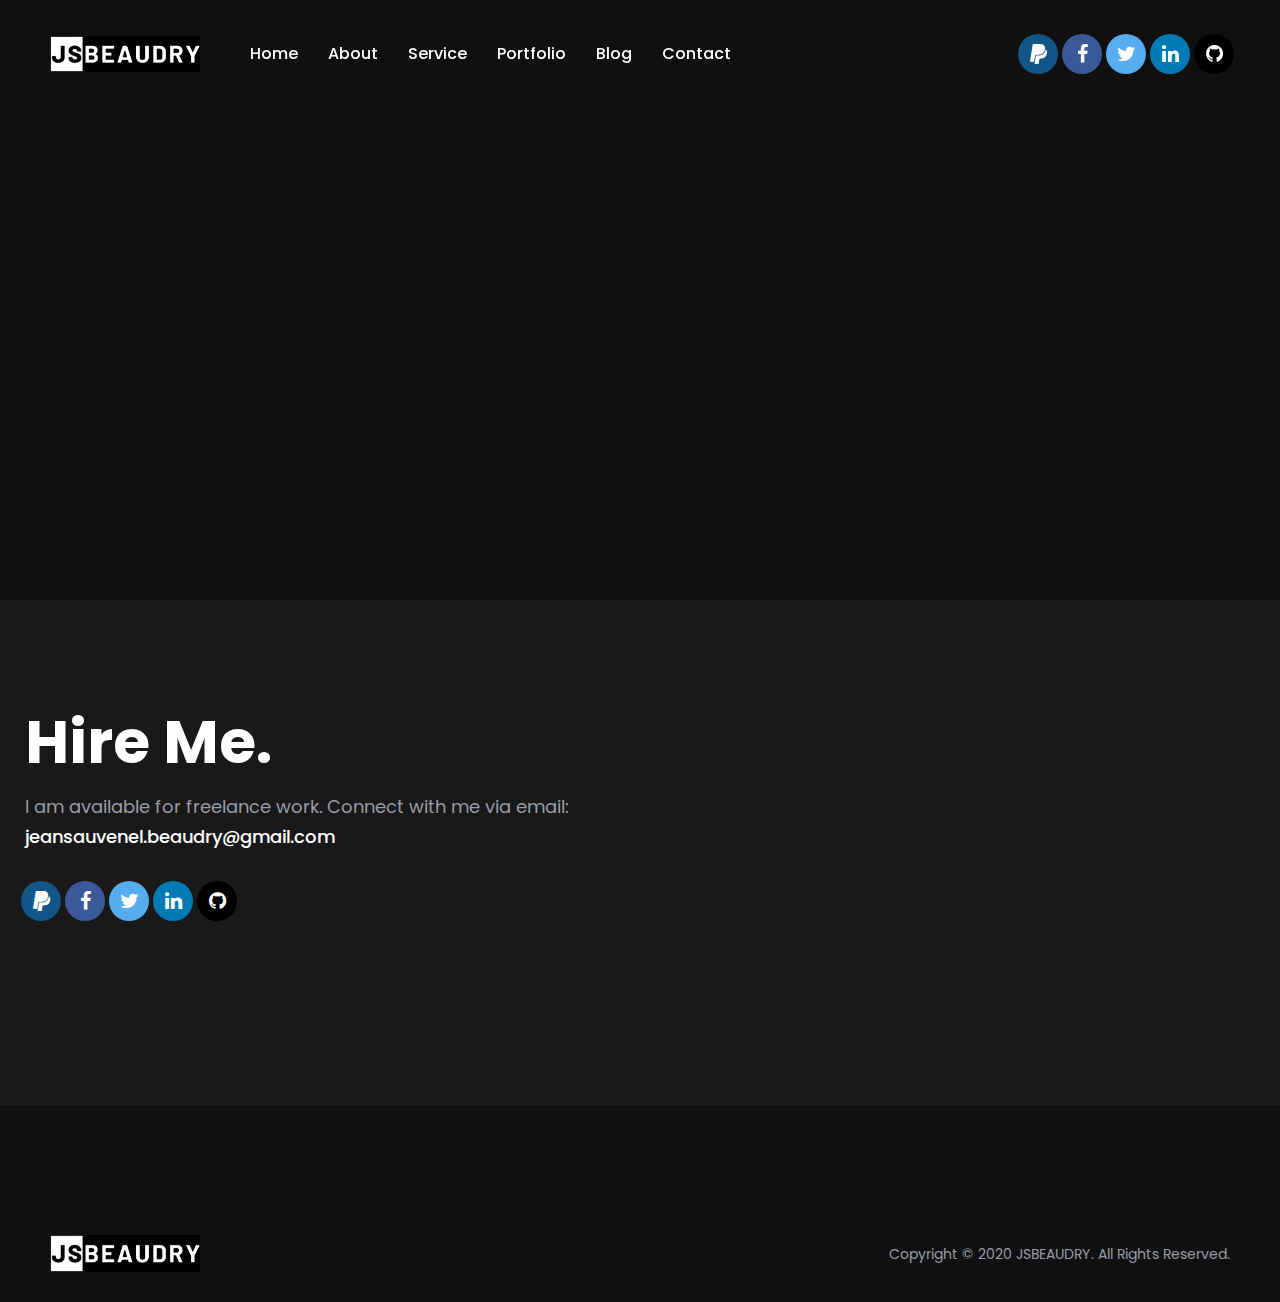
<file: project.html>
<!DOCTYPE html>
<html class="no-js" lang="en">
  <!-- Mirrored from rainbowit.net/html/trydo/04-landing-personal-portfolio-02.html by HTTrack Website Copier/3.x [XR&CO'2014], Mon, 04 May 2020 20:13:37 GMT -->
  <head>
    <meta charset="utf-8" />
    <meta http-equiv="x-ua-compatible" content="ie=edge" />
    <title>
      JSBEAUDRY Personal Portfolio
    </title>
    <meta name="robots" content="noindex, follow" />
    <meta name="description" content="" />
    <meta
      name="viewport"
      content="width=device-width, initial-scale=1, shrink-to-fit=no"
    />
    <link
      rel="stylesheet"
      href="https://cdnjs.cloudflare.com/ajax/libs/font-awesome/4.7.0/css/font-awesome.min.css"
    />
    <!-- Favicon -->

    <!-- CSS
	============================================ -->
    <!-- Bootstrap CSS -->
    <link rel="stylesheet" href="./css/bootstrap.min.css" />

    <link rel="stylesheet" href="./css/lightbox.css" />
    <link rel="stylesheet" href="./css/plugins.css" />
    <link rel="stylesheet" href="./css/style.css" />

    <style>
      .fa {
        padding: 10px;
        font-size: 20px;
        width: 40px;
        color: "white";
        text-align: center;
        text-decoration: none;
        margin: 20px 2px;
        border-radius: 50%;
      }

      .fa:hover {
        opacity: 0.7;
      }

      .fa-facebook {
        background: #3b5998;
        color: white;
      }

      .fa-twitter {
        background: #55acee;
        color: white;
      }

      .fa-github {
        background: #000000;
        color: white;
      }

      .fa-linkedin {
        background: #007bb5;
        color: white;
      }

      .fa-instagram {
        background: #125688;
        color: white;
      }

      .fa-paypal {
        background: #125688;
        color: white;
      }
    </style>
  </head>

  <body
    class="position-relative spybody"
    data-spy="scroll"
    data-target=".navbar-example2"
    data-offset="150"
  >
    <div class="main-page active-dark">
      <!-- Start Header Area  -->
      <header
        class="header-area header-style-two header--transparent color-black header--sticky"
      >
        <div class="header-wrapper">
          <div class="header-left d-flex align-items-center">
            <div class="logo">
              <a href="index.html">
                <img
                  src="./images/logo.png"
                  alt="Creative Agency"
                  style="width: 150px; object-fit: contain;"
                />
              </a>
            </div>

            <nav class="mainmenunav d-lg-block ml--50">
              <div class="navbar-example2">
                <!-- Start Mainmanu Nav -->
                <ul class="mainmenu nav nav-pills">
                  <li class="nav-item">
                    <a class="" href="index.html#home"
                      >Home</a
                    >
                  </li>
                  <li>
                    <a class="" href="index.html#about">About</a>
                  </li>
                  <li class="nav-item">
                    <a class="" href="index.html#service"
                      >Service</a
                    >
                  </li>
                  <li class="nav-item">
                    <a class="" href="index.html#portfolio"
                      >Portfolio</a
                    >
                  </li>
                  <li class="nav-item">
                    <a class="" href="#articles"
                      >Blog</a
                    >
                  </li>
                  <li class="nav-item">
                    <a class="" href="index.html#contact"
                      >Contact</a
                    >
                  </li>
                </ul>
                <!-- End Mainmanu Nav -->
              </div>
            </nav>
          </div>
          <div class="header-right">
            <div class="social-share-inner">
              <ul
                class="social-share social-style--2 color-black d-flex justify-content-start liststyle"
              >
                <a
                  href="https://www.paypal.me/jsbeaudry91"
                  target="_blank"
                  class="fa fa-paypal"
                  style="color: white;"
                ></a>
                <a
                  href="https://www.facebook.com/jsbeaudry"
                  target="_blank"
                  class="fa fa-facebook"
                  style="color: white;"
                ></a>
                <a
                  href="https://twitter.com/jsbeaudry"
                  target="_blank"
                  class="fa fa-twitter"
                  style="color: white;"
                ></a>
                <a
                  href="https://www.linkedin.com/in/jsbeaudry/"
                  target="_blank"
                  class="fa fa-linkedin"
                  style="color: white;"
                ></a>
                <a
                  href="https://github.com/jsbeaudry"
                  target="_blank"
                  class="fa fa-github"
                  style="color: white;"
                ></a>
              </ul>
            </div>
            <!-- <div class="header-btn ml_md--20 ml_sm--0">
              <a class="rn-btn btn-danger" href="#"
                ><span>MY UI TEMPLATES</span></a
              >
            </div> -->
            <!-- Start Humberger Menu  -->
            <div
              class="humberger-menu d-block d-lg-none pl--20 pl_sm--10"
              style="position: absolute; top: 10px; right: 10px;"
            >
              <span class="menutrigger text-white">
                <i data-feather="menu"></i>
              </span>
            </div>
            <!-- End Humberger Menu  -->
            <!-- Start Close Menu  -->
            <div class="close-menu d-block d-lg-none">
              <span class="closeTrigger">
                <i data-feather="x"></i>
              </span>
            </div>
            <!-- End Close Menu  -->
          </div>
        </div>
      </header>
      <!-- End Header Area  -->

      <!-- Start Page Wrapper  -->
      <main class="page-wrapper" style="margin-bottom: 100px;">
         <div data-tf-widget="Yb5Zv43j" style="width:60%;height:600px;padding-top: 100px; margin: auto;"></div>
      
        <!-- Start Portfolio Area  -->
      <!-- Start Portfolio Area  -->
      <!-- Start Contact Area  -->
      <div class="rn-contact-area rn-section-gap bg_color--1" id="contact">
        <div class="contact-form--1">
          <div class="container">
            <div class="row row--35 align-items-start">
              <div class="col-lg-6 order-2 order-lg-1">
                <div
                  class="section-title text-left mb--50 mb_sm--30 mb_md--30"
                >
                  <h2 class="title">Hire Me.</h2>
                  <p class="description">
                    I am available for freelance work. Connect with me via
              
                    email:
                    <a href="mailto:jeansauvenel.beaudry@gmail.com"> jeansauvenel.beaudry@gmail.com</a>
                  </p>
                <ul class="social-share social-style--2 color-black d-flex justify-content-start liststyle">
                  <a href="https://www.paypal.me/jsbeaudry91" target="_blank" class="fa fa-paypal" style="color: white;"></a>
                  <a href="https://www.facebook.com/jsbeaudry" target="_blank" class="fa fa-facebook" style="color: white;"></a>
                  <a href="https://twitter.com/jsbeaudry" target="_blank" class="fa fa-twitter"  style="color: white;"></a>
                  <a href="https://www.linkedin.com/in/jsbeaudry/" target="_blank" class="fa fa-linkedin"  style="color: white;"></a>
                  <a href="https://github.com/jsbeaudry" target="_blank" class="fa fa-github"  style="color: white;"></a>
           </ul>
                </div>
            </div>
              <div class="col-lg-3 order-1 order-lg-2">
                <!-- <div class="thumbnail mb_md--30 mb_sm--30">
                  <img src="./image3.JPG" alt="trydo" style="height: 100;" />
                </div> -->
              </div>
            </div>
          </div>
        </div>
      </div>
      <!-- End Contact Area  -->
      </main>
      
      <!-- End Page Wrapper  -->
      <!-- Start Footer Style Two  -->
      <div
        class="footer-style-2 ptb--30 bg_image bg_image--1"
        data-black-overlay="6"
      >
        <div class="wrapper plr--50 plr_sm--20">
          <div class="row align-items-center justify-content-between">
            <div class="col-lg-4 col-md-6 col-sm-6 col-12">
              <div class="inner">
                <div class="logo text-center text-sm-left mb_sm--20">
                  <a href="#">
                    <img
                      src="./images/logo.png"
                      alt="Logo images"
                      style="width: 150px; object-fit: contain;"
                    />
                  </a>
                </div>
              </div>
            </div>
            <div class="col-lg-4 col-md-6 col-sm-6 col-12">
              <div class="inner text-center"></div>
            </div>
            <div class="col-lg-4 col-md-12 col-sm-12 col-12">
              <div class="inner text-lg-right text-center mt_md--20 mt_sm--20">
                <div class="text">
                  <p>Copyright © 2020 JSBEAUDRY. All Rights Reserved.</p>
                </div>
              </div>
            </div>
          </div>
        </div>
      </div>
      <!-- End Footer Style Two  -->
    </div>
    <!-- JS
============================================ -->
    <!-- Modernizer JS -->
    <script src="./js/modernizr.min.js"></script>
    <!-- jQuery JS -->
    <script src="./js/jquery.js"></script>
    <!-- Bootstrap JS -->
    <script src="./js/bootstrap.min.js"></script>
    <script src="./js/stellar.js"></script>
    <script src="./js/particles.js"></script>
    <script src="./js/masonry.js"></script>
    <script src="./js/stickysidebar.js"></script>
    <script src="./js/contactform.js"></script>
    <script src="./js/plugins.min.js"></script>
    <!-- Main JS -->
    <script src="./js/main.js"></script>
    <script src="https://embed.typeform.com/next/embed.js"></script>
  </body>
</html>
</file>
<file: css/style.css>
/*********************************************************************************

	Template Name: Trydo Html Creative Agency Template
	Note: This is style css.

**********************************************************************************/
/**************************************************************
	
	STYLESHEET INDEXING
	|
	|
	|___ Default Styles
	|	|
	|	|___ variables
	|	|___ mixins
	|	|___ reset
	|	|___ typography
	|	|___ extend
	|	|___ animations
	|	|___ shortcode
	|	|___ spacing
	|
	|
	|___Header Styles
	|	|___ header
	|	|___ mainmenu
	|
	|
	|___Inner Styles
	|	|___ breadcrump 
	|	|___ section-title 
	|	|___ button
	|	|___ pagination
	|	|___ socialicon
	|	|___ footer
	|
	|___Elements Styles
	|	|___ portfolio 
	|	|___ service 
	|	|___ slider 
	|	|___ counterup 
	|	|___ testimonial 
	|	|___ brand 
	|	|___ team 
	|	|___ callto-action 
	|	|___ tab 
	|	|___ accordion 
	|	|___ list 
	|	|___ pricing 
	|	|___ contact 
	|
	|___BLog Styles
	|	|___ blog 
	|	|___ blog-details 
	|
	|___Template Styles
	|	|___ about 
	|	|___ portfolio-details
	|	|___ service-details
	|	|___ preview
	|
	|
	|___ END STYLESHEET INDEXING

***************************************************************/
/**************************************
    Default Styles
***************************************/
/*===============================
    Font Family 
=================================*/
/*===============================
    Color Variation 
=================================*/
/* container 450px*/
/* container 300px*/
/**
 * Reset Styels
 */
@import url("https://fonts.googleapis.com/css?family=Montserrat:400,400i,500,600,700,800,900|Poppins:300,400,500,600,700,700i&display=swap");
* {
  -webkit-box-sizing: border-box;
  box-sizing: border-box;
}

article,
aside,
details,
figcaption,
figure,
footer,
header,
nav,
section,
summary {
  display: block;
}

audio,
canvas,
video {
  display: inline-block;
}

audio:not([controls]) {
  display: none;
  height: 0;
}

[hidden] {
  display: none;
}

html,
button,
input,
select,
textarea {
  font-family: "Source Sans Pro", Helvetica, sans-serif;
}

a {
  color: #ca3c08;
  text-decoration: none;
}

a:visited {
  color: #ac0404;
}

a:focus {
  outline: thin dotted;
}

a:active,
a:hover {
  color: #ea9629;
  outline: 0;
}

a:hover {
  text-decoration: underline;
}

address {
  font-style: italic;
  margin: 0 0 24px;
}

abbr[title] {
  border-bottom: 1px dotted;
}

b,
strong {
  font-weight: bold;
}

dfn {
  font-style: italic;
}

mark {
  background: #ff0;
  color: #000;
}

p {
  margin: 0 0 24px;
}

code,
kbd,
pre,
samp {
  font-family: monospace, serif;
  font-size: 14px;
  -webkit-hyphens: none;
  -moz-hyphens: none;
  -ms-hyphens: none;
  hyphens: none;
}

pre {
  background: #f5f5f5;
  color: #666;
  font-family: monospace;
  font-size: 14px;
  margin: 20px 0;
  overflow: auto;
  padding: 20px;
  white-space: pre;
  white-space: pre-wrap;
  word-wrap: break-word;
}

blockquote,
q {
  -webkit-hyphens: none;
  -moz-hyphens: none;
  -ms-hyphens: none;
  hyphens: none;
  quotes: none;
}

blockquote:before,
blockquote:after,
q:before,
q:after {
  content: "";
  content: none;
}

blockquote {
  font-size: 18px;
  font-style: italic;
  font-weight: 300;
  margin: 24px 40px;
}

blockquote blockquote {
  margin-right: 0;
}

blockquote cite,
blockquote small {
  font-size: 14px;
  font-weight: normal;
  text-transform: uppercase;
}

blockquote em,
blockquote i {
  font-style: normal;
  font-weight: 300;
}

blockquote strong,
blockquote b {
  font-weight: 400;
}

small {
  font-size: smaller;
}

sub,
sup {
  font-size: 75%;
  line-height: 0;
  position: relative;
  vertical-align: baseline;
}

sup {
  top: -0.5em;
}

sub {
  bottom: -0.25em;
}

dl {
  margin: 0 20px;
}

dt {
  font-weight: bold;
}

dd {
  margin: 0 0 20px;
}

menu,
ol,
ul {
  margin: 16px 0;
  padding: 0 0 0 40px;
}

ul {
  list-style-type: square;
}

nav ul,
nav ol {
  list-style: none;
  list-style-image: none;
}

li > ul,
li > ol {
  margin: 0;
}

img {
  -ms-interpolation-mode: bicubic;
  border: 0;
  vertical-align: middle;
}

svg:not(:root) {
  overflow: hidden;
}

figure {
  margin: 0;
}

form {
  margin: 0;
}

fieldset {
  border: 1px solid #c0c0c0;
  margin: 0 2px;
  min-width: inherit;
  padding: 0.35em 0.625em 0.75em;
}

legend {
  border: 0;
  padding: 0;
  white-space: normal;
}

button,
input,
select,
textarea {
  font-size: 100%;
  margin: 0;
  max-width: 100%;
  vertical-align: baseline;
}

button,
input {
  line-height: normal;
}

button,
html input[type="button"],
input[type="reset"],
input[type="submit"] {
  -webkit-appearance: button;
  -moz-appearance: button;
  appearance: button;
  cursor: pointer;
}

button[disabled],
input[disabled] {
  cursor: default;
}

input[type="checkbox"],
input[type="radio"] {
  padding: 0;
}

input[type="search"] {
  -webkit-appearance: textfield;
  -moz-appearance: textfield;
  appearance: textfield;
  appearance: textfield;
  padding-right: 2px;
  width: 270px;
}

input[type="search"]::-webkit-search-decoration {
  -webkit-appearance: none;
  appearance: none;
}

button::-moz-focus-inner,
input::-moz-focus-inner {
  border: 0;
  padding: 0;
}

textarea {
  overflow: auto;
  vertical-align: top;
}

table {
  border-bottom: 1px solid #ededed;
  border-collapse: collapse;
  border-spacing: 0;
  font-size: 14px;
  line-height: 2;
  margin: 0 0 20px;
  width: 100%;
}

caption,
th,
td {
  font-weight: normal;
  text-align: left;
}

caption {
  font-size: 16px;
  margin: 20px 0;
}

th {
  font-weight: bold;
  text-transform: uppercase;
}

td {
  border-top: 1px solid #ededed;
  padding: 6px 10px 6px 0;
}

del {
  color: #333;
}

ins {
  background: #fff9c0;
  text-decoration: none;
}

hr {
  background-size: 4px 4px;
  border: 0;
  height: 1px;
  margin: 0 0 24px;
}

/**
 * Typography
 */
* {
  -webkit-box-sizing: border-box;
  box-sizing: border-box;
}

img {
  max-width: 100%;
}

html {
  overflow: hidden;
  overflow-y: auto;
}

body {
  overflow: hidden;
  font-size: 14px;
  line-height: 1.71429;
  -webkit-font-smoothing: antialiased;
  -moz-osx-font-smoothing: grayscale;
  font-family: "Poppins", sans-serif;
  color: #1d1d24;
  font-weight: 400;
}

a {
  -webkit-transition: all 0.4s ease-in-out 0s;
  -o-transition: all 0.4s ease-in-out 0s;
  transition: all 0.4s ease-in-out 0s;
}

h1,
h2,
h3,
h4,
h5,
h6,
.h1,
.h2,
.h3,
.h4,
.h5,
.h6,
address,
p,
pre,
blockquote,
dl,
dd,
menu,
ol,
ul,
table,
caption,
hr {
  margin: 0;
  margin-bottom: 15px;
}

h1,
h2,
h3,
h4,
h5,
h6,
.h1,
.h2,
.h3,
.h4,
.h5,
.h6 {
  font-family: "Poppins", sans-serif;
  line-height: 1.4074;
  color: #1f1f25;
}

h1,
.h1 {
  font-size: 64px;
}

h2,
.h2 {
  font-size: 54px;
}

h3,
.h3 {
  font-size: 24px;
}

h4,
.h4 {
  font-size: 20px;
}

h5,
.h5 {
  font-size: 18px;
}

h6,
.h6 {
  font-size: 16px;
}

@media only screen and (min-width: 768px) and (max-width: 991px) {
  h1,
  .h1 {
    font-size: 60px;
  }
  h2,
  .h2 {
    font-size: 52px;
  }
  h3,
  .h3 {
    font-size: 22px;
  }
}

@media only screen and (max-width: 767px) {
  h1,
  .h1 {
    font-size: 58px;
  }
  h2,
  .h2 {
    font-size: 50px;
  }
  h3,
  .h3 {
    font-size: 22px;
  }
}

@media only screen and (max-width: 575px) {
  h1,
  .h1 {
    font-size: 56px;
  }
}

h1,
.h1,
h2,
.h2,
h3,
.h3 {
  font-weight: 700;
}

h4,
.h4,
h5,
.h5 {
  font-weight: 600;
}

h6,
.h6 {
  font-weight: 500;
}

a:hover,
a:focus,
a:active {
  text-decoration: none;
  outline: none;
}

a:visited {
  color: inherit;
}

input,
button,
select,
textarea {
  background: transparent;
  border: 1px solid #d4d4d4;
  -webkit-transition: all 0.4s ease-out 0s;
  -o-transition: all 0.4s ease-out 0s;
  transition: all 0.4s ease-out 0s;
  color: #1d1d24;
}

input:focus,
input:active,
button:focus,
button:active,
select:focus,
select:active,
textarea:focus,
textarea:active {
  outline: none;
  border-color: #f9004d;
}

input,
select,
textarea {
  width: 100%;
  font-size: 14px;
}

input,
select {
  height: 40px;
  padding: 0 15px;
}

ul.liststyle.bullet li {
  font-size: 18px;
  line-height: 30px;
  color: rgba(29, 29, 36, 0.75);
  position: relative;
  padding-left: 30px;
}

@media only screen and (max-width: 767px) {
  ul.liststyle.bullet li {
    padding-left: 19px;
  }
}

ul.liststyle.bullet li::before {
  position: absolute;
  content: "";
  width: 6px;
  height: 6px;
  border-radius: 100%;
  background: rgba(29, 29, 36, 0.75);
  left: 0;
  top: 10px;
}

ul.liststyle.bullet li + li {
  margin-top: 8px;
}

/*=====================
Common Css 
=======================*/
.textBlack {
  color: #000000;
}

.bodyColor {
  color: #535353;
}

.single-service.service__style--2:hover .content h3.title,
.single-service.service__style--2:hover .content p {
  color: #ffffff;
}

.color-1 {
  color: #8956e2;
}

.color-2 {
  color: #11ccd3;
}

.color-3 {
  color: #f4769a;
}

.color-4 {
  color: #2f21b3;
}

.bgcolor-4 {
  background: #2f21b3;
}

.mainmenunav ul.mainmenu,
.mainmenunav ul.mainmenu > li > ul.submenu,
.color-white .mainmenunav ul.mainmenu,
.color-black .mainmenunav ul.mainmenu,
.breadcrumb-inner .page-list,
.rn-pagination ul.page-list,
ul.brand-style,
ul.nav.tab-style--1,
.list-style--1,
ul.list-style,
.blog-single-page-title ul.blog-meta {
  padding: 0;
  margin: 0;
  list-style: none;
}

.liststyle {
  padding: 0;
  margin: 0;
  list-style: none;
}

.header-area .header-wrapper a.rn-btn,
.mainmenunav ul.mainmenu > li > a,
.mainmenunav ul.mainmenu > li > ul.submenu,
.mainmenunav ul.mainmenu > li > ul.submenu li a,
a.btn-transparent,
a.btn-transparent::after,
a.rn-btn,
button.rn-btn,
.rn-pagination ul.page-list li a::before,
ul.social-share li a,
.footer-default .footer-right .footer-widget ul.ft-link li a,
.portfolio,
.portfolio .thumbnail-inner::before,
.portfolio .thumbnail::after,
.portfolio .bg-blr-image,
.portfolio .content .inner .portfolio-button,
.portfolio-tilthover .portfolio .bg-blr-image,
.portfolio-tilthover .portfolio .content,
.portfolio-sacousel-inner .slick-dots li button::after,
.rn-slick-dot .slick-dots li button::after,
.portfolio-style--3,
.portfolio-style--3 .thumbnail a img,
.portfolio-style--3 .thumbnail a::after,
.portfolio-style--3 .content,
.portfolio-style--3 .content::before,
.portfolio-style--3 .content h4.title a,
.portfolio-style--3 .content .portfolio-btn,
.single-service.service__style--1,
.single-service.service__style--1 .icon,
.single-service.service__style--1 .content h3.title,
.single-service.service__style--1 .content p,
.single-service.service__style--2 a,
.single-service.service__style--2 .icon,
.single-service.service__style--2 .content h3.title,
.single-service.service__style--2 .content p,
.single-service.service__style--2 a::before,
.single-service.service__style--3,
.single-service.service__style--4,
.single-service.service__style--4::before,
.single-service.service__style--4 .icon,
.single-service.service__style--4 .content h3.title,
.single-service.service__style--4 .content p,
.standard-service .content h3 a,
.team .thumbnail img,
.team .thumbnail::after,
ul.nav.tab-style--1 li a,
ul.nav.tab-style--1 li a::before,
.rn-address .icon,
.rn-address .inner p a,
input,
textarea,
.rn-pricing .pricing-table-inner .pricing-footer a.rn-btn,
.blog.blog-style--1,
.blog.blog-style--1 .thumbnail a img,
.blog.blog-style--1 .thumbnail a::after,
.blog.blog-style--1 .content,
.blog.blog-style--1 .content::before,
.blog.blog-style--1 .content h4.title a,
.blog.blog-style--1 .content .blog-btn,
.related-work .inner h4 a,
.single-demo a,
.pv-tab-button li span::after,
.pv-tab-button button span::after {
  -webkit-transition: all 0.3s cubic-bezier(0.645, 0.045, 0.355, 1);
  -o-transition: all 0.3s cubic-bezier(0.645, 0.045, 0.355, 1);
  transition: all 0.3s cubic-bezier(0.645, 0.045, 0.355, 1);
}

.about-us-list h3.title {
  font-weight: 500;
}

.section-title-default h2.title {
  font-weight: 400;
}

.fontWeight900 {
  font-weight: 900 !important;
}

.fontWeight800 {
  font-weight: 800 !important;
}

.fontWeight700 {
  font-weight: 700 !important;
}

.fontWeight600 {
  font-weight: 600 !important;
}

.fontWeight500 {
  font-weight: 500 !important;
}

.fontWeight400 {
  font-weight: 400 !important;
}

.fontWeight300 {
  font-weight: 300 !important;
}

.single-service.service__style--1,
.single-service.service__style--2,
.single-service.service__style--3 {
  position: relative;
}

.textUpper {
  text-transform: uppercase;
}

.textCap {
  text-transform: capitalize;
}

p:last-child {
  margin-bottom: 0;
}

.bg_image {
  background-repeat: no-repeat;
  background-size: cover;
  background-position: center center;
}

.text-default-gradient {
  background: -webkit-gradient(
    linear,
    left top,
    right top,
    color-stop(50%, #f81f01),
    color-stop(50%, #ee076e)
  );
  background: -webkit-linear-gradient(left, #f81f01 50%, #ee076e 50%);
  background: -o-linear-gradient(left, #f81f01 50%, #ee076e 50%);
  background: linear-gradient(to right, #f81f01 50%, #ee076e 50%);
  -webkit-background-clip: text;
  -webkit-text-fill-color: transparent;
}

.theme-gradient {
  background: -webkit-linear-gradient(349deg, #f81f01 0, #ee076e 100%);
  background: -o-linear-gradient(349deg, #f81f01 0, #ee076e 100%);
  background: linear-gradient(-259deg, #f81f01 0, #ee076e 100%);
}

.rn-pagination ul.page-list li a::before {
  background: -webkit-linear-gradient(349deg, #f81f01 0, #ee076e 100%);
  background: -o-linear-gradient(349deg, #f81f01 0, #ee076e 100%);
  background: linear-gradient(-259deg, #f81f01 0, #ee076e 100%);
}

/*!
Animate.css - http://daneden.me/animate
Version - 3.4.0
Licensed under the MIT license - http://opensource.org/licenses/MIT

Copyright (c) 2015 Daniel Eden
*/
.animated {
  -webkit-animation-duration: 1s;
  animation-duration: 1s;
  -webkit-animation-fill-mode: both;
  animation-fill-mode: both;
}

.animated.infinite {
  -webkit-animation-iteration-count: infinite;
  animation-iteration-count: infinite;
}

.animated.hinge {
  -webkit-animation-duration: 2s;
  animation-duration: 2s;
}

.animated.bounceIn,
.animated.bounceOut {
  -webkit-animation-duration: 0.75s;
  animation-duration: 0.75s;
}

.animated.flipOutX,
.animated.flipOutY {
  -webkit-animation-duration: 0.75s;
  animation-duration: 0.75s;
}

@-webkit-keyframes bounce {
  from,
  20%,
  53%,
  80%,
  to {
    -webkit-animation-timing-function: cubic-bezier(0.215, 0.61, 0.355, 1);
    animation-timing-function: cubic-bezier(0.215, 0.61, 0.355, 1);
    -webkit-transform: translate3d(0, 0, 0);
    transform: translate3d(0, 0, 0);
  }
  40%,
  43% {
    -webkit-animation-timing-function: cubic-bezier(0.755, 0.05, 0.855, 0.06);
    animation-timing-function: cubic-bezier(0.755, 0.05, 0.855, 0.06);
    -webkit-transform: translate3d(0, -30px, 0);
    transform: translate3d(0, -30px, 0);
  }
  70% {
    -webkit-animation-timing-function: cubic-bezier(0.755, 0.05, 0.855, 0.06);
    animation-timing-function: cubic-bezier(0.755, 0.05, 0.855, 0.06);
    -webkit-transform: translate3d(0, -15px, 0);
    transform: translate3d(0, -15px, 0);
  }
  90% {
    -webkit-transform: translate3d(0, -4px, 0);
    transform: translate3d(0, -4px, 0);
  }
}

@keyframes bounce {
  from,
  20%,
  53%,
  80%,
  to {
    -webkit-animation-timing-function: cubic-bezier(0.215, 0.61, 0.355, 1);
    animation-timing-function: cubic-bezier(0.215, 0.61, 0.355, 1);
    -webkit-transform: translate3d(0, 0, 0);
    transform: translate3d(0, 0, 0);
  }
  40%,
  43% {
    -webkit-animation-timing-function: cubic-bezier(0.755, 0.05, 0.855, 0.06);
    animation-timing-function: cubic-bezier(0.755, 0.05, 0.855, 0.06);
    -webkit-transform: translate3d(0, -30px, 0);
    transform: translate3d(0, -30px, 0);
  }
  70% {
    -webkit-animation-timing-function: cubic-bezier(0.755, 0.05, 0.855, 0.06);
    animation-timing-function: cubic-bezier(0.755, 0.05, 0.855, 0.06);
    -webkit-transform: translate3d(0, -15px, 0);
    transform: translate3d(0, -15px, 0);
  }
  90% {
    -webkit-transform: translate3d(0, -4px, 0);
    transform: translate3d(0, -4px, 0);
  }
}

.bounce {
  -webkit-animation-name: bounce;
  animation-name: bounce;
  -webkit-transform-origin: center bottom;
  -ms-transform-origin: center bottom;
  transform-origin: center bottom;
}

@-webkit-keyframes flash {
  from,
  50%,
  to {
    opacity: 1;
  }
  25%,
  75% {
    opacity: 0;
  }
}

@keyframes flash {
  from,
  50%,
  to {
    opacity: 1;
  }
  25%,
  75% {
    opacity: 0;
  }
}

.flash {
  -webkit-animation-name: flash;
  animation-name: flash;
}

/* originally authored by Nick Pettit - https://github.com/nickpettit/glide */
@-webkit-keyframes pulse {
  from {
    -webkit-transform: scale3d(1, 1, 1);
    transform: scale3d(1, 1, 1);
  }
  50% {
    -webkit-transform: scale3d(1.05, 1.05, 1.05);
    transform: scale3d(1.05, 1.05, 1.05);
  }
  to {
    -webkit-transform: scale3d(1, 1, 1);
    transform: scale3d(1, 1, 1);
  }
}

@keyframes pulse {
  from {
    -webkit-transform: scale3d(1, 1, 1);
    transform: scale3d(1, 1, 1);
  }
  50% {
    -webkit-transform: scale3d(1.05, 1.05, 1.05);
    transform: scale3d(1.05, 1.05, 1.05);
  }
  to {
    -webkit-transform: scale3d(1, 1, 1);
    transform: scale3d(1, 1, 1);
  }
}

.pulse {
  -webkit-animation-name: pulse;
  animation-name: pulse;
}

@-webkit-keyframes rubberBand {
  from {
    -webkit-transform: scale3d(1, 1, 1);
    transform: scale3d(1, 1, 1);
  }
  30% {
    -webkit-transform: scale3d(1.25, 0.75, 1);
    transform: scale3d(1.25, 0.75, 1);
  }
  40% {
    -webkit-transform: scale3d(0.75, 1.25, 1);
    transform: scale3d(0.75, 1.25, 1);
  }
  50% {
    -webkit-transform: scale3d(1.15, 0.85, 1);
    transform: scale3d(1.15, 0.85, 1);
  }
  65% {
    -webkit-transform: scale3d(0.95, 1.05, 1);
    transform: scale3d(0.95, 1.05, 1);
  }
  75% {
    -webkit-transform: scale3d(1.05, 0.95, 1);
    transform: scale3d(1.05, 0.95, 1);
  }
  to {
    -webkit-transform: scale3d(1, 1, 1);
    transform: scale3d(1, 1, 1);
  }
}

@keyframes rubberBand {
  from {
    -webkit-transform: scale3d(1, 1, 1);
    transform: scale3d(1, 1, 1);
  }
  30% {
    -webkit-transform: scale3d(1.25, 0.75, 1);
    transform: scale3d(1.25, 0.75, 1);
  }
  40% {
    -webkit-transform: scale3d(0.75, 1.25, 1);
    transform: scale3d(0.75, 1.25, 1);
  }
  50% {
    -webkit-transform: scale3d(1.15, 0.85, 1);
    transform: scale3d(1.15, 0.85, 1);
  }
  65% {
    -webkit-transform: scale3d(0.95, 1.05, 1);
    transform: scale3d(0.95, 1.05, 1);
  }
  75% {
    -webkit-transform: scale3d(1.05, 0.95, 1);
    transform: scale3d(1.05, 0.95, 1);
  }
  to {
    -webkit-transform: scale3d(1, 1, 1);
    transform: scale3d(1, 1, 1);
  }
}

.rubberBand {
  -webkit-animation-name: rubberBand;
  animation-name: rubberBand;
}

@-webkit-keyframes shake {
  from,
  to {
    -webkit-transform: translate3d(0, 0, 0);
    transform: translate3d(0, 0, 0);
  }
  10%,
  30%,
  50%,
  70%,
  90% {
    -webkit-transform: translate3d(-10px, 0, 0);
    transform: translate3d(-10px, 0, 0);
  }
  20%,
  40%,
  60%,
  80% {
    -webkit-transform: translate3d(10px, 0, 0);
    transform: translate3d(10px, 0, 0);
  }
}

@keyframes shake {
  from,
  to {
    -webkit-transform: translate3d(0, 0, 0);
    transform: translate3d(0, 0, 0);
  }
  10%,
  30%,
  50%,
  70%,
  90% {
    -webkit-transform: translate3d(-10px, 0, 0);
    transform: translate3d(-10px, 0, 0);
  }
  20%,
  40%,
  60%,
  80% {
    -webkit-transform: translate3d(10px, 0, 0);
    transform: translate3d(10px, 0, 0);
  }
}

.shake {
  -webkit-animation-name: shake;
  animation-name: shake;
}

@-webkit-keyframes swing {
  20% {
    -webkit-transform: rotate3d(0, 0, 1, 15deg);
    transform: rotate3d(0, 0, 1, 15deg);
  }
  40% {
    -webkit-transform: rotate3d(0, 0, 1, -10deg);
    transform: rotate3d(0, 0, 1, -10deg);
  }
  60% {
    -webkit-transform: rotate3d(0, 0, 1, 5deg);
    transform: rotate3d(0, 0, 1, 5deg);
  }
  80% {
    -webkit-transform: rotate3d(0, 0, 1, -5deg);
    transform: rotate3d(0, 0, 1, -5deg);
  }
  to {
    -webkit-transform: rotate3d(0, 0, 1, 0deg);
    transform: rotate3d(0, 0, 1, 0deg);
  }
}

@keyframes swing {
  20% {
    -webkit-transform: rotate3d(0, 0, 1, 15deg);
    transform: rotate3d(0, 0, 1, 15deg);
  }
  40% {
    -webkit-transform: rotate3d(0, 0, 1, -10deg);
    transform: rotate3d(0, 0, 1, -10deg);
  }
  60% {
    -webkit-transform: rotate3d(0, 0, 1, 5deg);
    transform: rotate3d(0, 0, 1, 5deg);
  }
  80% {
    -webkit-transform: rotate3d(0, 0, 1, -5deg);
    transform: rotate3d(0, 0, 1, -5deg);
  }
  to {
    -webkit-transform: rotate3d(0, 0, 1, 0deg);
    transform: rotate3d(0, 0, 1, 0deg);
  }
}

.swing {
  -webkit-transform-origin: top center;
  -ms-transform-origin: top center;
  transform-origin: top center;
  -webkit-animation-name: swing;
  animation-name: swing;
}

@-webkit-keyframes tada {
  from {
    -webkit-transform: scale3d(1, 1, 1);
    transform: scale3d(1, 1, 1);
  }
  10%,
  20% {
    -webkit-transform: scale3d(0.9, 0.9, 0.9) rotate3d(0, 0, 1, -3deg);
    transform: scale3d(0.9, 0.9, 0.9) rotate3d(0, 0, 1, -3deg);
  }
  30%,
  50%,
  70%,
  90% {
    -webkit-transform: scale3d(1.1, 1.1, 1.1) rotate3d(0, 0, 1, 3deg);
    transform: scale3d(1.1, 1.1, 1.1) rotate3d(0, 0, 1, 3deg);
  }
  40%,
  60%,
  80% {
    -webkit-transform: scale3d(1.1, 1.1, 1.1) rotate3d(0, 0, 1, -3deg);
    transform: scale3d(1.1, 1.1, 1.1) rotate3d(0, 0, 1, -3deg);
  }
  to {
    -webkit-transform: scale3d(1, 1, 1);
    transform: scale3d(1, 1, 1);
  }
}

@keyframes tada {
  from {
    -webkit-transform: scale3d(1, 1, 1);
    transform: scale3d(1, 1, 1);
  }
  10%,
  20% {
    -webkit-transform: scale3d(0.9, 0.9, 0.9) rotate3d(0, 0, 1, -3deg);
    transform: scale3d(0.9, 0.9, 0.9) rotate3d(0, 0, 1, -3deg);
  }
  30%,
  50%,
  70%,
  90% {
    -webkit-transform: scale3d(1.1, 1.1, 1.1) rotate3d(0, 0, 1, 3deg);
    transform: scale3d(1.1, 1.1, 1.1) rotate3d(0, 0, 1, 3deg);
  }
  40%,
  60%,
  80% {
    -webkit-transform: scale3d(1.1, 1.1, 1.1) rotate3d(0, 0, 1, -3deg);
    transform: scale3d(1.1, 1.1, 1.1) rotate3d(0, 0, 1, -3deg);
  }
  to {
    -webkit-transform: scale3d(1, 1, 1);
    transform: scale3d(1, 1, 1);
  }
}

.tada {
  -webkit-animation-name: tada;
  animation-name: tada;
}

/* originally authored by Nick Pettit - https://github.com/nickpettit/glide */
@-webkit-keyframes wobble {
  from {
    -webkit-transform: none;
    transform: none;
  }
  15% {
    -webkit-transform: translate3d(-25%, 0, 0) rotate3d(0, 0, 1, -5deg);
    transform: translate3d(-25%, 0, 0) rotate3d(0, 0, 1, -5deg);
  }
  30% {
    -webkit-transform: translate3d(20%, 0, 0) rotate3d(0, 0, 1, 3deg);
    transform: translate3d(20%, 0, 0) rotate3d(0, 0, 1, 3deg);
  }
  45% {
    -webkit-transform: translate3d(-15%, 0, 0) rotate3d(0, 0, 1, -3deg);
    transform: translate3d(-15%, 0, 0) rotate3d(0, 0, 1, -3deg);
  }
  60% {
    -webkit-transform: translate3d(10%, 0, 0) rotate3d(0, 0, 1, 2deg);
    transform: translate3d(10%, 0, 0) rotate3d(0, 0, 1, 2deg);
  }
  75% {
    -webkit-transform: translate3d(-5%, 0, 0) rotate3d(0, 0, 1, -1deg);
    transform: translate3d(-5%, 0, 0) rotate3d(0, 0, 1, -1deg);
  }
  to {
    -webkit-transform: none;
    transform: none;
  }
}

@keyframes wobble {
  from {
    -webkit-transform: none;
    transform: none;
  }
  15% {
    -webkit-transform: translate3d(-25%, 0, 0) rotate3d(0, 0, 1, -5deg);
    transform: translate3d(-25%, 0, 0) rotate3d(0, 0, 1, -5deg);
  }
  30% {
    -webkit-transform: translate3d(20%, 0, 0) rotate3d(0, 0, 1, 3deg);
    transform: translate3d(20%, 0, 0) rotate3d(0, 0, 1, 3deg);
  }
  45% {
    -webkit-transform: translate3d(-15%, 0, 0) rotate3d(0, 0, 1, -3deg);
    transform: translate3d(-15%, 0, 0) rotate3d(0, 0, 1, -3deg);
  }
  60% {
    -webkit-transform: translate3d(10%, 0, 0) rotate3d(0, 0, 1, 2deg);
    transform: translate3d(10%, 0, 0) rotate3d(0, 0, 1, 2deg);
  }
  75% {
    -webkit-transform: translate3d(-5%, 0, 0) rotate3d(0, 0, 1, -1deg);
    transform: translate3d(-5%, 0, 0) rotate3d(0, 0, 1, -1deg);
  }
  to {
    -webkit-transform: none;
    transform: none;
  }
}

.wobble {
  -webkit-animation-name: wobble;
  animation-name: wobble;
}

@-webkit-keyframes jello {
  from,
  11.1%,
  to {
    -webkit-transform: none;
    transform: none;
  }
  22.2% {
    -webkit-transform: skewX(-12.5deg) skewY(-12.5deg);
    transform: skewX(-12.5deg) skewY(-12.5deg);
  }
  33.3% {
    -webkit-transform: skewX(6.25deg) skewY(6.25deg);
    transform: skewX(6.25deg) skewY(6.25deg);
  }
  44.4% {
    -webkit-transform: skewX(-3.125deg) skewY(-3.125deg);
    transform: skewX(-3.125deg) skewY(-3.125deg);
  }
  55.5% {
    -webkit-transform: skewX(1.5625deg) skewY(1.5625deg);
    transform: skewX(1.5625deg) skewY(1.5625deg);
  }
  66.6% {
    -webkit-transform: skewX(-0.78125deg) skewY(-0.78125deg);
    transform: skewX(-0.78125deg) skewY(-0.78125deg);
  }
  77.7% {
    -webkit-transform: skewX(0.39063deg) skewY(0.39063deg);
    transform: skewX(0.39063deg) skewY(0.39063deg);
  }
  88.8% {
    -webkit-transform: skewX(-0.19531deg) skewY(-0.19531deg);
    transform: skewX(-0.19531deg) skewY(-0.19531deg);
  }
}

@keyframes jello {
  from,
  11.1%,
  to {
    -webkit-transform: none;
    transform: none;
  }
  22.2% {
    -webkit-transform: skewX(-12.5deg) skewY(-12.5deg);
    transform: skewX(-12.5deg) skewY(-12.5deg);
  }
  33.3% {
    -webkit-transform: skewX(6.25deg) skewY(6.25deg);
    transform: skewX(6.25deg) skewY(6.25deg);
  }
  44.4% {
    -webkit-transform: skewX(-3.125deg) skewY(-3.125deg);
    transform: skewX(-3.125deg) skewY(-3.125deg);
  }
  55.5% {
    -webkit-transform: skewX(1.5625deg) skewY(1.5625deg);
    transform: skewX(1.5625deg) skewY(1.5625deg);
  }
  66.6% {
    -webkit-transform: skewX(-0.78125deg) skewY(-0.78125deg);
    transform: skewX(-0.78125deg) skewY(-0.78125deg);
  }
  77.7% {
    -webkit-transform: skewX(0.39063deg) skewY(0.39063deg);
    transform: skewX(0.39063deg) skewY(0.39063deg);
  }
  88.8% {
    -webkit-transform: skewX(-0.19531deg) skewY(-0.19531deg);
    transform: skewX(-0.19531deg) skewY(-0.19531deg);
  }
}

.jello {
  -webkit-animation-name: jello;
  animation-name: jello;
  -webkit-transform-origin: center;
  -ms-transform-origin: center;
  transform-origin: center;
}

@-webkit-keyframes bounceIn {
  from,
  20%,
  40%,
  60%,
  80%,
  to {
    -webkit-animation-timing-function: cubic-bezier(0.215, 0.61, 0.355, 1);
    animation-timing-function: cubic-bezier(0.215, 0.61, 0.355, 1);
  }
  0% {
    opacity: 0;
    -webkit-transform: scale3d(0.3, 0.3, 0.3);
    transform: scale3d(0.3, 0.3, 0.3);
  }
  20% {
    -webkit-transform: scale3d(1.1, 1.1, 1.1);
    transform: scale3d(1.1, 1.1, 1.1);
  }
  40% {
    -webkit-transform: scale3d(0.9, 0.9, 0.9);
    transform: scale3d(0.9, 0.9, 0.9);
  }
  60% {
    opacity: 1;
    -webkit-transform: scale3d(1.03, 1.03, 1.03);
    transform: scale3d(1.03, 1.03, 1.03);
  }
  80% {
    -webkit-transform: scale3d(0.97, 0.97, 0.97);
    transform: scale3d(0.97, 0.97, 0.97);
  }
  to {
    opacity: 1;
    -webkit-transform: scale3d(1, 1, 1);
    transform: scale3d(1, 1, 1);
  }
}

@keyframes bounceIn {
  from,
  20%,
  40%,
  60%,
  80%,
  to {
    -webkit-animation-timing-function: cubic-bezier(0.215, 0.61, 0.355, 1);
    animation-timing-function: cubic-bezier(0.215, 0.61, 0.355, 1);
  }
  0% {
    opacity: 0;
    -webkit-transform: scale3d(0.3, 0.3, 0.3);
    transform: scale3d(0.3, 0.3, 0.3);
  }
  20% {
    -webkit-transform: scale3d(1.1, 1.1, 1.1);
    transform: scale3d(1.1, 1.1, 1.1);
  }
  40% {
    -webkit-transform: scale3d(0.9, 0.9, 0.9);
    transform: scale3d(0.9, 0.9, 0.9);
  }
  60% {
    opacity: 1;
    -webkit-transform: scale3d(1.03, 1.03, 1.03);
    transform: scale3d(1.03, 1.03, 1.03);
  }
  80% {
    -webkit-transform: scale3d(0.97, 0.97, 0.97);
    transform: scale3d(0.97, 0.97, 0.97);
  }
  to {
    opacity: 1;
    -webkit-transform: scale3d(1, 1, 1);
    transform: scale3d(1, 1, 1);
  }
}

.bounceIn {
  -webkit-animation-name: bounceIn;
  animation-name: bounceIn;
}

@-webkit-keyframes bounceInDown {
  from,
  60%,
  75%,
  90%,
  to {
    -webkit-animation-timing-function: cubic-bezier(0.215, 0.61, 0.355, 1);
    animation-timing-function: cubic-bezier(0.215, 0.61, 0.355, 1);
  }
  0% {
    opacity: 0;
    -webkit-transform: translate3d(0, -3000px, 0);
    transform: translate3d(0, -3000px, 0);
  }
  60% {
    opacity: 1;
    -webkit-transform: translate3d(0, 25px, 0);
    transform: translate3d(0, 25px, 0);
  }
  75% {
    -webkit-transform: translate3d(0, -10px, 0);
    transform: translate3d(0, -10px, 0);
  }
  90% {
    -webkit-transform: translate3d(0, 5px, 0);
    transform: translate3d(0, 5px, 0);
  }
  to {
    -webkit-transform: none;
    transform: none;
  }
}

@keyframes bounceInDown {
  from,
  60%,
  75%,
  90%,
  to {
    -webkit-animation-timing-function: cubic-bezier(0.215, 0.61, 0.355, 1);
    animation-timing-function: cubic-bezier(0.215, 0.61, 0.355, 1);
  }
  0% {
    opacity: 0;
    -webkit-transform: translate3d(0, -3000px, 0);
    transform: translate3d(0, -3000px, 0);
  }
  60% {
    opacity: 1;
    -webkit-transform: translate3d(0, 25px, 0);
    transform: translate3d(0, 25px, 0);
  }
  75% {
    -webkit-transform: translate3d(0, -10px, 0);
    transform: translate3d(0, -10px, 0);
  }
  90% {
    -webkit-transform: translate3d(0, 5px, 0);
    transform: translate3d(0, 5px, 0);
  }
  to {
    -webkit-transform: none;
    transform: none;
  }
}

.bounceInDown {
  -webkit-animation-name: bounceInDown;
  animation-name: bounceInDown;
}

@-webkit-keyframes bounceInLeft {
  from,
  60%,
  75%,
  90%,
  to {
    -webkit-animation-timing-function: cubic-bezier(0.215, 0.61, 0.355, 1);
    animation-timing-function: cubic-bezier(0.215, 0.61, 0.355, 1);
  }
  0% {
    opacity: 0;
    -webkit-transform: translate3d(-3000px, 0, 0);
    transform: translate3d(-3000px, 0, 0);
  }
  60% {
    opacity: 1;
    -webkit-transform: translate3d(25px, 0, 0);
    transform: translate3d(25px, 0, 0);
  }
  75% {
    -webkit-transform: translate3d(-10px, 0, 0);
    transform: translate3d(-10px, 0, 0);
  }
  90% {
    -webkit-transform: translate3d(5px, 0, 0);
    transform: translate3d(5px, 0, 0);
  }
  to {
    -webkit-transform: none;
    transform: none;
  }
}

@keyframes bounceInLeft {
  from,
  60%,
  75%,
  90%,
  to {
    -webkit-animation-timing-function: cubic-bezier(0.215, 0.61, 0.355, 1);
    animation-timing-function: cubic-bezier(0.215, 0.61, 0.355, 1);
  }
  0% {
    opacity: 0;
    -webkit-transform: translate3d(-3000px, 0, 0);
    transform: translate3d(-3000px, 0, 0);
  }
  60% {
    opacity: 1;
    -webkit-transform: translate3d(25px, 0, 0);
    transform: translate3d(25px, 0, 0);
  }
  75% {
    -webkit-transform: translate3d(-10px, 0, 0);
    transform: translate3d(-10px, 0, 0);
  }
  90% {
    -webkit-transform: translate3d(5px, 0, 0);
    transform: translate3d(5px, 0, 0);
  }
  to {
    -webkit-transform: none;
    transform: none;
  }
}

.bounceInLeft {
  -webkit-animation-name: bounceInLeft;
  animation-name: bounceInLeft;
}

@-webkit-keyframes bounceInRight {
  from,
  60%,
  75%,
  90%,
  to {
    -webkit-animation-timing-function: cubic-bezier(0.215, 0.61, 0.355, 1);
    animation-timing-function: cubic-bezier(0.215, 0.61, 0.355, 1);
  }
  from {
    opacity: 0;
    -webkit-transform: translate3d(3000px, 0, 0);
    transform: translate3d(3000px, 0, 0);
  }
  60% {
    opacity: 1;
    -webkit-transform: translate3d(-25px, 0, 0);
    transform: translate3d(-25px, 0, 0);
  }
  75% {
    -webkit-transform: translate3d(10px, 0, 0);
    transform: translate3d(10px, 0, 0);
  }
  90% {
    -webkit-transform: translate3d(-5px, 0, 0);
    transform: translate3d(-5px, 0, 0);
  }
  to {
    -webkit-transform: none;
    transform: none;
  }
}

@keyframes bounceInRight {
  from,
  60%,
  75%,
  90%,
  to {
    -webkit-animation-timing-function: cubic-bezier(0.215, 0.61, 0.355, 1);
    animation-timing-function: cubic-bezier(0.215, 0.61, 0.355, 1);
  }
  from {
    opacity: 0;
    -webkit-transform: translate3d(3000px, 0, 0);
    transform: translate3d(3000px, 0, 0);
  }
  60% {
    opacity: 1;
    -webkit-transform: translate3d(-25px, 0, 0);
    transform: translate3d(-25px, 0, 0);
  }
  75% {
    -webkit-transform: translate3d(10px, 0, 0);
    transform: translate3d(10px, 0, 0);
  }
  90% {
    -webkit-transform: translate3d(-5px, 0, 0);
    transform: translate3d(-5px, 0, 0);
  }
  to {
    -webkit-transform: none;
    transform: none;
  }
}

.bounceInRight {
  -webkit-animation-name: bounceInRight;
  animation-name: bounceInRight;
}

@-webkit-keyframes bounceInUp {
  from,
  60%,
  75%,
  90%,
  to {
    -webkit-animation-timing-function: cubic-bezier(0.215, 0.61, 0.355, 1);
    animation-timing-function: cubic-bezier(0.215, 0.61, 0.355, 1);
  }
  from {
    opacity: 0;
    -webkit-transform: translate3d(0, 3000px, 0);
    transform: translate3d(0, 3000px, 0);
  }
  60% {
    opacity: 1;
    -webkit-transform: translate3d(0, -20px, 0);
    transform: translate3d(0, -20px, 0);
  }
  75% {
    -webkit-transform: translate3d(0, 10px, 0);
    transform: translate3d(0, 10px, 0);
  }
  90% {
    -webkit-transform: translate3d(0, -5px, 0);
    transform: translate3d(0, -5px, 0);
  }
  to {
    -webkit-transform: translate3d(0, 0, 0);
    transform: translate3d(0, 0, 0);
  }
}

@keyframes bounceInUp {
  from,
  60%,
  75%,
  90%,
  to {
    -webkit-animation-timing-function: cubic-bezier(0.215, 0.61, 0.355, 1);
    animation-timing-function: cubic-bezier(0.215, 0.61, 0.355, 1);
  }
  from {
    opacity: 0;
    -webkit-transform: translate3d(0, 3000px, 0);
    transform: translate3d(0, 3000px, 0);
  }
  60% {
    opacity: 1;
    -webkit-transform: translate3d(0, -20px, 0);
    transform: translate3d(0, -20px, 0);
  }
  75% {
    -webkit-transform: translate3d(0, 10px, 0);
    transform: translate3d(0, 10px, 0);
  }
  90% {
    -webkit-transform: translate3d(0, -5px, 0);
    transform: translate3d(0, -5px, 0);
  }
  to {
    -webkit-transform: translate3d(0, 0, 0);
    transform: translate3d(0, 0, 0);
  }
}

.bounceInUp {
  -webkit-animation-name: bounceInUp;
  animation-name: bounceInUp;
}

@-webkit-keyframes bounceOut {
  20% {
    -webkit-transform: scale3d(0.9, 0.9, 0.9);
    transform: scale3d(0.9, 0.9, 0.9);
  }
  50%,
  55% {
    opacity: 1;
    -webkit-transform: scale3d(1.1, 1.1, 1.1);
    transform: scale3d(1.1, 1.1, 1.1);
  }
  to {
    opacity: 0;
    -webkit-transform: scale3d(0.3, 0.3, 0.3);
    transform: scale3d(0.3, 0.3, 0.3);
  }
}

@keyframes bounceOut {
  20% {
    -webkit-transform: scale3d(0.9, 0.9, 0.9);
    transform: scale3d(0.9, 0.9, 0.9);
  }
  50%,
  55% {
    opacity: 1;
    -webkit-transform: scale3d(1.1, 1.1, 1.1);
    transform: scale3d(1.1, 1.1, 1.1);
  }
  to {
    opacity: 0;
    -webkit-transform: scale3d(0.3, 0.3, 0.3);
    transform: scale3d(0.3, 0.3, 0.3);
  }
}

.bounceOut {
  -webkit-animation-name: bounceOut;
  animation-name: bounceOut;
}

@-webkit-keyframes bounceOutDown {
  20% {
    -webkit-transform: translate3d(0, 10px, 0);
    transform: translate3d(0, 10px, 0);
  }
  40%,
  45% {
    opacity: 1;
    -webkit-transform: translate3d(0, -20px, 0);
    transform: translate3d(0, -20px, 0);
  }
  to {
    opacity: 0;
    -webkit-transform: translate3d(0, 2000px, 0);
    transform: translate3d(0, 2000px, 0);
  }
}

@keyframes bounceOutDown {
  20% {
    -webkit-transform: translate3d(0, 10px, 0);
    transform: translate3d(0, 10px, 0);
  }
  40%,
  45% {
    opacity: 1;
    -webkit-transform: translate3d(0, -20px, 0);
    transform: translate3d(0, -20px, 0);
  }
  to {
    opacity: 0;
    -webkit-transform: translate3d(0, 2000px, 0);
    transform: translate3d(0, 2000px, 0);
  }
}

.bounceOutDown {
  -webkit-animation-name: bounceOutDown;
  animation-name: bounceOutDown;
}

@-webkit-keyframes bounceOutLeft {
  20% {
    opacity: 1;
    -webkit-transform: translate3d(20px, 0, 0);
    transform: translate3d(20px, 0, 0);
  }
  to {
    opacity: 0;
    -webkit-transform: translate3d(-2000px, 0, 0);
    transform: translate3d(-2000px, 0, 0);
  }
}

@keyframes bounceOutLeft {
  20% {
    opacity: 1;
    -webkit-transform: translate3d(20px, 0, 0);
    transform: translate3d(20px, 0, 0);
  }
  to {
    opacity: 0;
    -webkit-transform: translate3d(-2000px, 0, 0);
    transform: translate3d(-2000px, 0, 0);
  }
}

.bounceOutLeft {
  -webkit-animation-name: bounceOutLeft;
  animation-name: bounceOutLeft;
}

@-webkit-keyframes bounceOutRight {
  20% {
    opacity: 1;
    -webkit-transform: translate3d(-20px, 0, 0);
    transform: translate3d(-20px, 0, 0);
  }
  to {
    opacity: 0;
    -webkit-transform: translate3d(2000px, 0, 0);
    transform: translate3d(2000px, 0, 0);
  }
}

@keyframes bounceOutRight {
  20% {
    opacity: 1;
    -webkit-transform: translate3d(-20px, 0, 0);
    transform: translate3d(-20px, 0, 0);
  }
  to {
    opacity: 0;
    -webkit-transform: translate3d(2000px, 0, 0);
    transform: translate3d(2000px, 0, 0);
  }
}

.bounceOutRight {
  -webkit-animation-name: bounceOutRight;
  animation-name: bounceOutRight;
}

@-webkit-keyframes bounceOutUp {
  20% {
    -webkit-transform: translate3d(0, -10px, 0);
    transform: translate3d(0, -10px, 0);
  }
  40%,
  45% {
    opacity: 1;
    -webkit-transform: translate3d(0, 20px, 0);
    transform: translate3d(0, 20px, 0);
  }
  to {
    opacity: 0;
    -webkit-transform: translate3d(0, -2000px, 0);
    transform: translate3d(0, -2000px, 0);
  }
}

@keyframes bounceOutUp {
  20% {
    -webkit-transform: translate3d(0, -10px, 0);
    transform: translate3d(0, -10px, 0);
  }
  40%,
  45% {
    opacity: 1;
    -webkit-transform: translate3d(0, 20px, 0);
    transform: translate3d(0, 20px, 0);
  }
  to {
    opacity: 0;
    -webkit-transform: translate3d(0, -2000px, 0);
    transform: translate3d(0, -2000px, 0);
  }
}

.bounceOutUp {
  -webkit-animation-name: bounceOutUp;
  animation-name: bounceOutUp;
}

@-webkit-keyframes fadeIn {
  from {
    opacity: 0;
  }
  to {
    opacity: 1;
  }
}

@keyframes fadeIn {
  from {
    opacity: 0;
  }
  to {
    opacity: 1;
  }
}

.fadeIn {
  -webkit-animation-name: fadeIn;
  animation-name: fadeIn;
}

@-webkit-keyframes fadeInDown {
  from {
    opacity: 0;
    -webkit-transform: translate3d(0, -100%, 0);
    transform: translate3d(0, -100%, 0);
  }
  to {
    opacity: 1;
    -webkit-transform: none;
    transform: none;
  }
}

@keyframes fadeInDown {
  from {
    opacity: 0;
    -webkit-transform: translate3d(0, -100%, 0);
    transform: translate3d(0, -100%, 0);
  }
  to {
    opacity: 1;
    -webkit-transform: none;
    transform: none;
  }
}

.fadeInDown {
  -webkit-animation-name: fadeInDown;
  animation-name: fadeInDown;
}

@-webkit-keyframes fadeInDownBig {
  from {
    opacity: 0;
    -webkit-transform: translate3d(0, -2000px, 0);
    transform: translate3d(0, -2000px, 0);
  }
  to {
    opacity: 1;
    -webkit-transform: none;
    transform: none;
  }
}

@keyframes fadeInDownBig {
  from {
    opacity: 0;
    -webkit-transform: translate3d(0, -2000px, 0);
    transform: translate3d(0, -2000px, 0);
  }
  to {
    opacity: 1;
    -webkit-transform: none;
    transform: none;
  }
}

.fadeInDownBig {
  -webkit-animation-name: fadeInDownBig;
  animation-name: fadeInDownBig;
}

@-webkit-keyframes fadeInLeft {
  from {
    opacity: 0;
    -webkit-transform: translate3d(-100%, 0, 0);
    transform: translate3d(-100%, 0, 0);
  }
  to {
    opacity: 1;
    -webkit-transform: none;
    transform: none;
  }
}

@keyframes fadeInLeft {
  from {
    opacity: 0;
    -webkit-transform: translate3d(-100%, 0, 0);
    transform: translate3d(-100%, 0, 0);
  }
  to {
    opacity: 1;
    -webkit-transform: none;
    transform: none;
  }
}

.fadeInLeft {
  -webkit-animation-name: fadeInLeft;
  animation-name: fadeInLeft;
}

@-webkit-keyframes fadeInLeftBig {
  from {
    opacity: 0;
    -webkit-transform: translate3d(-2000px, 0, 0);
    transform: translate3d(-2000px, 0, 0);
  }
  to {
    opacity: 1;
    -webkit-transform: none;
    transform: none;
  }
}

@keyframes fadeInLeftBig {
  from {
    opacity: 0;
    -webkit-transform: translate3d(-2000px, 0, 0);
    transform: translate3d(-2000px, 0, 0);
  }
  to {
    opacity: 1;
    -webkit-transform: none;
    transform: none;
  }
}

.fadeInLeftBig {
  -webkit-animation-name: fadeInLeftBig;
  animation-name: fadeInLeftBig;
}

@-webkit-keyframes fadeInRight {
  from {
    opacity: 0;
    -webkit-transform: translate3d(100%, 0, 0);
    transform: translate3d(100%, 0, 0);
  }
  to {
    opacity: 1;
    -webkit-transform: none;
    transform: none;
  }
}

@keyframes fadeInRight {
  from {
    opacity: 0;
    -webkit-transform: translate3d(100%, 0, 0);
    transform: translate3d(100%, 0, 0);
  }
  to {
    opacity: 1;
    -webkit-transform: none;
    transform: none;
  }
}

.fadeInRight {
  -webkit-animation-name: fadeInRight;
  animation-name: fadeInRight;
}

@-webkit-keyframes fadeInRightBig {
  from {
    opacity: 0;
    -webkit-transform: translate3d(2000px, 0, 0);
    transform: translate3d(2000px, 0, 0);
  }
  to {
    opacity: 1;
    -webkit-transform: none;
    transform: none;
  }
}

@keyframes fadeInRightBig {
  from {
    opacity: 0;
    -webkit-transform: translate3d(2000px, 0, 0);
    transform: translate3d(2000px, 0, 0);
  }
  to {
    opacity: 1;
    -webkit-transform: none;
    transform: none;
  }
}

.fadeInRightBig {
  -webkit-animation-name: fadeInRightBig;
  animation-name: fadeInRightBig;
}

@-webkit-keyframes fadeInUp {
  from {
    opacity: 0;
    -webkit-transform: translate3d(0, 100%, 0);
    transform: translate3d(0, 100%, 0);
  }
  to {
    opacity: 1;
    -webkit-transform: none;
    transform: none;
  }
}

@keyframes fadeInUp {
  from {
    opacity: 0;
    -webkit-transform: translate3d(0, 100%, 0);
    transform: translate3d(0, 100%, 0);
  }
  to {
    opacity: 1;
    -webkit-transform: none;
    transform: none;
  }
}

.fadeInUp {
  -webkit-animation-name: fadeInUp;
  animation-name: fadeInUp;
}

@-webkit-keyframes fadeInUpBig {
  from {
    opacity: 0;
    -webkit-transform: translate3d(0, 2000px, 0);
    transform: translate3d(0, 2000px, 0);
  }
  to {
    opacity: 1;
    -webkit-transform: none;
    transform: none;
  }
}

@keyframes fadeInUpBig {
  from {
    opacity: 0;
    -webkit-transform: translate3d(0, 2000px, 0);
    transform: translate3d(0, 2000px, 0);
  }
  to {
    opacity: 1;
    -webkit-transform: none;
    transform: none;
  }
}

.fadeInUpBig {
  -webkit-animation-name: fadeInUpBig;
  animation-name: fadeInUpBig;
}

@-webkit-keyframes fadeOut {
  from {
    opacity: 1;
  }
  to {
    opacity: 0;
  }
}

@keyframes fadeOut {
  from {
    opacity: 1;
  }
  to {
    opacity: 0;
  }
}

.fadeOut {
  -webkit-animation-name: fadeOut;
  animation-name: fadeOut;
}

@-webkit-keyframes fadeOutDown {
  from {
    opacity: 1;
  }
  to {
    opacity: 0;
    -webkit-transform: translate3d(0, 100%, 0);
    transform: translate3d(0, 100%, 0);
  }
}

@keyframes fadeOutDown {
  from {
    opacity: 1;
  }
  to {
    opacity: 0;
    -webkit-transform: translate3d(0, 100%, 0);
    transform: translate3d(0, 100%, 0);
  }
}

.fadeOutDown {
  -webkit-animation-name: fadeOutDown;
  animation-name: fadeOutDown;
}

@-webkit-keyframes fadeOutDownBig {
  from {
    opacity: 1;
  }
  to {
    opacity: 0;
    -webkit-transform: translate3d(0, 2000px, 0);
    transform: translate3d(0, 2000px, 0);
  }
}

@keyframes fadeOutDownBig {
  from {
    opacity: 1;
  }
  to {
    opacity: 0;
    -webkit-transform: translate3d(0, 2000px, 0);
    transform: translate3d(0, 2000px, 0);
  }
}

.fadeOutDownBig {
  -webkit-animation-name: fadeOutDownBig;
  animation-name: fadeOutDownBig;
}

@-webkit-keyframes fadeOutLeft {
  from {
    opacity: 1;
  }
  to {
    opacity: 0;
    -webkit-transform: translate3d(-100%, 0, 0);
    transform: translate3d(-100%, 0, 0);
  }
}

@keyframes fadeOutLeft {
  from {
    opacity: 1;
  }
  to {
    opacity: 0;
    -webkit-transform: translate3d(-100%, 0, 0);
    transform: translate3d(-100%, 0, 0);
  }
}

.fadeOutLeft {
  -webkit-animation-name: fadeOutLeft;
  animation-name: fadeOutLeft;
}

@-webkit-keyframes fadeOutLeftBig {
  from {
    opacity: 1;
  }
  to {
    opacity: 0;
    -webkit-transform: translate3d(-2000px, 0, 0);
    transform: translate3d(-2000px, 0, 0);
  }
}

@keyframes fadeOutLeftBig {
  from {
    opacity: 1;
  }
  to {
    opacity: 0;
    -webkit-transform: translate3d(-2000px, 0, 0);
    transform: translate3d(-2000px, 0, 0);
  }
}

.fadeOutLeftBig {
  -webkit-animation-name: fadeOutLeftBig;
  animation-name: fadeOutLeftBig;
}

@-webkit-keyframes fadeOutRight {
  from {
    opacity: 1;
  }
  to {
    opacity: 0;
    -webkit-transform: translate3d(100%, 0, 0);
    transform: translate3d(100%, 0, 0);
  }
}

@keyframes fadeOutRight {
  from {
    opacity: 1;
  }
  to {
    opacity: 0;
    -webkit-transform: translate3d(100%, 0, 0);
    transform: translate3d(100%, 0, 0);
  }
}

.fadeOutRight {
  -webkit-animation-name: fadeOutRight;
  animation-name: fadeOutRight;
}

@-webkit-keyframes fadeOutRightBig {
  from {
    opacity: 1;
  }
  to {
    opacity: 0;
    -webkit-transform: translate3d(2000px, 0, 0);
    transform: translate3d(2000px, 0, 0);
  }
}

@keyframes fadeOutRightBig {
  from {
    opacity: 1;
  }
  to {
    opacity: 0;
    -webkit-transform: translate3d(2000px, 0, 0);
    transform: translate3d(2000px, 0, 0);
  }
}

.fadeOutRightBig {
  -webkit-animation-name: fadeOutRightBig;
  animation-name: fadeOutRightBig;
}

@-webkit-keyframes fadeOutUp {
  from {
    opacity: 1;
  }
  to {
    opacity: 0;
    -webkit-transform: translate3d(0, -100%, 0);
    transform: translate3d(0, -100%, 0);
  }
}

@keyframes fadeOutUp {
  from {
    opacity: 1;
  }
  to {
    opacity: 0;
    -webkit-transform: translate3d(0, -100%, 0);
    transform: translate3d(0, -100%, 0);
  }
}

.fadeOutUp {
  -webkit-animation-name: fadeOutUp;
  animation-name: fadeOutUp;
}

@-webkit-keyframes fadeOutUpBig {
  from {
    opacity: 1;
  }
  to {
    opacity: 0;
    -webkit-transform: translate3d(0, -2000px, 0);
    transform: translate3d(0, -2000px, 0);
  }
}

@keyframes fadeOutUpBig {
  from {
    opacity: 1;
  }
  to {
    opacity: 0;
    -webkit-transform: translate3d(0, -2000px, 0);
    transform: translate3d(0, -2000px, 0);
  }
}

.fadeOutUpBig {
  -webkit-animation-name: fadeOutUpBig;
  animation-name: fadeOutUpBig;
}

@-webkit-keyframes flip {
  from {
    -webkit-transform: perspective(400px) rotate3d(0, 1, 0, -360deg);
    transform: perspective(400px) rotate3d(0, 1, 0, -360deg);
    -webkit-animation-timing-function: ease-out;
    animation-timing-function: ease-out;
  }
  40% {
    -webkit-transform: perspective(400px) translate3d(0, 0, 150px)
      rotate3d(0, 1, 0, -190deg);
    transform: perspective(400px) translate3d(0, 0, 150px)
      rotate3d(0, 1, 0, -190deg);
    -webkit-animation-timing-function: ease-out;
    animation-timing-function: ease-out;
  }
  50% {
    -webkit-transform: perspective(400px) translate3d(0, 0, 150px)
      rotate3d(0, 1, 0, -170deg);
    transform: perspective(400px) translate3d(0, 0, 150px)
      rotate3d(0, 1, 0, -170deg);
    -webkit-animation-timing-function: ease-in;
    animation-timing-function: ease-in;
  }
  80% {
    -webkit-transform: perspective(400px) scale3d(0.95, 0.95, 0.95);
    transform: perspective(400px) scale3d(0.95, 0.95, 0.95);
    -webkit-animation-timing-function: ease-in;
    animation-timing-function: ease-in;
  }
  to {
    -webkit-transform: perspective(400px);
    transform: perspective(400px);
    -webkit-animation-timing-function: ease-in;
    animation-timing-function: ease-in;
  }
}

@keyframes flip {
  from {
    -webkit-transform: perspective(400px) rotate3d(0, 1, 0, -360deg);
    transform: perspective(400px) rotate3d(0, 1, 0, -360deg);
    -webkit-animation-timing-function: ease-out;
    animation-timing-function: ease-out;
  }
  40% {
    -webkit-transform: perspective(400px) translate3d(0, 0, 150px)
      rotate3d(0, 1, 0, -190deg);
    transform: perspective(400px) translate3d(0, 0, 150px)
      rotate3d(0, 1, 0, -190deg);
    -webkit-animation-timing-function: ease-out;
    animation-timing-function: ease-out;
  }
  50% {
    -webkit-transform: perspective(400px) translate3d(0, 0, 150px)
      rotate3d(0, 1, 0, -170deg);
    transform: perspective(400px) translate3d(0, 0, 150px)
      rotate3d(0, 1, 0, -170deg);
    -webkit-animation-timing-function: ease-in;
    animation-timing-function: ease-in;
  }
  80% {
    -webkit-transform: perspective(400px) scale3d(0.95, 0.95, 0.95);
    transform: perspective(400px) scale3d(0.95, 0.95, 0.95);
    -webkit-animation-timing-function: ease-in;
    animation-timing-function: ease-in;
  }
  to {
    -webkit-transform: perspective(400px);
    transform: perspective(400px);
    -webkit-animation-timing-function: ease-in;
    animation-timing-function: ease-in;
  }
}

.animated.flip {
  -webkit-backface-visibility: visible;
  backface-visibility: visible;
  -webkit-animation-name: flip;
  animation-name: flip;
}

@-webkit-keyframes flipInX {
  from {
    -webkit-transform: perspective(400px) rotate3d(1, 0, 0, 90deg);
    transform: perspective(400px) rotate3d(1, 0, 0, 90deg);
    -webkit-animation-timing-function: ease-in;
    animation-timing-function: ease-in;
    opacity: 0;
  }
  40% {
    -webkit-transform: perspective(400px) rotate3d(1, 0, 0, -20deg);
    transform: perspective(400px) rotate3d(1, 0, 0, -20deg);
    -webkit-animation-timing-function: ease-in;
    animation-timing-function: ease-in;
  }
  60% {
    -webkit-transform: perspective(400px) rotate3d(1, 0, 0, 10deg);
    transform: perspective(400px) rotate3d(1, 0, 0, 10deg);
    opacity: 1;
  }
  80% {
    -webkit-transform: perspective(400px) rotate3d(1, 0, 0, -5deg);
    transform: perspective(400px) rotate3d(1, 0, 0, -5deg);
  }
  to {
    -webkit-transform: perspective(400px);
    transform: perspective(400px);
  }
}

@keyframes flipInX {
  from {
    -webkit-transform: perspective(400px) rotate3d(1, 0, 0, 90deg);
    transform: perspective(400px) rotate3d(1, 0, 0, 90deg);
    -webkit-animation-timing-function: ease-in;
    animation-timing-function: ease-in;
    opacity: 0;
  }
  40% {
    -webkit-transform: perspective(400px) rotate3d(1, 0, 0, -20deg);
    transform: perspective(400px) rotate3d(1, 0, 0, -20deg);
    -webkit-animation-timing-function: ease-in;
    animation-timing-function: ease-in;
  }
  60% {
    -webkit-transform: perspective(400px) rotate3d(1, 0, 0, 10deg);
    transform: perspective(400px) rotate3d(1, 0, 0, 10deg);
    opacity: 1;
  }
  80% {
    -webkit-transform: perspective(400px) rotate3d(1, 0, 0, -5deg);
    transform: perspective(400px) rotate3d(1, 0, 0, -5deg);
  }
  to {
    -webkit-transform: perspective(400px);
    transform: perspective(400px);
  }
}

.flipInX {
  -webkit-backface-visibility: visible !important;
  backface-visibility: visible !important;
  -webkit-animation-name: flipInX;
  animation-name: flipInX;
}

@-webkit-keyframes flipInY {
  from {
    -webkit-transform: perspective(400px) rotate3d(0, 1, 0, 90deg);
    transform: perspective(400px) rotate3d(0, 1, 0, 90deg);
    -webkit-animation-timing-function: ease-in;
    animation-timing-function: ease-in;
    opacity: 0;
  }
  40% {
    -webkit-transform: perspective(400px) rotate3d(0, 1, 0, -20deg);
    transform: perspective(400px) rotate3d(0, 1, 0, -20deg);
    -webkit-animation-timing-function: ease-in;
    animation-timing-function: ease-in;
  }
  60% {
    -webkit-transform: perspective(400px) rotate3d(0, 1, 0, 10deg);
    transform: perspective(400px) rotate3d(0, 1, 0, 10deg);
    opacity: 1;
  }
  80% {
    -webkit-transform: perspective(400px) rotate3d(0, 1, 0, -5deg);
    transform: perspective(400px) rotate3d(0, 1, 0, -5deg);
  }
  to {
    -webkit-transform: perspective(400px);
    transform: perspective(400px);
  }
}

@keyframes flipInY {
  from {
    -webkit-transform: perspective(400px) rotate3d(0, 1, 0, 90deg);
    transform: perspective(400px) rotate3d(0, 1, 0, 90deg);
    -webkit-animation-timing-function: ease-in;
    animation-timing-function: ease-in;
    opacity: 0;
  }
  40% {
    -webkit-transform: perspective(400px) rotate3d(0, 1, 0, -20deg);
    transform: perspective(400px) rotate3d(0, 1, 0, -20deg);
    -webkit-animation-timing-function: ease-in;
    animation-timing-function: ease-in;
  }
  60% {
    -webkit-transform: perspective(400px) rotate3d(0, 1, 0, 10deg);
    transform: perspective(400px) rotate3d(0, 1, 0, 10deg);
    opacity: 1;
  }
  80% {
    -webkit-transform: perspective(400px) rotate3d(0, 1, 0, -5deg);
    transform: perspective(400px) rotate3d(0, 1, 0, -5deg);
  }
  to {
    -webkit-transform: perspective(400px);
    transform: perspective(400px);
  }
}

.flipInY {
  -webkit-backface-visibility: visible !important;
  backface-visibility: visible !important;
  -webkit-animation-name: flipInY;
  animation-name: flipInY;
}

@-webkit-keyframes flipOutX {
  from {
    -webkit-transform: perspective(400px);
    transform: perspective(400px);
  }
  30% {
    -webkit-transform: perspective(400px) rotate3d(1, 0, 0, -20deg);
    transform: perspective(400px) rotate3d(1, 0, 0, -20deg);
    opacity: 1;
  }
  to {
    -webkit-transform: perspective(400px) rotate3d(1, 0, 0, 90deg);
    transform: perspective(400px) rotate3d(1, 0, 0, 90deg);
    opacity: 0;
  }
}

@keyframes flipOutX {
  from {
    -webkit-transform: perspective(400px);
    transform: perspective(400px);
  }
  30% {
    -webkit-transform: perspective(400px) rotate3d(1, 0, 0, -20deg);
    transform: perspective(400px) rotate3d(1, 0, 0, -20deg);
    opacity: 1;
  }
  to {
    -webkit-transform: perspective(400px) rotate3d(1, 0, 0, 90deg);
    transform: perspective(400px) rotate3d(1, 0, 0, 90deg);
    opacity: 0;
  }
}

.flipOutX {
  -webkit-animation-name: flipOutX;
  animation-name: flipOutX;
  -webkit-backface-visibility: visible !important;
  backface-visibility: visible !important;
}

@-webkit-keyframes flipOutY {
  from {
    -webkit-transform: perspective(400px);
    transform: perspective(400px);
  }
  30% {
    -webkit-transform: perspective(400px) rotate3d(0, 1, 0, -15deg);
    transform: perspective(400px) rotate3d(0, 1, 0, -15deg);
    opacity: 1;
  }
  to {
    -webkit-transform: perspective(400px) rotate3d(0, 1, 0, 90deg);
    transform: perspective(400px) rotate3d(0, 1, 0, 90deg);
    opacity: 0;
  }
}

@keyframes flipOutY {
  from {
    -webkit-transform: perspective(400px);
    transform: perspective(400px);
  }
  30% {
    -webkit-transform: perspective(400px) rotate3d(0, 1, 0, -15deg);
    transform: perspective(400px) rotate3d(0, 1, 0, -15deg);
    opacity: 1;
  }
  to {
    -webkit-transform: perspective(400px) rotate3d(0, 1, 0, 90deg);
    transform: perspective(400px) rotate3d(0, 1, 0, 90deg);
    opacity: 0;
  }
}

.flipOutY {
  -webkit-backface-visibility: visible !important;
  backface-visibility: visible !important;
  -webkit-animation-name: flipOutY;
  animation-name: flipOutY;
}

@-webkit-keyframes lightSpeedIn {
  from {
    -webkit-transform: translate3d(100%, 0, 0) skewX(-30deg);
    transform: translate3d(100%, 0, 0) skewX(-30deg);
    opacity: 0;
  }
  60% {
    -webkit-transform: skewX(20deg);
    transform: skewX(20deg);
    opacity: 1;
  }
  80% {
    -webkit-transform: skewX(-5deg);
    transform: skewX(-5deg);
    opacity: 1;
  }
  to {
    -webkit-transform: none;
    transform: none;
    opacity: 1;
  }
}

@keyframes lightSpeedIn {
  from {
    -webkit-transform: translate3d(100%, 0, 0) skewX(-30deg);
    transform: translate3d(100%, 0, 0) skewX(-30deg);
    opacity: 0;
  }
  60% {
    -webkit-transform: skewX(20deg);
    transform: skewX(20deg);
    opacity: 1;
  }
  80% {
    -webkit-transform: skewX(-5deg);
    transform: skewX(-5deg);
    opacity: 1;
  }
  to {
    -webkit-transform: none;
    transform: none;
    opacity: 1;
  }
}

.lightSpeedIn {
  -webkit-animation-name: lightSpeedIn;
  animation-name: lightSpeedIn;
  -webkit-animation-timing-function: ease-out;
  animation-timing-function: ease-out;
}

@-webkit-keyframes lightSpeedOut {
  from {
    opacity: 1;
  }
  to {
    -webkit-transform: translate3d(100%, 0, 0) skewX(30deg);
    transform: translate3d(100%, 0, 0) skewX(30deg);
    opacity: 0;
  }
}

@keyframes lightSpeedOut {
  from {
    opacity: 1;
  }
  to {
    -webkit-transform: translate3d(100%, 0, 0) skewX(30deg);
    transform: translate3d(100%, 0, 0) skewX(30deg);
    opacity: 0;
  }
}

.lightSpeedOut {
  -webkit-animation-name: lightSpeedOut;
  animation-name: lightSpeedOut;
  -webkit-animation-timing-function: ease-in;
  animation-timing-function: ease-in;
}

@-webkit-keyframes rotateIn {
  from {
    -webkit-transform-origin: center;
    transform-origin: center;
    -webkit-transform: rotate3d(0, 0, 1, -200deg);
    transform: rotate3d(0, 0, 1, -200deg);
    opacity: 0;
  }
  to {
    -webkit-transform-origin: center;
    transform-origin: center;
    -webkit-transform: none;
    transform: none;
    opacity: 1;
  }
}

@keyframes rotateIn {
  from {
    -webkit-transform-origin: center;
    transform-origin: center;
    -webkit-transform: rotate3d(0, 0, 1, -200deg);
    transform: rotate3d(0, 0, 1, -200deg);
    opacity: 0;
  }
  to {
    -webkit-transform-origin: center;
    transform-origin: center;
    -webkit-transform: none;
    transform: none;
    opacity: 1;
  }
}

.rotateIn {
  -webkit-animation-name: rotateIn;
  animation-name: rotateIn;
}

@-webkit-keyframes rotateInDownLeft {
  from {
    -webkit-transform-origin: left bottom;
    transform-origin: left bottom;
    -webkit-transform: rotate3d(0, 0, 1, -45deg);
    transform: rotate3d(0, 0, 1, -45deg);
    opacity: 0;
  }
  to {
    -webkit-transform-origin: left bottom;
    transform-origin: left bottom;
    -webkit-transform: none;
    transform: none;
    opacity: 1;
  }
}

@keyframes rotateInDownLeft {
  from {
    -webkit-transform-origin: left bottom;
    transform-origin: left bottom;
    -webkit-transform: rotate3d(0, 0, 1, -45deg);
    transform: rotate3d(0, 0, 1, -45deg);
    opacity: 0;
  }
  to {
    -webkit-transform-origin: left bottom;
    transform-origin: left bottom;
    -webkit-transform: none;
    transform: none;
    opacity: 1;
  }
}

.rotateInDownLeft {
  -webkit-animation-name: rotateInDownLeft;
  animation-name: rotateInDownLeft;
}

@-webkit-keyframes rotateInDownRight {
  from {
    -webkit-transform-origin: right bottom;
    transform-origin: right bottom;
    -webkit-transform: rotate3d(0, 0, 1, 45deg);
    transform: rotate3d(0, 0, 1, 45deg);
    opacity: 0;
  }
  to {
    -webkit-transform-origin: right bottom;
    transform-origin: right bottom;
    -webkit-transform: none;
    transform: none;
    opacity: 1;
  }
}

@keyframes rotateInDownRight {
  from {
    -webkit-transform-origin: right bottom;
    transform-origin: right bottom;
    -webkit-transform: rotate3d(0, 0, 1, 45deg);
    transform: rotate3d(0, 0, 1, 45deg);
    opacity: 0;
  }
  to {
    -webkit-transform-origin: right bottom;
    transform-origin: right bottom;
    -webkit-transform: none;
    transform: none;
    opacity: 1;
  }
}

.rotateInDownRight {
  -webkit-animation-name: rotateInDownRight;
  animation-name: rotateInDownRight;
}

@-webkit-keyframes rotateInUpLeft {
  from {
    -webkit-transform-origin: left bottom;
    transform-origin: left bottom;
    -webkit-transform: rotate3d(0, 0, 1, 45deg);
    transform: rotate3d(0, 0, 1, 45deg);
    opacity: 0;
  }
  to {
    -webkit-transform-origin: left bottom;
    transform-origin: left bottom;
    -webkit-transform: none;
    transform: none;
    opacity: 1;
  }
}

@keyframes rotateInUpLeft {
  from {
    -webkit-transform-origin: left bottom;
    transform-origin: left bottom;
    -webkit-transform: rotate3d(0, 0, 1, 45deg);
    transform: rotate3d(0, 0, 1, 45deg);
    opacity: 0;
  }
  to {
    -webkit-transform-origin: left bottom;
    transform-origin: left bottom;
    -webkit-transform: none;
    transform: none;
    opacity: 1;
  }
}

.rotateInUpLeft {
  -webkit-animation-name: rotateInUpLeft;
  animation-name: rotateInUpLeft;
}

@-webkit-keyframes rotateInUpRight {
  from {
    -webkit-transform-origin: right bottom;
    transform-origin: right bottom;
    -webkit-transform: rotate3d(0, 0, 1, -90deg);
    transform: rotate3d(0, 0, 1, -90deg);
    opacity: 0;
  }
  to {
    -webkit-transform-origin: right bottom;
    transform-origin: right bottom;
    -webkit-transform: none;
    transform: none;
    opacity: 1;
  }
}

@keyframes rotateInUpRight {
  from {
    -webkit-transform-origin: right bottom;
    transform-origin: right bottom;
    -webkit-transform: rotate3d(0, 0, 1, -90deg);
    transform: rotate3d(0, 0, 1, -90deg);
    opacity: 0;
  }
  to {
    -webkit-transform-origin: right bottom;
    transform-origin: right bottom;
    -webkit-transform: none;
    transform: none;
    opacity: 1;
  }
}

.rotateInUpRight {
  -webkit-animation-name: rotateInUpRight;
  animation-name: rotateInUpRight;
}

@-webkit-keyframes rotateOut {
  from {
    -webkit-transform-origin: center;
    transform-origin: center;
    opacity: 1;
  }
  to {
    -webkit-transform-origin: center;
    transform-origin: center;
    -webkit-transform: rotate3d(0, 0, 1, 200deg);
    transform: rotate3d(0, 0, 1, 200deg);
    opacity: 0;
  }
}

@keyframes rotateOut {
  from {
    -webkit-transform-origin: center;
    transform-origin: center;
    opacity: 1;
  }
  to {
    -webkit-transform-origin: center;
    transform-origin: center;
    -webkit-transform: rotate3d(0, 0, 1, 200deg);
    transform: rotate3d(0, 0, 1, 200deg);
    opacity: 0;
  }
}

.rotateOut {
  -webkit-animation-name: rotateOut;
  animation-name: rotateOut;
}

@-webkit-keyframes rotateOutDownLeft {
  from {
    -webkit-transform-origin: left bottom;
    transform-origin: left bottom;
    opacity: 1;
  }
  to {
    -webkit-transform-origin: left bottom;
    transform-origin: left bottom;
    -webkit-transform: rotate3d(0, 0, 1, 45deg);
    transform: rotate3d(0, 0, 1, 45deg);
    opacity: 0;
  }
}

@keyframes rotateOutDownLeft {
  from {
    -webkit-transform-origin: left bottom;
    transform-origin: left bottom;
    opacity: 1;
  }
  to {
    -webkit-transform-origin: left bottom;
    transform-origin: left bottom;
    -webkit-transform: rotate3d(0, 0, 1, 45deg);
    transform: rotate3d(0, 0, 1, 45deg);
    opacity: 0;
  }
}

.rotateOutDownLeft {
  -webkit-animation-name: rotateOutDownLeft;
  animation-name: rotateOutDownLeft;
}

@-webkit-keyframes rotateOutDownRight {
  from {
    -webkit-transform-origin: right bottom;
    transform-origin: right bottom;
    opacity: 1;
  }
  to {
    -webkit-transform-origin: right bottom;
    transform-origin: right bottom;
    -webkit-transform: rotate3d(0, 0, 1, -45deg);
    transform: rotate3d(0, 0, 1, -45deg);
    opacity: 0;
  }
}

@keyframes rotateOutDownRight {
  from {
    -webkit-transform-origin: right bottom;
    transform-origin: right bottom;
    opacity: 1;
  }
  to {
    -webkit-transform-origin: right bottom;
    transform-origin: right bottom;
    -webkit-transform: rotate3d(0, 0, 1, -45deg);
    transform: rotate3d(0, 0, 1, -45deg);
    opacity: 0;
  }
}

.rotateOutDownRight {
  -webkit-animation-name: rotateOutDownRight;
  animation-name: rotateOutDownRight;
}

@-webkit-keyframes rotateOutUpLeft {
  from {
    -webkit-transform-origin: left bottom;
    transform-origin: left bottom;
    opacity: 1;
  }
  to {
    -webkit-transform-origin: left bottom;
    transform-origin: left bottom;
    -webkit-transform: rotate3d(0, 0, 1, -45deg);
    transform: rotate3d(0, 0, 1, -45deg);
    opacity: 0;
  }
}

@keyframes rotateOutUpLeft {
  from {
    -webkit-transform-origin: left bottom;
    transform-origin: left bottom;
    opacity: 1;
  }
  to {
    -webkit-transform-origin: left bottom;
    transform-origin: left bottom;
    -webkit-transform: rotate3d(0, 0, 1, -45deg);
    transform: rotate3d(0, 0, 1, -45deg);
    opacity: 0;
  }
}

.rotateOutUpLeft {
  -webkit-animation-name: rotateOutUpLeft;
  animation-name: rotateOutUpLeft;
}

@-webkit-keyframes rotateOutUpRight {
  from {
    -webkit-transform-origin: right bottom;
    transform-origin: right bottom;
    opacity: 1;
  }
  to {
    -webkit-transform-origin: right bottom;
    transform-origin: right bottom;
    -webkit-transform: rotate3d(0, 0, 1, 90deg);
    transform: rotate3d(0, 0, 1, 90deg);
    opacity: 0;
  }
}

@keyframes rotateOutUpRight {
  from {
    -webkit-transform-origin: right bottom;
    transform-origin: right bottom;
    opacity: 1;
  }
  to {
    -webkit-transform-origin: right bottom;
    transform-origin: right bottom;
    -webkit-transform: rotate3d(0, 0, 1, 90deg);
    transform: rotate3d(0, 0, 1, 90deg);
    opacity: 0;
  }
}

.rotateOutUpRight {
  -webkit-animation-name: rotateOutUpRight;
  animation-name: rotateOutUpRight;
}

@-webkit-keyframes hinge {
  0% {
    -webkit-transform-origin: top left;
    transform-origin: top left;
    -webkit-animation-timing-function: ease-in-out;
    animation-timing-function: ease-in-out;
  }
  20%,
  60% {
    -webkit-transform: rotate3d(0, 0, 1, 80deg);
    transform: rotate3d(0, 0, 1, 80deg);
    -webkit-transform-origin: top left;
    transform-origin: top left;
    -webkit-animation-timing-function: ease-in-out;
    animation-timing-function: ease-in-out;
  }
  40%,
  80% {
    -webkit-transform: rotate3d(0, 0, 1, 60deg);
    transform: rotate3d(0, 0, 1, 60deg);
    -webkit-transform-origin: top left;
    transform-origin: top left;
    -webkit-animation-timing-function: ease-in-out;
    animation-timing-function: ease-in-out;
    opacity: 1;
  }
  to {
    -webkit-transform: translate3d(0, 700px, 0);
    transform: translate3d(0, 700px, 0);
    opacity: 0;
  }
}

@keyframes hinge {
  0% {
    -webkit-transform-origin: top left;
    transform-origin: top left;
    -webkit-animation-timing-function: ease-in-out;
    animation-timing-function: ease-in-out;
  }
  20%,
  60% {
    -webkit-transform: rotate3d(0, 0, 1, 80deg);
    transform: rotate3d(0, 0, 1, 80deg);
    -webkit-transform-origin: top left;
    transform-origin: top left;
    -webkit-animation-timing-function: ease-in-out;
    animation-timing-function: ease-in-out;
  }
  40%,
  80% {
    -webkit-transform: rotate3d(0, 0, 1, 60deg);
    transform: rotate3d(0, 0, 1, 60deg);
    -webkit-transform-origin: top left;
    transform-origin: top left;
    -webkit-animation-timing-function: ease-in-out;
    animation-timing-function: ease-in-out;
    opacity: 1;
  }
  to {
    -webkit-transform: translate3d(0, 700px, 0);
    transform: translate3d(0, 700px, 0);
    opacity: 0;
  }
}

.hinge {
  -webkit-animation-name: hinge;
  animation-name: hinge;
}

/* originally authored by Nick Pettit - https://github.com/nickpettit/glide */
@-webkit-keyframes rollIn {
  from {
    opacity: 0;
    -webkit-transform: translate3d(-100%, 0, 0) rotate3d(0, 0, 1, -120deg);
    transform: translate3d(-100%, 0, 0) rotate3d(0, 0, 1, -120deg);
  }
  to {
    opacity: 1;
    -webkit-transform: none;
    transform: none;
  }
}

@keyframes rollIn {
  from {
    opacity: 0;
    -webkit-transform: translate3d(-100%, 0, 0) rotate3d(0, 0, 1, -120deg);
    transform: translate3d(-100%, 0, 0) rotate3d(0, 0, 1, -120deg);
  }
  to {
    opacity: 1;
    -webkit-transform: none;
    transform: none;
  }
}

.rollIn {
  -webkit-animation-name: rollIn;
  animation-name: rollIn;
}

/* originally authored by Nick Pettit - https://github.com/nickpettit/glide */
@-webkit-keyframes rollOut {
  from {
    opacity: 1;
  }
  to {
    opacity: 0;
    -webkit-transform: translate3d(100%, 0, 0) rotate3d(0, 0, 1, 120deg);
    transform: translate3d(100%, 0, 0) rotate3d(0, 0, 1, 120deg);
  }
}

@keyframes rollOut {
  from {
    opacity: 1;
  }
  to {
    opacity: 0;
    -webkit-transform: translate3d(100%, 0, 0) rotate3d(0, 0, 1, 120deg);
    transform: translate3d(100%, 0, 0) rotate3d(0, 0, 1, 120deg);
  }
}

.rollOut {
  -webkit-animation-name: rollOut;
  animation-name: rollOut;
}

@-webkit-keyframes zoomIn {
  from {
    opacity: 0;
    -webkit-transform: scale3d(0.3, 0.3, 0.3);
    transform: scale3d(0.3, 0.3, 0.3);
  }
  50% {
    opacity: 1;
  }
}

@keyframes zoomIn {
  from {
    opacity: 0;
    -webkit-transform: scale3d(0.3, 0.3, 0.3);
    transform: scale3d(0.3, 0.3, 0.3);
  }
  50% {
    opacity: 1;
  }
}

.zoomIn {
  -webkit-animation-name: zoomIn;
  animation-name: zoomIn;
}

@-webkit-keyframes zoomInDown {
  from {
    opacity: 0;
    -webkit-transform: scale3d(0.1, 0.1, 0.1) translate3d(0, -1000px, 0);
    transform: scale3d(0.1, 0.1, 0.1) translate3d(0, -1000px, 0);
    -webkit-animation-timing-function: cubic-bezier(0.55, 0.055, 0.675, 0.19);
    animation-timing-function: cubic-bezier(0.55, 0.055, 0.675, 0.19);
  }
  60% {
    opacity: 1;
    -webkit-transform: scale3d(0.475, 0.475, 0.475) translate3d(0, 60px, 0);
    transform: scale3d(0.475, 0.475, 0.475) translate3d(0, 60px, 0);
    -webkit-animation-timing-function: cubic-bezier(0.175, 0.885, 0.32, 1);
    animation-timing-function: cubic-bezier(0.175, 0.885, 0.32, 1);
  }
}

@keyframes zoomInDown {
  from {
    opacity: 0;
    -webkit-transform: scale3d(0.1, 0.1, 0.1) translate3d(0, -1000px, 0);
    transform: scale3d(0.1, 0.1, 0.1) translate3d(0, -1000px, 0);
    -webkit-animation-timing-function: cubic-bezier(0.55, 0.055, 0.675, 0.19);
    animation-timing-function: cubic-bezier(0.55, 0.055, 0.675, 0.19);
  }
  60% {
    opacity: 1;
    -webkit-transform: scale3d(0.475, 0.475, 0.475) translate3d(0, 60px, 0);
    transform: scale3d(0.475, 0.475, 0.475) translate3d(0, 60px, 0);
    -webkit-animation-timing-function: cubic-bezier(0.175, 0.885, 0.32, 1);
    animation-timing-function: cubic-bezier(0.175, 0.885, 0.32, 1);
  }
}

.zoomInDown {
  -webkit-animation-name: zoomInDown;
  animation-name: zoomInDown;
}

@-webkit-keyframes zoomInLeft {
  from {
    opacity: 0;
    -webkit-transform: scale3d(0.1, 0.1, 0.1) translate3d(-1000px, 0, 0);
    transform: scale3d(0.1, 0.1, 0.1) translate3d(-1000px, 0, 0);
    -webkit-animation-timing-function: cubic-bezier(0.55, 0.055, 0.675, 0.19);
    animation-timing-function: cubic-bezier(0.55, 0.055, 0.675, 0.19);
  }
  60% {
    opacity: 1;
    -webkit-transform: scale3d(0.475, 0.475, 0.475) translate3d(10px, 0, 0);
    transform: scale3d(0.475, 0.475, 0.475) translate3d(10px, 0, 0);
    -webkit-animation-timing-function: cubic-bezier(0.175, 0.885, 0.32, 1);
    animation-timing-function: cubic-bezier(0.175, 0.885, 0.32, 1);
  }
}

@keyframes zoomInLeft {
  from {
    opacity: 0;
    -webkit-transform: scale3d(0.1, 0.1, 0.1) translate3d(-1000px, 0, 0);
    transform: scale3d(0.1, 0.1, 0.1) translate3d(-1000px, 0, 0);
    -webkit-animation-timing-function: cubic-bezier(0.55, 0.055, 0.675, 0.19);
    animation-timing-function: cubic-bezier(0.55, 0.055, 0.675, 0.19);
  }
  60% {
    opacity: 1;
    -webkit-transform: scale3d(0.475, 0.475, 0.475) translate3d(10px, 0, 0);
    transform: scale3d(0.475, 0.475, 0.475) translate3d(10px, 0, 0);
    -webkit-animation-timing-function: cubic-bezier(0.175, 0.885, 0.32, 1);
    animation-timing-function: cubic-bezier(0.175, 0.885, 0.32, 1);
  }
}

.zoomInLeft {
  -webkit-animation-name: zoomInLeft;
  animation-name: zoomInLeft;
}

@-webkit-keyframes zoomInRight {
  from {
    opacity: 0;
    -webkit-transform: scale3d(0.1, 0.1, 0.1) translate3d(1000px, 0, 0);
    transform: scale3d(0.1, 0.1, 0.1) translate3d(1000px, 0, 0);
    -webkit-animation-timing-function: cubic-bezier(0.55, 0.055, 0.675, 0.19);
    animation-timing-function: cubic-bezier(0.55, 0.055, 0.675, 0.19);
  }
  60% {
    opacity: 1;
    -webkit-transform: scale3d(0.475, 0.475, 0.475) translate3d(-10px, 0, 0);
    transform: scale3d(0.475, 0.475, 0.475) translate3d(-10px, 0, 0);
    -webkit-animation-timing-function: cubic-bezier(0.175, 0.885, 0.32, 1);
    animation-timing-function: cubic-bezier(0.175, 0.885, 0.32, 1);
  }
}

@keyframes zoomInRight {
  from {
    opacity: 0;
    -webkit-transform: scale3d(0.1, 0.1, 0.1) translate3d(1000px, 0, 0);
    transform: scale3d(0.1, 0.1, 0.1) translate3d(1000px, 0, 0);
    -webkit-animation-timing-function: cubic-bezier(0.55, 0.055, 0.675, 0.19);
    animation-timing-function: cubic-bezier(0.55, 0.055, 0.675, 0.19);
  }
  60% {
    opacity: 1;
    -webkit-transform: scale3d(0.475, 0.475, 0.475) translate3d(-10px, 0, 0);
    transform: scale3d(0.475, 0.475, 0.475) translate3d(-10px, 0, 0);
    -webkit-animation-timing-function: cubic-bezier(0.175, 0.885, 0.32, 1);
    animation-timing-function: cubic-bezier(0.175, 0.885, 0.32, 1);
  }
}

.zoomInRight {
  -webkit-animation-name: zoomInRight;
  animation-name: zoomInRight;
}

@-webkit-keyframes zoomInUp {
  from {
    opacity: 0;
    -webkit-transform: scale3d(0.1, 0.1, 0.1) translate3d(0, 1000px, 0);
    transform: scale3d(0.1, 0.1, 0.1) translate3d(0, 1000px, 0);
    -webkit-animation-timing-function: cubic-bezier(0.55, 0.055, 0.675, 0.19);
    animation-timing-function: cubic-bezier(0.55, 0.055, 0.675, 0.19);
  }
  60% {
    opacity: 1;
    -webkit-transform: scale3d(0.475, 0.475, 0.475) translate3d(0, -60px, 0);
    transform: scale3d(0.475, 0.475, 0.475) translate3d(0, -60px, 0);
    -webkit-animation-timing-function: cubic-bezier(0.175, 0.885, 0.32, 1);
    animation-timing-function: cubic-bezier(0.175, 0.885, 0.32, 1);
  }
}

@keyframes zoomInUp {
  from {
    opacity: 0;
    -webkit-transform: scale3d(0.1, 0.1, 0.1) translate3d(0, 1000px, 0);
    transform: scale3d(0.1, 0.1, 0.1) translate3d(0, 1000px, 0);
    -webkit-animation-timing-function: cubic-bezier(0.55, 0.055, 0.675, 0.19);
    animation-timing-function: cubic-bezier(0.55, 0.055, 0.675, 0.19);
  }
  60% {
    opacity: 1;
    -webkit-transform: scale3d(0.475, 0.475, 0.475) translate3d(0, -60px, 0);
    transform: scale3d(0.475, 0.475, 0.475) translate3d(0, -60px, 0);
    -webkit-animation-timing-function: cubic-bezier(0.175, 0.885, 0.32, 1);
    animation-timing-function: cubic-bezier(0.175, 0.885, 0.32, 1);
  }
}

.zoomInUp {
  -webkit-animation-name: zoomInUp;
  animation-name: zoomInUp;
}

@-webkit-keyframes zoomOut {
  from {
    opacity: 1;
  }
  50% {
    opacity: 0;
    -webkit-transform: scale3d(0.3, 0.3, 0.3);
    transform: scale3d(0.3, 0.3, 0.3);
  }
  to {
    opacity: 0;
  }
}

@keyframes zoomOut {
  from {
    opacity: 1;
  }
  50% {
    opacity: 0;
    -webkit-transform: scale3d(0.3, 0.3, 0.3);
    transform: scale3d(0.3, 0.3, 0.3);
  }
  to {
    opacity: 0;
  }
}

.zoomOut {
  -webkit-animation-name: zoomOut;
  animation-name: zoomOut;
}

@-webkit-keyframes zoomOutDown {
  40% {
    opacity: 1;
    -webkit-transform: scale3d(0.475, 0.475, 0.475) translate3d(0, -60px, 0);
    transform: scale3d(0.475, 0.475, 0.475) translate3d(0, -60px, 0);
    -webkit-animation-timing-function: cubic-bezier(0.55, 0.055, 0.675, 0.19);
    animation-timing-function: cubic-bezier(0.55, 0.055, 0.675, 0.19);
  }
  to {
    opacity: 0;
    -webkit-transform: scale3d(0.1, 0.1, 0.1) translate3d(0, 2000px, 0);
    transform: scale3d(0.1, 0.1, 0.1) translate3d(0, 2000px, 0);
    -webkit-transform-origin: center bottom;
    transform-origin: center bottom;
    -webkit-animation-timing-function: cubic-bezier(0.175, 0.885, 0.32, 1);
    animation-timing-function: cubic-bezier(0.175, 0.885, 0.32, 1);
  }
}

@keyframes zoomOutDown {
  40% {
    opacity: 1;
    -webkit-transform: scale3d(0.475, 0.475, 0.475) translate3d(0, -60px, 0);
    transform: scale3d(0.475, 0.475, 0.475) translate3d(0, -60px, 0);
    -webkit-animation-timing-function: cubic-bezier(0.55, 0.055, 0.675, 0.19);
    animation-timing-function: cubic-bezier(0.55, 0.055, 0.675, 0.19);
  }
  to {
    opacity: 0;
    -webkit-transform: scale3d(0.1, 0.1, 0.1) translate3d(0, 2000px, 0);
    transform: scale3d(0.1, 0.1, 0.1) translate3d(0, 2000px, 0);
    -webkit-transform-origin: center bottom;
    transform-origin: center bottom;
    -webkit-animation-timing-function: cubic-bezier(0.175, 0.885, 0.32, 1);
    animation-timing-function: cubic-bezier(0.175, 0.885, 0.32, 1);
  }
}

.zoomOutDown {
  -webkit-animation-name: zoomOutDown;
  animation-name: zoomOutDown;
}

@-webkit-keyframes zoomOutLeft {
  40% {
    opacity: 1;
    -webkit-transform: scale3d(0.475, 0.475, 0.475) translate3d(42px, 0, 0);
    transform: scale3d(0.475, 0.475, 0.475) translate3d(42px, 0, 0);
  }
  to {
    opacity: 0;
    -webkit-transform: scale(0.1) translate3d(-2000px, 0, 0);
    transform: scale(0.1) translate3d(-2000px, 0, 0);
    -webkit-transform-origin: left center;
    transform-origin: left center;
  }
}

@keyframes zoomOutLeft {
  40% {
    opacity: 1;
    -webkit-transform: scale3d(0.475, 0.475, 0.475) translate3d(42px, 0, 0);
    transform: scale3d(0.475, 0.475, 0.475) translate3d(42px, 0, 0);
  }
  to {
    opacity: 0;
    -webkit-transform: scale(0.1) translate3d(-2000px, 0, 0);
    transform: scale(0.1) translate3d(-2000px, 0, 0);
    -webkit-transform-origin: left center;
    transform-origin: left center;
  }
}

.zoomOutLeft {
  -webkit-animation-name: zoomOutLeft;
  animation-name: zoomOutLeft;
}

@-webkit-keyframes zoomOutRight {
  40% {
    opacity: 1;
    -webkit-transform: scale3d(0.475, 0.475, 0.475) translate3d(-42px, 0, 0);
    transform: scale3d(0.475, 0.475, 0.475) translate3d(-42px, 0, 0);
  }
  to {
    opacity: 0;
    -webkit-transform: scale(0.1) translate3d(2000px, 0, 0);
    transform: scale(0.1) translate3d(2000px, 0, 0);
    -webkit-transform-origin: right center;
    transform-origin: right center;
  }
}

@keyframes zoomOutRight {
  40% {
    opacity: 1;
    -webkit-transform: scale3d(0.475, 0.475, 0.475) translate3d(-42px, 0, 0);
    transform: scale3d(0.475, 0.475, 0.475) translate3d(-42px, 0, 0);
  }
  to {
    opacity: 0;
    -webkit-transform: scale(0.1) translate3d(2000px, 0, 0);
    transform: scale(0.1) translate3d(2000px, 0, 0);
    -webkit-transform-origin: right center;
    transform-origin: right center;
  }
}

.zoomOutRight {
  -webkit-animation-name: zoomOutRight;
  animation-name: zoomOutRight;
}

@-webkit-keyframes zoomOutUp {
  40% {
    opacity: 1;
    -webkit-transform: scale3d(0.475, 0.475, 0.475) translate3d(0, 60px, 0);
    transform: scale3d(0.475, 0.475, 0.475) translate3d(0, 60px, 0);
    -webkit-animation-timing-function: cubic-bezier(0.55, 0.055, 0.675, 0.19);
    animation-timing-function: cubic-bezier(0.55, 0.055, 0.675, 0.19);
  }
  to {
    opacity: 0;
    -webkit-transform: scale3d(0.1, 0.1, 0.1) translate3d(0, -2000px, 0);
    transform: scale3d(0.1, 0.1, 0.1) translate3d(0, -2000px, 0);
    -webkit-transform-origin: center bottom;
    transform-origin: center bottom;
    -webkit-animation-timing-function: cubic-bezier(0.175, 0.885, 0.32, 1);
    animation-timing-function: cubic-bezier(0.175, 0.885, 0.32, 1);
  }
}

@keyframes zoomOutUp {
  40% {
    opacity: 1;
    -webkit-transform: scale3d(0.475, 0.475, 0.475) translate3d(0, 60px, 0);
    transform: scale3d(0.475, 0.475, 0.475) translate3d(0, 60px, 0);
    -webkit-animation-timing-function: cubic-bezier(0.55, 0.055, 0.675, 0.19);
    animation-timing-function: cubic-bezier(0.55, 0.055, 0.675, 0.19);
  }
  to {
    opacity: 0;
    -webkit-transform: scale3d(0.1, 0.1, 0.1) translate3d(0, -2000px, 0);
    transform: scale3d(0.1, 0.1, 0.1) translate3d(0, -2000px, 0);
    -webkit-transform-origin: center bottom;
    transform-origin: center bottom;
    -webkit-animation-timing-function: cubic-bezier(0.175, 0.885, 0.32, 1);
    animation-timing-function: cubic-bezier(0.175, 0.885, 0.32, 1);
  }
}

.zoomOutUp {
  -webkit-animation-name: zoomOutUp;
  animation-name: zoomOutUp;
}

@-webkit-keyframes slideInDown {
  from {
    -webkit-transform: translate3d(0, -100%, 0);
    transform: translate3d(0, -100%, 0);
    visibility: visible;
  }
  to {
    -webkit-transform: translate3d(0, 0, 0);
    transform: translate3d(0, 0, 0);
  }
}

@keyframes slideInDown {
  from {
    -webkit-transform: translate3d(0, -100%, 0);
    transform: translate3d(0, -100%, 0);
    visibility: visible;
  }
  to {
    -webkit-transform: translate3d(0, 0, 0);
    transform: translate3d(0, 0, 0);
  }
}

.slideInDown {
  -webkit-animation-name: slideInDown;
  animation-name: slideInDown;
}

@-webkit-keyframes slideInLeft {
  from {
    -webkit-transform: translate3d(-100%, 0, 0);
    transform: translate3d(-100%, 0, 0);
    visibility: visible;
  }
  to {
    -webkit-transform: translate3d(0, 0, 0);
    transform: translate3d(0, 0, 0);
  }
}

@keyframes slideInLeft {
  from {
    -webkit-transform: translate3d(-100%, 0, 0);
    transform: translate3d(-100%, 0, 0);
    visibility: visible;
  }
  to {
    -webkit-transform: translate3d(0, 0, 0);
    transform: translate3d(0, 0, 0);
  }
}

.slideInLeft {
  -webkit-animation-name: slideInLeft;
  animation-name: slideInLeft;
}

@-webkit-keyframes slideInRight {
  from {
    -webkit-transform: translate3d(100%, 0, 0);
    transform: translate3d(100%, 0, 0);
    visibility: visible;
  }
  to {
    -webkit-transform: translate3d(0, 0, 0);
    transform: translate3d(0, 0, 0);
  }
}

@keyframes slideInRight {
  from {
    -webkit-transform: translate3d(100%, 0, 0);
    transform: translate3d(100%, 0, 0);
    visibility: visible;
  }
  to {
    -webkit-transform: translate3d(0, 0, 0);
    transform: translate3d(0, 0, 0);
  }
}

.slideInRight {
  -webkit-animation-name: slideInRight;
  animation-name: slideInRight;
}

@-webkit-keyframes slideInUp {
  from {
    -webkit-transform: translate3d(0, 100%, 0);
    transform: translate3d(0, 100%, 0);
    visibility: visible;
  }
  to {
    -webkit-transform: translate3d(0, 0, 0);
    transform: translate3d(0, 0, 0);
  }
}

@keyframes slideInUp {
  from {
    -webkit-transform: translate3d(0, 100%, 0);
    transform: translate3d(0, 100%, 0);
    visibility: visible;
  }
  to {
    -webkit-transform: translate3d(0, 0, 0);
    transform: translate3d(0, 0, 0);
  }
}

.slideInUp {
  -webkit-animation-name: slideInUp;
  animation-name: slideInUp;
}

@-webkit-keyframes slideOutDown {
  from {
    -webkit-transform: translate3d(0, 0, 0);
    transform: translate3d(0, 0, 0);
  }
  to {
    visibility: hidden;
    -webkit-transform: translate3d(0, 100%, 0);
    transform: translate3d(0, 100%, 0);
  }
}

@keyframes slideOutDown {
  from {
    -webkit-transform: translate3d(0, 0, 0);
    transform: translate3d(0, 0, 0);
  }
  to {
    visibility: hidden;
    -webkit-transform: translate3d(0, 100%, 0);
    transform: translate3d(0, 100%, 0);
  }
}

.slideOutDown {
  -webkit-animation-name: slideOutDown;
  animation-name: slideOutDown;
}

@-webkit-keyframes slideOutLeft {
  from {
    -webkit-transform: translate3d(0, 0, 0);
    transform: translate3d(0, 0, 0);
  }
  to {
    visibility: hidden;
    -webkit-transform: translate3d(-100%, 0, 0);
    transform: translate3d(-100%, 0, 0);
  }
}

@keyframes slideOutLeft {
  from {
    -webkit-transform: translate3d(0, 0, 0);
    transform: translate3d(0, 0, 0);
  }
  to {
    visibility: hidden;
    -webkit-transform: translate3d(-100%, 0, 0);
    transform: translate3d(-100%, 0, 0);
  }
}

.slideOutLeft {
  -webkit-animation-name: slideOutLeft;
  animation-name: slideOutLeft;
}

@-webkit-keyframes slideOutRight {
  from {
    -webkit-transform: translate3d(0, 0, 0);
    transform: translate3d(0, 0, 0);
  }
  to {
    visibility: hidden;
    -webkit-transform: translate3d(100%, 0, 0);
    transform: translate3d(100%, 0, 0);
  }
}

@keyframes slideOutRight {
  from {
    -webkit-transform: translate3d(0, 0, 0);
    transform: translate3d(0, 0, 0);
  }
  to {
    visibility: hidden;
    -webkit-transform: translate3d(100%, 0, 0);
    transform: translate3d(100%, 0, 0);
  }
}

.slideOutRight {
  -webkit-animation-name: slideOutRight;
  animation-name: slideOutRight;
}

@-webkit-keyframes slideOutUp {
  from {
    -webkit-transform: translate3d(0, 0, 0);
    transform: translate3d(0, 0, 0);
  }
  to {
    visibility: hidden;
    -webkit-transform: translate3d(0, -100%, 0);
    transform: translate3d(0, -100%, 0);
  }
}

@keyframes slideOutUp {
  from {
    -webkit-transform: translate3d(0, 0, 0);
    transform: translate3d(0, 0, 0);
  }
  to {
    visibility: hidden;
    -webkit-transform: translate3d(0, -100%, 0);
    transform: translate3d(0, -100%, 0);
  }
}

.slideOutUp {
  -webkit-animation-name: slideOutUp;
  animation-name: slideOutUp;
}

.animated {
  opacity: 0;
  -ms-transform: translateY(200%);
  transform: translateY(200%);
  -webkit-transform: translateY(200%);
}

.animated.bmw {
  -webkit-transform: translate(0px, 0px);
  -ms-transform: translate(0px, 0px);
  transform: translate(0px, 0px);
  opacity: 1;
}

/* ------------------------
    Custom Animation 01 
----------------------------*/
@-webkit-keyframes headerSlideDown {
  0% {
    margin-top: -100px;
  }
  to {
    margin-top: 0;
  }
}

@keyframes headerSlideDown {
  0% {
    margin-top: -100px;
  }
  to {
    margin-top: 0;
  }
}

/*==============================
 *  Utilities
=================================*/
/*====================================
    Google Font  
===================================*/
/*----------------------------------------
font-family: 'Montserrat', sans-serif;
font-family: 'Poppins', sans-serif;

-------------------------------------*/
.hidden {
  display: none;
}

.fix {
  overflow: hidden;
}

.visuallyhidden {
  border: 0;
  clip: rect(0 0 0 0);
  height: 1px;
  margin: -1px;
  overflow: hidden;
  padding: 0;
  position: absolute;
  width: 1px;
}

.poss_relative {
  position: relative;
}

.poss_absolute {
  position: absolute;
}

.visuallyhidden.focusable:active,
.visuallyhidden.focusable:focus {
  clip: auto;
  height: auto;
  margin: 0;
  overflow: visible;
  position: static;
  width: auto;
}

.invisible {
  visibility: hidden;
}

.clearfix:before,
.clearfix:after {
  content: " ";
  display: table;
}

.clearfix:after {
  clear: both;
}

.wrapper {
  position: relative;
}

/* Define Colors */
.theme-color {
  color: #f9004d;
}

.theme-gradient {
  background: #f81f01;
  background: -webkit-linear-gradient(145deg, #f81f01 0%, #ee076e 100%);
  background: -webkit-linear-gradient(305deg, #f81f01 0%, #ee076e 100%);
  background: -o-linear-gradient(305deg, #f81f01 0%, #ee076e 100%);
  background: linear-gradient(145deg, #f81f01 0%, #ee076e 100%);
  filter: progid:DXImageTransform.Microsoft.gradient( startColorstr='#f81f01', endColorstr='#ee076e',GradientType=1 );
}

.rn-text-white {
  color: #c6c9d8 !important;
}

.bg_image.bg-position-fixed {
  background-position: fixed;
}

/*===============================
    Background Color 
=================================*/
.bg_color--1 {
  background: #fff;
}

.bg_color--2 {
  background: #f9004d;
}

.bg_color--3 {
  background: #f8f9fc;
}

.bg_color--4 {
  background: #1a1b1f;
}

.bg_color--5 {
  background: #f8f9fc;
}

.bg_color--6 {
  background: #000000;
}

.bg_color--7 {
  background: #101010;
}

/*===========================
    Background Image 
=============================*/
.bg_overlay:before {
  position: absolute;
  content: "";
  left: 0;
  top: 0;
  width: 100%;
  height: 100%;
  background: #00010c;
  opacity: 0.57;
}

.bg_overlay {
  position: relative;
}

.bg_image--1 {
  background-image: url(../images/bg/bg-image-1.jpg);
}

.bg_image--2 {
  background-image: url(../images/bg/bg-image-2.jpg);
}

.bg_image--3 {
  background-image: url(../images/bg/bg-image-3.jpg);
}

.bg_image--4 {
  background-image: url(../images/bg/bg-image-4.jpg);
}

.bg_image--5 {
  background-image: url(../images/bg/bg-image-5.jpg);
}

.bg_image--6 {
  background-image: url(../images/bg/bg-image-6.jpg);
}

.bg_image--7 {
  background-image: url(../images/bg/bg-image-7.jpg);
}

.bg_image--8 {
  background-image: url(../images/bg/bg-image-8.jpg);
}

.bg_image--9 {
  background-image: url(../images/bg/bg-image-9.jpg);
}

.bg_image--10 {
  background-image: url(../images/bg/bg-image-10.jpg);
}

.bg_image--11 {
  background-image: url(../images/bg/bg-image-11.jpg);
}

.bg_image--12 {
  background-image: url(../images/bg/bg-image-12.jpg);
}

.bg_image--13 {
  background-image: url(../images/bg/bg-image-13.jpg);
}

.bg_image--14 {
  background-image: url(../images/bg/bg-image-14.jpg);
}

.bg_image--15 {
  background-image: url(../images/bg/bg-image-15.jpg);
}

.bg_image--16 {
  background-image: url(../images/bg/bg-image-16.jpg);
}

.bg_image--17 {
  background-image: url(../images/bg/bg-image-17.jpg);
}

.bg_image--18 {
  background-image: url(../images/bg/bg-image-18.jpg);
}

.bg_image--19 {
  background-image: url(../images/bg/bg-image-19.jpg);
}

.bg_image--20 {
  background-image: url(../images/bg/bg-image-20.jpg);
}

.bg_image--21 {
  background-image: url(../images/bg/bg-image-21.jpg);
}

.bg_image--22 {
  background-image: url(../images/bg/bg-image-22.jpg);
}

.bg_image--23 {
  background-image: url(../images/bg/bg-image-23.jpg);
}

.bg_image--24 {
  background-image: url(../images/bg/bg-image-24.jpg);
}

.bg_image--25 {
  background-image: url(../images/bg/bg-image-25.jpg);
}

.bg_image--26 {
  background-image: url(../images/bg/bg-image-26.jpg);
}

.bg_image--27 {
  background-image: url(../images/bg/bg-image-27.jpg);
}

.bg_image--28 {
  background-image: url(../images/bg/bg-image-28.jpg);
}

.bg_image--29 {
  background-image: url(../images/bg/bg-image-29.jpg);
}

.bg_image--30 {
  background-image: url(../images/bg/bg-image-30.jpg);
}

.font--1 {
  font-size: 1px !important;
}

.font--2 {
  font-size: 2px !important;
}

.font--3 {
  font-size: 3px !important;
}

.font--4 {
  font-size: 4px !important;
}

.font--5 {
  font-size: 5px !important;
}

.font--6 {
  font-size: 6px !important;
}

.font--7 {
  font-size: 7px !important;
}

.font--8 {
  font-size: 8px !important;
}

.font--9 {
  font-size: 9px !important;
}

.font--10 {
  font-size: 10px !important;
}

.font--11 {
  font-size: 11px !important;
}

.font--12 {
  font-size: 12px !important;
}

.font--13 {
  font-size: 13px !important;
}

.font--14 {
  font-size: 14px !important;
}

.font--15 {
  font-size: 15px !important;
}

.font--16 {
  font-size: 16px !important;
}

.font--17 {
  font-size: 17px !important;
}

.font--18 {
  font-size: 18px !important;
}

.font--19 {
  font-size: 19px !important;
}

.font--20 {
  font-size: 20px !important;
}

.font--21 {
  font-size: 21px !important;
}

.font--22 {
  font-size: 22px !important;
}

.font--23 {
  font-size: 23px !important;
}

.font--24 {
  font-size: 24px !important;
}

.font--25 {
  font-size: 25px !important;
}

.font--26 {
  font-size: 26px !important;
}

.font--27 {
  font-size: 27px !important;
}

.font--28 {
  font-size: 28px !important;
}

.font--29 {
  font-size: 29px !important;
}

.font--30 {
  font-size: 30px !important;
}

.font--31 {
  font-size: 31px !important;
}

.font--32 {
  font-size: 32px !important;
}

.font--33 {
  font-size: 33px !important;
}

.font--34 {
  font-size: 34px !important;
}

.font--35 {
  font-size: 35px !important;
}

.font--36 {
  font-size: 36px !important;
}

.font--37 {
  font-size: 37px !important;
}

.font--38 {
  font-size: 38px !important;
}

.font--39 {
  font-size: 39px !important;
}

.font--40 {
  font-size: 40px !important;
}

.font--41 {
  font-size: 41px !important;
}

.font--42 {
  font-size: 42px !important;
}

.font--43 {
  font-size: 43px !important;
}

.font--44 {
  font-size: 44px !important;
}

.font--45 {
  font-size: 45px !important;
}

.font--46 {
  font-size: 46px !important;
}

.font--47 {
  font-size: 47px !important;
}

.font--48 {
  font-size: 48px !important;
}

.font--49 {
  font-size: 49px !important;
}

.font--50 {
  font-size: 50px !important;
}

.font--51 {
  font-size: 51px !important;
}

.font--52 {
  font-size: 52px !important;
}

.font--53 {
  font-size: 53px !important;
}

.font--54 {
  font-size: 54px !important;
}

.font--55 {
  font-size: 55px !important;
}

.font--56 {
  font-size: 56px !important;
}

.font--57 {
  font-size: 57px !important;
}

.font--58 {
  font-size: 58px !important;
}

.font--59 {
  font-size: 59px !important;
}

.font--60 {
  font-size: 60px !important;
}

.font--61 {
  font-size: 61px !important;
}

.font--62 {
  font-size: 62px !important;
}

.font--63 {
  font-size: 63px !important;
}

.font--64 {
  font-size: 64px !important;
}

.font--65 {
  font-size: 65px !important;
}

.font--66 {
  font-size: 66px !important;
}

.font--67 {
  font-size: 67px !important;
}

.font--68 {
  font-size: 68px !important;
}

.font--69 {
  font-size: 69px !important;
}

.font--70 {
  font-size: 70px !important;
}

.font--71 {
  font-size: 71px !important;
}

.font--72 {
  font-size: 72px !important;
}

.font--73 {
  font-size: 73px !important;
}

.font--74 {
  font-size: 74px !important;
}

.font--75 {
  font-size: 75px !important;
}

.font--76 {
  font-size: 76px !important;
}

.font--77 {
  font-size: 77px !important;
}

.font--78 {
  font-size: 78px !important;
}

.font--79 {
  font-size: 79px !important;
}

.font--80 {
  font-size: 80px !important;
}

p {
  font-size: 18px;
  line-height: 30px;
}

@media only screen and (max-width: 767px) {
  p {
    font-size: 16px !important;
    line-height: 28px !important;
  }
}

p:last-child {
  margin-bottom: 0;
}

/*=========================
    Text specialized 
==========================*/
.text-italic {
  font-style: italic;
}

.text-normal {
  font-style: normal;
}

.text-underline {
  font-style: underline;
}

/* Height and width */
.fullscreen {
  min-height: 100vh;
  width: 100%;
}

@media only screen and (max-width: 767px) {
  .fullscreen {
    min-height: auto;
  }
}

.fullscreen.empty-div {
  pointer-events: none;
  background: transparent;
}

/*===================
Custom Row
======================*/
.row--0 {
  margin-left: -0px;
  margin-right: -0px;
}

.row--0 > [class*="col"] {
  padding-left: 0px;
  padding-right: 0px;
}

.row--5 {
  margin-left: -5px;
  margin-right: -5px;
}

.row--5 > [class*="col"] {
  padding-left: 5px;
  padding-right: 5px;
}

.row--10 {
  margin-left: -10px;
  margin-right: -10px;
}

.row--10 > [class*="col"] {
  padding-left: 10px;
  padding-right: 10px;
}

.row--20 {
  margin-left: -20px;
  margin-right: -20px;
}

@media only screen and (min-width: 1200px) and (max-width: 1599px) {
  .row--20 {
    margin-left: -15px;
    margin-right: -15px;
  }
}

@media only screen and (min-width: 992px) and (max-width: 1199px) {
  .row--20 {
    margin-left: -15px;
    margin-right: -15px;
  }
}

@media only screen and (min-width: 768px) and (max-width: 991px) {
  .row--20 {
    margin-left: -15px;
    margin-right: -15px;
  }
}

@media only screen and (max-width: 767px) {
  .row--20 {
    margin-left: -15px !important;
    margin-right: -15px !important;
  }
}

.row--20 > [class*="col"],
.row--20 > [class*="col-"] {
  padding-left: 20px;
  padding-right: 20px;
}

@media only screen and (min-width: 1200px) and (max-width: 1599px) {
  .row--20 > [class*="col"],
  .row--20 > [class*="col-"] {
    padding-left: 15px;
    padding-right: 15px;
  }
}

@media only screen and (min-width: 992px) and (max-width: 1199px) {
  .row--20 > [class*="col"],
  .row--20 > [class*="col-"] {
    padding-left: 15px;
    padding-right: 15px;
  }
}

@media only screen and (min-width: 768px) and (max-width: 991px) {
  .row--20 > [class*="col"],
  .row--20 > [class*="col-"] {
    padding-left: 15px !important;
    padding-right: 15px !important;
  }
}

@media only screen and (max-width: 767px) {
  .row--20 > [class*="col"],
  .row--20 > [class*="col-"] {
    padding-left: 15px !important;
    padding-right: 15px !important;
  }
}

.row--35 {
  margin-left: -35px;
  margin-right: -35px;
}

@media only screen and (min-width: 1200px) and (max-width: 1599px) {
  .row--35 {
    margin-left: -25px;
    margin-right: -25px;
  }
}

@media only screen and (min-width: 992px) and (max-width: 1199px) {
  .row--35 {
    margin-left: -25px;
    margin-right: -25px;
  }
}

@media only screen and (min-width: 768px) and (max-width: 991px) {
  .row--35 {
    margin-left: -15px;
    margin-right: -15px;
  }
}

@media only screen and (max-width: 767px) {
  .row--35 {
    margin-left: -15px !important;
    margin-right: -15px !important;
  }
}

.row--35 > [class*="col"],
.row--35 > [class*="col-"] {
  padding-left: 35px;
  padding-right: 35px;
}

@media only screen and (min-width: 1200px) and (max-width: 1599px) {
  .row--35 > [class*="col"],
  .row--35 > [class*="col-"] {
    padding-left: 25px;
    padding-right: 25px;
  }
}

@media only screen and (min-width: 992px) and (max-width: 1199px) {
  .row--35 > [class*="col"],
  .row--35 > [class*="col-"] {
    padding-left: 25px;
    padding-right: 25px;
  }
}

@media only screen and (min-width: 768px) and (max-width: 991px) {
  .row--35 > [class*="col"],
  .row--35 > [class*="col-"] {
    padding-left: 15px !important;
    padding-right: 15px !important;
  }
}

@media only screen and (max-width: 767px) {
  .row--35 > [class*="col"],
  .row--35 > [class*="col-"] {
    padding-left: 15px !important;
    padding-right: 15px !important;
  }
}

/*===========================
    Input Placeholder
=============================*/
input:-moz-placeholder,
textarea:-moz-placeholder {
  opacity: 1;
  -ms-filter: "progid:DXImageTransform.Microsoft.Alpha(Opacity=100)";
}

input::-webkit-input-placeholder,
textarea::-webkit-input-placeholder {
  opacity: 1;
  -ms-filter: "progid:DXImageTransform.Microsoft.Alpha(Opacity=100)";
}

input::-moz-placeholder,
textarea::-moz-placeholder {
  opacity: 1;
  -ms-filter: "progid:DXImageTransform.Microsoft.Alpha(Opacity=100)";
}

input:-ms-input-placeholder,
textarea:-ms-input-placeholder {
  opacity: 1;
  -ms-filter: "progid:DXImageTransform.Microsoft.Alpha(Opacity=100)";
}

/*=============================
	Overlay styles 
==============================*/
[data-overlay],
[data-black-overlay],
[data-white-overlay] {
  position: relative;
  z-index: 1;
}

[data-overlay] > div,
[data-overlay] > *,
[data-black-overlay] > div,
[data-black-overlay] > *,
[data-white-overlay] > div,
[data-white-overlay] > * {
  position: relative;
  z-index: 1;
}

[data-overlay]:before,
[data-black-overlay]:before,
[data-white-overlay]:before {
  content: "";
  position: absolute;
  left: 0;
  top: 0;
  height: 100%;
  width: 100%;
  z-index: -1;
}

[data-overlay]:before {
  background-color: #f9004d;
}

[data-black-overlay]:before {
  background-color: #00010c;
}

[data-white-overlay]:before {
  background-color: #b4abab;
}

[data-overlay="1"]:before,
[data-black-overlay="1"]:before,
[data-white-overlay="1"]:before {
  opacity: 0.1;
}

[data-overlay="2"]:before,
[data-black-overlay="2"]:before,
[data-white-overlay="2"]:before {
  opacity: 0.2;
}

[data-overlay="3"]:before,
[data-black-overlay="3"]:before,
[data-white-overlay="3"]:before {
  opacity: 0.3;
}

[data-overlay="4"]:before,
[data-black-overlay="4"]:before,
[data-white-overlay="4"]:before {
  opacity: 0.4;
}

[data-overlay="5"]:before,
[data-black-overlay="5"]:before,
[data-white-overlay="5"]:before {
  opacity: 0.5;
}

[data-overlay="6"]:before,
[data-black-overlay="6"]:before,
[data-white-overlay="6"]:before {
  opacity: 0.6;
}

[data-overlay="7"]:before,
[data-black-overlay="7"]:before,
[data-white-overlay="7"]:before {
  opacity: 0.7;
}

[data-overlay="8"]:before,
[data-black-overlay="8"]:before,
[data-white-overlay="8"]:before {
  opacity: 0.8;
}

[data-overlay="9"]:before,
[data-black-overlay="9"]:before,
[data-white-overlay="9"]:before {
  opacity: 0.9;
}

[data-overlay="10"]:before,
[data-black-overlay="10"]:before,
[data-white-overlay="10"]:before {
  opacity: 1;
}

/*------------------------------
    Scroll Up 
--------------------------------*/
#scrollUp {
  width: 50px;
  height: 50px;
  background-color: #ffffff;
  color: #f9004d;
  right: 20px;
  bottom: 60px;
  text-align: center;
  overflow: hidden;
  border-radius: 50px;
  z-index: 9811 !important;
  -webkit-box-shadow: 0 0 10px 0 rgba(0, 0, 0, 0.1);
  box-shadow: 0 0 10px 0 rgba(0, 0, 0, 0.1);
}

#scrollUp i {
  display: block;
  line-height: 48px;
  font-size: 22px;
  font-weight: 600;
}

.form-message {
  margin-bottom: 0;
  text-align: center;
}

.form-message.error {
  margin-top: 20px;
  color: #f80707;
}

.form-message.success {
  margin-top: 20px;
  color: #0d8d2d;
}

.thumb img,
.thumbnail img {
  border-radius: 6px;
}

img.react-parallax-bgimage {
  -o-object-fit: contain;
  object-fit: contain;
}

/*=========================
    Section Separation 
==========================*/
.rn-section-gap {
  padding: 120px 0;
}

@media only screen and (min-width: 768px) and (max-width: 991px) {
  .rn-section-gap {
    padding: 80px 0 !important;
  }
}

@media only screen and (max-width: 767px) {
  .rn-section-gap {
    padding: 80px 0 !important;
  }
}

.rn-section-gapBottom {
  padding-bottom: 120px;
}

@media only screen and (max-width: 767px) {
  .rn-section-gapBottom {
    padding-bottom: 80px !important;
  }
}

@media only screen and (min-width: 768px) and (max-width: 991px) {
  .rn-section-gapBottom {
    padding-bottom: 80px !important;
  }
}

.rn-section-gapTop {
  padding-top: 120px;
}

@media only screen and (max-width: 767px) {
  .rn-section-gapTop {
    padding-top: 60px !important;
  }
}

@media only screen and (min-width: 768px) and (max-width: 991px) {
  .rn-section-gapTop {
    padding-top: 80px !important;
  }
}

.mt_dec--40 {
  margin-top: -40px !important;
}

.mb_dec--30 {
  margin-bottom: -30px !important;
}

.mt_dec--60 {
  margin-top: -60px !important;
}

.mt_dec--30 {
  margin-top: -30px !important;
}

.letterspacing--2 {
  letter-spacing: 2px !important;
}

.pra {
  font-size: 18px;
  line-height: 2em;
}

@media only screen and (max-width: 767px) {
  .pra {
    font-size: 14px;
    line-height: 24px;
  }
}

@media only screen and (min-width: 768px) and (max-width: 991px) {
  .plr--120 {
    padding: 0 60px !important;
  }
}

@media only screen and (max-width: 767px) {
  .plr--120 {
    padding: 0 30px !important;
  }
}

@media only screen and (min-width: 768px) and (max-width: 991px) {
  .plr--120 {
    padding: 0 60px !important;
  }
}

@media only screen and (min-width: 992px) and (max-width: 1199px) {
  .plr--120 {
    padding: 0 60px !important;
  }
}

@media only screen and (max-width: 767px) {
  .plr--120 {
    padding: 0 30px !important;
  }
}

.pl--0 {
  padding-left: 0 !important;
}

.pr--0 {
  padding-right: 0 !important;
}

.pt--0 {
  padding-top: 0 !important;
}

.pb--0 {
  padding-bottom: 0 !important;
}

.mr--0 {
  margin-right: 0 !important;
}

.ml--0 {
  margin-left: 0 !important;
}

.mt--0 {
  margin-top: 0 !important;
}

.mb--0 {
  margin-bottom: 0 !important;
}

.pt--260 {
  padding-top: 260px;
}

.pt--250 {
  padding-top: 250px;
}

.plr--270 {
  padding: 0 270px;
}

.plr--300 {
  padding: 0 300px;
}

.plr--340 {
  padding: 0 340px;
}

.ptb--300 {
  padding: 300px 0;
}

.ptb--340 {
  padding: 340px 0;
}

.ptb--450 {
  padding: 450px 0;
}

.plr_dec--15 {
  margin: 0 -15px;
}

.mb-dec--30 {
  margin-bottom: -30px;
}

.pt--300 {
  padding-top: 300px;
}

.ptb--5 {
  padding: 5px 0 !important;
}

.plr--5 {
  padding: 0 5px !important;
}

.pt--5 {
  padding-top: 5px !important;
}

.pb--5 {
  padding-bottom: 5px !important;
}

.pl--5 {
  padding-left: 5px !important;
}

.pr--5 {
  padding-right: 5px !important;
}

.mt--5 {
  margin-top: 5px !important;
}

.mb--5 {
  margin-bottom: 5px !important;
}

.mr--5 {
  margin-right: 5px !important;
}

.ml--5 {
  margin-left: 5px !important;
}

.ptb--10 {
  padding: 10px 0 !important;
}

.plr--10 {
  padding: 0 10px !important;
}

.pt--10 {
  padding-top: 10px !important;
}

.pb--10 {
  padding-bottom: 10px !important;
}

.pl--10 {
  padding-left: 10px !important;
}

.pr--10 {
  padding-right: 10px !important;
}

.mt--10 {
  margin-top: 10px !important;
}

.mb--10 {
  margin-bottom: 10px !important;
}

.mr--10 {
  margin-right: 10px !important;
}

.ml--10 {
  margin-left: 10px !important;
}

.ptb--15 {
  padding: 15px 0 !important;
}

.plr--15 {
  padding: 0 15px !important;
}

.pt--15 {
  padding-top: 15px !important;
}

.pb--15 {
  padding-bottom: 15px !important;
}

.pl--15 {
  padding-left: 15px !important;
}

.pr--15 {
  padding-right: 15px !important;
}

.mt--15 {
  margin-top: 15px !important;
}

.mb--15 {
  margin-bottom: 15px !important;
}

.mr--15 {
  margin-right: 15px !important;
}

.ml--15 {
  margin-left: 15px !important;
}

.ptb--20 {
  padding: 20px 0 !important;
}

.plr--20 {
  padding: 0 20px !important;
}

.pt--20 {
  padding-top: 20px !important;
}

.pb--20 {
  padding-bottom: 20px !important;
}

.pl--20 {
  padding-left: 20px !important;
}

.pr--20 {
  padding-right: 20px !important;
}

.mt--20 {
  margin-top: 20px !important;
}

.mb--20 {
  margin-bottom: 20px !important;
}

.mr--20 {
  margin-right: 20px !important;
}

.ml--20 {
  margin-left: 20px !important;
}

.ptb--25 {
  padding: 25px 0 !important;
}

.plr--25 {
  padding: 0 25px !important;
}

.pt--25 {
  padding-top: 25px !important;
}

.pb--25 {
  padding-bottom: 25px !important;
}

.pl--25 {
  padding-left: 25px !important;
}

.pr--25 {
  padding-right: 25px !important;
}

.mt--25 {
  margin-top: 25px !important;
}

.mb--25 {
  margin-bottom: 25px !important;
}

.mr--25 {
  margin-right: 25px !important;
}

.ml--25 {
  margin-left: 25px !important;
}

.ptb--30 {
  padding: 30px 0 !important;
}

.plr--30 {
  padding: 0 30px !important;
}

.pt--30 {
  padding-top: 30px !important;
}

.pb--30 {
  padding-bottom: 30px !important;
}

.pl--30 {
  padding-left: 30px !important;
}

.pr--30 {
  padding-right: 30px !important;
}

.mt--30 {
  margin-top: 30px !important;
}

.mb--30 {
  margin-bottom: 30px !important;
}

.mr--30 {
  margin-right: 30px !important;
}

.ml--30 {
  margin-left: 30px !important;
}

.ptb--35 {
  padding: 35px 0 !important;
}

.plr--35 {
  padding: 0 35px !important;
}

.pt--35 {
  padding-top: 35px !important;
}

.pb--35 {
  padding-bottom: 35px !important;
}

.pl--35 {
  padding-left: 35px !important;
}

.pr--35 {
  padding-right: 35px !important;
}

.mt--35 {
  margin-top: 35px !important;
}

.mb--35 {
  margin-bottom: 35px !important;
}

.mr--35 {
  margin-right: 35px !important;
}

.ml--35 {
  margin-left: 35px !important;
}

.ptb--40 {
  padding: 40px 0 !important;
}

.plr--40 {
  padding: 0 40px !important;
}

.pt--40 {
  padding-top: 40px !important;
}

.pb--40 {
  padding-bottom: 40px !important;
}

.pl--40 {
  padding-left: 40px !important;
}

.pr--40 {
  padding-right: 40px !important;
}

.mt--40 {
  margin-top: 40px !important;
}

.mb--40 {
  margin-bottom: 40px !important;
}

.mr--40 {
  margin-right: 40px !important;
}

.ml--40 {
  margin-left: 40px !important;
}

.ptb--45 {
  padding: 45px 0 !important;
}

.plr--45 {
  padding: 0 45px !important;
}

.pt--45 {
  padding-top: 45px !important;
}

.pb--45 {
  padding-bottom: 45px !important;
}

.pl--45 {
  padding-left: 45px !important;
}

.pr--45 {
  padding-right: 45px !important;
}

.mt--45 {
  margin-top: 45px !important;
}

.mb--45 {
  margin-bottom: 45px !important;
}

.mr--45 {
  margin-right: 45px !important;
}

.ml--45 {
  margin-left: 45px !important;
}

.ptb--50 {
  padding: 50px 0 !important;
}

.plr--50 {
  padding: 0 50px !important;
}

.pt--50 {
  padding-top: 50px !important;
}

.pb--50 {
  padding-bottom: 50px !important;
}

.pl--50 {
  padding-left: 50px !important;
}

.pr--50 {
  padding-right: 50px !important;
}

.mt--50 {
  margin-top: 50px !important;
}

.mb--50 {
  margin-bottom: 50px !important;
}

.mr--50 {
  margin-right: 50px !important;
}

.ml--50 {
  margin-left: 50px !important;
}

.ptb--55 {
  padding: 55px 0 !important;
}

.plr--55 {
  padding: 0 55px !important;
}

.pt--55 {
  padding-top: 55px !important;
}

.pb--55 {
  padding-bottom: 55px !important;
}

.pl--55 {
  padding-left: 55px !important;
}

.pr--55 {
  padding-right: 55px !important;
}

.mt--55 {
  margin-top: 55px !important;
}

.mb--55 {
  margin-bottom: 55px !important;
}

.mr--55 {
  margin-right: 55px !important;
}

.ml--55 {
  margin-left: 55px !important;
}

.ptb--60 {
  padding: 60px 0 !important;
}

.plr--60 {
  padding: 0 60px !important;
}

.pt--60 {
  padding-top: 60px !important;
}

.pb--60 {
  padding-bottom: 60px !important;
}

.pl--60 {
  padding-left: 60px !important;
}

.pr--60 {
  padding-right: 60px !important;
}

.mt--60 {
  margin-top: 60px !important;
}

.mb--60 {
  margin-bottom: 60px !important;
}

.mr--60 {
  margin-right: 60px !important;
}

.ml--60 {
  margin-left: 60px !important;
}

.ptb--65 {
  padding: 65px 0 !important;
}

.plr--65 {
  padding: 0 65px !important;
}

.pt--65 {
  padding-top: 65px !important;
}

.pb--65 {
  padding-bottom: 65px !important;
}

.pl--65 {
  padding-left: 65px !important;
}

.pr--65 {
  padding-right: 65px !important;
}

.mt--65 {
  margin-top: 65px !important;
}

.mb--65 {
  margin-bottom: 65px !important;
}

.mr--65 {
  margin-right: 65px !important;
}

.ml--65 {
  margin-left: 65px !important;
}

.ptb--70 {
  padding: 70px 0 !important;
}

.plr--70 {
  padding: 0 70px !important;
}

.pt--70 {
  padding-top: 70px !important;
}

.pb--70 {
  padding-bottom: 70px !important;
}

.pl--70 {
  padding-left: 70px !important;
}

.pr--70 {
  padding-right: 70px !important;
}

.mt--70 {
  margin-top: 70px !important;
}

.mb--70 {
  margin-bottom: 70px !important;
}

.mr--70 {
  margin-right: 70px !important;
}

.ml--70 {
  margin-left: 70px !important;
}

.ptb--75 {
  padding: 75px 0 !important;
}

.plr--75 {
  padding: 0 75px !important;
}

.pt--75 {
  padding-top: 75px !important;
}

.pb--75 {
  padding-bottom: 75px !important;
}

.pl--75 {
  padding-left: 75px !important;
}

.pr--75 {
  padding-right: 75px !important;
}

.mt--75 {
  margin-top: 75px !important;
}

.mb--75 {
  margin-bottom: 75px !important;
}

.mr--75 {
  margin-right: 75px !important;
}

.ml--75 {
  margin-left: 75px !important;
}

.ptb--80 {
  padding: 80px 0 !important;
}

.plr--80 {
  padding: 0 80px !important;
}

.pt--80 {
  padding-top: 80px !important;
}

.pb--80 {
  padding-bottom: 80px !important;
}

.pl--80 {
  padding-left: 80px !important;
}

.pr--80 {
  padding-right: 80px !important;
}

.mt--80 {
  margin-top: 80px !important;
}

.mb--80 {
  margin-bottom: 80px !important;
}

.mr--80 {
  margin-right: 80px !important;
}

.ml--80 {
  margin-left: 80px !important;
}

.ptb--85 {
  padding: 85px 0 !important;
}

.plr--85 {
  padding: 0 85px !important;
}

.pt--85 {
  padding-top: 85px !important;
}

.pb--85 {
  padding-bottom: 85px !important;
}

.pl--85 {
  padding-left: 85px !important;
}

.pr--85 {
  padding-right: 85px !important;
}

.mt--85 {
  margin-top: 85px !important;
}

.mb--85 {
  margin-bottom: 85px !important;
}

.mr--85 {
  margin-right: 85px !important;
}

.ml--85 {
  margin-left: 85px !important;
}

.ptb--90 {
  padding: 90px 0 !important;
}

.plr--90 {
  padding: 0 90px !important;
}

.pt--90 {
  padding-top: 90px !important;
}

.pb--90 {
  padding-bottom: 90px !important;
}

.pl--90 {
  padding-left: 90px !important;
}

.pr--90 {
  padding-right: 90px !important;
}

.mt--90 {
  margin-top: 90px !important;
}

.mb--90 {
  margin-bottom: 90px !important;
}

.mr--90 {
  margin-right: 90px !important;
}

.ml--90 {
  margin-left: 90px !important;
}

.ptb--95 {
  padding: 95px 0 !important;
}

.plr--95 {
  padding: 0 95px !important;
}

.pt--95 {
  padding-top: 95px !important;
}

.pb--95 {
  padding-bottom: 95px !important;
}

.pl--95 {
  padding-left: 95px !important;
}

.pr--95 {
  padding-right: 95px !important;
}

.mt--95 {
  margin-top: 95px !important;
}

.mb--95 {
  margin-bottom: 95px !important;
}

.mr--95 {
  margin-right: 95px !important;
}

.ml--95 {
  margin-left: 95px !important;
}

.ptb--100 {
  padding: 100px 0 !important;
}

.plr--100 {
  padding: 0 100px !important;
}

.pt--100 {
  padding-top: 100px !important;
}

.pb--100 {
  padding-bottom: 100px !important;
}

.pl--100 {
  padding-left: 100px !important;
}

.pr--100 {
  padding-right: 100px !important;
}

.mt--100 {
  margin-top: 100px !important;
}

.mb--100 {
  margin-bottom: 100px !important;
}

.mr--100 {
  margin-right: 100px !important;
}

.ml--100 {
  margin-left: 100px !important;
}

.ptb--105 {
  padding: 105px 0 !important;
}

.plr--105 {
  padding: 0 105px !important;
}

.pt--105 {
  padding-top: 105px !important;
}

.pb--105 {
  padding-bottom: 105px !important;
}

.pl--105 {
  padding-left: 105px !important;
}

.pr--105 {
  padding-right: 105px !important;
}

.mt--105 {
  margin-top: 105px !important;
}

.mb--105 {
  margin-bottom: 105px !important;
}

.mr--105 {
  margin-right: 105px !important;
}

.ml--105 {
  margin-left: 105px !important;
}

.ptb--110 {
  padding: 110px 0 !important;
}

.plr--110 {
  padding: 0 110px !important;
}

.pt--110 {
  padding-top: 110px !important;
}

.pb--110 {
  padding-bottom: 110px !important;
}

.pl--110 {
  padding-left: 110px !important;
}

.pr--110 {
  padding-right: 110px !important;
}

.mt--110 {
  margin-top: 110px !important;
}

.mb--110 {
  margin-bottom: 110px !important;
}

.mr--110 {
  margin-right: 110px !important;
}

.ml--110 {
  margin-left: 110px !important;
}

.ptb--115 {
  padding: 115px 0 !important;
}

.plr--115 {
  padding: 0 115px !important;
}

.pt--115 {
  padding-top: 115px !important;
}

.pb--115 {
  padding-bottom: 115px !important;
}

.pl--115 {
  padding-left: 115px !important;
}

.pr--115 {
  padding-right: 115px !important;
}

.mt--115 {
  margin-top: 115px !important;
}

.mb--115 {
  margin-bottom: 115px !important;
}

.mr--115 {
  margin-right: 115px !important;
}

.ml--115 {
  margin-left: 115px !important;
}

.ptb--120 {
  padding: 120px 0 !important;
}

.plr--120 {
  padding: 0 120px !important;
}

.pt--120 {
  padding-top: 120px !important;
}

.pb--120 {
  padding-bottom: 120px !important;
}

.pl--120 {
  padding-left: 120px !important;
}

.pr--120 {
  padding-right: 120px !important;
}

.mt--120 {
  margin-top: 120px !important;
}

.mb--120 {
  margin-bottom: 120px !important;
}

.mr--120 {
  margin-right: 120px !important;
}

.ml--120 {
  margin-left: 120px !important;
}

.ptb--125 {
  padding: 125px 0 !important;
}

.plr--125 {
  padding: 0 125px !important;
}

.pt--125 {
  padding-top: 125px !important;
}

.pb--125 {
  padding-bottom: 125px !important;
}

.pl--125 {
  padding-left: 125px !important;
}

.pr--125 {
  padding-right: 125px !important;
}

.mt--125 {
  margin-top: 125px !important;
}

.mb--125 {
  margin-bottom: 125px !important;
}

.mr--125 {
  margin-right: 125px !important;
}

.ml--125 {
  margin-left: 125px !important;
}

.ptb--130 {
  padding: 130px 0 !important;
}

.plr--130 {
  padding: 0 130px !important;
}

.pt--130 {
  padding-top: 130px !important;
}

.pb--130 {
  padding-bottom: 130px !important;
}

.pl--130 {
  padding-left: 130px !important;
}

.pr--130 {
  padding-right: 130px !important;
}

.mt--130 {
  margin-top: 130px !important;
}

.mb--130 {
  margin-bottom: 130px !important;
}

.mr--130 {
  margin-right: 130px !important;
}

.ml--130 {
  margin-left: 130px !important;
}

.ptb--135 {
  padding: 135px 0 !important;
}

.plr--135 {
  padding: 0 135px !important;
}

.pt--135 {
  padding-top: 135px !important;
}

.pb--135 {
  padding-bottom: 135px !important;
}

.pl--135 {
  padding-left: 135px !important;
}

.pr--135 {
  padding-right: 135px !important;
}

.mt--135 {
  margin-top: 135px !important;
}

.mb--135 {
  margin-bottom: 135px !important;
}

.mr--135 {
  margin-right: 135px !important;
}

.ml--135 {
  margin-left: 135px !important;
}

.ptb--140 {
  padding: 140px 0 !important;
}

.plr--140 {
  padding: 0 140px !important;
}

.pt--140 {
  padding-top: 140px !important;
}

.pb--140 {
  padding-bottom: 140px !important;
}

.pl--140 {
  padding-left: 140px !important;
}

.pr--140 {
  padding-right: 140px !important;
}

.mt--140 {
  margin-top: 140px !important;
}

.mb--140 {
  margin-bottom: 140px !important;
}

.mr--140 {
  margin-right: 140px !important;
}

.ml--140 {
  margin-left: 140px !important;
}

.ptb--145 {
  padding: 145px 0 !important;
}

.plr--145 {
  padding: 0 145px !important;
}

.pt--145 {
  padding-top: 145px !important;
}

.pb--145 {
  padding-bottom: 145px !important;
}

.pl--145 {
  padding-left: 145px !important;
}

.pr--145 {
  padding-right: 145px !important;
}

.mt--145 {
  margin-top: 145px !important;
}

.mb--145 {
  margin-bottom: 145px !important;
}

.mr--145 {
  margin-right: 145px !important;
}

.ml--145 {
  margin-left: 145px !important;
}

.ptb--150 {
  padding: 150px 0 !important;
}

.plr--150 {
  padding: 0 150px !important;
}

.pt--150 {
  padding-top: 150px !important;
}

.pb--150 {
  padding-bottom: 150px !important;
}

.pl--150 {
  padding-left: 150px !important;
}

.pr--150 {
  padding-right: 150px !important;
}

.mt--150 {
  margin-top: 150px !important;
}

.mb--150 {
  margin-bottom: 150px !important;
}

.mr--150 {
  margin-right: 150px !important;
}

.ml--150 {
  margin-left: 150px !important;
}

.ptb--155 {
  padding: 155px 0 !important;
}

.plr--155 {
  padding: 0 155px !important;
}

.pt--155 {
  padding-top: 155px !important;
}

.pb--155 {
  padding-bottom: 155px !important;
}

.pl--155 {
  padding-left: 155px !important;
}

.pr--155 {
  padding-right: 155px !important;
}

.mt--155 {
  margin-top: 155px !important;
}

.mb--155 {
  margin-bottom: 155px !important;
}

.mr--155 {
  margin-right: 155px !important;
}

.ml--155 {
  margin-left: 155px !important;
}

.ptb--160 {
  padding: 160px 0 !important;
}

.plr--160 {
  padding: 0 160px !important;
}

.pt--160 {
  padding-top: 160px !important;
}

.pb--160 {
  padding-bottom: 160px !important;
}

.pl--160 {
  padding-left: 160px !important;
}

.pr--160 {
  padding-right: 160px !important;
}

.mt--160 {
  margin-top: 160px !important;
}

.mb--160 {
  margin-bottom: 160px !important;
}

.mr--160 {
  margin-right: 160px !important;
}

.ml--160 {
  margin-left: 160px !important;
}

.ptb--165 {
  padding: 165px 0 !important;
}

.plr--165 {
  padding: 0 165px !important;
}

.pt--165 {
  padding-top: 165px !important;
}

.pb--165 {
  padding-bottom: 165px !important;
}

.pl--165 {
  padding-left: 165px !important;
}

.pr--165 {
  padding-right: 165px !important;
}

.mt--165 {
  margin-top: 165px !important;
}

.mb--165 {
  margin-bottom: 165px !important;
}

.mr--165 {
  margin-right: 165px !important;
}

.ml--165 {
  margin-left: 165px !important;
}

.ptb--170 {
  padding: 170px 0 !important;
}

.plr--170 {
  padding: 0 170px !important;
}

.pt--170 {
  padding-top: 170px !important;
}

.pb--170 {
  padding-bottom: 170px !important;
}

.pl--170 {
  padding-left: 170px !important;
}

.pr--170 {
  padding-right: 170px !important;
}

.mt--170 {
  margin-top: 170px !important;
}

.mb--170 {
  margin-bottom: 170px !important;
}

.mr--170 {
  margin-right: 170px !important;
}

.ml--170 {
  margin-left: 170px !important;
}

.ptb--175 {
  padding: 175px 0 !important;
}

.plr--175 {
  padding: 0 175px !important;
}

.pt--175 {
  padding-top: 175px !important;
}

.pb--175 {
  padding-bottom: 175px !important;
}

.pl--175 {
  padding-left: 175px !important;
}

.pr--175 {
  padding-right: 175px !important;
}

.mt--175 {
  margin-top: 175px !important;
}

.mb--175 {
  margin-bottom: 175px !important;
}

.mr--175 {
  margin-right: 175px !important;
}

.ml--175 {
  margin-left: 175px !important;
}

.ptb--180 {
  padding: 180px 0 !important;
}

.plr--180 {
  padding: 0 180px !important;
}

.pt--180 {
  padding-top: 180px !important;
}

.pb--180 {
  padding-bottom: 180px !important;
}

.pl--180 {
  padding-left: 180px !important;
}

.pr--180 {
  padding-right: 180px !important;
}

.mt--180 {
  margin-top: 180px !important;
}

.mb--180 {
  margin-bottom: 180px !important;
}

.mr--180 {
  margin-right: 180px !important;
}

.ml--180 {
  margin-left: 180px !important;
}

.ptb--185 {
  padding: 185px 0 !important;
}

.plr--185 {
  padding: 0 185px !important;
}

.pt--185 {
  padding-top: 185px !important;
}

.pb--185 {
  padding-bottom: 185px !important;
}

.pl--185 {
  padding-left: 185px !important;
}

.pr--185 {
  padding-right: 185px !important;
}

.mt--185 {
  margin-top: 185px !important;
}

.mb--185 {
  margin-bottom: 185px !important;
}

.mr--185 {
  margin-right: 185px !important;
}

.ml--185 {
  margin-left: 185px !important;
}

.ptb--190 {
  padding: 190px 0 !important;
}

.plr--190 {
  padding: 0 190px !important;
}

.pt--190 {
  padding-top: 190px !important;
}

.pb--190 {
  padding-bottom: 190px !important;
}

.pl--190 {
  padding-left: 190px !important;
}

.pr--190 {
  padding-right: 190px !important;
}

.mt--190 {
  margin-top: 190px !important;
}

.mb--190 {
  margin-bottom: 190px !important;
}

.mr--190 {
  margin-right: 190px !important;
}

.ml--190 {
  margin-left: 190px !important;
}

.ptb--195 {
  padding: 195px 0 !important;
}

.plr--195 {
  padding: 0 195px !important;
}

.pt--195 {
  padding-top: 195px !important;
}

.pb--195 {
  padding-bottom: 195px !important;
}

.pl--195 {
  padding-left: 195px !important;
}

.pr--195 {
  padding-right: 195px !important;
}

.mt--195 {
  margin-top: 195px !important;
}

.mb--195 {
  margin-bottom: 195px !important;
}

.mr--195 {
  margin-right: 195px !important;
}

.ml--195 {
  margin-left: 195px !important;
}

.ptb--200 {
  padding: 200px 0 !important;
}

.plr--200 {
  padding: 0 200px !important;
}

.pt--200 {
  padding-top: 200px !important;
}

.pb--200 {
  padding-bottom: 200px !important;
}

.pl--200 {
  padding-left: 200px !important;
}

.pr--200 {
  padding-right: 200px !important;
}

.mt--200 {
  margin-top: 200px !important;
}

.mb--200 {
  margin-bottom: 200px !important;
}

.mr--200 {
  margin-right: 200px !important;
}

.ml--200 {
  margin-left: 200px !important;
}

@media only screen and (max-width: 767px) {
  .ptb--120,
  .ptb--80 {
    padding: 60px 0 !important;
  }
}

@media only screen and (min-width: 768px) and (max-width: 991px) {
  .ptb--120,
  .ptb--80 {
    padding: 80px 0 !important;
  }
}

@media only screen and (max-width: 767px) {
  .pt--120,
  .pt--140,
  .pt--110 {
    padding-top: 60px !important;
  }
}

@media only screen and (min-width: 768px) and (max-width: 991px) {
  .pt--120,
  .pt--140,
  .pt--110 {
    padding-top: 80px !important;
  }
}

@media only screen and (max-width: 767px) {
  .pb--120,
  .pb--110,
  .pb--110 {
    padding-bottom: 60px !important;
  }
}

@media only screen and (min-width: 768px) and (max-width: 991px) {
  .pb--120,
  .pb--110,
  .pb--110 {
    padding-bottom: 80px !important;
  }
}

@media only screen and (min-width: 1200px) and (max-width: 1599px) {
  .ptb_lp--5 {
    padding: 5px 0;
  }
  .plr_lp--5 {
    padding: 0 5px;
  }
  .pt_lp--5 {
    padding-top: 5px;
  }
  .pb_lp--5 {
    padding-bottom: 5px;
  }
  .pl_lp--5 {
    padding-left: 5px;
  }
  .pr_lp--5 {
    padding-right: 5px;
  }
  .mt_lp--5 {
    margin-top: 5px;
  }
  .mb_lp--5 {
    margin-bottom: 5px;
  }
  .ptb_lp--10 {
    padding: 10px 0;
  }
  .plr_lp--10 {
    padding: 0 10px;
  }
  .pt_lp--10 {
    padding-top: 10px;
  }
  .pb_lp--10 {
    padding-bottom: 10px;
  }
  .pl_lp--10 {
    padding-left: 10px;
  }
  .pr_lp--10 {
    padding-right: 10px;
  }
  .mt_lp--10 {
    margin-top: 10px;
  }
  .mb_lp--10 {
    margin-bottom: 10px;
  }
  .ptb_lp--15 {
    padding: 15px 0;
  }
  .plr_lp--15 {
    padding: 0 15px;
  }
  .pt_lp--15 {
    padding-top: 15px;
  }
  .pb_lp--15 {
    padding-bottom: 15px;
  }
  .pl_lp--15 {
    padding-left: 15px;
  }
  .pr_lp--15 {
    padding-right: 15px;
  }
  .mt_lp--15 {
    margin-top: 15px;
  }
  .mb_lp--15 {
    margin-bottom: 15px;
  }
  .ptb_lp--20 {
    padding: 20px 0;
  }
  .plr_lp--20 {
    padding: 0 20px;
  }
  .pt_lp--20 {
    padding-top: 20px;
  }
  .pb_lp--20 {
    padding-bottom: 20px;
  }
  .pl_lp--20 {
    padding-left: 20px;
  }
  .pr_lp--20 {
    padding-right: 20px;
  }
  .mt_lp--20 {
    margin-top: 20px;
  }
  .mb_lp--20 {
    margin-bottom: 20px;
  }
  .ptb_lp--25 {
    padding: 25px 0;
  }
  .plr_lp--25 {
    padding: 0 25px;
  }
  .pt_lp--25 {
    padding-top: 25px;
  }
  .pb_lp--25 {
    padding-bottom: 25px;
  }
  .pl_lp--25 {
    padding-left: 25px;
  }
  .pr_lp--25 {
    padding-right: 25px;
  }
  .mt_lp--25 {
    margin-top: 25px;
  }
  .mb_lp--25 {
    margin-bottom: 25px;
  }
  .ptb_lp--30 {
    padding: 30px 0;
  }
  .plr_lp--30 {
    padding: 0 30px;
  }
  .pt_lp--30 {
    padding-top: 30px;
  }
  .pb_lp--30 {
    padding-bottom: 30px;
  }
  .pl_lp--30 {
    padding-left: 30px;
  }
  .pr_lp--30 {
    padding-right: 30px;
  }
  .mt_lp--30 {
    margin-top: 30px;
  }
  .mb_lp--30 {
    margin-bottom: 30px;
  }
  .ptb_lp--35 {
    padding: 35px 0;
  }
  .plr_lp--35 {
    padding: 0 35px;
  }
  .pt_lp--35 {
    padding-top: 35px;
  }
  .pb_lp--35 {
    padding-bottom: 35px;
  }
  .pl_lp--35 {
    padding-left: 35px;
  }
  .pr_lp--35 {
    padding-right: 35px;
  }
  .mt_lp--35 {
    margin-top: 35px;
  }
  .mb_lp--35 {
    margin-bottom: 35px;
  }
  .ptb_lp--40 {
    padding: 40px 0;
  }
  .plr_lp--40 {
    padding: 0 40px;
  }
  .pt_lp--40 {
    padding-top: 40px;
  }
  .pb_lp--40 {
    padding-bottom: 40px;
  }
  .pl_lp--40 {
    padding-left: 40px;
  }
  .pr_lp--40 {
    padding-right: 40px;
  }
  .mt_lp--40 {
    margin-top: 40px;
  }
  .mb_lp--40 {
    margin-bottom: 40px;
  }
  .ptb_lp--45 {
    padding: 45px 0;
  }
  .plr_lp--45 {
    padding: 0 45px;
  }
  .pt_lp--45 {
    padding-top: 45px;
  }
  .pb_lp--45 {
    padding-bottom: 45px;
  }
  .pl_lp--45 {
    padding-left: 45px;
  }
  .pr_lp--45 {
    padding-right: 45px;
  }
  .mt_lp--45 {
    margin-top: 45px;
  }
  .mb_lp--45 {
    margin-bottom: 45px;
  }
  .ptb_lp--50 {
    padding: 50px 0;
  }
  .plr_lp--50 {
    padding: 0 50px;
  }
  .pt_lp--50 {
    padding-top: 50px;
  }
  .pb_lp--50 {
    padding-bottom: 50px;
  }
  .pl_lp--50 {
    padding-left: 50px;
  }
  .pr_lp--50 {
    padding-right: 50px;
  }
  .mt_lp--50 {
    margin-top: 50px;
  }
  .mb_lp--50 {
    margin-bottom: 50px;
  }
  .ptb_lp--55 {
    padding: 55px 0;
  }
  .plr_lp--55 {
    padding: 0 55px;
  }
  .pt_lp--55 {
    padding-top: 55px;
  }
  .pb_lp--55 {
    padding-bottom: 55px;
  }
  .pl_lp--55 {
    padding-left: 55px;
  }
  .pr_lp--55 {
    padding-right: 55px;
  }
  .mt_lp--55 {
    margin-top: 55px;
  }
  .mb_lp--55 {
    margin-bottom: 55px;
  }
  .ptb_lp--60 {
    padding: 60px 0;
  }
  .plr_lp--60 {
    padding: 0 60px;
  }
  .pt_lp--60 {
    padding-top: 60px;
  }
  .pb_lp--60 {
    padding-bottom: 60px;
  }
  .pl_lp--60 {
    padding-left: 60px;
  }
  .pr_lp--60 {
    padding-right: 60px;
  }
  .mt_lp--60 {
    margin-top: 60px;
  }
  .mb_lp--60 {
    margin-bottom: 60px;
  }
  .ptb_lp--65 {
    padding: 65px 0;
  }
  .plr_lp--65 {
    padding: 0 65px;
  }
  .pt_lp--65 {
    padding-top: 65px;
  }
  .pb_lp--65 {
    padding-bottom: 65px;
  }
  .pl_lp--65 {
    padding-left: 65px;
  }
  .pr_lp--65 {
    padding-right: 65px;
  }
  .mt_lp--65 {
    margin-top: 65px;
  }
  .mb_lp--65 {
    margin-bottom: 65px;
  }
  .ptb_lp--70 {
    padding: 70px 0;
  }
  .plr_lp--70 {
    padding: 0 70px;
  }
  .pt_lp--70 {
    padding-top: 70px;
  }
  .pb_lp--70 {
    padding-bottom: 70px;
  }
  .pl_lp--70 {
    padding-left: 70px;
  }
  .pr_lp--70 {
    padding-right: 70px;
  }
  .mt_lp--70 {
    margin-top: 70px;
  }
  .mb_lp--70 {
    margin-bottom: 70px;
  }
  .ptb_lp--75 {
    padding: 75px 0;
  }
  .plr_lp--75 {
    padding: 0 75px;
  }
  .pt_lp--75 {
    padding-top: 75px;
  }
  .pb_lp--75 {
    padding-bottom: 75px;
  }
  .pl_lp--75 {
    padding-left: 75px;
  }
  .pr_lp--75 {
    padding-right: 75px;
  }
  .mt_lp--75 {
    margin-top: 75px;
  }
  .mb_lp--75 {
    margin-bottom: 75px;
  }
  .ptb_lp--80 {
    padding: 80px 0;
  }
  .plr_lp--80 {
    padding: 0 80px;
  }
  .pt_lp--80 {
    padding-top: 80px;
  }
  .pb_lp--80 {
    padding-bottom: 80px;
  }
  .pl_lp--80 {
    padding-left: 80px;
  }
  .pr_lp--80 {
    padding-right: 80px;
  }
  .mt_lp--80 {
    margin-top: 80px;
  }
  .mb_lp--80 {
    margin-bottom: 80px;
  }
  .ptb_lp--85 {
    padding: 85px 0;
  }
  .plr_lp--85 {
    padding: 0 85px;
  }
  .pt_lp--85 {
    padding-top: 85px;
  }
  .pb_lp--85 {
    padding-bottom: 85px;
  }
  .pl_lp--85 {
    padding-left: 85px;
  }
  .pr_lp--85 {
    padding-right: 85px;
  }
  .mt_lp--85 {
    margin-top: 85px;
  }
  .mb_lp--85 {
    margin-bottom: 85px;
  }
  .ptb_lp--90 {
    padding: 90px 0;
  }
  .plr_lp--90 {
    padding: 0 90px;
  }
  .pt_lp--90 {
    padding-top: 90px;
  }
  .pb_lp--90 {
    padding-bottom: 90px;
  }
  .pl_lp--90 {
    padding-left: 90px;
  }
  .pr_lp--90 {
    padding-right: 90px;
  }
  .mt_lp--90 {
    margin-top: 90px;
  }
  .mb_lp--90 {
    margin-bottom: 90px;
  }
  .ptb_lp--95 {
    padding: 95px 0;
  }
  .plr_lp--95 {
    padding: 0 95px;
  }
  .pt_lp--95 {
    padding-top: 95px;
  }
  .pb_lp--95 {
    padding-bottom: 95px;
  }
  .pl_lp--95 {
    padding-left: 95px;
  }
  .pr_lp--95 {
    padding-right: 95px;
  }
  .mt_lp--95 {
    margin-top: 95px;
  }
  .mb_lp--95 {
    margin-bottom: 95px;
  }
  .ptb_lp--100 {
    padding: 100px 0;
  }
  .plr_lp--100 {
    padding: 0 100px;
  }
  .pt_lp--100 {
    padding-top: 100px;
  }
  .pb_lp--100 {
    padding-bottom: 100px;
  }
  .pl_lp--100 {
    padding-left: 100px;
  }
  .pr_lp--100 {
    padding-right: 100px;
  }
  .mt_lp--100 {
    margin-top: 100px;
  }
  .mb_lp--100 {
    margin-bottom: 100px;
  }
}

@media only screen and (min-width: 992px) and (max-width: 1199px) {
  .ptb_lg--5 {
    padding: 5px 0;
  }
  .plr_lg--5 {
    padding: 0 5px;
  }
  .pt_lg--5 {
    padding-top: 5px;
  }
  .pb_lg--5 {
    padding-bottom: 5px;
  }
  .pl_lg--5 {
    padding-left: 5px;
  }
  .pr_lg--5 {
    padding-right: 5px;
  }
  .mt_lg--5 {
    margin-top: 5px;
  }
  .mb_lg--5 {
    margin-bottom: 5px;
  }
  .ptb_lg--10 {
    padding: 10px 0;
  }
  .plr_lg--10 {
    padding: 0 10px;
  }
  .pt_lg--10 {
    padding-top: 10px;
  }
  .pb_lg--10 {
    padding-bottom: 10px;
  }
  .pl_lg--10 {
    padding-left: 10px;
  }
  .pr_lg--10 {
    padding-right: 10px;
  }
  .mt_lg--10 {
    margin-top: 10px;
  }
  .mb_lg--10 {
    margin-bottom: 10px;
  }
  .ptb_lg--15 {
    padding: 15px 0;
  }
  .plr_lg--15 {
    padding: 0 15px;
  }
  .pt_lg--15 {
    padding-top: 15px;
  }
  .pb_lg--15 {
    padding-bottom: 15px;
  }
  .pl_lg--15 {
    padding-left: 15px;
  }
  .pr_lg--15 {
    padding-right: 15px;
  }
  .mt_lg--15 {
    margin-top: 15px;
  }
  .mb_lg--15 {
    margin-bottom: 15px;
  }
  .ptb_lg--20 {
    padding: 20px 0;
  }
  .plr_lg--20 {
    padding: 0 20px;
  }
  .pt_lg--20 {
    padding-top: 20px;
  }
  .pb_lg--20 {
    padding-bottom: 20px;
  }
  .pl_lg--20 {
    padding-left: 20px;
  }
  .pr_lg--20 {
    padding-right: 20px;
  }
  .mt_lg--20 {
    margin-top: 20px;
  }
  .mb_lg--20 {
    margin-bottom: 20px;
  }
  .ptb_lg--25 {
    padding: 25px 0;
  }
  .plr_lg--25 {
    padding: 0 25px;
  }
  .pt_lg--25 {
    padding-top: 25px;
  }
  .pb_lg--25 {
    padding-bottom: 25px;
  }
  .pl_lg--25 {
    padding-left: 25px;
  }
  .pr_lg--25 {
    padding-right: 25px;
  }
  .mt_lg--25 {
    margin-top: 25px;
  }
  .mb_lg--25 {
    margin-bottom: 25px;
  }
  .ptb_lg--30 {
    padding: 30px 0;
  }
  .plr_lg--30 {
    padding: 0 30px;
  }
  .pt_lg--30 {
    padding-top: 30px;
  }
  .pb_lg--30 {
    padding-bottom: 30px;
  }
  .pl_lg--30 {
    padding-left: 30px;
  }
  .pr_lg--30 {
    padding-right: 30px;
  }
  .mt_lg--30 {
    margin-top: 30px;
  }
  .mb_lg--30 {
    margin-bottom: 30px;
  }
  .ptb_lg--35 {
    padding: 35px 0;
  }
  .plr_lg--35 {
    padding: 0 35px;
  }
  .pt_lg--35 {
    padding-top: 35px;
  }
  .pb_lg--35 {
    padding-bottom: 35px;
  }
  .pl_lg--35 {
    padding-left: 35px;
  }
  .pr_lg--35 {
    padding-right: 35px;
  }
  .mt_lg--35 {
    margin-top: 35px;
  }
  .mb_lg--35 {
    margin-bottom: 35px;
  }
  .ptb_lg--40 {
    padding: 40px 0;
  }
  .plr_lg--40 {
    padding: 0 40px;
  }
  .pt_lg--40 {
    padding-top: 40px;
  }
  .pb_lg--40 {
    padding-bottom: 40px;
  }
  .pl_lg--40 {
    padding-left: 40px;
  }
  .pr_lg--40 {
    padding-right: 40px;
  }
  .mt_lg--40 {
    margin-top: 40px;
  }
  .mb_lg--40 {
    margin-bottom: 40px;
  }
  .ptb_lg--45 {
    padding: 45px 0;
  }
  .plr_lg--45 {
    padding: 0 45px;
  }
  .pt_lg--45 {
    padding-top: 45px;
  }
  .pb_lg--45 {
    padding-bottom: 45px;
  }
  .pl_lg--45 {
    padding-left: 45px;
  }
  .pr_lg--45 {
    padding-right: 45px;
  }
  .mt_lg--45 {
    margin-top: 45px;
  }
  .mb_lg--45 {
    margin-bottom: 45px;
  }
  .ptb_lg--50 {
    padding: 50px 0;
  }
  .plr_lg--50 {
    padding: 0 50px;
  }
  .pt_lg--50 {
    padding-top: 50px;
  }
  .pb_lg--50 {
    padding-bottom: 50px;
  }
  .pl_lg--50 {
    padding-left: 50px;
  }
  .pr_lg--50 {
    padding-right: 50px;
  }
  .mt_lg--50 {
    margin-top: 50px;
  }
  .mb_lg--50 {
    margin-bottom: 50px;
  }
  .ptb_lg--55 {
    padding: 55px 0;
  }
  .plr_lg--55 {
    padding: 0 55px;
  }
  .pt_lg--55 {
    padding-top: 55px;
  }
  .pb_lg--55 {
    padding-bottom: 55px;
  }
  .pl_lg--55 {
    padding-left: 55px;
  }
  .pr_lg--55 {
    padding-right: 55px;
  }
  .mt_lg--55 {
    margin-top: 55px;
  }
  .mb_lg--55 {
    margin-bottom: 55px;
  }
  .ptb_lg--60 {
    padding: 60px 0;
  }
  .plr_lg--60 {
    padding: 0 60px;
  }
  .pt_lg--60 {
    padding-top: 60px;
  }
  .pb_lg--60 {
    padding-bottom: 60px;
  }
  .pl_lg--60 {
    padding-left: 60px;
  }
  .pr_lg--60 {
    padding-right: 60px;
  }
  .mt_lg--60 {
    margin-top: 60px;
  }
  .mb_lg--60 {
    margin-bottom: 60px;
  }
  .ptb_lg--65 {
    padding: 65px 0;
  }
  .plr_lg--65 {
    padding: 0 65px;
  }
  .pt_lg--65 {
    padding-top: 65px;
  }
  .pb_lg--65 {
    padding-bottom: 65px;
  }
  .pl_lg--65 {
    padding-left: 65px;
  }
  .pr_lg--65 {
    padding-right: 65px;
  }
  .mt_lg--65 {
    margin-top: 65px;
  }
  .mb_lg--65 {
    margin-bottom: 65px;
  }
  .ptb_lg--70 {
    padding: 70px 0;
  }
  .plr_lg--70 {
    padding: 0 70px;
  }
  .pt_lg--70 {
    padding-top: 70px;
  }
  .pb_lg--70 {
    padding-bottom: 70px;
  }
  .pl_lg--70 {
    padding-left: 70px;
  }
  .pr_lg--70 {
    padding-right: 70px;
  }
  .mt_lg--70 {
    margin-top: 70px;
  }
  .mb_lg--70 {
    margin-bottom: 70px;
  }
  .ptb_lg--75 {
    padding: 75px 0;
  }
  .plr_lg--75 {
    padding: 0 75px;
  }
  .pt_lg--75 {
    padding-top: 75px;
  }
  .pb_lg--75 {
    padding-bottom: 75px;
  }
  .pl_lg--75 {
    padding-left: 75px;
  }
  .pr_lg--75 {
    padding-right: 75px;
  }
  .mt_lg--75 {
    margin-top: 75px;
  }
  .mb_lg--75 {
    margin-bottom: 75px;
  }
  .ptb_lg--80 {
    padding: 80px 0;
  }
  .plr_lg--80 {
    padding: 0 80px;
  }
  .pt_lg--80 {
    padding-top: 80px;
  }
  .pb_lg--80 {
    padding-bottom: 80px;
  }
  .pl_lg--80 {
    padding-left: 80px;
  }
  .pr_lg--80 {
    padding-right: 80px;
  }
  .mt_lg--80 {
    margin-top: 80px;
  }
  .mb_lg--80 {
    margin-bottom: 80px;
  }
  .ptb_lg--85 {
    padding: 85px 0;
  }
  .plr_lg--85 {
    padding: 0 85px;
  }
  .pt_lg--85 {
    padding-top: 85px;
  }
  .pb_lg--85 {
    padding-bottom: 85px;
  }
  .pl_lg--85 {
    padding-left: 85px;
  }
  .pr_lg--85 {
    padding-right: 85px;
  }
  .mt_lg--85 {
    margin-top: 85px;
  }
  .mb_lg--85 {
    margin-bottom: 85px;
  }
  .ptb_lg--90 {
    padding: 90px 0;
  }
  .plr_lg--90 {
    padding: 0 90px;
  }
  .pt_lg--90 {
    padding-top: 90px;
  }
  .pb_lg--90 {
    padding-bottom: 90px;
  }
  .pl_lg--90 {
    padding-left: 90px;
  }
  .pr_lg--90 {
    padding-right: 90px;
  }
  .mt_lg--90 {
    margin-top: 90px;
  }
  .mb_lg--90 {
    margin-bottom: 90px;
  }
  .ptb_lg--95 {
    padding: 95px 0;
  }
  .plr_lg--95 {
    padding: 0 95px;
  }
  .pt_lg--95 {
    padding-top: 95px;
  }
  .pb_lg--95 {
    padding-bottom: 95px;
  }
  .pl_lg--95 {
    padding-left: 95px;
  }
  .pr_lg--95 {
    padding-right: 95px;
  }
  .mt_lg--95 {
    margin-top: 95px;
  }
  .mb_lg--95 {
    margin-bottom: 95px;
  }
  .ptb_lg--100 {
    padding: 100px 0;
  }
  .plr_lg--100 {
    padding: 0 100px;
  }
  .pt_lg--100 {
    padding-top: 100px;
  }
  .pb_lg--100 {
    padding-bottom: 100px;
  }
  .pl_lg--100 {
    padding-left: 100px;
  }
  .pr_lg--100 {
    padding-right: 100px;
  }
  .mt_lg--100 {
    margin-top: 100px;
  }
  .mb_lg--100 {
    margin-bottom: 100px;
  }
}

@media only screen and (min-width: 768px) and (max-width: 991px) {
  .ptb_md--0 {
    padding: 0;
  }
  .pl_md--0 {
    padding-left: 0;
  }
  .pr_md--0 {
    padding-right: 0;
  }
  .pt_md--0 {
    padding-top: 0;
  }
  .pb_md--0 {
    padding-bottom: 0;
  }
  .mr_md--0 {
    margin-right: 0;
  }
  .ml_md--0 {
    margin-left: 0;
  }
  .mt_md--0 {
    margin-top: 0;
  }
  .mb_md--0 {
    margin-bottom: 0;
  }
  .ptb_md--250 {
    padding: 250px 0;
  }
  .ptb_md--5 {
    padding: 5px 0 !important;
  }
  .plr_md--5 {
    padding: 0 5px !important;
  }
  .pt_md--5 {
    padding-top: 5px !important;
  }
  .pb_md--5 {
    padding-bottom: 5px !important;
  }
  .pl_md--5 {
    padding-left: 5px !important;
  }
  .pr_md--5 {
    padding-right: 5px !important;
  }
  .mt_md--5 {
    margin-top: 5px !important;
  }
  .ml_md--5 {
    margin-left: 5px !important;
  }
  .mb_md--5 {
    margin-bottom: 5px !important;
  }
  .ptb_md--10 {
    padding: 10px 0 !important;
  }
  .plr_md--10 {
    padding: 0 10px !important;
  }
  .pt_md--10 {
    padding-top: 10px !important;
  }
  .pb_md--10 {
    padding-bottom: 10px !important;
  }
  .pl_md--10 {
    padding-left: 10px !important;
  }
  .pr_md--10 {
    padding-right: 10px !important;
  }
  .mt_md--10 {
    margin-top: 10px !important;
  }
  .ml_md--10 {
    margin-left: 10px !important;
  }
  .mb_md--10 {
    margin-bottom: 10px !important;
  }
  .ptb_md--15 {
    padding: 15px 0 !important;
  }
  .plr_md--15 {
    padding: 0 15px !important;
  }
  .pt_md--15 {
    padding-top: 15px !important;
  }
  .pb_md--15 {
    padding-bottom: 15px !important;
  }
  .pl_md--15 {
    padding-left: 15px !important;
  }
  .pr_md--15 {
    padding-right: 15px !important;
  }
  .mt_md--15 {
    margin-top: 15px !important;
  }
  .ml_md--15 {
    margin-left: 15px !important;
  }
  .mb_md--15 {
    margin-bottom: 15px !important;
  }
  .ptb_md--20 {
    padding: 20px 0 !important;
  }
  .plr_md--20 {
    padding: 0 20px !important;
  }
  .pt_md--20 {
    padding-top: 20px !important;
  }
  .pb_md--20 {
    padding-bottom: 20px !important;
  }
  .pl_md--20 {
    padding-left: 20px !important;
  }
  .pr_md--20 {
    padding-right: 20px !important;
  }
  .mt_md--20 {
    margin-top: 20px !important;
  }
  .ml_md--20 {
    margin-left: 20px !important;
  }
  .mb_md--20 {
    margin-bottom: 20px !important;
  }
  .ptb_md--25 {
    padding: 25px 0 !important;
  }
  .plr_md--25 {
    padding: 0 25px !important;
  }
  .pt_md--25 {
    padding-top: 25px !important;
  }
  .pb_md--25 {
    padding-bottom: 25px !important;
  }
  .pl_md--25 {
    padding-left: 25px !important;
  }
  .pr_md--25 {
    padding-right: 25px !important;
  }
  .mt_md--25 {
    margin-top: 25px !important;
  }
  .ml_md--25 {
    margin-left: 25px !important;
  }
  .mb_md--25 {
    margin-bottom: 25px !important;
  }
  .ptb_md--30 {
    padding: 30px 0 !important;
  }
  .plr_md--30 {
    padding: 0 30px !important;
  }
  .pt_md--30 {
    padding-top: 30px !important;
  }
  .pb_md--30 {
    padding-bottom: 30px !important;
  }
  .pl_md--30 {
    padding-left: 30px !important;
  }
  .pr_md--30 {
    padding-right: 30px !important;
  }
  .mt_md--30 {
    margin-top: 30px !important;
  }
  .ml_md--30 {
    margin-left: 30px !important;
  }
  .mb_md--30 {
    margin-bottom: 30px !important;
  }
  .ptb_md--35 {
    padding: 35px 0 !important;
  }
  .plr_md--35 {
    padding: 0 35px !important;
  }
  .pt_md--35 {
    padding-top: 35px !important;
  }
  .pb_md--35 {
    padding-bottom: 35px !important;
  }
  .pl_md--35 {
    padding-left: 35px !important;
  }
  .pr_md--35 {
    padding-right: 35px !important;
  }
  .mt_md--35 {
    margin-top: 35px !important;
  }
  .ml_md--35 {
    margin-left: 35px !important;
  }
  .mb_md--35 {
    margin-bottom: 35px !important;
  }
  .ptb_md--40 {
    padding: 40px 0 !important;
  }
  .plr_md--40 {
    padding: 0 40px !important;
  }
  .pt_md--40 {
    padding-top: 40px !important;
  }
  .pb_md--40 {
    padding-bottom: 40px !important;
  }
  .pl_md--40 {
    padding-left: 40px !important;
  }
  .pr_md--40 {
    padding-right: 40px !important;
  }
  .mt_md--40 {
    margin-top: 40px !important;
  }
  .ml_md--40 {
    margin-left: 40px !important;
  }
  .mb_md--40 {
    margin-bottom: 40px !important;
  }
  .ptb_md--45 {
    padding: 45px 0 !important;
  }
  .plr_md--45 {
    padding: 0 45px !important;
  }
  .pt_md--45 {
    padding-top: 45px !important;
  }
  .pb_md--45 {
    padding-bottom: 45px !important;
  }
  .pl_md--45 {
    padding-left: 45px !important;
  }
  .pr_md--45 {
    padding-right: 45px !important;
  }
  .mt_md--45 {
    margin-top: 45px !important;
  }
  .ml_md--45 {
    margin-left: 45px !important;
  }
  .mb_md--45 {
    margin-bottom: 45px !important;
  }
  .ptb_md--50 {
    padding: 50px 0 !important;
  }
  .plr_md--50 {
    padding: 0 50px !important;
  }
  .pt_md--50 {
    padding-top: 50px !important;
  }
  .pb_md--50 {
    padding-bottom: 50px !important;
  }
  .pl_md--50 {
    padding-left: 50px !important;
  }
  .pr_md--50 {
    padding-right: 50px !important;
  }
  .mt_md--50 {
    margin-top: 50px !important;
  }
  .ml_md--50 {
    margin-left: 50px !important;
  }
  .mb_md--50 {
    margin-bottom: 50px !important;
  }
  .ptb_md--55 {
    padding: 55px 0 !important;
  }
  .plr_md--55 {
    padding: 0 55px !important;
  }
  .pt_md--55 {
    padding-top: 55px !important;
  }
  .pb_md--55 {
    padding-bottom: 55px !important;
  }
  .pl_md--55 {
    padding-left: 55px !important;
  }
  .pr_md--55 {
    padding-right: 55px !important;
  }
  .mt_md--55 {
    margin-top: 55px !important;
  }
  .ml_md--55 {
    margin-left: 55px !important;
  }
  .mb_md--55 {
    margin-bottom: 55px !important;
  }
  .ptb_md--60 {
    padding: 60px 0 !important;
  }
  .plr_md--60 {
    padding: 0 60px !important;
  }
  .pt_md--60 {
    padding-top: 60px !important;
  }
  .pb_md--60 {
    padding-bottom: 60px !important;
  }
  .pl_md--60 {
    padding-left: 60px !important;
  }
  .pr_md--60 {
    padding-right: 60px !important;
  }
  .mt_md--60 {
    margin-top: 60px !important;
  }
  .ml_md--60 {
    margin-left: 60px !important;
  }
  .mb_md--60 {
    margin-bottom: 60px !important;
  }
  .ptb_md--65 {
    padding: 65px 0 !important;
  }
  .plr_md--65 {
    padding: 0 65px !important;
  }
  .pt_md--65 {
    padding-top: 65px !important;
  }
  .pb_md--65 {
    padding-bottom: 65px !important;
  }
  .pl_md--65 {
    padding-left: 65px !important;
  }
  .pr_md--65 {
    padding-right: 65px !important;
  }
  .mt_md--65 {
    margin-top: 65px !important;
  }
  .ml_md--65 {
    margin-left: 65px !important;
  }
  .mb_md--65 {
    margin-bottom: 65px !important;
  }
  .ptb_md--70 {
    padding: 70px 0 !important;
  }
  .plr_md--70 {
    padding: 0 70px !important;
  }
  .pt_md--70 {
    padding-top: 70px !important;
  }
  .pb_md--70 {
    padding-bottom: 70px !important;
  }
  .pl_md--70 {
    padding-left: 70px !important;
  }
  .pr_md--70 {
    padding-right: 70px !important;
  }
  .mt_md--70 {
    margin-top: 70px !important;
  }
  .ml_md--70 {
    margin-left: 70px !important;
  }
  .mb_md--70 {
    margin-bottom: 70px !important;
  }
  .ptb_md--75 {
    padding: 75px 0 !important;
  }
  .plr_md--75 {
    padding: 0 75px !important;
  }
  .pt_md--75 {
    padding-top: 75px !important;
  }
  .pb_md--75 {
    padding-bottom: 75px !important;
  }
  .pl_md--75 {
    padding-left: 75px !important;
  }
  .pr_md--75 {
    padding-right: 75px !important;
  }
  .mt_md--75 {
    margin-top: 75px !important;
  }
  .ml_md--75 {
    margin-left: 75px !important;
  }
  .mb_md--75 {
    margin-bottom: 75px !important;
  }
  .ptb_md--80 {
    padding: 80px 0 !important;
  }
  .plr_md--80 {
    padding: 0 80px !important;
  }
  .pt_md--80 {
    padding-top: 80px !important;
  }
  .pb_md--80 {
    padding-bottom: 80px !important;
  }
  .pl_md--80 {
    padding-left: 80px !important;
  }
  .pr_md--80 {
    padding-right: 80px !important;
  }
  .mt_md--80 {
    margin-top: 80px !important;
  }
  .ml_md--80 {
    margin-left: 80px !important;
  }
  .mb_md--80 {
    margin-bottom: 80px !important;
  }
  .ptb_md--85 {
    padding: 85px 0 !important;
  }
  .plr_md--85 {
    padding: 0 85px !important;
  }
  .pt_md--85 {
    padding-top: 85px !important;
  }
  .pb_md--85 {
    padding-bottom: 85px !important;
  }
  .pl_md--85 {
    padding-left: 85px !important;
  }
  .pr_md--85 {
    padding-right: 85px !important;
  }
  .mt_md--85 {
    margin-top: 85px !important;
  }
  .ml_md--85 {
    margin-left: 85px !important;
  }
  .mb_md--85 {
    margin-bottom: 85px !important;
  }
  .ptb_md--90 {
    padding: 90px 0 !important;
  }
  .plr_md--90 {
    padding: 0 90px !important;
  }
  .pt_md--90 {
    padding-top: 90px !important;
  }
  .pb_md--90 {
    padding-bottom: 90px !important;
  }
  .pl_md--90 {
    padding-left: 90px !important;
  }
  .pr_md--90 {
    padding-right: 90px !important;
  }
  .mt_md--90 {
    margin-top: 90px !important;
  }
  .ml_md--90 {
    margin-left: 90px !important;
  }
  .mb_md--90 {
    margin-bottom: 90px !important;
  }
  .ptb_md--95 {
    padding: 95px 0 !important;
  }
  .plr_md--95 {
    padding: 0 95px !important;
  }
  .pt_md--95 {
    padding-top: 95px !important;
  }
  .pb_md--95 {
    padding-bottom: 95px !important;
  }
  .pl_md--95 {
    padding-left: 95px !important;
  }
  .pr_md--95 {
    padding-right: 95px !important;
  }
  .mt_md--95 {
    margin-top: 95px !important;
  }
  .ml_md--95 {
    margin-left: 95px !important;
  }
  .mb_md--95 {
    margin-bottom: 95px !important;
  }
  .ptb_md--100 {
    padding: 100px 0 !important;
  }
  .plr_md--100 {
    padding: 0 100px !important;
  }
  .pt_md--100 {
    padding-top: 100px !important;
  }
  .pb_md--100 {
    padding-bottom: 100px !important;
  }
  .pl_md--100 {
    padding-left: 100px !important;
  }
  .pr_md--100 {
    padding-right: 100px !important;
  }
  .mt_md--100 {
    margin-top: 100px !important;
  }
  .ml_md--100 {
    margin-left: 100px !important;
  }
  .mb_md--100 {
    margin-bottom: 100px !important;
  }
}

@media only screen and (max-width: 767px) {
  .ptb_sm--250 {
    padding: 250px 0 !important;
  }
  .ptb_sm--0 {
    padding: 0 !important;
  }
  .pl_sm--0 {
    padding-left: 0 !important;
  }
  .pr_sm--0 {
    padding-right: 0 !important;
  }
  .pt_sm--0 {
    padding-top: 0 !important;
  }
  .pb_sm--0 {
    padding-bottom: 0 !important;
  }
  .mr_sm--0 {
    margin-right: 0 !important;
  }
  .ml_sm--0 {
    margin-left: 0 !important;
  }
  .mt_sm--0 {
    margin-top: 0 !important;
  }
  .mb_sm--0 {
    margin-bottom: 0 !important;
  }
  .ptb_sm--5 {
    padding: 5px 0 !important;
  }
  .plr_sm--5 {
    padding: 0 5px !important;
  }
  .pt_sm--5 {
    padding-top: 5px !important;
  }
  .pb_sm--5 {
    padding-bottom: 5px !important;
  }
  .pl_sm--5 {
    padding-left: 5px !important;
  }
  .pr_sm--5 {
    padding-right: 5px !important;
  }
  .mt_sm--5 {
    margin-top: 5px !important;
  }
  .ml_sm--5 {
    margin-left: 5px !important;
  }
  .mb_sm--5 {
    margin-bottom: 5px !important;
  }
  .ptb_sm--10 {
    padding: 10px 0 !important;
  }
  .plr_sm--10 {
    padding: 0 10px !important;
  }
  .pt_sm--10 {
    padding-top: 10px !important;
  }
  .pb_sm--10 {
    padding-bottom: 10px !important;
  }
  .pl_sm--10 {
    padding-left: 10px !important;
  }
  .pr_sm--10 {
    padding-right: 10px !important;
  }
  .mt_sm--10 {
    margin-top: 10px !important;
  }
  .ml_sm--10 {
    margin-left: 10px !important;
  }
  .mb_sm--10 {
    margin-bottom: 10px !important;
  }
  .ptb_sm--15 {
    padding: 15px 0 !important;
  }
  .plr_sm--15 {
    padding: 0 15px !important;
  }
  .pt_sm--15 {
    padding-top: 15px !important;
  }
  .pb_sm--15 {
    padding-bottom: 15px !important;
  }
  .pl_sm--15 {
    padding-left: 15px !important;
  }
  .pr_sm--15 {
    padding-right: 15px !important;
  }
  .mt_sm--15 {
    margin-top: 15px !important;
  }
  .ml_sm--15 {
    margin-left: 15px !important;
  }
  .mb_sm--15 {
    margin-bottom: 15px !important;
  }
  .ptb_sm--20 {
    padding: 20px 0 !important;
  }
  .plr_sm--20 {
    padding: 0 20px !important;
  }
  .pt_sm--20 {
    padding-top: 20px !important;
  }
  .pb_sm--20 {
    padding-bottom: 20px !important;
  }
  .pl_sm--20 {
    padding-left: 20px !important;
  }
  .pr_sm--20 {
    padding-right: 20px !important;
  }
  .mt_sm--20 {
    margin-top: 20px !important;
  }
  .ml_sm--20 {
    margin-left: 20px !important;
  }
  .mb_sm--20 {
    margin-bottom: 20px !important;
  }
  .ptb_sm--25 {
    padding: 25px 0 !important;
  }
  .plr_sm--25 {
    padding: 0 25px !important;
  }
  .pt_sm--25 {
    padding-top: 25px !important;
  }
  .pb_sm--25 {
    padding-bottom: 25px !important;
  }
  .pl_sm--25 {
    padding-left: 25px !important;
  }
  .pr_sm--25 {
    padding-right: 25px !important;
  }
  .mt_sm--25 {
    margin-top: 25px !important;
  }
  .ml_sm--25 {
    margin-left: 25px !important;
  }
  .mb_sm--25 {
    margin-bottom: 25px !important;
  }
  .ptb_sm--30 {
    padding: 30px 0 !important;
  }
  .plr_sm--30 {
    padding: 0 30px !important;
  }
  .pt_sm--30 {
    padding-top: 30px !important;
  }
  .pb_sm--30 {
    padding-bottom: 30px !important;
  }
  .pl_sm--30 {
    padding-left: 30px !important;
  }
  .pr_sm--30 {
    padding-right: 30px !important;
  }
  .mt_sm--30 {
    margin-top: 30px !important;
  }
  .ml_sm--30 {
    margin-left: 30px !important;
  }
  .mb_sm--30 {
    margin-bottom: 30px !important;
  }
  .ptb_sm--35 {
    padding: 35px 0 !important;
  }
  .plr_sm--35 {
    padding: 0 35px !important;
  }
  .pt_sm--35 {
    padding-top: 35px !important;
  }
  .pb_sm--35 {
    padding-bottom: 35px !important;
  }
  .pl_sm--35 {
    padding-left: 35px !important;
  }
  .pr_sm--35 {
    padding-right: 35px !important;
  }
  .mt_sm--35 {
    margin-top: 35px !important;
  }
  .ml_sm--35 {
    margin-left: 35px !important;
  }
  .mb_sm--35 {
    margin-bottom: 35px !important;
  }
  .ptb_sm--40 {
    padding: 40px 0 !important;
  }
  .plr_sm--40 {
    padding: 0 40px !important;
  }
  .pt_sm--40 {
    padding-top: 40px !important;
  }
  .pb_sm--40 {
    padding-bottom: 40px !important;
  }
  .pl_sm--40 {
    padding-left: 40px !important;
  }
  .pr_sm--40 {
    padding-right: 40px !important;
  }
  .mt_sm--40 {
    margin-top: 40px !important;
  }
  .ml_sm--40 {
    margin-left: 40px !important;
  }
  .mb_sm--40 {
    margin-bottom: 40px !important;
  }
  .ptb_sm--45 {
    padding: 45px 0 !important;
  }
  .plr_sm--45 {
    padding: 0 45px !important;
  }
  .pt_sm--45 {
    padding-top: 45px !important;
  }
  .pb_sm--45 {
    padding-bottom: 45px !important;
  }
  .pl_sm--45 {
    padding-left: 45px !important;
  }
  .pr_sm--45 {
    padding-right: 45px !important;
  }
  .mt_sm--45 {
    margin-top: 45px !important;
  }
  .ml_sm--45 {
    margin-left: 45px !important;
  }
  .mb_sm--45 {
    margin-bottom: 45px !important;
  }
  .ptb_sm--50 {
    padding: 50px 0 !important;
  }
  .plr_sm--50 {
    padding: 0 50px !important;
  }
  .pt_sm--50 {
    padding-top: 50px !important;
  }
  .pb_sm--50 {
    padding-bottom: 50px !important;
  }
  .pl_sm--50 {
    padding-left: 50px !important;
  }
  .pr_sm--50 {
    padding-right: 50px !important;
  }
  .mt_sm--50 {
    margin-top: 50px !important;
  }
  .ml_sm--50 {
    margin-left: 50px !important;
  }
  .mb_sm--50 {
    margin-bottom: 50px !important;
  }
  .ptb_sm--55 {
    padding: 55px 0 !important;
  }
  .plr_sm--55 {
    padding: 0 55px !important;
  }
  .pt_sm--55 {
    padding-top: 55px !important;
  }
  .pb_sm--55 {
    padding-bottom: 55px !important;
  }
  .pl_sm--55 {
    padding-left: 55px !important;
  }
  .pr_sm--55 {
    padding-right: 55px !important;
  }
  .mt_sm--55 {
    margin-top: 55px !important;
  }
  .ml_sm--55 {
    margin-left: 55px !important;
  }
  .mb_sm--55 {
    margin-bottom: 55px !important;
  }
  .ptb_sm--60 {
    padding: 60px 0 !important;
  }
  .plr_sm--60 {
    padding: 0 60px !important;
  }
  .pt_sm--60 {
    padding-top: 60px !important;
  }
  .pb_sm--60 {
    padding-bottom: 60px !important;
  }
  .pl_sm--60 {
    padding-left: 60px !important;
  }
  .pr_sm--60 {
    padding-right: 60px !important;
  }
  .mt_sm--60 {
    margin-top: 60px !important;
  }
  .ml_sm--60 {
    margin-left: 60px !important;
  }
  .mb_sm--60 {
    margin-bottom: 60px !important;
  }
  .ptb_sm--65 {
    padding: 65px 0 !important;
  }
  .plr_sm--65 {
    padding: 0 65px !important;
  }
  .pt_sm--65 {
    padding-top: 65px !important;
  }
  .pb_sm--65 {
    padding-bottom: 65px !important;
  }
  .pl_sm--65 {
    padding-left: 65px !important;
  }
  .pr_sm--65 {
    padding-right: 65px !important;
  }
  .mt_sm--65 {
    margin-top: 65px !important;
  }
  .ml_sm--65 {
    margin-left: 65px !important;
  }
  .mb_sm--65 {
    margin-bottom: 65px !important;
  }
  .ptb_sm--70 {
    padding: 70px 0 !important;
  }
  .plr_sm--70 {
    padding: 0 70px !important;
  }
  .pt_sm--70 {
    padding-top: 70px !important;
  }
  .pb_sm--70 {
    padding-bottom: 70px !important;
  }
  .pl_sm--70 {
    padding-left: 70px !important;
  }
  .pr_sm--70 {
    padding-right: 70px !important;
  }
  .mt_sm--70 {
    margin-top: 70px !important;
  }
  .ml_sm--70 {
    margin-left: 70px !important;
  }
  .mb_sm--70 {
    margin-bottom: 70px !important;
  }
  .ptb_sm--75 {
    padding: 75px 0 !important;
  }
  .plr_sm--75 {
    padding: 0 75px !important;
  }
  .pt_sm--75 {
    padding-top: 75px !important;
  }
  .pb_sm--75 {
    padding-bottom: 75px !important;
  }
  .pl_sm--75 {
    padding-left: 75px !important;
  }
  .pr_sm--75 {
    padding-right: 75px !important;
  }
  .mt_sm--75 {
    margin-top: 75px !important;
  }
  .ml_sm--75 {
    margin-left: 75px !important;
  }
  .mb_sm--75 {
    margin-bottom: 75px !important;
  }
  .ptb_sm--80 {
    padding: 80px 0 !important;
  }
  .plr_sm--80 {
    padding: 0 80px !important;
  }
  .pt_sm--80 {
    padding-top: 80px !important;
  }
  .pb_sm--80 {
    padding-bottom: 80px !important;
  }
  .pl_sm--80 {
    padding-left: 80px !important;
  }
  .pr_sm--80 {
    padding-right: 80px !important;
  }
  .mt_sm--80 {
    margin-top: 80px !important;
  }
  .ml_sm--80 {
    margin-left: 80px !important;
  }
  .mb_sm--80 {
    margin-bottom: 80px !important;
  }
  .ptb_sm--85 {
    padding: 85px 0 !important;
  }
  .plr_sm--85 {
    padding: 0 85px !important;
  }
  .pt_sm--85 {
    padding-top: 85px !important;
  }
  .pb_sm--85 {
    padding-bottom: 85px !important;
  }
  .pl_sm--85 {
    padding-left: 85px !important;
  }
  .pr_sm--85 {
    padding-right: 85px !important;
  }
  .mt_sm--85 {
    margin-top: 85px !important;
  }
  .ml_sm--85 {
    margin-left: 85px !important;
  }
  .mb_sm--85 {
    margin-bottom: 85px !important;
  }
  .ptb_sm--90 {
    padding: 90px 0 !important;
  }
  .plr_sm--90 {
    padding: 0 90px !important;
  }
  .pt_sm--90 {
    padding-top: 90px !important;
  }
  .pb_sm--90 {
    padding-bottom: 90px !important;
  }
  .pl_sm--90 {
    padding-left: 90px !important;
  }
  .pr_sm--90 {
    padding-right: 90px !important;
  }
  .mt_sm--90 {
    margin-top: 90px !important;
  }
  .ml_sm--90 {
    margin-left: 90px !important;
  }
  .mb_sm--90 {
    margin-bottom: 90px !important;
  }
  .ptb_sm--95 {
    padding: 95px 0 !important;
  }
  .plr_sm--95 {
    padding: 0 95px !important;
  }
  .pt_sm--95 {
    padding-top: 95px !important;
  }
  .pb_sm--95 {
    padding-bottom: 95px !important;
  }
  .pl_sm--95 {
    padding-left: 95px !important;
  }
  .pr_sm--95 {
    padding-right: 95px !important;
  }
  .mt_sm--95 {
    margin-top: 95px !important;
  }
  .ml_sm--95 {
    margin-left: 95px !important;
  }
  .mb_sm--95 {
    margin-bottom: 95px !important;
  }
  .ptb_sm--100 {
    padding: 100px 0 !important;
  }
  .plr_sm--100 {
    padding: 0 100px !important;
  }
  .pt_sm--100 {
    padding-top: 100px !important;
  }
  .pb_sm--100 {
    padding-bottom: 100px !important;
  }
  .pl_sm--100 {
    padding-left: 100px !important;
  }
  .pr_sm--100 {
    padding-right: 100px !important;
  }
  .mt_sm--100 {
    margin-top: 100px !important;
  }
  .ml_sm--100 {
    margin-left: 100px !important;
  }
  .mb_sm--100 {
    margin-bottom: 100px !important;
  }
  .pl_sm--0 {
    padding-left: 0;
  }
  .pr_sm--0 {
    padding-right: 0;
  }
  .pt_sm--0 {
    padding-top: 0;
  }
  .pb_sm--0 {
    padding-bottom: 0;
  }
  .mr_sm--0 {
    margin-right: 0;
  }
  .ml_sm--0 {
    margin-left: 0;
  }
  .mt_sm--0 {
    margin-top: 0;
  }
  .mb_sm--0 {
    margin-bottom: 0;
  }
}

@media only screen and (max-width: 575px) {
  .ptb_mobile--5 {
    padding: 5px 0 !important;
  }
  .plr_mobile--5 {
    padding: 0 5px !important;
  }
  .pt_mobile--5 {
    padding-top: 5px !important;
  }
  .pb_mobile--5 {
    padding-bottom: 5px !important;
  }
  .pl_mobile--5 {
    padding-left: 5px !important;
  }
  .pr_mobile--5 {
    padding-right: 5px !important;
  }
  .mt_mobile--5 {
    margin-top: 5px !important;
  }
  .mb_mobile--5 {
    margin-bottom: 5px !important;
  }
  .ptb_mobile--10 {
    padding: 10px 0 !important;
  }
  .plr_mobile--10 {
    padding: 0 10px !important;
  }
  .pt_mobile--10 {
    padding-top: 10px !important;
  }
  .pb_mobile--10 {
    padding-bottom: 10px !important;
  }
  .pl_mobile--10 {
    padding-left: 10px !important;
  }
  .pr_mobile--10 {
    padding-right: 10px !important;
  }
  .mt_mobile--10 {
    margin-top: 10px !important;
  }
  .mb_mobile--10 {
    margin-bottom: 10px !important;
  }
  .ptb_mobile--15 {
    padding: 15px 0 !important;
  }
  .plr_mobile--15 {
    padding: 0 15px !important;
  }
  .pt_mobile--15 {
    padding-top: 15px !important;
  }
  .pb_mobile--15 {
    padding-bottom: 15px !important;
  }
  .pl_mobile--15 {
    padding-left: 15px !important;
  }
  .pr_mobile--15 {
    padding-right: 15px !important;
  }
  .mt_mobile--15 {
    margin-top: 15px !important;
  }
  .mb_mobile--15 {
    margin-bottom: 15px !important;
  }
  .ptb_mobile--20 {
    padding: 20px 0 !important;
  }
  .plr_mobile--20 {
    padding: 0 20px !important;
  }
  .pt_mobile--20 {
    padding-top: 20px !important;
  }
  .pb_mobile--20 {
    padding-bottom: 20px !important;
  }
  .pl_mobile--20 {
    padding-left: 20px !important;
  }
  .pr_mobile--20 {
    padding-right: 20px !important;
  }
  .mt_mobile--20 {
    margin-top: 20px !important;
  }
  .mb_mobile--20 {
    margin-bottom: 20px !important;
  }
  .ptb_mobile--25 {
    padding: 25px 0 !important;
  }
  .plr_mobile--25 {
    padding: 0 25px !important;
  }
  .pt_mobile--25 {
    padding-top: 25px !important;
  }
  .pb_mobile--25 {
    padding-bottom: 25px !important;
  }
  .pl_mobile--25 {
    padding-left: 25px !important;
  }
  .pr_mobile--25 {
    padding-right: 25px !important;
  }
  .mt_mobile--25 {
    margin-top: 25px !important;
  }
  .mb_mobile--25 {
    margin-bottom: 25px !important;
  }
  .ptb_mobile--30 {
    padding: 30px 0 !important;
  }
  .plr_mobile--30 {
    padding: 0 30px !important;
  }
  .pt_mobile--30 {
    padding-top: 30px !important;
  }
  .pb_mobile--30 {
    padding-bottom: 30px !important;
  }
  .pl_mobile--30 {
    padding-left: 30px !important;
  }
  .pr_mobile--30 {
    padding-right: 30px !important;
  }
  .mt_mobile--30 {
    margin-top: 30px !important;
  }
  .mb_mobile--30 {
    margin-bottom: 30px !important;
  }
  .ptb_mobile--35 {
    padding: 35px 0 !important;
  }
  .plr_mobile--35 {
    padding: 0 35px !important;
  }
  .pt_mobile--35 {
    padding-top: 35px !important;
  }
  .pb_mobile--35 {
    padding-bottom: 35px !important;
  }
  .pl_mobile--35 {
    padding-left: 35px !important;
  }
  .pr_mobile--35 {
    padding-right: 35px !important;
  }
  .mt_mobile--35 {
    margin-top: 35px !important;
  }
  .mb_mobile--35 {
    margin-bottom: 35px !important;
  }
  .ptb_mobile--40 {
    padding: 40px 0 !important;
  }
  .plr_mobile--40 {
    padding: 0 40px !important;
  }
  .pt_mobile--40 {
    padding-top: 40px !important;
  }
  .pb_mobile--40 {
    padding-bottom: 40px !important;
  }
  .pl_mobile--40 {
    padding-left: 40px !important;
  }
  .pr_mobile--40 {
    padding-right: 40px !important;
  }
  .mt_mobile--40 {
    margin-top: 40px !important;
  }
  .mb_mobile--40 {
    margin-bottom: 40px !important;
  }
  .ptb_mobile--45 {
    padding: 45px 0 !important;
  }
  .plr_mobile--45 {
    padding: 0 45px !important;
  }
  .pt_mobile--45 {
    padding-top: 45px !important;
  }
  .pb_mobile--45 {
    padding-bottom: 45px !important;
  }
  .pl_mobile--45 {
    padding-left: 45px !important;
  }
  .pr_mobile--45 {
    padding-right: 45px !important;
  }
  .mt_mobile--45 {
    margin-top: 45px !important;
  }
  .mb_mobile--45 {
    margin-bottom: 45px !important;
  }
  .ptb_mobile--50 {
    padding: 50px 0 !important;
  }
  .plr_mobile--50 {
    padding: 0 50px !important;
  }
  .pt_mobile--50 {
    padding-top: 50px !important;
  }
  .pb_mobile--50 {
    padding-bottom: 50px !important;
  }
  .pl_mobile--50 {
    padding-left: 50px !important;
  }
  .pr_mobile--50 {
    padding-right: 50px !important;
  }
  .mt_mobile--50 {
    margin-top: 50px !important;
  }
  .mb_mobile--50 {
    margin-bottom: 50px !important;
  }
  .ptb_mobile--55 {
    padding: 55px 0 !important;
  }
  .plr_mobile--55 {
    padding: 0 55px !important;
  }
  .pt_mobile--55 {
    padding-top: 55px !important;
  }
  .pb_mobile--55 {
    padding-bottom: 55px !important;
  }
  .pl_mobile--55 {
    padding-left: 55px !important;
  }
  .pr_mobile--55 {
    padding-right: 55px !important;
  }
  .mt_mobile--55 {
    margin-top: 55px !important;
  }
  .mb_mobile--55 {
    margin-bottom: 55px !important;
  }
  .ptb_mobile--60 {
    padding: 60px 0 !important;
  }
  .plr_mobile--60 {
    padding: 0 60px !important;
  }
  .pt_mobile--60 {
    padding-top: 60px !important;
  }
  .pb_mobile--60 {
    padding-bottom: 60px !important;
  }
  .pl_mobile--60 {
    padding-left: 60px !important;
  }
  .pr_mobile--60 {
    padding-right: 60px !important;
  }
  .mt_mobile--60 {
    margin-top: 60px !important;
  }
  .mb_mobile--60 {
    margin-bottom: 60px !important;
  }
  .ptb_mobile--65 {
    padding: 65px 0 !important;
  }
  .plr_mobile--65 {
    padding: 0 65px !important;
  }
  .pt_mobile--65 {
    padding-top: 65px !important;
  }
  .pb_mobile--65 {
    padding-bottom: 65px !important;
  }
  .pl_mobile--65 {
    padding-left: 65px !important;
  }
  .pr_mobile--65 {
    padding-right: 65px !important;
  }
  .mt_mobile--65 {
    margin-top: 65px !important;
  }
  .mb_mobile--65 {
    margin-bottom: 65px !important;
  }
  .ptb_mobile--70 {
    padding: 70px 0 !important;
  }
  .plr_mobile--70 {
    padding: 0 70px !important;
  }
  .pt_mobile--70 {
    padding-top: 70px !important;
  }
  .pb_mobile--70 {
    padding-bottom: 70px !important;
  }
  .pl_mobile--70 {
    padding-left: 70px !important;
  }
  .pr_mobile--70 {
    padding-right: 70px !important;
  }
  .mt_mobile--70 {
    margin-top: 70px !important;
  }
  .mb_mobile--70 {
    margin-bottom: 70px !important;
  }
  .ptb_mobile--75 {
    padding: 75px 0 !important;
  }
  .plr_mobile--75 {
    padding: 0 75px !important;
  }
  .pt_mobile--75 {
    padding-top: 75px !important;
  }
  .pb_mobile--75 {
    padding-bottom: 75px !important;
  }
  .pl_mobile--75 {
    padding-left: 75px !important;
  }
  .pr_mobile--75 {
    padding-right: 75px !important;
  }
  .mt_mobile--75 {
    margin-top: 75px !important;
  }
  .mb_mobile--75 {
    margin-bottom: 75px !important;
  }
  .ptb_mobile--80 {
    padding: 80px 0 !important;
  }
  .plr_mobile--80 {
    padding: 0 80px !important;
  }
  .pt_mobile--80 {
    padding-top: 80px !important;
  }
  .pb_mobile--80 {
    padding-bottom: 80px !important;
  }
  .pl_mobile--80 {
    padding-left: 80px !important;
  }
  .pr_mobile--80 {
    padding-right: 80px !important;
  }
  .mt_mobile--80 {
    margin-top: 80px !important;
  }
  .mb_mobile--80 {
    margin-bottom: 80px !important;
  }
  .ptb_mobile--85 {
    padding: 85px 0 !important;
  }
  .plr_mobile--85 {
    padding: 0 85px !important;
  }
  .pt_mobile--85 {
    padding-top: 85px !important;
  }
  .pb_mobile--85 {
    padding-bottom: 85px !important;
  }
  .pl_mobile--85 {
    padding-left: 85px !important;
  }
  .pr_mobile--85 {
    padding-right: 85px !important;
  }
  .mt_mobile--85 {
    margin-top: 85px !important;
  }
  .mb_mobile--85 {
    margin-bottom: 85px !important;
  }
  .ptb_mobile--90 {
    padding: 90px 0 !important;
  }
  .plr_mobile--90 {
    padding: 0 90px !important;
  }
  .pt_mobile--90 {
    padding-top: 90px !important;
  }
  .pb_mobile--90 {
    padding-bottom: 90px !important;
  }
  .pl_mobile--90 {
    padding-left: 90px !important;
  }
  .pr_mobile--90 {
    padding-right: 90px !important;
  }
  .mt_mobile--90 {
    margin-top: 90px !important;
  }
  .mb_mobile--90 {
    margin-bottom: 90px !important;
  }
  .ptb_mobile--95 {
    padding: 95px 0 !important;
  }
  .plr_mobile--95 {
    padding: 0 95px !important;
  }
  .pt_mobile--95 {
    padding-top: 95px !important;
  }
  .pb_mobile--95 {
    padding-bottom: 95px !important;
  }
  .pl_mobile--95 {
    padding-left: 95px !important;
  }
  .pr_mobile--95 {
    padding-right: 95px !important;
  }
  .mt_mobile--95 {
    margin-top: 95px !important;
  }
  .mb_mobile--95 {
    margin-bottom: 95px !important;
  }
  .ptb_mobile--100 {
    padding: 100px 0 !important;
  }
  .plr_mobile--100 {
    padding: 0 100px !important;
  }
  .pt_mobile--100 {
    padding-top: 100px !important;
  }
  .pb_mobile--100 {
    padding-bottom: 100px !important;
  }
  .pl_mobile--100 {
    padding-left: 100px !important;
  }
  .pr_mobile--100 {
    padding-right: 100px !important;
  }
  .mt_mobile--100 {
    margin-top: 100px !important;
  }
  .mb_mobile--100 {
    margin-bottom: 100px !important;
  }
}

.slick-gutter-5 {
  margin-left: -5px;
  margin-right: -5px;
}

.slick-gutter-5 .slick-slide {
  padding-left: 5px;
  padding-right: 5px;
}

.slick-gutter-10 {
  margin-left: -10px;
  margin-right: -10px;
}

.slick-gutter-10 .slick-slide {
  padding-left: 10px;
  padding-right: 10px;
}

.slick-gutter-15 {
  margin-left: -15px;
  margin-right: -15px;
}

.slick-gutter-15 .slick-slide {
  padding-left: 15px;
  padding-right: 15px;
}

.slick-gutter-20 {
  margin-left: -20px;
  margin-right: -20px;
}

.slick-gutter-20 .slick-slide {
  padding-left: 20px;
  padding-right: 20px;
}

.slick-gutter-25 {
  margin-left: -25px;
  margin-right: -25px;
}

.slick-gutter-25 .slick-slide {
  padding-left: 25px;
  padding-right: 25px;
}

.slick-gutter-30 {
  margin-left: -30px;
  margin-right: -30px;
}

.slick-gutter-30 .slick-slide {
  padding-left: 30px;
  padding-right: 30px;
}

.slick-gutter-35 {
  margin-left: -35px;
  margin-right: -35px;
}

.slick-gutter-35 .slick-slide {
  padding-left: 35px;
  padding-right: 35px;
}

.slick-gutter-40 {
  margin-left: -40px;
  margin-right: -40px;
}

.slick-gutter-40 .slick-slide {
  padding-left: 40px;
  padding-right: 40px;
}

.slick-gutter-45 {
  margin-left: -45px;
  margin-right: -45px;
}

.slick-gutter-45 .slick-slide {
  padding-left: 45px;
  padding-right: 45px;
}

.slick-gutter-50 {
  margin-left: -50px;
  margin-right: -50px;
}

.slick-gutter-50 .slick-slide {
  padding-left: 50px;
  padding-right: 50px;
}

.slick-gutter-55 {
  margin-left: -55px;
  margin-right: -55px;
}

.slick-gutter-55 .slick-slide {
  padding-left: 55px;
  padding-right: 55px;
}

.slick-gutter-60 {
  margin-left: -60px;
  margin-right: -60px;
}

.slick-gutter-60 .slick-slide {
  padding-left: 60px;
  padding-right: 60px;
}

.slick-gutter-65 {
  margin-left: -65px;
  margin-right: -65px;
}

.slick-gutter-65 .slick-slide {
  padding-left: 65px;
  padding-right: 65px;
}

.slick-gutter-70 {
  margin-left: -70px;
  margin-right: -70px;
}

.slick-gutter-70 .slick-slide {
  padding-left: 70px;
  padding-right: 70px;
}

.slick-gutter-75 {
  margin-left: -75px;
  margin-right: -75px;
}

.slick-gutter-75 .slick-slide {
  padding-left: 75px;
  padding-right: 75px;
}

.slick-gutter-80 {
  margin-left: -80px;
  margin-right: -80px;
}

.slick-gutter-80 .slick-slide {
  padding-left: 80px;
  padding-right: 80px;
}

.slick-gutter-85 {
  margin-left: -85px;
  margin-right: -85px;
}

.slick-gutter-85 .slick-slide {
  padding-left: 85px;
  padding-right: 85px;
}

.slick-gutter-90 {
  margin-left: -90px;
  margin-right: -90px;
}

.slick-gutter-90 .slick-slide {
  padding-left: 90px;
  padding-right: 90px;
}

.slick-gutter-95 {
  margin-left: -95px;
  margin-right: -95px;
}

.slick-gutter-95 .slick-slide {
  padding-left: 95px;
  padding-right: 95px;
}

.slick-gutter-100 {
  margin-left: -100px;
  margin-right: -100px;
}

.slick-gutter-100 .slick-slide {
  padding-left: 100px;
  padding-right: 100px;
}

/**************************************
    Header Styles
***************************************/
/*=====================
    Header Area 
=======================*/
.header-area {
  padding-left: 50px;
  padding-right: 50px;
  z-index: 999;
  position: relative;
}

@media only screen and (min-width: 992px) and (max-width: 1199px) {
  .header-area {
    padding-left: 30px;
    padding-right: 30px;
  }
}

@media only screen and (max-width: 767px) {
  .header-area {
    padding-left: 30px;
    padding-right: 30px;
  }
}

@media only screen and (max-width: 575px) {
  .header-area {
    padding-left: 20px;
    padding-right: 20px;
  }
}

.header-area .header-wrapper {
  display: -webkit-box;
  display: -webkit-flex;
  display: -ms-flexbox;
  display: flex;
  -webkit-box-pack: justify;
  -webkit-justify-content: space-between;
  -ms-flex-pack: justify;
  justify-content: space-between;
  -webkit-box-align: center;
  -webkit-align-items: center;
  -ms-flex-align: center;
  align-items: center;
  padding: 20px 0;
  -webkit-flex-wrap: wrap;
  -ms-flex-wrap: wrap;
  flex-wrap: wrap;
}

@media only screen and (max-width: 767px) {
  .header-area .header-wrapper {
    padding: 15px 0;
  }
}

@media only screen and (min-width: 768px) and (max-width: 991px) {
  .header-area .header-wrapper {
    padding: 30px 0;
  }
}

@media only screen and (min-width: 992px) and (max-width: 1199px) {
  .header-area .header-wrapper {
    padding: 30px 0;
  }
}

.header-area .header-wrapper .header-hamberger {
  display: -webkit-box;
  display: -webkit-flex;
  display: -ms-flexbox;
  display: flex;
  -webkit-box-align: center;
  -webkit-align-items: center;
  -ms-flex-align: center;
  align-items: center;
}

.header-area .header-wrapper .header-hamberger .hamberger {
  margin-right: 27px;
}

.header-area .header-wrapper a.rn-btn {
  padding: 0 25px;
  height: 46px;
  display: inline-block;
  line-height: 42px;
  border: 2px solid #b1b4c1;
  border-radius: 6px;
  color: #c6c9d8;
  font-size: 14px;
  position: relative;
  z-index: 2;
}

.header-area .header-wrapper a.rn-btn.theme-color {
  border-color: #f9004d;
  color: #f9004d;
}

@media only screen and (max-width: 767px) {
  .header-area .header-wrapper a.rn-btn {
    padding: 0 11px;
    height: 39px;
    line-height: 33px;
    font-size: 12px;
  }
}

@media only screen and (max-width: 575px) {
  .header-area .header-wrapper a.rn-btn {
    height: 34px;
    line-height: 29px;
  }
}

.header-area .header-wrapper a.rn-btn::before {
  display: none;
}

.header-area .header-wrapper a.rn-btn:hover {
  border-color: transparent;
  -webkit-transform: translateY(-3px);
  -ms-transform: translateY(-3px);
  transform: translateY(-3px);
  color: #ffffff;
  border: 2px solid #f9004d;
  background: #f9004d;
  border-radius: 6px;
}

@media only screen and (max-width: 767px) {
  .header-area .header-wrapper a.rn-btn {
    display: none;
  }
}

@media only screen and (max-width: 767px) {
  .header-area .header-wrapper .logo a img {
    width: auto;
  }
}

@media only screen and (max-width: 575px) {
  .header-area .header-wrapper .logo a img {
    width: 120px;
  }
}

.header-area.header--transparent {
  position: absolute;
  top: 0;
  left: 0;
  right: 0;
  width: auto;
}

.header-area.header--transparent .header-wrapper {
  padding: 50px 0;
}

@media only screen and (min-width: 768px) and (max-width: 991px) {
  .header-area.header--transparent .header-wrapper {
    padding: 30px 0;
  }
}

@media only screen and (max-width: 767px) {
  .header-area.header--transparent .header-wrapper {
    padding: 15px 0;
  }
}

.header-area.color-white a.rn-btn {
  border: 2px solid #ffffff;
  color: #ffffff;
}

.header-area.color-black a.rn-btn {
  border: 2px solid rgba(29, 29, 36, 0.5);
  color: #1d1d24;
}

.header-area .header-right {
  display: -webkit-box;
  display: -webkit-flex;
  display: -ms-flexbox;
  display: flex;
  -webkit-box-align: center;
  -webkit-align-items: center;
  -ms-flex-align: center;
  align-items: center;
  -webkit-flex-wrap: wrap;
  -ms-flex-wrap: wrap;
  flex-wrap: wrap;
}

.header-area .header-right .header-btn {
  margin-left: 50px;
}

@media only screen and (max-width: 575px) {
  .header-area .header-right .header-btn {
    margin-left: 0;
  }
}

.header-area.header--sticky {
  position: fixed;
  top: 0;
  z-index: 999;
  padding-left: 50px;
  padding-right: 50px;
  width: 100%;
}

@media only screen and (min-width: 992px) and (max-width: 1199px) {
  .header-area.header--sticky {
    padding-left: 30px;
    padding-right: 30px;
  }
}

@media only screen and (min-width: 768px) and (max-width: 991px) {
  .header-area.header--sticky {
    padding-left: 30px;
    padding-right: 30px;
    padding-top: 10px;
    padding-bottom: 10px;
  }
}

@media only screen and (max-width: 767px) {
  .header-area.header--sticky {
    padding-left: 30px;
    padding-right: 30px;
    padding-top: 10px;
    padding-bottom: 10px;
  }
}

.header-area.header--sticky .header-wrapper {
  padding: 20px 0;
  -webkit-transition: 0.3s;
  -o-transition: 0.3s;
  transition: 0.3s;
}

.header-area.header--sticky .header-wrapper .logo a img {
  -webkit-transition: 0.5s;
  -o-transition: 0.5s;
  transition: 0.5s;
}

.header-area.header--sticky .header-wrapper .logo a img.logo-1 {
  display: block;
}

.header-area.header--sticky .header-wrapper .logo a img.logo-2 {
  display: none;
}

.header-area.header--sticky .header-wrapper .mainmenunav ul.mainmenu > li > a {
  position: relative;
}

.header-area.header--sticky
  .header-wrapper
  .mainmenunav
  ul.mainmenu
  > li
  > a::after {
  position: absolute;
  content: "";
  left: 0;
  width: 0;
  height: 3px;
  background: #f9004d;
  -webkit-transition: 0.3s;
  -o-transition: 0.3s;
  transition: 0.3s;
  bottom: 0;
}

.header-area.header--sticky.default-color.sticky
  .mainmenunav
  ul.mainmenu
  > li
  > a {
  color: #1f1f25;
}

.header-area.header--sticky.default-color.sticky
  .mainmenunav
  ul.mainmenu
  > li.is-current
  a {
  color: #f9004d;
}

.header-area.header--sticky.default-color.sticky
  .mainmenunav
  ul.mainmenu
  > li.is-current
  a::after {
  width: 100%;
}

.header-area.header--sticky .mainmenunav ul.mainmenu > li > a {
  position: relative;
}

.header-area.header--sticky .mainmenunav ul.mainmenu > li > a::after {
  position: absolute;
  content: "";
  left: 0;
  width: 0;
  height: 3px;
  background: #f9004d;
  -webkit-transition: 0.3s;
  -o-transition: 0.3s;
  transition: 0.3s;
  bottom: 0;
}

.header-area.header--sticky .mainmenunav ul.mainmenu > li > a.active,
.header-area.header--sticky .mainmenunav ul.mainmenu > li > a:hover {
  background: transparent;
  color: #f9004d;
}

.header-area.header--sticky .mainmenunav ul.mainmenu > li > a.active::after,
.header-area.header--sticky .mainmenunav ul.mainmenu > li > a:hover::after {
  width: 100%;
}

.header-area.header--sticky.sticky {
  background: #ffffff;
  -webkit-box-shadow: 0 8px 20px 0 rgba(0, 0, 0, 0.1);
  box-shadow: 0 8px 20px 0 rgba(0, 0, 0, 0.1);
  -webkit-animation: headerSlideDown 0.95s ease forwards;
  animation: headerSlideDown 0.95s ease forwards;
}

.header-area.header--sticky.sticky .header-wrapper {
  padding: 0px;
}

.header-area.header--sticky.sticky .header-wrapper a.rn-btn {
  color: #1f1f25;
  border-color: #1f1f25;
}

.header-area.header--sticky.sticky .header-wrapper a.rn-btn:hover {
  background: #f9004d;
  border-color: #f9004d;
  color: #ffffff;
}

.header-area.header--sticky.sticky
  .header-wrapper
  .mainmenunav
  ul.mainmenu
  > li
  > a {
  padding: 22px 0;
  color: #1f1f25;
}

.header-area.header--sticky.sticky
  .header-wrapper
  .mainmenunav
  ul.mainmenu
  > li
  > a.active,
.header-area.header--sticky.sticky
  .header-wrapper
  .mainmenunav
  ul.mainmenu
  > li
  > a:hover {
  color: #f9004d;
}

@media only screen and (min-width: 768px) and (max-width: 991px) {
  .header-area.header--sticky.sticky
    .header-wrapper
    .mainmenunav
    ul.mainmenu
    > li
    > a {
    padding: 0px 0;
  }
}

@media only screen and (max-width: 767px) {
  .header-area.header--sticky.sticky
    .header-wrapper
    .mainmenunav
    ul.mainmenu
    > li
    > a {
    padding: 0px 0;
  }
}

.header-area.header--sticky.sticky .logo a img {
  height: 50px;
}

@media only screen and (max-width: 767px) {
  .header-area.header--sticky.sticky .logo a img {
    height: auto;
  }
}

.header-area.header--sticky.sticky .logo a img.logo-1 {
  display: none;
}

.header-area.header--sticky.sticky .logo a img.logo-2 {
  display: block;
}

.header-area.header--sticky.sticky .humberger-menu span.text-white {
  color: #1f1f25 !important;
}

/*----------------------------
    Mobile Menu Style Css 
------------------------------*/
@media only screen and (min-width: 768px) and (max-width: 991px) {
  .header-area .header-wrapper .mainmenunav {
    position: absolute;
  }
}

@media only screen and (max-width: 767px) {
  .header-area .header-wrapper .mainmenunav {
    position: absolute;
  }
}

@media only screen and (min-width: 768px) and (max-width: 991px) {
  .header-area .header-wrapper .mainmenunav ul.mainmenu {
    width: 60vw;
    height: 100vh;
    position: fixed;
    top: 0;
    right: -61vw;
    z-index: 99;
    padding: 55px;
    background: #ffffff;
    -webkit-transition: all 0.8s cubic-bezier(0.77, 0.2, 0.05, 1);
    -o-transition: all 0.8s cubic-bezier(0.77, 0.2, 0.05, 1);
    transition: all 0.8s cubic-bezier(0.77, 0.2, 0.05, 1);
    display: block;
    overflow-y: auto;
  }
}

@media only screen and (max-width: 767px) {
  .header-area .header-wrapper .mainmenunav ul.mainmenu {
    width: 60vw;
    height: 100vh;
    position: fixed;
    top: 0;
    right: -61vw;
    z-index: 99;
    padding: 55px;
    background: #ffffff;
    -webkit-transition: all 0.8s cubic-bezier(0.77, 0.2, 0.05, 1);
    -o-transition: all 0.8s cubic-bezier(0.77, 0.2, 0.05, 1);
    transition: all 0.8s cubic-bezier(0.77, 0.2, 0.05, 1);
    display: block;
    overflow-y: auto;
  }
}

@media only screen and (min-width: 768px) and (max-width: 991px) {
  .header-area .header-wrapper .mainmenunav ul.mainmenu li {
    margin: 0;
    padding: 10px 0;
  }
}

@media only screen and (max-width: 767px) {
  .header-area .header-wrapper .mainmenunav ul.mainmenu li {
    margin: 0;
    padding: 10px 0;
  }
}

@media only screen and (min-width: 768px) and (max-width: 991px) {
  .header-area .header-wrapper .mainmenunav ul.mainmenu li.has-droupdown {
    position: relative;
  }
}

@media only screen and (max-width: 767px) {
  .header-area .header-wrapper .mainmenunav ul.mainmenu li.has-droupdown {
    position: relative;
  }
}

@media only screen and (max-width: 767px) {
  .header-area .header-wrapper .mainmenunav ul.mainmenu li.has-droupdown > a {
    position: relative;
  }
  .header-area
    .header-wrapper
    .mainmenunav
    ul.mainmenu
    li.has-droupdown
    > a::after {
    width: 0;
    height: 0;
    border-style: solid;
    border-width: 7px 7px 0 7px;
    border-color: #1f1f25 transparent transparent transparent;
    position: absolute;
    content: "";
    right: 0;
    top: 50%;
    -webkit-transform: translateY(-50%);
    -ms-transform: translateY(-50%);
    transform: translateY(-50%);
    -webkit-transition: all 0.3s cubic-bezier(0.645, 0.045, 0.355, 1);
    -o-transition: all 0.3s cubic-bezier(0.645, 0.045, 0.355, 1);
    transition: all 0.3s cubic-bezier(0.645, 0.045, 0.355, 1);
  }
  .header-area
    .header-wrapper
    .mainmenunav
    ul.mainmenu
    li.has-droupdown
    > a.open {
    color: #f9004d;
  }
  .header-area
    .header-wrapper
    .mainmenunav
    ul.mainmenu
    li.has-droupdown
    > a.open::after {
    width: 0;
    height: 0;
    border-style: solid;
    border-width: 0 7px 7px 7px;
    border-color: transparent transparent #f9004d transparent;
  }
}

@media only screen and (min-width: 768px) and (max-width: 991px) {
  .header-area .header-wrapper .mainmenunav ul.mainmenu li.has-droupdown > a {
    position: relative;
  }
  .header-area
    .header-wrapper
    .mainmenunav
    ul.mainmenu
    li.has-droupdown
    > a::after {
    width: 0;
    height: 0;
    border-style: solid;
    border-width: 7px 7px 0 7px;
    border-color: #1f1f25 transparent transparent transparent;
    position: absolute;
    content: "";
    right: 0;
    top: 50%;
    -webkit-transform: translateY(-50%);
    -ms-transform: translateY(-50%);
    transform: translateY(-50%);
    -webkit-transition: all 0.3s cubic-bezier(0.645, 0.045, 0.355, 1);
    -o-transition: all 0.3s cubic-bezier(0.645, 0.045, 0.355, 1);
    transition: all 0.3s cubic-bezier(0.645, 0.045, 0.355, 1);
  }
  .header-area
    .header-wrapper
    .mainmenunav
    ul.mainmenu
    li.has-droupdown
    > a.open {
    color: #f9004d;
  }
  .header-area
    .header-wrapper
    .mainmenunav
    ul.mainmenu
    li.has-droupdown
    > a.open::after {
    width: 0;
    height: 0;
    border-style: solid;
    border-width: 0 7px 7px 7px;
    border-color: transparent transparent #f9004d transparent;
  }
}

@media only screen and (min-width: 768px) and (max-width: 991px) {
  .header-area .header-wrapper .mainmenunav ul.mainmenu li a {
    padding: 0;
    display: block;
  }
}

@media only screen and (max-width: 767px) {
  .header-area .header-wrapper .mainmenunav ul.mainmenu li a {
    padding: 0;
    display: block;
  }
}

@media only screen and (min-width: 768px) and (max-width: 991px) {
  .header-area .header-wrapper .mainmenunav ul.mainmenu li ul.submenu {
    position: relative;
    height: 0;
    -webkit-transition: 0.3s;
    -o-transition: 0.3s;
    transition: 0.3s;
    padding: 0;
    opacity: 0;
    visibility: hidden;
    background: transparent;
    -webkit-box-shadow: inherit;
    box-shadow: inherit;
  }
}

@media only screen and (max-width: 767px) {
  .header-area .header-wrapper .mainmenunav ul.mainmenu li ul.submenu {
    position: relative;
    height: 0;
    -webkit-transition: 0.3s;
    -o-transition: 0.3s;
    transition: 0.3s;
    padding: 0;
    opacity: 0;
    visibility: hidden;
    background: transparent;
    -webkit-box-shadow: inherit;
    box-shadow: inherit;
  }
}

@media only screen and (min-width: 768px) and (max-width: 991px) {
  .header-area .header-wrapper .mainmenunav ul.mainmenu li ul.submenu li {
    padding: 3px 0;
  }
}

@media only screen and (max-width: 767px) {
  .header-area .header-wrapper .mainmenunav ul.mainmenu li ul.submenu li {
    padding: 3px 0;
  }
}

@media only screen and (min-width: 768px) and (max-width: 991px) {
  .header-area .header-wrapper .mainmenunav ul.mainmenu li ul.submenu li a {
    padding: 2px 10px;
  }
}

@media only screen and (max-width: 767px) {
  .header-area .header-wrapper .mainmenunav ul.mainmenu li ul.submenu li a {
    padding: 2px 10px;
  }
}

@media only screen and (min-width: 768px) and (max-width: 991px) {
  .header-area .header-wrapper .mainmenunav ul.mainmenu li ul.submenu.active {
    height: 100%;
    padding: 12px 0;
    opacity: 1;
    visibility: visible;
  }
}

@media only screen and (max-width: 767px) {
  .header-area .header-wrapper .mainmenunav ul.mainmenu li ul.submenu.active {
    height: 100%;
    padding: 12px 0;
    opacity: 1;
    visibility: visible;
  }
}

@media only screen and (min-width: 768px) and (max-width: 991px) {
  .header-area .header-wrapper .mainmenunav ul.mainmenu li a {
    color: #1f1f25;
  }
}

@media only screen and (max-width: 767px) {
  .header-area .header-wrapper .mainmenunav ul.mainmenu li a {
    color: #1f1f25;
  }
}

.header-area .header-wrapper .close-menu {
  position: fixed;
  top: 12px;
  opacity: 0;
  visibility: hidden;
  right: 29px;
  z-index: -10;
}

.header-area .header-wrapper.menu-open .close-menu {
  opacity: 1;
  visibility: visible;
  z-index: 9999;
}

.header-area .header-wrapper.menu-open .close-menu span {
  color: #000000;
  font-size: 30px;
  cursor: pointer;
}

.header-area .header-wrapper.menu-open .close-menu span svg {
  width: 30px;
  height: 30px;
}

@media only screen and (min-width: 768px) and (max-width: 991px) {
  .header-area .header-wrapper.menu-open .mainmenunav ul.mainmenu {
    right: 0;
  }
}

@media only screen and (max-width: 767px) {
  .header-area .header-wrapper.menu-open .mainmenunav ul.mainmenu {
    right: 0;
  }
}

@media only screen and (max-width: 575px) {
  .header-area .header-wrapper.menu-open .mainmenunav ul.mainmenu {
    width: 86vw;
    padding: 54px 20px;
  }
}

@media only screen and (min-width: 768px) and (max-width: 991px) {
  .header-area.header-style-two .header-wrapper {
    padding: 30px 0;
  }
}

@media only screen and (max-width: 767px) {
  .header-area.header-style-two .header-wrapper {
    padding: 15px 0;
  }
}

@media only screen and (min-width: 768px) and (max-width: 991px) {
  .header-area.header-style-two .header-wrapper .logo a img {
    width: auto;
  }
}

@media only screen and (max-width: 767px) {
  .header-area.header-style-two .header-wrapper .logo a img {
    width: auto;
  }
}

@media only screen and (max-width: 767px) {
  .header-area.header-style-two .header-wrapper ul.social-share li {
    margin: 0;
  }
}

.humberger-menu span {
  cursor: pointer;
}

.humberger-menu span svg {
  width: 30px;
  height: 30px;
}

@media only screen and (max-width: 767px) {
  .humberger-menu span {
    font-size: 28px;
  }
}

@media only screen and (min-width: 768px) and (max-width: 991px) {
  .humberger-menu span {
    font-size: 28px;
  }
}

.header-wrapper.menu-open .humberger-menu span {
  opacity: 0;
}

.header-area.small-logo .header-wrapper .logo a img {
  width: auto !important;
}

.header-not-transparent .humberger-menu span.text-white {
  color: #000000 !important;
}

.color-black .humberger-menu span.text-white {
  color: #000000 !important;
}

/*====================
Mainmenu Area 
=====================*/
.mainmenunav ul.mainmenu {
  display: -webkit-box;
  display: -webkit-flex;
  display: -ms-flexbox;
  display: flex;
  -webkit-box-pack: end;
  -webkit-justify-content: flex-end;
  -ms-flex-pack: end;
  justify-content: flex-end;
  -webkit-flex-wrap: wrap;
  -ms-flex-wrap: wrap;
  flex-wrap: wrap;
}

.mainmenunav ul.mainmenu > li {
  margin: 0 15px;
  position: relative;
}

.mainmenunav ul.mainmenu > li > a {
  color: #c6c9d8;
  font-size: 16px;
  font-weight: 500;
  padding: 20px 0;
  display: inline-block;
}

.mainmenunav ul.mainmenu > li > ul.submenu {
  min-width: 247px;
  height: auto;
  position: absolute;
  top: 100%;
  left: 0;
  z-index: 90;
  opacity: 0;
  visibility: hidden;
  background-color: #fff;
  -webkit-box-shadow: 0 0 35px rgba(0, 0, 0, 0.1);
  box-shadow: 0 0 35px rgba(0, 0, 0, 0.1);
  text-align: left;
  padding: 12px 0;
  border-radius: 4px;
}

.mainmenunav ul.mainmenu > li > ul.submenu li a {
  font-size: 16px;
  font-weight: 500;
  padding: 5px 20px;
  font-size: 14px;
  display: block;
  color: #1f1f25;
  margin: 0 10px;
  border-radius: 3px;
}

.mainmenunav ul.mainmenu > li > ul.submenu li:hover a {
  color: #f9004d;
  background: rgba(249, 0, 77, 0.07);
}

.mainmenunav ul.mainmenu > li:hover > ul.submenu {
  opacity: 1;
  visibility: visible;
}

.mainmenunav ul.mainmenu > li:hover > a {
  color: #f9004d;
}

.mainmenunav ul.mainmenu > li:first-child {
  margin-left: 0;
}

.mainmenunav ul.mainmenu > li:last-child {
  margin-right: 0;
}

.humberger-menu span.text-white {
  color: #c6c9d8 !important;
}

.color-white .mainmenunav ul.mainmenu > li > a {
  color: #ffffff;
}

.color-white .mainmenunav ul.mainmenu > li:hover > a {
  color: rgba(255, 255, 255, 0.6);
}

@media only screen and (min-width: 768px) and (max-width: 991px) {
  .color-white .mainmenunav ul.mainmenu > li:hover > a {
    color: #f9004d;
  }
}

@media only screen and (max-width: 767px) {
  .color-white .mainmenunav ul.mainmenu > li:hover > a {
    color: #f9004d;
  }
}

.color-black .mainmenunav ul.mainmenu > li > a {
  color: #1d1d24;
}

.color-black .mainmenunav ul.mainmenu > li:hover > a {
  color: #f9004d;
}

@media only screen and (min-width: 992px) and (max-width: 1199px) {
  .header-style-two .humberger-menu span.text-white {
    color: #1d1d24 !important;
  }
}

@media only screen and (min-width: 768px) and (max-width: 991px) {
  .header-style-two .humberger-menu span.text-white {
    color: #1d1d24 !important;
  }
}

@media only screen and (max-width: 767px) {
  .header-style-two .humberger-menu span.text-white {
    color: #1d1d24 !important;
  }
}

/**************************************
    Inner Styles
***************************************/
/*====================
    Breadcrump Area 
======================*/
@media (min-width: 1200px) {
  .container {
    max-width: 1260px;
  }
}

.breadcrumb-inner {
  text-align: center;
  position: relative;
  z-index: 2;
}

.breadcrumb-inner h2.title {
  background: #f81f01;
  background: -webkit-linear-gradient(305deg, #f81f01 0%, #ee076e 100%);
  background: -o-linear-gradient(305deg, #f81f01 0%, #ee076e 100%);
  background: linear-gradient(145deg, #f81f01 0%, #ee076e 100%);
  -webkit-background-clip: text;
  -webkit-text-fill-color: transparent;
}

@media only screen and (max-width: 767px) {
  .breadcrumb-inner h2.title {
    font-size: 32px;
    margin-bottom: 2px;
  }
}

@media only screen and (min-width: 768px) and (max-width: 991px) {
  .breadcrumb-inner h2.title {
    font-size: 36px;
    margin-bottom: 2px;
  }
}

.breadcrumb-inner .page-list li {
  display: inline-block;
  color: #fff;
  position: relative;
}

.breadcrumb-inner .page-list li a {
  color: #fff;
}

.breadcrumb-inner .page-list li.current-page {
  color: #f10;
}

.breadcrumb-inner .page-list li + li::before {
  content: "/";
  color: #fff;
  margin: 0 8px;
  opacity: 0.6;
}

.line-separator {
  border-bottom: 1px solid #ebebeb;
}

/*----------------------
Page Title Area  
--------------------------*/
.rn-page-title h2.title {
  font-size: 72px;
}

@media only screen and (min-width: 992px) and (max-width: 1199px) {
  .rn-page-title h2.title {
    font-size: 56px;
  }
}

@media only screen and (min-width: 768px) and (max-width: 991px) {
  .rn-page-title h2.title {
    font-size: 50px;
  }
}

@media only screen and (max-width: 767px) {
  .rn-page-title h2.title {
    font-size: 40px;
    line-height: 59px;
  }
}

.rn-page-title p {
  font-size: 22px;
  line-height: 27px;
  color: #c6c9d8;
}

/* Start Breadcrump Two  */
.breadcrupm-style--2 h2.title {
  text-transform: uppercase;
  font-size: 72px;
}

@media only screen and (max-width: 767px) {
  .breadcrupm-style--2 h2.title {
    font-size: 40px;
    line-height: 59px;
  }
}

.breadcrupm-style--2 span {
  font-size: 22px;
  color: #c6c9d8;
}

.backto-top > div {
  z-index: 999;
  width: 50px;
  height: 50px;
  line-height: 49px;
  border-radius: 50%;
  background-color: #ffffff;
  text-align: center;
  overflow: hidden;
  z-index: 999 !important;
  -webkit-box-shadow: 0 2px 2px 0 rgba(0, 0, 0, 0.14),
    0 1px 5px 0 rgba(0, 0, 0, 0.12), 0 3px 1px -2px rgba(0, 0, 0, 0.2);
  box-shadow: 0 2px 2px 0 rgba(0, 0, 0, 0.14), 0 1px 5px 0 rgba(0, 0, 0, 0.12),
    0 3px 1px -2px rgba(0, 0, 0, 0.2);
}

.backto-top svg {
  font-size: 14px !important;
  color: #222222;
  width: 27px;
  height: 27px;
}

/*===================
    Section Title 
====================*/
.section-title {
  margin-top: -20px;
}

.section-title h2.title {
  font-size: 60px;
  margin-bottom: 8px;
}

@media only screen and (min-width: 992px) and (max-width: 1199px) {
  .section-title h2.title {
    font-size: 50px;
  }
}

@media only screen and (max-width: 767px) {
  .section-title h2.title {
    font-size: 30px;
    margin-bottom: 10px;
  }
}

@media only screen and (min-width: 992px) and (max-width: 1199px) {
  .section-title h2 {
    font-size: 50px;
  }
}

@media only screen and (max-width: 767px) {
  .section-title h2 {
    font-size: 30px;
    margin-bottom: 10px;
  }
}

.section-title p {
  font-size: 18px;
  line-height: 30px;
  color: rgba(29, 29, 36, 0.75);
  padding: 0 21%;
}

@media only screen and (max-width: 767px) {
  .section-title p {
    padding: 0;
    font-size: 16px !important;
    line-height: 28px !important;
  }
}

@media only screen and (min-width: 768px) and (max-width: 991px) {
  .section-title p {
    padding: 0 4%;
  }
}

@media only screen and (min-width: 992px) and (max-width: 1199px) {
  .section-title p {
    padding: 0 16%;
  }
}

.section-title p a {
  color: #1d1d24;
  font-weight: 500;
}

.section-title p a:hover {
  color: #f9004d;
}

@media only screen and (max-width: 767px) {
  .section-title p br {
    display: none;
  }
}

.section-title h3 {
  font-size: 36px;
  line-height: 26px;
}

@media only screen and (max-width: 767px) {
  .section-title h3 {
    font-size: 26px;
    margin-bottom: 8px;
  }
}

.section-title.text-left p {
  padding: 0;
}

.section-title.text-right p {
  padding: 0;
}

.section-title .service-btn {
  margin-top: 36px;
}

@media only screen and (max-width: 767px) {
  .section-title .service-btn {
    margin-top: 12px;
  }
}

.section-title.section-title--2 p {
  font-weight: 300;
  color: #717173;
}

.section-title.section-title--2.text-white .title {
  color: #ffffff;
}

.section-title.section-title--2.text-white p {
  color: #ffffff;
}

.section-title.service-style--3 p {
  padding: 0 21%;
  font-weight: 300;
  color: #717173;
}

@media only screen and (min-width: 768px) and (max-width: 991px) {
  .section-title.service-style--3 p {
    padding: 0 7%;
  }
}

@media only screen and (max-width: 767px) {
  .section-title.service-style--3 p {
    padding: 0;
  }
}

.section-title.service-style--3.text-left p {
  padding: 0 3% 0 0;
}

.section-single-title h3 {
  font-size: 36px;
  line-height: 26px;
}

@media only screen and (max-width: 767px) {
  .section-single-title h3 {
    font-size: 26px;
    margin-bottom: 8px;
  }
}

.section-title-default h2.title {
  line-height: 1.34;
  font-size: 48px;
}

/*===================
Button Area 
====================*/
a.btn-transparent {
  color: #1f1f25;
  font-size: 16px;
  font-weight: 500;
  position: relative;
  display: inline-block;
  padding-bottom: 3px;
}

a.btn-transparent:hover {
  color: #f9004d;
}

a.btn-transparent::after {
  position: absolute;
  content: "";
  left: 0;
  bottom: 0;
  width: 40px;
  height: 2px;
  background: #f9004d;
  opacity: 0.75;
}

a.btn-transparent:hover::after {
  width: 100%;
}

a.rn-btn,
button.rn-btn {
  padding: 0 23px;
  height: 40px;
  display: inline-block;
  line-height: 34px;
  border: 2px solid #f9004d;
  border-radius: 4px;
  font-size: 14px;
  position: relative;
  z-index: 2;
  color: #f9004d;
  letter-spacing: 0.2px;
  text-transform: uppercase;
}

a.rn-btn:hover,
button.rn-btn:hover {
  border: 2px solid #f9004d;
  -webkit-transform: translateY(-3px);
  -ms-transform: translateY(-3px);
  transform: translateY(-3px);
  color: #ffffff;
  background: #f9004d;
}

a.rn-btn.btn-white,
button.rn-btn.btn-white {
  border: 2px solid #ffffff;
  color: #ffffff;
}

a.rn-btn.btn-white:hover,
button.rn-btn.btn-white:hover {
  border-color: #f9004d;
}

button.rn-button-style--2,
a.rn-button-style--2 {
  color: #c6c9d8;
  font-size: 16px;
  text-transform: uppercase;
  letter-spacing: 2px;
  border: 2px solid #b1b4c1;
  padding: 15px 40px;
  border-radius: 6px;
  display: inline-block;
  font-weight: 500;
  -webkit-transition: 0.3s;
  -o-transition: 0.3s;
  transition: 0.3s;
}

@media only screen and (max-width: 767px) {
  button.rn-button-style--2,
  a.rn-button-style--2 {
    padding: 9px 25px;
  }
}

button.rn-button-style--2.btn_solid,
a.rn-button-style--2.btn_solid {
  border: 2px solid #f9004d;
  background: #f9004d;
  color: #ffffff;
}

button.rn-button-style--2.btn-size-md,
a.rn-button-style--2.btn-size-md {
  padding: 9px 15px;
  letter-spacing: 1px;
  font-size: 15px;
}

button.rn-button-style--2.btn-size-sm,
a.rn-button-style--2.btn-size-sm {
  padding: 11px 15px;
  font-size: 13px;
  letter-spacing: 0;
  line-height: 13px;
}

button.rn-button-style--2.btn_border,
a.rn-button-style--2.btn_border {
  border: 2px solid #f9004d;
  color: #f9004d;
}

button.rn-button-style--2.btn_border:hover,
a.rn-button-style--2.btn_border:hover {
  background: #f9004d;
  color: #fff;
}

button.rn-button-style--2.btn_border.btn_border--dark,
a.rn-button-style--2.btn_border.btn_border--dark {
  border: 2px solid #1f1f25;
  color: #1f1f25;
}

button.rn-button-style--2.btn_border.btn_border--dark:hover,
a.rn-button-style--2.btn_border.btn_border--dark:hover {
  background: #1f1f25;
  color: #fff;
  -webkit-box-shadow: 0 10px 15px 0 rgba(31, 31, 37, 0.1);
  box-shadow: 0 10px 15px 0 rgba(31, 31, 37, 0.1);
}

button.rn-button-style--2.border-opacity-half,
a.rn-button-style--2.border-opacity-half {
  border-color: rgba(31, 31, 37, 0.1);
}

button.rn-button-style--2.rn-btn-small,
a.rn-button-style--2.rn-btn-small {
  padding: 10px 20px;
}

button.rn-button-style--2.btn-primary-color:hover,
a.rn-button-style--2.btn-primary-color:hover {
  border: 2px solid #f9004d;
  background: #f9004d;
  color: #ffffff;
}

button.rn-button-style--2.btn-solid,
a.rn-button-style--2.btn-solid {
  background: #f9004d;
  color: #ffffff;
  border-color: #f9004d;
}

button.rn-button-style--2:hover,
a.rn-button-style--2:hover {
  background: transparent;
  color: #f9004d;
  -webkit-box-shadow: 0 10px 15px 0 rgba(249, 0, 77, 0.1);
  box-shadow: 0 10px 15px 0 rgba(249, 0, 77, 0.1);
  -webkit-transform: translateY(-5px);
  -ms-transform: translateY(-5px);
  transform: translateY(-5px);
}

.button-group {
  margin: -10px;
}

.button-group a {
  margin: 10px;
}

/*-----------------------
    Video Button  
-------------------------*/
.yu2fvl {
  z-index: 9999;
  top: 0;
}

.yu2fvl-iframe {
  display: block;
  height: 100%;
  width: 100%;
  border: 0;
}

.yu2fvl-overlay {
  z-index: 9998;
  background: #000;
  opacity: 0.8;
}

.yu2fvl-close {
  position: absolute;
  top: 1px;
  left: 100%;
  display: inline-block;
  height: 35px;
  width: 35px;
  line-height: 35px;
  text-align: center;
  background: #f10 !important;
  background-color: #f10 !important;
  color: #ffffff;
  border: 0;
  background: none;
  cursor: pointer;
}

@media only screen and (min-width: 768px) and (max-width: 991px) {
  .yu2fvl-close {
    left: auto;
    right: 0;
    top: auto;
    bottom: 100%;
  }
}

@media only screen and (max-width: 767px) {
  .yu2fvl-close {
    left: auto;
    right: 0;
    top: auto;
    bottom: 100%;
  }
  .video h2 {
    color: #ffffff;
    font-size: 32px;
  }
  .video h4 {
    font-size: 22px;
    line-height: 32px;
  }
}

/*=====================
    Pagination Styles 
=======================*/
.rn-pagination ul.page-list li {
  display: inline-block;
  padding: 5px;
}

.rn-pagination ul.page-list li a {
  padding: 0 10px;
  display: block;
  text-align: center;
  line-height: 38px;
  min-width: 42px;
  height: 42px;
  border: 2px solid #0000004d;
  background: #fff;
  color: #000000;
  position: relative;
  z-index: 2;
  font-weight: 600;
  border-radius: 4px;
}

.rn-pagination ul.page-list li a::before {
  position: absolute;
  left: 0;
  right: 0;
  width: 100%;
  height: 100%;
  content: "";
  z-index: -1;
  opacity: 0;
  visibility: hidden;
}

.rn-pagination ul.page-list li a:hover {
  color: #ffffff;
  border-color: #f9004d;
}

.rn-pagination ul.page-list li a:hover::before {
  opacity: 1;
  visibility: visible;
}

.rn-pagination ul.page-list li.active a {
  color: #ffffff;
  border-color: #f9004d;
}

.rn-pagination ul.page-list li.active a::before {
  opacity: 1;
  visibility: visible;
}

/* Social icon Styles  */
ul.social-share {
  padding: 0;
  margin: 0;
  margin: -6px;
}

ul.social-share li {
  margin: 6px;
}

ul.social-share li a {
  width: 40px;
  display: inline-block;
  height: 40px;
  border: 2px solid rgba(198, 201, 216, 0.75);
  line-height: 35px;
  color: rgba(198, 201, 216, 0.75);
  border-radius: 100%;
  text-align: center;
  font-size: 14px;
}

ul.social-share li:hover a {
  background: #f9004d;
  border-color: #f9004d;
  color: #ffffff;
  -webkit-box-shadow: 0 10px 15px 0 rgba(0, 0, 0, 0.1);
  box-shadow: 0 10px 15px 0 rgba(0, 0, 0, 0.1);
  -webkit-transform: translateY(-3px);
  -ms-transform: translateY(-3px);
  transform: translateY(-3px);
}

ul.social-share.color-theme li a {
  border-color: #f9004d;
  color: #f9004d;
}

ul.social-share.color-theme li a:hover {
  background: #f9004d;
  border-color: #f9004d;
  color: #ffffff;
}

ul.social-share.rn-lg-size {
  margin-top: 0 !important;
}

ul.social-share.rn-lg-size li a {
  width: 50px;
  height: 50px;
  line-height: 47px;
  font-size: 16px;
}

ul.social-share.social-style--2 li a {
  border: 0 none;
  width: 30px;
  height: auto;
  text-align: left;
  line-height: inherit;
  font-size: 16px;
}

ul.social-share.social-style--2 li:hover a {
  background: transparent;
  -webkit-box-shadow: none;
  box-shadow: none;
}

ul.social-share.social-style--2.color-theme li a {
  color: #f9004d;
}

ul.social-share.social-style--2.color-theme li a:hover {
  color: currentColor;
}

ul.social-share.social-style--2.color-black li a {
  color: #1d1d24;
  opacity: 0.8;
}

ul.social-share.social-style--2.color-black li a:hover {
  color: #f9004d;
  opacity: 1;
}

/*--------------------
Footer Styles 
----------------------*/
.footer-wrapper {
  position: relative;
}

.footer-default .footer-left {
  background: -webkit-linear-gradient(305deg, #f81f01 0%, #ee076e 100%);
  background: -o-linear-gradient(305deg, #f81f01 0%, #ee076e 100%);
  background: linear-gradient(145deg, #f81f01 0%, #ee076e 100%);
  padding: 120px 120px;
  position: relative;
  z-index: 2;
  margin-right: -15px;
  border-top-right-radius: 6px;
}

@media only screen and (min-width: 992px) and (max-width: 1199px) {
  .footer-default .footer-left {
    padding: 120px 80px;
  }
}

@media only screen and (min-width: 768px) and (max-width: 991px) {
  .footer-default .footer-left {
    padding: 60px 70px;
  }
}

@media only screen and (max-width: 767px) {
  .footer-default .footer-left {
    padding: 60px 30px;
  }
}

.footer-default .footer-left::before {
  position: absolute;
  width: 100%;
  height: 100%;
  left: 0;
  top: 0;
  background-image: url("../images/pattern-1.png");
  content: "";
  z-index: 1;
  opacity: 0.5;
  border-top-right-radius: 6px;
}

.footer-default .footer-left .inner {
  z-index: 5;
  position: relative;
}

.footer-default .footer-left .inner::after {
  content: url(../images/logo/big-logo.png);
  position: absolute;
  right: 0;
  top: 50%;
  z-index: -1;
  font-size: 240px;
  font-weight: 900;
  color: rgba(0, 0, 0, 0.1);
  -webkit-transform: translateY(-50%);
  -ms-transform: translateY(-50%);
  transform: translateY(-50%);
  width: 295px;
  height: 301px;
}

.footer-default .footer-left .inner > span {
  color: #fff;
  font-size: 15px;
  text-transform: uppercase;
  letter-spacing: 4px;
  display: block;
  margin-bottom: 9px;
}

@media only screen and (max-width: 575px) {
  .footer-default .footer-left .inner > span {
    letter-spacing: 1px;
    margin-bottom: 9px;
  }
}

.footer-default .footer-left .inner h2 {
  color: #ffffff;
  font-size: 75px;
  font-weight: 900;
  font-family: "Montserrat", sans-serif;
  line-height: 90px;
}

@media only screen and (min-width: 992px) and (max-width: 1199px) {
  .footer-default .footer-left .inner h2 {
    font-size: 50px;
    line-height: 61px;
  }
}

@media only screen and (max-width: 767px) {
  .footer-default .footer-left .inner h2 {
    font-size: 45px;
    line-height: 51px;
  }
}

.footer-default .footer-left .inner a.rn-button-style--2 {
  margin-top: 30px;
  border-color: #ffffff;
  color: #ffffff;
}

@media only screen and (max-width: 767px) {
  .footer-default .footer-left .inner a.rn-button-style--2 {
    margin-top: 10px;
    padding: 10px 23px;
  }
}

@media only screen and (max-width: 575px) {
  .footer-default .footer-left .inner a.rn-button-style--2 {
    padding: 7px 16px;
  }
}

.footer-default .footer-left .inner a.rn-button-style--2:hover {
  background: #fff;
  border-color: #fff;
  color: #f9004d;
}

.footer-default .footer-right {
  background-image: url(../images/bg/bg-image-8.jpg);
  padding: 150px 70px;
  width: 100%;
  background-repeat: no-repeat;
  background-size: cover;
  background-position: center center;
  padding-left: 120px;
}

@media only screen and (min-width: 992px) and (max-width: 1199px) {
  .footer-default .footer-right {
    padding: 119px 21px;
    padding-left: 70px;
  }
}

@media only screen and (min-width: 768px) and (max-width: 991px) {
  .footer-default .footer-right {
    padding: 60px 70px;
  }
}

@media only screen and (max-width: 767px) {
  .footer-default .footer-right {
    padding: 60px 30px;
  }
}

.footer-default .footer-right .footer-widget h4 {
  color: #c6c9d8;
  font-weight: 500;
  margin-bottom: 30px;
  opacity: 0.75;
}

@media only screen and (max-width: 767px) {
  .footer-default .footer-right .footer-widget h4 {
    margin-bottom: 14px;
  }
}

.footer-default .footer-right .footer-widget ul.ft-link {
  padding: 0;
  margin: 0;
  list-style: none;
}

.footer-default .footer-right .footer-widget ul.ft-link li a {
  color: #c6c9d8;
  font-size: 16px;
  opacity: 0.75;
}

.footer-default .footer-right .footer-widget ul.ft-link li:hover a {
  color: #f9004d;
}

.footer-default .footer-right .footer-widget ul.ft-link li + li {
  margin-top: 13px;
}

@media only screen and (max-width: 767px) {
  .footer-default .footer-right .footer-widget ul.ft-link li + li {
    margin-top: 8px;
  }
}

/*---------------------
Footer Style Two 
------------------------ */
.footer-style-2 p {
  color: #c6c9d8;
  font-size: 14px;
  opacity: 0.75;
}

/*-------------------------
    Copyright Style Css 
--------------------------*/
.copyright-text {
  position: absolute;
  bottom: -114px;
}

@media only screen and (max-width: 767px) {
  .copyright-text {
    position: static;
    bottom: 0;
    padding-top: 33px;
  }
}

@media only screen and (min-width: 768px) and (max-width: 991px) {
  .copyright-text {
    position: static;
    bottom: 0;
    padding-top: 33px;
  }
}

.copyright-text p {
  color: #c6c9d8;
  font-size: 14px;
  opacity: 0.75;
}

/**************************************
    Elements Styles
***************************************/
/*==================
    Portfolio Area 
==================*/
.mesonry-list {
  margin: 0 -22px;
}

.mesonry-list .masonry_item .portfolio-static {
  padding: 0 22px;
}

.mesonry-list.grid-metro3 .resizer {
  width: 33.33%;
}

@media only screen and (min-width: 768px) and (max-width: 991px) {
  .mesonry-list.grid-metro3 .resizer {
    width: 50%;
  }
}

@media only screen and (max-width: 767px) {
  .mesonry-list.grid-metro3 .resizer {
    width: 50%;
  }
}

.mesonry-list.grid-metro3 .portfolio-33-33 {
  width: 33.33%;
}

@media only screen and (min-width: 768px) and (max-width: 991px) {
  .mesonry-list.grid-metro3 .portfolio-33-33 {
    width: 50%;
  }
}

@media only screen and (max-width: 767px) {
  .mesonry-list.grid-metro3 .portfolio-33-33 {
    width: 100%;
  }
}

.portfolio {
  position: relative;
  min-height: 30px;
  width: 100%;
  padding-top: 35%;
}

@media only screen and (min-width: 1200px) and (max-width: 1599px) {
  .portfolio {
    min-height: 300px;
  }
}

@media only screen and (min-width: 992px) and (max-width: 1199px) {
  .portfolio {
    min-height: 300px;
  }
}

@media only screen and (min-width: 768px) and (max-width: 991px) {
  .portfolio {
    min-height: 300px;
  }
}

@media only screen and (max-width: 767px) {
  .portfolio {
    min-height: 300px;
  }
}

.portfolio .thumbnail-inner {
  -webkit-transition: -webkit-transform 0.28s ease;
  transition: -webkit-transform 0.28s ease;
  -o-transition: transform 0.28s ease;
  transition: transform 0.28s ease;
  transition: transform 0.28s ease, -webkit-transform 0.28s ease;
  z-index: 9;
  position: absolute;
  top: 0;
  left: 0;
  height: 100%;
  width: 100%;
  background-size: cover;
  background-position: center;
  overflow: hidden;
  border-radius: 5px;
  cursor: pointer;
}

.portfolio .thumbnail-inner::before {
  background-color: #f6004c;
  background-image: -webkit-gradient(
    linear,
    left top,
    left bottom,
    color-stop(10%, #f6004c),
    to(#000000)
  );
  background-image: -webkit-linear-gradient(#f6004c 10%, #000000 100%);
  background-image: -o-linear-gradient(#f6004c 10%, #000000 100%);
  background-image: linear-gradient(#f6004c 10%, #000000 100%);
  position: absolute;
  content: "";
  top: 0;
  left: 0;
  width: 100%;
  height: 100%;
  z-index: 5;
  opacity: 0;
}

.portfolio .thumbnail {
  position: absolute;
  top: 0;
  left: 0;
  height: 100%;
  width: 100%;
  background-size: cover;
  background-position: center;
  border-radius: 5px;
  background-color: #0a0a0a;
  background-image: url(../images/portfolio/portfolio-1.jpg);
  -webkit-transform: scale(1.13) translateZ(0);
  transform: scale(1.13) translateZ(0);
  -webkit-backface-visibility: hidden;
  backface-visibility: hidden;
  -webkit-transition: -webkit-transform 0.28s ease;
  transition: -webkit-transform 0.28s ease;
  -o-transition: transform 0.28s ease;
  transition: transform 0.28s ease;
  transition: transform 0.28s ease, -webkit-transform 0.28s ease;
  z-index: 4;
}

.portfolio .thumbnail.image-1 {
  background-image: url(../images/portfolio/portfolio-1.jpg);
}

.portfolio .thumbnail.image-2 {
  background-image: url(../images/portfolio/portfolio-2.jpg);
}

.portfolio .thumbnail.image-3 {
  background-image: url(../images/portfolio/portfolio-3.jpg);
}

.portfolio .thumbnail.image-4 {
  background-image: url(../images/portfolio/portfolio-4.jpg);
}

.portfolio .thumbnail.image-5 {
  background-image: url(../images/portfolio/portfolio-5.jpg);
}

.portfolio .thumbnail.image-6 {
  background-image: url(https://miro.medium.com/max/548/1*o474X_2eTiF2Dnn39h6Rjg.jpeg);
}

.portfolio .thumbnail.image-7 {
  background-image: url(https://images.pexels.com/photos/3922221/pexels-photo-3922221.jpeg?auto=compress&cs=tinysrgb&dpr=2&w=500);
}

.portfolio .thumbnail.image-8 {
  background-image: url(https://images.pexels.com/photos/3922221/pexels-photo-3922221.jpeg?auto=compress&cs=tinysrgb&dpr=2&w=500);
}

.portfolio .thumbnail.image-9 {
  background-image: url(https://images.pexels.com/photos/3922221/pexels-photo-3922221.jpeg?auto=compress&cs=tinysrgb&dpr=2&w=500);
}

.portfolio .thumbnail::after {
  background-color: rgba(45, 45, 45, 0.35);
  position: absolute;
  top: 0;
  left: 0;
  height: 100%;
  width: 100%;
  content: " ";
  z-index: 1;
  display: block;
  border-radius: 5px;
  background-color: rgba(25, 25, 25, 0.37);
}

.portfolio .bg-blr-image {
  position: absolute;
  top: 0;
  left: 0;
  height: 100%;
  width: 100%;
  background-size: cover;
  background-position: center;
  background-color: #0a0a0a;
  background-image: url(../images/portfolio/portfolio-1.jpg);
  -webkit-transform: translateY(38px);
  -ms-transform: translateY(38px);
  transform: translateY(38px);
  opacity: 0;
  z-index: 1;
}

.portfolio .bg-blr-image.image-1 {
  background-image: url(../images/portfolio/portfolio-1.jpg);
}

.portfolio .bg-blr-image.image-2 {
  background-image: url(../images/portfolio/portfolio-2.jpg);
}

.portfolio .bg-blr-image.image-3 {
  background-image: url(../images/portfolio/portfolio-3.jpg);
}

.portfolio .bg-blr-image.image-4 {
  background-image: url(../images/portfolio/portfolio-4.jpg);
}

.portfolio .bg-blr-image.image-5 {
  background-image: url(../images/portfolio/portfolio-5.jpg);
}

.portfolio .bg-blr-image.image-6 {
  background-image: url(../images/portfolio/portfolio-6.jpg);
}

.portfolio .bg-blr-image.image-7 {
  background-image: url(../images/portfolio/portfolio-7.jpg);
}

.portfolio .bg-blr-image.image-8 {
  background-image: url(../images/portfolio/portfolio-8.jpg);
}

.portfolio .bg-blr-image.image-9 {
  background-image: url(../images/portfolio/portfolio-9.jpg);
}

.portfolio .content {
  position: absolute;
  bottom: 40px;
  left: 40px;
  right: 40px;
  max-width: 100% !important;
  z-index: 10;
  padding: 0;
}

@media only screen and (min-width: 992px) and (max-width: 1199px) {
  .portfolio .content {
    left: 20px;
    right: 20px;
  }
}

@media only screen and (min-width: 768px) and (max-width: 991px) {
  .portfolio .content {
    left: 20px;
    right: 20px;
  }
}

@media only screen and (max-width: 767px) {
  .portfolio .content {
    left: 20px;
    right: 20px;
  }
}

.portfolio .content .inner p {
  color: #c6c9d8;
  font-size: 14px;
}

.portfolio .content .inner h4 {
  font-size: 24px;
  line-height: 36px;
}

.portfolio .content .inner h4 a {
  color: #ffffff;
}

.portfolio .content .inner .portfolio-button {
  margin-top: 35px;
  -webkit-transition: 0.7s;
  -o-transition: 0.7s;
  transition: 0.7s;
}

@media only screen and (max-width: 575px) {
  .portfolio .content .inner .portfolio-button {
    margin-top: 25px;
  }
}

.portfolio .content .inner .portfolio-button a.rn-btn {
  color: #ffffff;
  border-color: rgba(255, 255, 255, 0.3);
}

.portfolio .content .inner .portfolio-button a.rn-btn:hover {
  border-color: #f9004d;
}

.portfolio.text-center .content {
  position: absolute;
  bottom: 40px;
  left: 40px;
  max-width: 80% !important;
  z-index: 10;
  padding: 0;
  right: 40px;
  margin: 0 auto;
}

@media only screen and (min-width: 992px) and (max-width: 1199px) {
  .portfolio.text-center .content {
    left: 20px;
    right: 20px;
  }
}

@media only screen and (min-width: 768px) and (max-width: 991px) {
  .portfolio.text-center .content {
    left: 15px;
    right: 15px;
  }
}

@media only screen and (max-width: 767px) {
  .portfolio.text-center .content {
    left: 10px;
    right: 10px;
  }
}

.portfolio:hover .thumbnail-inner {
  -webkit-transform: scale(1.08) translateZ(0);
  transform: scale(1.08) translateZ(0);
}

.portfolio:hover .thumbnail-inner::before {
  opacity: 0.85;
}

.portfolio:hover .thumbnail {
  -webkit-transform: scale(1) translateZ(0);
  transform: scale(1) translateZ(0);
}

.portfolio:hover .thumbnail::after {
  background-color: rgba(25, 25, 25, 0.24);
}

.portfolio:hover .bg-blr-image {
  opacity: 0;
  z-index: 9;
}

.portfolio.portfolio-style--2 .inner {
  margin: 0 20px;
}

.portfolio-tilthover .portfolio {
  margin-top: 30px;
}

@media only screen and (max-width: 767px) {
  .portfolio-tilthover .portfolio {
    min-height: 400px;
  }
}

@media only screen and (min-width: 768px) and (max-width: 991px) {
  .portfolio-tilthover .portfolio {
    min-height: 400px;
  }
}

@media only screen and (min-width: 992px) and (max-width: 1199px) {
  .portfolio-tilthover .portfolio {
    min-height: 400px;
  }
}

.portfolio-tilthover .portfolio .thumbnail {
  position: absolute;
  top: 0;
  left: 0;
  height: 100%;
  width: 100%;
  background-size: cover;
  background-position: center;
  border-radius: 5px;
  background-color: #0a0a0a;
  background-image: url(../images/portfolio/portfolio-static-01.jpg);
  -webkit-transform: scale(1.13) translateZ(0);
  transform: scale(1.13) translateZ(0);
  -webkit-backface-visibility: hidden;
  backface-visibility: hidden;
  -webkit-transition: -webkit-transform 0.28s ease;
  transition: -webkit-transform 0.28s ease;
  -o-transition: transform 0.28s ease;
  transition: transform 0.28s ease;
  transition: transform 0.28s ease, -webkit-transform 0.28s ease;
  z-index: 4;
}

@media only screen and (max-width: 575px) {
  .portfolio-tilthover .portfolio .thumbnail {
    -webkit-transform: scale(1) translateZ(0);
    transform: scale(1) translateZ(0);
  }
}

.portfolio-tilthover .portfolio .thumbnail.image-1 {
  background-image: url(../images/portfolio/portfolio-static-01.jpg);
}

.portfolio-tilthover .portfolio .thumbnail.image-2 {
  background-image: url(../images/portfolio/portfolio-static-02.jpg);
}

.portfolio-tilthover .portfolio .thumbnail.image-3 {
  background-image: url(../images/portfolio/portfolio-static-03.jpg);
}

.portfolio-tilthover .portfolio .thumbnail.image-4 {
  background-image: url(../images/portfolio/portfolio-static-04.jpg);
}

.portfolio-tilthover .portfolio .thumbnail.image-5 {
  background-image: url(../images/portfolio/portfolio-static-05.jpg);
}

.portfolio-tilthover .portfolio .thumbnail.image-6 {
  background-image: url(../images/portfolio/portfolio-static-06.jpg);
}

.portfolio-tilthover .portfolio .thumbnail.image-7 {
  background-image: url(https://images.pexels.com/photos/3922221/pexels-photo-3922221.jpeg?auto=compress&cs=tinysrgb&dpr=2&w=500);
}

.portfolio-tilthover .portfolio .thumbnail.image-8 {
  background-image: url(https://images.pexels.com/photos/3922221/pexels-photo-3922221.jpeg?auto=compress&cs=tinysrgb&dpr=2&w=500g);
}

.portfolio-tilthover .portfolio .thumbnail.image-9 {
  background-image: url(https://images.pexels.com/photos/3922221/pexels-photo-3922221.jpeg?auto=compress&cs=tinysrgb&dpr=2&w=500);
}

.portfolio-tilthover .portfolio .thumbnail.image-10 {
  background-image: url(https://images.pexels.com/photos/3922221/pexels-photo-3922221.jpeg?auto=compress&cs=tinysrgb&dpr=2&w=500);
}

.portfolio-tilthover .portfolio .thumbnail::after {
  display: none;
}

@media only screen and (max-width: 575px) {
  .portfolio-tilthover .portfolio .thumbnail-inner {
    -webkit-transform: scale(1) translateZ(0);
    transform: scale(1) translateZ(0);
  }
  .portfolio-tilthover .portfolio .thumbnail-inner::before {
    opacity: 0.85;
  }
}

.portfolio-tilthover .portfolio .bg-blr-image {
  position: absolute;
  top: 0;
  left: 0;
  height: 100%;
  width: 100%;
  background-size: cover;
  background-position: center;
  background-color: #0a0a0a;
  background-image: url(../images/portfolio/portfolio-static-01.jpg);
  -webkit-transform: translateY(38px);
  -ms-transform: translateY(38px);
  transform: translateY(38px);
  opacity: 0;
  z-index: 1;
}

@media only screen and (max-width: 575px) {
  .portfolio-tilthover .portfolio .bg-blr-image {
    opacity: 0;
    z-index: 9;
  }
}

.portfolio-tilthover .portfolio .bg-blr-image.image-1 {
  background-image: url(../images/portfolio/portfolio-static-01.jpg);
}

.portfolio-tilthover .portfolio .bg-blr-image.image-2 {
  background-image: url(../images/portfolio/portfolio-static-02.jpg);
}

.portfolio-tilthover .portfolio .bg-blr-image.image-3 {
  background-image: url(../images/portfolio/portfolio-static-03.jpg);
}

.portfolio-tilthover .portfolio .bg-blr-image.image-4 {
  background-image: url(../images/portfolio/portfolio-static-04.jpg);
}

.portfolio-tilthover .portfolio .bg-blr-image.image-5 {
  background-image: url(../images/portfolio/portfolio-static-05.jpg);
}

.portfolio-tilthover .portfolio .bg-blr-image.image-6 {
  background-image: url(../images/portfolio/portfolio-static-06.jpg);
}

.portfolio-tilthover .portfolio .bg-blr-image.image-7 {
  background-image: url(../images/portfolio/portfolio-static-07.jpg);
}

.portfolio-tilthover .portfolio .bg-blr-image.image-8 {
  background-image: url(../images/portfolio/portfolio-static-08.jpg);
}

.portfolio-tilthover .portfolio .bg-blr-image.image-9 {
  background-image: url(../images/portfolio/portfolio-static-09.jpg);
}

.portfolio-tilthover .portfolio .bg-blr-image.image-10 {
  background-image: url(../images/portfolio/portfolio-static-10.jpg);
}

.portfolio-tilthover .portfolio .content {
  opacity: 0;
}

@media only screen and (max-width: 575px) {
  .portfolio-tilthover .portfolio .content {
    opacity: 1;
  }
}

.portfolio-tilthover .portfolio:hover .content {
  opacity: 1;
}

.portfolio-tilthover .portfolio:hover .thumbnail-inner {
  -webkit-transform: scale(1) translateZ(0);
  transform: scale(1) translateZ(0);
}

.portfolio-tilthover .portfolio:hover .thumbnail-inner::before {
  opacity: 0.85;
}

.portfolio-tilthover .portfolio:hover .thumbnail {
  -webkit-transform: scale(1) translateZ(0);
  transform: scale(1) translateZ(0);
}

.portfolio-tilthover .portfolio:hover .thumbnail::after {
  background-color: rgba(25, 25, 25, 0.24);
}

.portfolio-tilthover .portfolio:hover .bg-blr-image {
  opacity: 0;
  z-index: 9;
}

.portfolio-sacousel-inner .slick-list {
  margin-left: -200px;
  margin-right: -200px;
}

@media only screen and (min-width: 768px) and (max-width: 991px) {
  .portfolio-sacousel-inner .slick-list {
    margin-left: 15px;
    margin-right: 15px;
  }
}

@media only screen and (min-width: 992px) and (max-width: 1199px) {
  .portfolio-sacousel-inner .slick-list {
    margin-left: 15px;
    margin-right: 15px;
  }
}

@media only screen and (max-width: 767px) {
  .portfolio-sacousel-inner .slick-list {
    margin-left: 15px;
    margin-right: 15px;
  }
}

.portfolio-sacousel-inner .slick-slide {
  padding-left: 15px;
  padding-right: 15px;
  margin-bottom: -10px;
}

.portfolio-sacousel-inner .slick-list {
  overflow: visible;
}

.portfolio-sacousel-inner .slick-dots,
.rn-slick-dot .slick-dots {
  bottom: -30px;
}

@media only screen and (max-width: 575px) {
  .portfolio-sacousel-inner .slick-dots,
  .rn-slick-dot .slick-dots {
    bottom: -30px;
  }
}

.portfolio-sacousel-inner .slick-dots li,
.rn-slick-dot .slick-dots li {
  width: 30px;
  margin: 0;
  opacity: 0.35;
  position: relative;
}

.portfolio-sacousel-inner .slick-dots li button::before,
.rn-slick-dot .slick-dots li button::before {
  display: none;
}

.portfolio-sacousel-inner .slick-dots li button::after,
.rn-slick-dot .slick-dots li button::after {
  background: #333;
  width: 100%;
  display: block;
  content: "";
  position: absolute;
  left: 0;
  width: 6px;
  height: 6px;
  border-radius: 50%;
  margin-left: 11px;
  background-color: transparent;
  -webkit-box-shadow: inset 0 0 0 5px #000;
  box-shadow: inset 0 0 0 5px #000;
}

.portfolio-sacousel-inner .slick-dots li.slick-active,
.rn-slick-dot .slick-dots li.slick-active {
  opacity: 1;
}

.portfolio-sacousel-inner .slick-dots li.slick-active button::after,
.rn-slick-dot .slick-dots li.slick-active button::after {
  -webkit-transform: scale(2);
  -ms-transform: scale(2);
  transform: scale(2);
  -webkit-box-shadow: inset 0 0 0 1px #f9004d;
  box-shadow: inset 0 0 0 1px #f9004d;
  background-color: transparent;
  background-color: transparent !important;
}

.portfolio-sacousel-inner.dot-light .slick-dots li button::after,
.rn-slick-dot.dot-light .slick-dots li button::after {
  background: #ffffff;
  -webkit-box-shadow: inset 0 0 0 5px #ffffff;
  box-shadow: inset 0 0 0 5px #ffffff;
}

.portfolio-sacousel-inner.dot-light .slick-dots li.slick-active,
.rn-slick-dot.dot-light .slick-dots li.slick-active {
  opacity: 1;
}

.portfolio-sacousel-inner.dot-light .slick-dots li.slick-active button::after,
.rn-slick-dot.dot-light .slick-dots li.slick-active button::after {
  -webkit-transform: scale(2);
  -ms-transform: scale(2);
  transform: scale(2);
  -webkit-box-shadow: inset 0 0 0 1px #f9004d;
  box-shadow: inset 0 0 0 1px #f9004d;
  background-color: transparent;
  background-color: transparent !important;
}

/* Slick Arrow Button  */
.portfolio-slick-activation {
  position: relative;
}

@media only screen and (max-width: 767px) {
  .portfolio-slick-activation {
    margin-left: -5px;
    margin-right: -5px;
  }
}

.portfolio-slick-activation button.slick-arrow {
  position: absolute;
  z-index: 3;
  background: transparent;
  font-size: 20px;
  width: 253px;
  height: 101%;
}

@media only screen and (min-width: 992px) and (max-width: 1199px) {
  .portfolio-slick-activation button.slick-arrow {
    width: 136px;
  }
}

@media only screen and (min-width: 768px) and (max-width: 991px) {
  .portfolio-slick-activation button.slick-arrow {
    width: 100px;
  }
}

@media only screen and (max-width: 767px) {
  .portfolio-slick-activation button.slick-arrow {
    width: 100px;
    display: none !important;
  }
}

.portfolio-slick-activation button.slick-arrow::before {
  line-height: 1;
  opacity: 0.75;
  font-size: 30px;
  position: relative;
  top: -14px;
  -webkit-transition: 0.5s;
  -o-transition: 0.5s;
  transition: 0.5s;
}

.portfolio-slick-activation button.slick-arrow.slick-prev {
  left: 0;
  background: -webkit-linear-gradient(left, black 0%, rgba(0, 0, 0, 0) 100%);
  background: -webkit-gradient(
    linear,
    left top,
    right top,
    from(black),
    to(rgba(0, 0, 0, 0))
  );
  background: -o-linear-gradient(left, black 0%, rgba(0, 0, 0, 0) 100%);
  background: linear-gradient(to right, black 0%, rgba(0, 0, 0, 0) 100%);
  filter: progid:DXImageTransform.Microsoft.gradient(startColorstr='#000000', endColorstr='#00000000', GradientType=1);
}

.portfolio-slick-activation button.slick-arrow.slick-prev::before {
  content: url(../images/icons/slick-arrow-left.png);
}

@media only screen and (min-width: 768px) and (max-width: 991px) {
  .portfolio-slick-activation button.slick-arrow.slick-prev {
    display: none !important;
  }
}

@media only screen and (min-width: 992px) and (max-width: 1199px) {
  .portfolio-slick-activation button.slick-arrow.slick-prev {
    display: none !important;
  }
}

@media only screen and (min-width: 1200px) and (max-width: 1599px) {
  .portfolio-slick-activation button.slick-arrow.slick-prev {
    display: none !important;
  }
}

.portfolio-slick-activation button.slick-arrow.slick-next {
  right: 0;
  background: -webkit-linear-gradient(right, black 0%, rgba(0, 0, 0, 0) 100%);
  background: -webkit-gradient(
    linear,
    right top,
    left top,
    from(black),
    to(rgba(0, 0, 0, 0))
  );
  background: -o-linear-gradient(right, black 0%, rgba(0, 0, 0, 0) 100%);
  background: linear-gradient(to left, black 0%, rgba(0, 0, 0, 0) 100%);
  filter: progid:DXImageTransform.Microsoft.gradient(startColorstr='#000000', endColorstr='#00000000', GradientType=1);
}

.portfolio-slick-activation button.slick-arrow.slick-next::before {
  content: url(../images/icons/slick-arrow-right.png);
}

@media only screen and (min-width: 768px) and (max-width: 991px) {
  .portfolio-slick-activation button.slick-arrow.slick-next {
    display: none !important;
  }
}

@media only screen and (min-width: 992px) and (max-width: 1199px) {
  .portfolio-slick-activation button.slick-arrow.slick-next {
    display: none !important;
  }
}

@media only screen and (min-width: 1200px) and (max-width: 1599px) {
  .portfolio-slick-activation button.slick-arrow.slick-next {
    display: none !important;
  }
}

.portfolio-slick-activation button.slick-arrow:hover.slick-prev {
  padding-right: 50px;
}

@media only screen and (min-width: 768px) and (max-width: 991px) {
  .portfolio-slick-activation button.slick-arrow:hover.slick-prev {
    padding-right: 10px;
  }
}

@media only screen and (max-width: 767px) {
  .portfolio-slick-activation button.slick-arrow:hover.slick-prev {
    padding-right: 10px;
  }
}

.portfolio-slick-activation button.slick-arrow:hover.slick-next {
  padding-left: 50px;
}

@media only screen and (min-width: 768px) and (max-width: 991px) {
  .portfolio-slick-activation button.slick-arrow:hover.slick-next {
    padding-right: 10px;
  }
}

@media only screen and (max-width: 767px) {
  .portfolio-slick-activation button.slick-arrow:hover.slick-next {
    padding-right: 10px;
  }
}

.portfolio-slick-activation button.slick-arrow:hover::before {
  opacity: 1;
}

.rn-slick-activation.item-fluid .slick-dots {
  bottom: -60px;
}

/* Slick Gutter Space  */
.slick-space-gutter--15 {
  margin-left: -15px;
  margin-right: -15px;
}

.slick-space-gutter--15 .slick-slide {
  padding-left: 15px;
  padding-right: 15px;
}

.slick-space-gutter--15 .portfolio {
  margin: 40px 0;
}

.slickdot--20 .slick-dots {
  bottom: -20px;
}

/*-----------------------------
Portfolio Style Three  
--------------------------------*/
.portfolio-style--3 {
  position: relative;
  margin-bottom: 40px;
  overflow: hidden;
  border-radius: 6px;
}

.portfolio-style--3 .thumbnail a {
  display: block;
  position: relative;
  z-index: 1;
}

.portfolio-style--3 .thumbnail a::after {
  background: -webkit-gradient(
    linear,
    left top,
    left bottom,
    color-stop(0, #fc004d),
    to(#000000)
  );
  background: -webkit-linear-gradient(top, #fc004d 0, #000000 100%);
  background: -o-linear-gradient(top, #fc004d 0, #000000 100%);
  background: linear-gradient(to bottom, #fc004d 0, #000000 100%);
  position: absolute;
  left: 0;
  right: 0;
  width: 100%;
  height: 100%;
  content: "";
  z-index: 1;
  opacity: 0;
}

@media only screen and (max-width: 575px) {
  .portfolio-style--3 .thumbnail a::after {
    opacity: 0.85;
    top: 0;
  }
}

.portfolio-style--3 .content {
  position: absolute;
  bottom: -92px;
  width: 100%;
  padding: 50px 35px;
  z-index: 3;
}

@media only screen and (max-width: 575px) {
  .portfolio-style--3 .content {
    bottom: 0;
  }
}

@media only screen and (max-width: 575px) {
  .portfolio-style--3 .content {
    padding: 30px 20px;
  }
}

.portfolio-style--3 .content::before {
  position: absolute;
  content: "";
  background: -webkit-gradient(
    linear,
    left top,
    left bottom,
    color-stop(0, rgba(0, 0, 0, 0)),
    color-stop(70%, #000000)
  );
  background: -webkit-linear-gradient(top, rgba(0, 0, 0, 0) 0, #000000 70%);
  background: -o-linear-gradient(top, rgba(0, 0, 0, 0) 0, #000000 70%);
  background: linear-gradient(to bottom, rgba(0, 0, 0, 0) 0, #000000 70%);
  left: 0;
  top: 0;
  width: 100%;
  height: 100%;
  opacity: 1;
  z-index: -1;
}

@media only screen and (max-width: 575px) {
  .portfolio-style--3 .content::before {
    opacity: 0;
  }
}

.portfolio-style--3 .content p.portfoliotype {
  font-size: 14px;
  margin-bottom: 5px;
  color: #c6c9d8;
}

.portfolio-style--3 .content h4.title {
  margin-bottom: 0;
}

.portfolio-style--3 .content h4.title a {
  color: #ffffff;
  font-size: 24px;
  font-weight: 500;
  line-height: 36px;
}

.portfolio-style--3 .content .portfolio-btn {
  margin-top: 35px;
  -webkit-transition: 0.7s;
  -o-transition: 0.7s;
  transition: 0.7s;
  opacity: 0;
  visibility: hidden;
}

@media only screen and (max-width: 575px) {
  .portfolio-style--3 .content .portfolio-btn {
    margin-top: 22px;
  }
}

@media only screen and (max-width: 575px) {
  .portfolio-style--3 .content .portfolio-btn {
    opacity: 1;
    visibility: visible;
  }
}

.portfolio-style--3:hover .content {
  bottom: 0;
}

.portfolio-style--3:hover .content::before {
  opacity: 0;
}

.portfolio-style--3:hover .thumbnail a img {
  -webkit-transform: scale(1.1);
  -ms-transform: scale(1.1);
  transform: scale(1.1);
}

.portfolio-style--3:hover .thumbnail a::before {
  opacity: 0;
}

.portfolio-style--3:hover .thumbnail a::after {
  opacity: 0.85;
  top: 0;
}

.portfolio-style--3:hover .content .portfolio-btn {
  opacity: 1;
  visibility: visible;
}

.row--5 .portfolio-style--3 {
  margin-bottom: 10px;
}

/*--------------------------
    Portfolio Style Static 
-----------------------------*/
a.item-portfolio-static {
  -webkit-transition: inherit;
  -o-transition: inherit;
  transition: inherit;
}

.item-portfolio-static {
  margin-top: 60px;
}

@media only screen and (max-width: 767px) {
  .item-portfolio-static {
    margin-top: 30px;
  }
}

@media only screen and (min-width: 768px) and (max-width: 991px) {
  .item-portfolio-static {
    margin-top: 30px;
  }
}

.item-portfolio-static .inner {
  padding-top: 20px;
}

.item-portfolio-static .inner p {
  margin-bottom: 5px;
  font-size: 16px;
  color: #1d1d24;
}

.item-portfolio-static .inner h4 {
  color: #1f1f25;
  -webkit-transition: 0.3s;
  -o-transition: 0.3s;
  transition: 0.3s;
}

.item-portfolio-static .inner h4:hover {
  color: #f9004d;
}

.item-portfolio-static .thumbnail img {
  -webkit-transition: 0.3s;
  -o-transition: 0.3s;
  transition: 0.3s;
  width: 100%;
}

.item-portfolio-static:hover .thumbnail img {
  -webkit-box-shadow: 0 50px 80px -10px rgba(0, 0, 0, 0.17);
  box-shadow: 0 50px 80px -10px rgba(0, 0, 0, 0.17);
  -webkit-transform: translate3d(0, -10px, 0);
  transform: translate3d(0, -10px, 0);
}

/*==========================
    Service Area 
===========================*/
/* Bg Color Variation  */
.single-service .icon svg {
  width: 54px;
  height: 54px;
}

@media only screen and (min-width: 992px) and (max-width: 1199px) {
  .single-service h3.title {
    font-size: 22px;
  }
}

.single-service.service__style--1 {
  padding: 40px 0;
  z-index: 2;
}

@media only screen and (max-width: 767px) {
  .single-service.service__style--1 {
    padding: 15px 0;
  }
}

@media only screen and (min-width: 768px) and (max-width: 991px) {
  .single-service.service__style--1 {
    padding: 20px 0;
  }
}

.single-service.service__style--1 .icon {
  font-size: 54px;
  font-weight: 400;
  margin-bottom: 23px;
  display: -webkit-inline-box;
  display: -webkit-inline-flex;
  display: -ms-inline-flexbox;
  display: inline-flex;
  color: #f9004d;
}

.single-service.service__style--1 .icon svg {
  stroke-width: 1 !important;
}

.single-service.service__style--1 .icon img {
  margin-bottom: 34px;
}

.single-service.service__style--1 .content h3.title {
  margin-bottom: 19px;
  font-weight: 400;
}

@media only screen and (max-width: 767px) {
  .single-service.service__style--1 .content h3.title {
    font-size: 20px;
  }
}

.single-service.service__style--1 .content h3.title a {
  color: inherit;
}

.single-service.service__style--1 .content p {
  color: rgba(29, 29, 36, 0.75);
}

.single-service.service__style--1.text-white {
  z-index: 2;
}

.single-service.service__style--1.text-white .content h3.title {
  color: #c6c9d8;
}

.single-service.service__style--1.text-white .content p {
  color: #c6c9d8;
}

.single-service.service__style--2 a {
  display: block;
}

@media only screen and (min-width: 768px) and (max-width: 991px) {
  .single-service.service__style--2 {
    padding: 30px 25px;
  }
}

@media only screen and (max-width: 767px) {
  .single-service.service__style--2 {
    padding: 30px 14px;
  }
}

@media only screen and (max-width: 575px) {
  .single-service.service__style--2 {
    padding: 30px 18px;
    margin-top: 30px;
  }
}

.single-service.service__style--2 .icon {
  font-size: 54px;
  font-weight: 400;
  margin-bottom: 23px;
  display: -webkit-inline-box;
  display: -webkit-inline-flex;
  display: -ms-inline-flexbox;
  display: inline-flex;
  color: #f9004d;
}

@media only screen and (max-width: 575px) {
  .single-service.service__style--2 .icon {
    color: #ffffff;
  }
}

.single-service.service__style--2 .icon svg {
  stroke-width: 1 !important;
}

.single-service.service__style--2 .content h3.title {
  margin-bottom: 19px;
  font-weight: 500;
}

@media only screen and (max-width: 767px) {
  .single-service.service__style--2 .content h3.title {
    font-size: 18px;
    margin-bottom: 14px;
  }
}

@media only screen and (max-width: 575px) {
  .single-service.service__style--2 .content h3.title {
    color: #ffffff;
  }
}

.single-service.service__style--2 .content h3.title a {
  color: inherit;
}

@media only screen and (max-width: 575px) {
  .single-service.service__style--2 .content h3.title a {
    color: #ffffff;
  }
}

.single-service.service__style--2 .content p {
  color: rgba(29, 29, 36, 0.75);
}

@media only screen and (max-width: 575px) {
  .single-service.service__style--2 .content p {
    color: #ffffff;
  }
}

.single-service.service__style--2:hover a {
  -webkit-transform: translateY(-5px);
  -ms-transform: translateY(-5px);
  transform: translateY(-5px);
}

.single-service.service__style--2:hover .icon {
  color: #ffffff;
}

.single-service.service__style--2.service-left-align {
  display: -webkit-box;
  display: -webkit-flex;
  display: -ms-flexbox;
  display: flex;
  padding: 50px 24px;
}

.single-service.service__style--2.service-left-align .icon {
  padding-right: 20px;
}

.single-service.service__style--2 a {
  padding: 60px 45px;
  z-index: 2;
  border-radius: 10px;
}

@media only screen and (max-width: 767px) {
  .single-service.service__style--2 a {
    padding: 60px 14px;
  }
}

@media only screen and (min-width: 992px) and (max-width: 1199px) {
  .single-service.service__style--2 a {
    padding: 50px 11px;
  }
}

@media only screen and (min-width: 768px) and (max-width: 991px) {
  .single-service.service__style--2 a {
    padding: 60px 25px;
  }
}

.single-service.service__style--2 a::before {
  position: absolute;
  content: "";
  left: 0;
  top: 0;
  background-image: -webkit-gradient(
    linear,
    left top,
    right top,
    from(#f61b10),
    to(#ef0963)
  );
  background-image: -webkit-linear-gradient(left, #f61b10, #ef0963);
  background-image: -o-linear-gradient(left, #f61b10, #ef0963);
  background-image: linear-gradient(to right, #f61b10, #ef0963);
  width: 100%;
  height: 100%;
  z-index: -1;
  opacity: 0;
  visibility: hidden;
  border-radius: 10px;
}

@media only screen and (max-width: 575px) {
  .single-service.service__style--2 a::before {
    opacity: 1;
    visibility: visible;
  }
}

.single-service.service__style--2.bg-color-gray,
.single-service.service__style--2.bg-color-white {
  margin-top: 0;
}

@media only screen and (min-width: 992px) and (max-width: 1199px) {
  .single-service.service__style--2.bg-color-gray,
  .single-service.service__style--2.bg-color-white {
    padding: 0;
  }
}

@media only screen and (min-width: 768px) and (max-width: 991px) {
  .single-service.service__style--2.bg-color-gray,
  .single-service.service__style--2.bg-color-white {
    padding: 0;
  }
}

@media only screen and (max-width: 767px) {
  .single-service.service__style--2.bg-color-gray,
  .single-service.service__style--2.bg-color-white {
    padding: 0;
  }
}

.single-service.service__style--2.bg-color-gray a,
.single-service.service__style--2.bg-color-white a {
  display: -webkit-box;
  display: -webkit-flex;
  display: -ms-flexbox;
  display: flex;
  height: 100%;
  background: #f6f6f6;
  position: relative;
}

@media only screen and (min-width: 992px) and (max-width: 1199px) {
  .single-service.service__style--2.bg-color-gray a,
  .single-service.service__style--2.bg-color-white a {
    padding: 33px 22px;
  }
}

@media only screen and (min-width: 768px) and (max-width: 991px) {
  .single-service.service__style--2.bg-color-gray a,
  .single-service.service__style--2.bg-color-white a {
    padding: 35px 14px;
  }
}

@media only screen and (max-width: 767px) {
  .single-service.service__style--2.bg-color-gray a,
  .single-service.service__style--2.bg-color-white a {
    padding: 35px 14px;
  }
}

.single-service.service__style--2.bg-color-white a {
  background: rgba(255, 255, 255, 0.3);
}

.single-service.service__style--2.bg-color-white .icon {
  color: #ffffff;
}

.single-service.service__style--2.bg-color-white .content h3.title {
  color: #ffffff;
}

.single-service.service__style--2.bg-color-white .content p {
  color: #ffffff;
}

.single-service.service__style--2:hover a {
  -webkit-box-shadow: 0 10px 25px 10px rgba(0, 0, 0, 0.1);
  box-shadow: 0 10px 25px 10px rgba(0, 0, 0, 0.1);
}

.single-service.service__style--2:hover a::before {
  opacity: 1;
  visibility: visible;
}

.single-service.service__style--2:hover.bg-color-gray a,
.single-service.service__style--2:hover.bg-color-white a {
  background: transparent;
}

.single-service.service__style--3 {
  padding: 40px 0;
  z-index: 2;
  margin-top: 50px;
}

@media only screen and (min-width: 1200px) and (max-width: 1599px) {
  .single-service.service__style--3 {
    margin-top: 20px;
  }
}

@media only screen and (max-width: 767px) {
  .single-service.service__style--3 {
    padding: 15px 0;
    margin-top: 0;
  }
}

@media only screen and (min-width: 768px) and (max-width: 991px) {
  .single-service.service__style--3 {
    padding: 20px 0;
  }
}

.single-service.service__style--3 .icon {
  font-size: 54px;
  font-weight: 400;
  display: -webkit-inline-box;
  display: -webkit-inline-flex;
  display: -ms-inline-flexbox;
  display: inline-flex;
  color: #f9004d;
}

.single-service.service__style--3 .icon img {
  margin-bottom: 34px;
}

@media only screen and (max-width: 575px) {
  .single-service.service__style--3 .icon img {
    margin-bottom: 13px;
    height: 45px;
  }
}

.single-service.service__style--3 .content h3.title {
  margin-bottom: 20px;
  font-weight: 400;
  font-size: 24px;
}

@media only screen and (max-width: 767px) {
  .single-service.service__style--3 .content h3.title {
    font-size: 20px;
  }
}

@media only screen and (max-width: 575px) {
  .single-service.service__style--3 .content h3.title {
    color: #ffffff;
  }
}

.single-service.service__style--3 .content p {
  opacity: 0.75;
  font-weight: 300;
  color: #c6c9d8;
}

.single-service.service__style--3.text-white {
  z-index: 2;
}

.single-service.service__style--3.text-white .content h3.title {
  color: #c6c9d8;
}

.single-service.service__style--3.text-white .content p {
  color: #c6c9d8;
}

.single-service.service__style--4 {
  padding: 30px 38px;
  z-index: 2;
  border-radius: 10px;
  position: relative;
  cursor: pointer;
}

@media only screen and (min-width: 1200px) and (max-width: 1599px) {
  .single-service.service__style--4 {
    padding: 20px 20px;
  }
}

@media only screen and (min-width: 992px) and (max-width: 1199px) {
  .single-service.service__style--4 {
    padding: 20px 20px;
  }
}

@media only screen and (min-width: 768px) and (max-width: 991px) {
  .single-service.service__style--4 {
    padding: 30px 25px;
  }
}

@media only screen and (max-width: 767px) {
  .single-service.service__style--4 {
    padding: 20px 20px;
  }
}

@media only screen and (max-width: 575px) {
  .single-service.service__style--4 {
    margin-top: 30px;
  }
}

.single-service.service__style--4.large-size {
  padding: 60px 45px;
}

@media only screen and (min-width: 992px) and (max-width: 1199px) {
  .single-service.service__style--4.large-size {
    padding: 25px 20px;
  }
}

@media only screen and (min-width: 768px) and (max-width: 991px) {
  .single-service.service__style--4.large-size {
    padding: 30px 25px;
  }
}

@media only screen and (max-width: 767px) {
  .single-service.service__style--4.large-size {
    padding: 25px 20px;
  }
}

.single-service.service__style--4::before {
  position: absolute;
  content: "";
  left: 0;
  top: 0;
  background-image: -webkit-gradient(
    linear,
    left top,
    right top,
    from(#f61b10),
    to(#ef0963)
  );
  background-image: -webkit-linear-gradient(left, #f61b10, #ef0963);
  background-image: -o-linear-gradient(left, #f61b10, #ef0963);
  background-image: linear-gradient(90deg, #f61b10, #ef0963);
  width: 100%;
  height: 100%;
  z-index: -1;
  opacity: 0;
  visibility: hidden;
  border-radius: 10px;
}

@media only screen and (max-width: 575px) {
  .single-service.service__style--4::before {
    opacity: 1;
    visibility: visible;
  }
}

.single-service.service__style--4 a {
  display: block;
}

.single-service.service__style--4 .icon {
  display: -webkit-inline-box;
  display: -webkit-inline-flex;
  display: -ms-inline-flexbox;
  display: inline-flex;
  font-size: 54px;
  font-weight: 400;
  margin-bottom: 23px;
  display: inline-flex;
  color: #f9004d;
}

@media only screen and (max-width: 767px) {
  .single-service.service__style--4 .icon {
    margin-bottom: 18px;
  }
}

@media only screen and (max-width: 575px) {
  .single-service.service__style--4 .icon {
    color: #fff;
  }
}

.single-service.service__style--4 .icon svg {
  stroke-width: 1 !important;
}

.single-service.service__style--4 .content h3.title {
  margin-bottom: 19px;
  font-weight: 500;
}

@media only screen and (min-width: 1200px) and (max-width: 1599px) {
  .single-service.service__style--4 .content h3.title {
    margin-bottom: 12px;
    font-size: 20px;
  }
}

@media only screen and (max-width: 575px) {
  .single-service.service__style--4 .content h3.title {
    color: #fff;
  }
}

@media only screen and (max-width: 767px) {
  .single-service.service__style--4 .content h3.title {
    margin-bottom: 10px;
    font-size: 18px;
  }
}

.single-service.service__style--4 .content p {
  color: rgba(29, 29, 36, 0.75);
}

@media only screen and (max-width: 575px) {
  .single-service.service__style--4 .content p {
    color: #fff;
  }
}

.single-service.service__style--4:hover {
  -webkit-box-shadow: 0 10px 25px 10px rgba(0, 0, 0, 0.1);
  box-shadow: 0 10px 25px 10px rgba(0, 0, 0, 0.1);
  -webkit-transform: translateY(-5px);
  -ms-transform: translateY(-5px);
  transform: translateY(-5px);
}

.single-service.service__style--4:hover::before {
  opacity: 1;
  visibility: visible;
}

.single-service.service__style--4:hover .icon {
  color: #fff;
}

.single-service.service__style--4:hover .content h3.title {
  color: #fff;
}

.single-service.service__style--4:hover .content p {
  color: #fff;
}

/* ---------------------------
    Standard Service  
-------------------------------*/
.standard-service .thumbnai img {
  border-radius: 5px;
}

.standard-service .content h3 {
  font-size: 19px;
  margin-top: 30px;
  margin-bottom: 10px;
  font-weight: 600;
}

.standard-service .content h3 a {
  color: #1f1f25;
}

.standard-service .content h3 a:hover {
  color: #f9004d;
}

.standard-service .content p {
  font-size: 15px;
  line-height: 24px;
}

/*---------------------------
    Paralax Service Style  
-----------------------------*/
.rn-paralax-service .service__style--2 {
  z-index: 2;
  padding: 40px 40px;
  background: rgba(255, 255, 255, 0.3);
  margin-top: 40px;
  overflow: hidden;
  border: 2px solid transparent;
}

@media only screen and (max-width: 767px) {
  .rn-paralax-service .service__style--2 {
    padding: 30px 20px;
    background: transparent;
    margin-top: 30px;
  }
}

.rn-paralax-service .service__style--2 .icon {
  color: #ffffff;
}

.rn-paralax-service .service__style--2 .content h3.title {
  font-size: 19px;
  color: #ffffff;
}

.rn-paralax-service .service__style--2 .content p {
  color: rgba(255, 255, 255, 0.75);
}

.rn-paralax-service .service__style--2:hover {
  border: 2px solid #f9004d;
}

.rn-paralax-service .service__style--2:hover::before {
  border-radius: 0;
}

@media only screen and (min-width: 768px) and (max-width: 991px) {
  .service-one-wrapper {
    margin: 0 -40px;
  }
}

@media only screen and (max-width: 767px) {
  .service-one-wrapper {
    margin: 0 -40px;
  }
}

@media only screen and (max-width: 575px) {
  .service-one-wrapper {
    margin: 0 -15px;
  }
}

/*------------------
 * Section Title
----------------------*/
/*====================
    Slider Area 
======================*/
.slider-fixed--height {
  min-height: 1080px;
  width: 100%;
}

@media only screen and (min-width: 1200px) and (max-width: 1599px) {
  .slider-fixed--height {
    min-height: 900px;
  }
}

@media only screen and (max-width: 767px) {
  .slider-fixed--height {
    min-height: auto;
    padding: 60px 0;
  }
}

@media only screen and (min-width: 768px) and (max-width: 991px) {
  .slider-fixed--height {
    min-height: auto;
    padding: 80px 0;
    padding-bottom: 60px;
  }
}

.react-parallax img {
  -o-object-fit: cover;
  object-fit: cover;
}

.personal-portfolio-slider {
  position: relative;
}

@media only screen and (max-width: 767px) {
  .personal-portfolio-slider::before {
    position: absolute;
    content: "";
    width: 100%;
    height: 100%;
    background: #ffffff;
    opacity: 0.7;
  }
}

@media only screen and (min-width: 768px) and (max-width: 991px) {
  .personal-portfolio-slider::before {
    position: absolute;
    content: "";
    width: 100%;
    height: 100%;
    background: #ffffff;
    opacity: 0.7;
  }
}

@media only screen and (min-width: 992px) and (max-width: 1199px) {
  .personal-portfolio-slider::before {
    position: absolute;
    content: "";
    width: 100%;
    height: 100%;
    background: #ffffff;
    opacity: 0.7;
  }
}

@media only screen and (max-width: 767px) {
  .slide.personal-portfolio-slider.slider-style-3,
  .slide.designer-portfolio.slider-style-3 {
    padding: 100px 0;
  }
}

@media only screen and (min-width: 768px) and (max-width: 991px) {
  .slide.personal-portfolio-slider.slider-style-3,
  .slide.designer-portfolio.slider-style-3 {
    padding: 150px 0;
  }
}

@media only screen and (min-width: 992px) and (max-width: 1199px) {
  .slide.personal-portfolio-slider.slider-style-3,
  .slide.designer-portfolio.slider-style-3 {
    padding: 150px 0;
    min-width: auto;
    height: auto;
  }
}

@media only screen and (max-width: 767px) {
  .slide.personal-portfolio-slider.slider-style-3 .inner,
  .slide.designer-portfolio.slider-style-3 .inner {
    padding-top: 56px;
  }
}

@media only screen and (min-width: 768px) and (max-width: 991px) {
  .slide.personal-portfolio-slider.slider-style-3 .inner,
  .slide.designer-portfolio.slider-style-3 .inner {
    padding-top: 76px;
  }
}

@media only screen and (max-width: 767px) {
  .slide.personal-portfolio-slider.slider-style-3 .inner h1.title,
  .slide.designer-portfolio.slider-style-3 .inner h1.title {
    font-size: 32px;
    line-height: 49px;
  }
}

@media only screen and (min-width: 768px) and (max-width: 991px) {
  .slide.personal-portfolio-slider.slider-style-3 .inner h1.title,
  .slide.designer-portfolio.slider-style-3 .inner h1.title {
    font-size: 53px;
    line-height: 70px;
  }
}

@media only screen and (min-width: 992px) and (max-width: 1199px) {
  .slide.personal-portfolio-slider.slider-style-3 .inner h1.title,
  .slide.designer-portfolio.slider-style-3 .inner h1.title {
    font-size: 58px;
    line-height: 75px;
  }
}

.slide.designer-portfolio {
  height: 700px;
}

@media only screen and (min-width: 768px) and (max-width: 991px) {
  .slide.designer-portfolio {
    height: auto;
  }
}

@media only screen and (max-width: 767px) {
  .slide.designer-portfolio {
    height: auto;
  }
}

@media only screen and (min-width: 768px) and (max-width: 991px) {
  .slide.designer-portfolio.slider-style-3 {
    height: auto;
    padding: 100px 0;
  }
}

@media only screen and (max-width: 767px) {
  .slide.designer-portfolio.slider-style-3 {
    height: auto;
    padding: 100px 0;
  }
}

.slide.designer-portfolio.slider-style-3 .inner {
  padding: 0;
}

.slide.designer-portfolio.slider-style-3 .inner h1.title {
  width: 100%;
}

@media only screen and (max-width: 767px) {
  .slide.designer-portfolio.slider-style-3 .inner h2 {
    font-size: 35px;
    line-height: 27px;
  }
}

.slide.designer-portfolio.slider-style-3 .designer-thumbnail img {
  border-radius: 100%;
  padding: 0;
  border: 14px solid #fff;
  width: 394px;
  height: 394px;
  -webkit-box-shadow: 0 20px 40px rgba(0, 0, 0, 0.1),
    0 20px 40px rgba(255, 255, 255, 0.15);
  box-shadow: 0 20px 40px rgba(0, 0, 0, 0.1),
    0 20px 40px rgba(255, 255, 255, 0.15);
}

@media only screen and (max-width: 575px) {
  .slide.designer-portfolio.slider-style-3 .designer-thumbnail img {
    width: auto;
    height: auto;
  }
}

@media only screen and (min-width: 992px) and (max-width: 1199px) {
  .header-style-two .header-right .header-btn {
    margin-left: 7px;
  }
}

@media only screen and (max-width: 767px) {
  .bg_image--16 {
    background-position: 71% center;
  }
}

/*------------------------
Slider Styles  
--------------------------*/
.slide .inner {
  padding-top: 100px;
}

@media only screen and (max-width: 767px) {
  .slide .inner {
    padding-top: 70px;
  }
}

@media only screen and (max-width: 575px) {
  .slide .inner {
    padding-top: 30px;
  }
}

.slide .inner h1.title {
  font-size: 125px;
  font-weight: 900;
  text-transform: uppercase;
  font-family: "Montserrat", sans-serif;
  font-weight: 900;
  line-height: 130px;
}

@media only screen and (min-width: 1200px) and (max-width: 1599px) {
  .slide .inner h1.title {
    font-size: 100px;
    line-height: 112px;
  }
}

@media only screen and (min-width: 992px) and (max-width: 1199px) {
  .slide .inner h1.title {
    font-size: 90px;
    line-height: 103px;
  }
}

@media only screen and (min-width: 768px) and (max-width: 991px) {
  .slide .inner h1.title {
    font-size: 70px;
    line-height: 82px;
    margin-bottom: 0;
  }
}

@media only screen and (max-width: 767px) {
  .slide .inner h1.title {
    font-size: 50px;
    line-height: 70px;
    margin-bottom: 0;
  }
}

@media only screen and (max-width: 575px) {
  .slide .inner h1.title {
    font-size: 40px;
    line-height: 50px;
    margin-bottom: 20px;
  }
}

.slide.slide-style-1 .inner {
  padding-top: 100px;
}

@media only screen and (max-width: 767px) {
  .slide.slide-style-1 .inner {
    padding-top: 70px;
  }
}

@media only screen and (max-width: 575px) {
  .slide.slide-style-1 .inner {
    padding-top: 30px;
  }
}

@media only screen and (min-width: 768px) and (max-width: 991px) {
  .slide.slide-style-1 .inner {
    padding-top: 50px;
  }
}

@media only screen and (min-width: 768px) and (max-width: 991px) {
  .slide.slide-style-1 .inner h1.title {
    font-size: 70px;
    line-height: 82px;
    margin-bottom: 26px;
  }
}

.slide.slide-style-2 {
  padding-top: 230px;
  padding-bottom: 284px;
  overflow: hidden;
}

@media only screen and (min-width: 1200px) and (max-width: 1599px) {
  .slide.slide-style-2 {
    padding-top: 150px;
    padding-bottom: 150px;
  }
}

@media only screen and (min-width: 992px) and (max-width: 1199px) {
  .slide.slide-style-2 {
    padding-top: 160px;
    padding-bottom: 170px;
    min-height: auto;
  }
}

@media only screen and (min-width: 768px) and (max-width: 991px) {
  .slide.slide-style-2 {
    padding-top: 150px;
    padding-bottom: 150px;
    min-height: auto;
  }
}

@media only screen and (max-width: 767px) {
  .slide.slide-style-2 {
    padding-top: 150px;
    padding-bottom: 150px;
    min-height: auto;
  }
}

.slide.slide-style-2.fullscreen {
  min-height: 950px;
}

@media only screen and (min-width: 1200px) and (max-width: 1599px) {
  .slide.slide-style-2.fullscreen {
    padding-top: 160px;
    padding-bottom: 160px;
    min-height: auto;
  }
}

@media only screen and (min-width: 992px) and (max-width: 1199px) {
  .slide.slide-style-2.fullscreen {
    min-height: auto;
  }
}

@media only screen and (min-width: 768px) and (max-width: 991px) {
  .slide.slide-style-2.fullscreen {
    min-height: auto;
  }
}

@media only screen and (max-width: 767px) {
  .slide.slide-style-2.fullscreen {
    min-height: auto;
  }
}

.slide.slide-style-2.slider-box-content {
  height: 650px;
}

@media only screen and (min-width: 992px) and (max-width: 1199px) {
  .slide.slide-style-2.slider-box-content {
    height: auto;
  }
}

@media only screen and (min-width: 768px) and (max-width: 991px) {
  .slide.slide-style-2.slider-box-content {
    height: auto;
  }
}

@media only screen and (max-width: 767px) {
  .slide.slide-style-2.slider-box-content {
    height: auto;
  }
}

@media only screen and (max-width: 767px) {
  .slide.slide-style-2 .inner {
    padding-top: 0;
    text-align: center !important;
  }
}

@media only screen and (min-width: 768px) and (max-width: 991px) {
  .slide.slide-style-2 .inner {
    padding-top: 30px;
  }
}

@media only screen and (min-width: 992px) and (max-width: 1199px) {
  .slide.slide-style-2 .inner {
    padding-top: 30px;
  }
}

.slide.slide-style-2 .inner > span {
  color: #fff;
  font-size: 15px;
  text-transform: uppercase;
  letter-spacing: 4px;
  display: block;
  margin-bottom: 9px;
}

.slide.slide-style-2 .inner h1.title {
  color: #ffffff;
  font-size: 100px;
  font-weight: 900;
}

@media only screen and (min-width: 992px) and (max-width: 1199px) {
  .slide.slide-style-2 .inner h1.title {
    font-size: 72px;
  }
}

@media only screen and (min-width: 768px) and (max-width: 991px) {
  .slide.slide-style-2 .inner h1.title {
    font-size: 60px;
    margin-bottom: 18px;
  }
}

@media only screen and (max-width: 767px) {
  .slide.slide-style-2 .inner h1.title {
    font-size: 36px;
    line-height: 45px;
  }
}

.slide.slide-style-2 .inner p.description {
  color: #c6c9d8;
  font-size: 24px;
  line-height: 40px;
  margin: 0;
  padding: 0 16%;
  font-weight: 300;
}

@media only screen and (max-width: 767px) {
  .slide.slide-style-2 .inner p.description {
    padding: 0;
  }
}

@media only screen and (min-width: 768px) and (max-width: 991px) {
  .slide.slide-style-2 .inner p.description {
    padding: 0 10%;
  }
}

.slide.slide-style-2 .inner .slide-btn {
  margin-top: 50px;
}

@media only screen and (max-width: 767px) {
  .slide.slide-style-2 .inner .slide-btn {
    margin-top: 25px;
  }
}

.slide.slide-style-2 .inner.text-left p {
  padding: 0 37% 0 0;
}

@media only screen and (max-width: 767px) {
  .slide.slide-style-2 .inner.text-left p {
    padding: 0;
  }
}

@media only screen and (min-width: 768px) and (max-width: 991px) {
  .slide.slide-style-2 .inner.text-left p {
    padding: 0 3% 0 0;
  }
}

@media only screen and (min-width: 992px) and (max-width: 1199px) {
  .slide.slide-style-2 .inner.text-left p {
    padding: 0 20% 0 0;
  }
}

.slide.slide-style-2 .inner.text-right p {
  padding: 0 0 0 46%;
}

@media only screen and (min-width: 768px) and (max-width: 991px) {
  .slide.slide-style-2 .inner.text-right p {
    padding: 0 0 0 28%;
  }
}

@media only screen and (max-width: 767px) {
  .slide.slide-style-2 .inner.text-right p {
    padding: 0 0 0 0%;
  }
}

.slide.slider-style-3 .inner > span {
  color: #1f1f25;
  font-size: 15px;
  text-transform: uppercase;
  letter-spacing: 4px;
  display: block;
  margin-bottom: 20px;
}

@media only screen and (max-width: 767px) {
  .slide.slider-style-3 .inner > span {
    font-size: 13px;
    margin-bottom: 10px;
  }
}

.slide.slider-style-3 .inner h1.title {
  color: #1f1f25;
  font-size: 75px;
  font-weight: 900;
  font-family: "Montserrat", sans-serif;
  line-height: 90px;
  text-transform: inherit;
  width: 70%;
}

@media only screen and (min-width: 992px) and (max-width: 1199px) {
  .slide.slider-style-3 .inner h1.title {
    font-size: 70px;
  }
}

@media only screen and (min-width: 768px) and (max-width: 991px) {
  .slide.slider-style-3 .inner h1.title {
    font-size: 60px;
    line-height: 77px;
    width: 85%;
  }
}

@media only screen and (max-width: 767px) {
  .slide.slider-style-3 .inner h1.title {
    font-size: 42px;
    line-height: 57px;
    width: 100%;
  }
}

.slide.slider-style-3 .inner h1.title span {
  color: #f9004d;
}

.slider-wrapper.color-white .inner p.description {
  color: #ffffff;
}

@media only screen and (max-width: 767px) {
  .slider-wrapper .service-wrapper {
    margin-bottom: -20px;
  }
}

.slider-digital-agency a.rn-button-style--2 {
  color: #fff;
  border-color: #fff;
}

.slick-slide.slick-current .slide.slide-style-2 .inner h1.title {
  -webkit-animation: 800ms ease-in-out 0s normal none 1 running customOne;
  animation: 800ms ease-in-out 0s normal none 1 running customOne;
}

.slick-slide.slick-current .slide.slide-style-2 .inner p.description {
  -webkit-animation: 1000ms ease-in-out 0s normal none 1 running customOne;
  animation: 1000ms ease-in-out 0s normal none 1 running customOne;
}

.slick-slide.slick-current .slide.slide-style-2 .inner .slide-btn {
  -webkit-animation: 1200ms ease-in-out 0s normal none 1 running customOne;
  animation: 1200ms ease-in-out 0s normal none 1 running customOne;
}

@-webkit-keyframes customOne {
  from {
    opacity: 0;
    -webkit-transform: translate3d(0, 50%, 0);
    transform: translate3d(0, 50%, 0);
  }
  to {
    opacity: 1;
    -webkit-transform: none;
    transform: none;
  }
}

@keyframes customOne {
  from {
    opacity: 0;
    -webkit-transform: translate3d(0, 50%, 0);
    transform: translate3d(0, 50%, 0);
  }
  to {
    opacity: 1;
    -webkit-transform: none;
    transform: none;
  }
}

.customOne {
  -webkit-animation-name: customOne;
  animation-name: customOne;
}

/*=======================
    Slider Paralax 
=========================*/
.slider-paralax,
.rn-paralax {
  height: 950px;
}

@media only screen and (max-width: 767px) {
  .slider-paralax,
  .rn-paralax {
    height: auto;
  }
}

@media only screen and (min-width: 1200px) and (max-width: 1599px) {
  .slider-paralax,
  .rn-paralax {
    height: auto;
    padding-top: 150px;
    padding-bottom: 150px;
  }
}

@media only screen and (min-width: 768px) and (max-width: 991px) {
  .slider-paralax,
  .rn-paralax {
    height: auto;
  }
}

@media only screen and (min-width: 992px) and (max-width: 1199px) {
  .slider-paralax,
  .rn-paralax {
    height: auto;
  }
}

@media only screen and (min-width: 1200px) and (max-width: 1599px) {
  .slide.slide-style-2.slider-paralax {
    height: auto;
    padding-top: 100px;
    padding-bottom: 100px;
  }
}

.slider-video-bg {
  position: relative;
  z-index: 2;
}

.slider-video-bg .video-background {
  position: absolute;
  top: 0;
  left: 0;
  width: 100%;
  height: 100%;
  z-index: -1;
}

.slider-video-bg .inner {
  position: relative;
  z-index: 2;
}

.slider-video-bg[data-black-overlay]::before {
  z-index: 1;
}

@media only screen and (min-width: 768px) and (max-width: 991px) {
  .slider-video-bg .video-inner button.video-popup {
    margin: 0;
    margin-top: 28px;
  }
}

@media only screen and (max-width: 767px) {
  .slider-video-bg .video-inner button.video-popup {
    margin: 0;
    margin-top: 28px;
  }
}

@media only screen and (max-width: 767px) {
  .slider-video-bg .video-inner button.video-popup {
    width: 70px;
    height: 70px;
    margin: 0 auto;
    margin-top: 30px;
  }
}

.slide.slide-style-2.slider-video-bg .inner .title {
  font-size: 60px;
  line-height: 80px;
  margin-bottom: 20px;
}

@media only screen and (max-width: 767px) {
  .slide.slide-style-2.slider-video-bg .inner .title {
    font-size: 44px;
    line-height: 60px;
    margin-bottom: 13px;
  }
}

@media only screen and (max-width: 575px) {
  .slide.slide-style-2.slider-video-bg .inner .title {
    font-size: 36px;
    line-height: 53px;
  }
}

/*----------------------
Slider Default 
-----------------------*/
.slider-activation {
  position: relative;
}

.slider-activation .slick-dots {
  bottom: 60px;
}

@media only screen and (max-width: 767px) {
  .slider-activation .slick-dots {
    bottom: 88px;
  }
}

.slider-activation button.slick-arrow {
  position: absolute;
  top: 50%;
  -webkit-transform: translateY(-50%);
  -ms-transform: translateY(-50%);
  transform: translateY(-50%);
  z-index: 2;
  -webkit-transition: 0.5s;
  -o-transition: 0.5s;
  transition: 0.5s;
  opacity: 1;
  width: 68px;
  height: 68px;
  border: 2px solid rgba(255, 255, 255, 0.2);
  border-radius: 100%;
}

@media only screen and (min-width: 768px) and (max-width: 991px) {
  .slider-activation button.slick-arrow {
    display: none !important;
  }
}

@media only screen and (min-width: 992px) and (max-width: 1199px) {
  .slider-activation button.slick-arrow {
    display: none !important;
  }
}

@media only screen and (max-width: 767px) {
  .slider-activation button.slick-arrow {
    display: none !important;
  }
}

.slider-activation button.slick-arrow:hover {
  background: #f9004d;
  border-color: #f9004d;
}

.slider-activation button.slick-arrow::before {
  line-height: 1;
  opacity: 0.4;
  position: relative;
  top: -2px;
  -webkit-transition: 0.5s;
  -o-transition: 0.5s;
  transition: 0.5s;
  z-index: 2;
}

.slider-activation button.slick-arrow.slick-prev {
  left: 50px;
}

@media only screen and (max-width: 767px) {
  .slider-activation button.slick-arrow.slick-prev {
    left: 10px;
  }
}

.slider-activation button.slick-arrow.slick-prev::before {
  content: url(../images/icons/slick-arrow-left-small.png);
}

.slider-activation button.slick-arrow.slick-prev:hover {
  left: 30px;
}

@media only screen and (max-width: 767px) {
  .slider-activation button.slick-arrow.slick-prev:hover {
    left: 20px;
  }
}

.slider-activation button.slick-arrow.slick-prev:hover::before {
  opacity: 1;
}

.slider-activation button.slick-arrow.slick-next {
  left: auto;
  right: 50px;
}

@media only screen and (max-width: 767px) {
  .slider-activation button.slick-arrow.slick-next {
    right: 10px;
  }
}

.slider-activation button.slick-arrow.slick-next::before {
  content: url(../images/icons/slick-arrow-right-small.png);
}

.slider-activation button.slick-arrow.slick-next:hover {
  right: 30px;
}

@media only screen and (max-width: 767px) {
  .slider-activation button.slick-arrow.slick-next:hover {
    right: 20px;
  }
}

.slider-activation button.slick-arrow.slick-next:hover::before {
  opacity: 1;
}

@media only screen and (min-width: 768px) and (max-width: 991px) {
  .slider-creative-agency .slider-paralax {
    height: auto;
  }
}

@media only screen and (max-width: 767px) {
  .slider-creative-agency .slider-paralax {
    height: auto;
  }
}

.slider-creative-agency.with-particles {
  position: relative;
}

.slider-creative-agency.with-particles .frame-layout__particles {
  width: 100%;
  height: 100%;
  position: absolute;
  z-index: 2;
  top: 0;
  left: 0;
}

.slider-creative-agency.with-particles .frame-layout__particles canvas {
  position: absolute;
  z-index: 1;
}

.slider-creative-agency.with-particles .inner {
  position: relative;
  z-index: 4;
}

/* For Slider Service */
.slide .service {
  margin-top: 50px;
}

@media only screen and (min-width: 992px) and (max-width: 1199px) {
  .slide .service {
    margin-top: 20px;
  }
}

@media only screen and (min-width: 1200px) and (max-width: 1599px) {
  .slide .service {
    margin-top: 0px;
  }
}

@media only screen and (min-width: 768px) and (max-width: 991px) {
  .slide .service {
    margin-top: 20px;
  }
}

@media only screen and (max-width: 767px) {
  .slide .service {
    margin-top: 20px;
  }
}

@media only screen and (max-width: 575px) {
  .slide .service {
    margin-top: 0;
  }
}

.theme-gradient {
  -webkit-background-clip: text;
  -webkit-text-fill-color: transparent;
  display: inline-block;
}

.thumbnail img {
  border-radius: 5px;
  -webkit-box-shadow: 0 25px 65px rgba(0, 0, 0, 0.1);
  box-shadow: 0 25px 65px rgba(0, 0, 0, 0.1);
}

.box-model .service-wrapper {
  background-image: url(../images/bg/bg-image-1.jpg);
  padding: 10px 50px;
  border-radius: 6px;
  position: relative;
}

.box-model .service-wrapper .service {
  margin: 0;
}

.box-model .service-wrapper .service .icon {
  margin: auto;
  text-align: center;
}

.box-model .service-wrapper .service .content {
  text-align: center;
}

.box-model .service-wrapper:before {
  width: 90%;
  height: 80%;
  position: absolute;
  left: 0;
  bottom: -30px;
  content: "";
  background-color: #f81f01;
  z-index: -1;
  margin: auto;
  right: 0;
  border-radius: 20%;
  background-image: -webkit-linear-gradient(305deg, #f81f01 0%, #ee076e 100%);
  background-image: -o-linear-gradient(305deg, #f81f01 0%, #ee076e 100%);
  background-image: linear-gradient(145deg, #f81f01 0%, #ee076e 100%);
  -webkit-filter: blur(30px);
  filter: blur(30px);
}

.box-model .inner {
  text-align: center;
  margin-bottom: 60px;
}

/*========================
    Counterup Area 
==========================*/
.counterup_style--1 {
  text-align: center;
  margin-top: 40px;
}

.counterup_style--1 h5.counter {
  font-size: 72px;
  line-height: 80px;
  display: inline-block;
  margin-bottom: 17px;
  position: relative;
  display: inline-block;
  color: #f9004d;
  margin-left: -13px;
}

@media only screen and (max-width: 767px) {
  .counterup_style--1 h5.counter {
    font-size: 45px;
    line-height: 56px;
    margin-bottom: 5px;
    margin-left: -11px;
  }
}

.counterup_style--1 h5.counter::after {
  right: -26px;
  position: absolute;
  top: -17px;
  font-size: 40px;
  content: "+";
}

.counterup_style--1 p.description {
  font-size: 18px;
  line-height: 30px;
  padding: 0 5%;
  color: rgba(29, 29, 36, 0.75);
}

@media only screen and (min-width: 768px) and (max-width: 991px) {
  .counterup_style--1 p.description {
    font-size: 16px;
    line-height: 28px;
    padding: 0;
  }
}

@media only screen and (max-width: 767px) {
  .counterup_style--1 p.description {
    font-size: 16px;
    line-height: 28px;
    padding: 0;
  }
}

.counterup_style--1.text-left h5.counter {
  margin-left: 0;
}

.counterup_style--1.text-left p.description {
  padding: 0 7% 0 0;
}

.counterup_style--1.text-right h5.counter {
  margin-left: 0;
}

.counterup_style--1.text-right p.description {
  padding: 0 0 0 7%;
}

.counterup_style--1.text-white p.description {
  color: #c6c9d8;
}

.rn-paralax-counterup .counterup_style--1 {
  text-align: center;
}

.rn-paralax-counterup .counterup_style--1 h5.counter {
  color: #f9004d;
}

.rn-paralax-counterup .counterup_style--1 p.description {
  color: #ffffff;
}

.counterup_style--2 {
  text-align: center;
}

.counterup_style--2 h5.counter {
  font-size: 50px;
  line-height: 60px;
  color: #f9004d;
  display: inline-block;
  margin-bottom: 10px;
}

.counterup_style--2 h4.description {
  font-size: 16px;
  line-height: 30px;
  padding: 0 10%;
  margin-bottom: 0;
}

.theme-text-white .counterup_style--1 h5.counter {
  color: #ffffff;
}

.theme-text-white .counterup_style--1 p.description {
  color: #ffffff;
}

/* ---------------------------
Testimonial Styles 
------------------------------*/
/*-----------------------------
    Testminial Tab Content  
--------------------------------*/
.rn-testimonial-content {
  text-align: center;
}

.rn-testimonial-content .inner {
  padding-bottom: 62px;
}

@media only screen and (max-width: 767px) {
  .rn-testimonial-content .inner {
    padding-bottom: 20px;
  }
}

@media only screen and (min-width: 768px) and (max-width: 991px) {
  .rn-testimonial-content .inner {
    padding-bottom: 30px;
  }
}

.rn-testimonial-content .inner p {
  font-size: 36px;
  line-height: 58px;
  color: #18181b;
  font-weight: 500;
  padding: 0 9%;
  margin-bottom: 0;
  margin-top: -16px;
  position: relative;
  z-index: 2;
  text-align: center;
}

@media only screen and (min-width: 992px) and (max-width: 1199px) {
  .rn-testimonial-content .inner p {
    font-size: 32px;
    line-height: 53px;
  }
}

@media only screen and (min-width: 768px) and (max-width: 991px) {
  .rn-testimonial-content .inner p {
    font-size: 28px;
    line-height: 48px;
    padding: 0;
  }
}

@media only screen and (max-width: 767px) {
  .rn-testimonial-content .inner p {
    font-size: 17px !important;
    line-height: 30px !important;
    padding: 0;
    font-weight: 400;
  }
}

.rn-testimonial-content .inner p::before {
  position: absolute;
  width: 197px;
  height: 100%;
  left: 25%;
  top: -50px;
  background-image: url(../images/client/image-1.png);
  content: "";
  opacity: 1;
  background-repeat: no-repeat;
  z-index: -1;
}

@media only screen and (max-width: 767px) {
  .rn-testimonial-content .inner p::before {
    top: -15px;
    background-size: 100px;
    left: 50%;
    right: 0;
    width: 100%;
    margin-left: -48px;
  }
}

.rn-testimonial-content .inner p::after {
  position: absolute;
  width: 197px;
  height: 202px;
  right: 25%;
  bottom: -115px;
  background-image: url(../images/client/image-2.png);
  content: "";
  opacity: 1;
  background-repeat: no-repeat;
  z-index: -1;
}

@media only screen and (max-width: 767px) {
  .rn-testimonial-content .inner p::after {
    display: none;
  }
}

.rn-testimonial-content .author-info {
  margin-bottom: 50px;
}

@media only screen and (max-width: 767px) {
  .rn-testimonial-content .author-info {
    margin-bottom: 30px;
  }
}

@media only screen and (min-width: 768px) and (max-width: 991px) {
  .rn-testimonial-content .author-info {
    margin-bottom: 30px;
  }
}

.rn-testimonial-content .author-info h6 {
  font-size: 18px;
  line-height: 50px;
  color: #8c8c8c;
  font-weight: 300;
}

@media only screen and (max-width: 767px) {
  .rn-testimonial-content .author-info h6 {
    line-height: 20px;
    font-size: 14px;
  }
}

.rn-testimonial-content .author-info h6 span {
  color: #18181b;
  text-transform: uppercase;
}

.rn-testimonial-light .rn-testimonial-content .inner p {
  color: #c6c9d8;
}

.rn-testimonial-light .rn-testimonial-content .author-info h6 {
  color: #ffffff;
}

.rn-testimonial-light .rn-testimonial-content .author-info h6 span {
  color: #c6c9d8;
  text-transform: uppercase;
}

.rn-paralax-testimonial .rn-testimonial-content .inner p {
  color: #ffffff;
}

.rn-paralax-testimonial .rn-testimonial-content .inner p::before,
.rn-paralax-testimonial .rn-testimonial-content .inner p::after {
  opacity: 0.1;
}

/* ------------------------------
Testimonial Thumbnail 
-------------------------------- */
.rn-testimonial-area ul.testimonial-thumb-wrapper {
  list-style: none;
  padding: 0;
  margin: 0;
  display: -webkit-box;
  display: -webkit-flex;
  display: -ms-flexbox;
  display: flex;
  -webkit-box-pack: center;
  -webkit-justify-content: center;
  -ms-flex-pack: center;
  justify-content: center;
  -webkit-flex-wrap: wrap;
  -ms-flex-wrap: wrap;
  flex-wrap: wrap;
  max-width: 510px;
  margin: 0px auto;
  margin-bottom: -30px;
  outline: none;
  border: 0 none;
  position: relative;
}

@media only screen and (max-width: 575px) {
  .rn-testimonial-area ul.testimonial-thumb-wrapper {
    margin-bottom: -10px;
  }
}

.rn-testimonial-area ul.testimonial-thumb-wrapper > li {
  padding-left: 15px;
  padding-right: 15px;
  -webkit-flex-basis: 20%;
  -ms-flex-preferred-size: 20%;
  flex-basis: 20%;
  margin-bottom: 30px;
  outline: none;
  cursor: pointer;
}

@media only screen and (max-width: 767px) {
  .rn-testimonial-area ul.testimonial-thumb-wrapper > li {
    -webkit-flex-basis: 20%;
    -ms-flex-preferred-size: 20%;
    flex-basis: 20%;
    margin-bottom: 14px;
    padding-left: 7px;
    padding-right: 7px;
  }
}

@media only screen and (max-width: 575px) {
  .rn-testimonial-area ul.testimonial-thumb-wrapper > li {
    -webkit-flex-basis: 25%;
    -ms-flex-preferred-size: 25%;
    flex-basis: 25%;
    padding-left: 5px;
    padding-right: 5px;
    margin-bottom: 10px;
  }
}

.rn-testimonial-area ul.testimonial-thumb-wrapper > li .thumb {
  position: relative;
  display: inline-block;
  width: 100%;
}

.rn-testimonial-area ul.testimonial-thumb-wrapper > li .thumb img {
  -webkit-transition: all 0.3s;
  -o-transition: all 0.3s;
  transition: all 0.3s;
  border-radius: 6px;
  width: 100%;
}

.rn-testimonial-area ul.testimonial-thumb-wrapper > li > a {
  position: relative;
  display: block;
}

.rn-testimonial-area ul.testimonial-thumb-wrapper > li > a::after {
  width: 13px;
  height: 13px;
  background: #f9004d;
  right: -8.5px;
  top: -8.5px;
  position: absolute;
  content: "";
  border-radius: 100%;
  -webkit-transition: all 0.3s;
  -o-transition: all 0.3s;
  transition: all 0.3s;
  opacity: 0;
  -webkit-transform: scale(0);
  -ms-transform: scale(0);
  transform: scale(0);
}

.rn-testimonial-area ul.testimonial-thumb-wrapper > li > a.active::after {
  opacity: 1;
  -webkit-transform: scale(1);
  -ms-transform: scale(1);
  transform: scale(1);
}

.rn-testimonial-area ul.testimonial-thumb-wrapper > li > a.active .thumb img {
  -webkit-transform: scale(1.1);
  -ms-transform: scale(1.1);
  transform: scale(1.1);
  -o-object-fit: contain;
  object-fit: contain;
  -webkit-box-shadow: 0 10px 15px 0 rgba(0, 0, 0, 0.1);
  box-shadow: 0 10px 15px 0 rgba(0, 0, 0, 0.1);
}

.rn-testimonial-area ul.testimonial-thumb-wrapper > li > a:hover .thumb img {
  -webkit-transform: scale(1.1);
  -ms-transform: scale(1.1);
  transform: scale(1.1);
  -o-object-fit: contain;
  object-fit: contain;
  -webkit-box-shadow: 0 10px 15px 0 rgba(0, 0, 0, 0.1);
  box-shadow: 0 10px 15px 0 rgba(0, 0, 0, 0.1);
}

/* Brand Area */
ul.brand-style {
  display: -webkit-box;
  display: -webkit-flex;
  display: -ms-flexbox;
  display: flex;
  -webkit-box-pack: justify;
  -webkit-justify-content: space-between;
  -ms-flex-pack: justify;
  justify-content: space-between;
  -webkit-flex-wrap: wrap;
  -ms-flex-wrap: wrap;
  flex-wrap: wrap;
  border-left: 1px solid rgba(0, 0, 0, 0.05);
  border-bottom: 1px solid rgba(0, 0, 0, 0.05);
}

@media only screen and (max-width: 767px) {
  ul.brand-style {
    border-left: 0 none;
    border-bottom: 0 none;
  }
}

ul.brand-style li {
  -webkit-flex-basis: 33.33%;
  -ms-flex-preferred-size: 33.33%;
  flex-basis: 33.33%;
  text-align: center;
  height: 214px;
  line-height: 214px;
  border-top: 1px solid rgba(0, 0, 0, 0.05);
  border-right: 1px solid rgba(0, 0, 0, 0.05);
  -webkit-transition: 0.4s;
  -o-transition: 0.4s;
  transition: 0.4s;
}

@media only screen and (max-width: 767px) {
  ul.brand-style li {
    border-top: 0 none;
    border-right: 0 none;
    height: auto;
    line-height: 10;
  }
}

ul.brand-style li img {
  opacity: 0.7;
  max-height: 110px;
  max-width: 150px;
  -webkit-transition: 0.4s;
  -o-transition: 0.4s;
  transition: 0.4s;
}

@media only screen and (max-width: 767px) {
  ul.brand-style li img {
    max-width: 80px;
    height: auto;
  }
}

ul.brand-style li:hover {
  background-color: #f9004d;
  -webkit-transform: scale(1.1);
  -ms-transform: scale(1.1);
  transform: scale(1.1);
  border-radius: 6px;
}

ul.brand-style li:hover img {
  opacity: 1;
  -webkit-filter: brightness(0) invert(1);
  filter: brightness(0) invert(1);
}

ul.brand-style.branstyle--2 li {
  -webkit-flex-basis: 33.33%;
  -ms-flex-preferred-size: 33.33%;
  flex-basis: 33.33%;
}

ul.brand-style-2 {
  list-style: none;
  margin: 0;
  padding: 0;
  display: -webkit-box;
  display: -webkit-flex;
  display: -ms-flexbox;
  display: flex;
  -webkit-box-pack: center;
  -webkit-justify-content: center;
  -ms-flex-pack: center;
  justify-content: center;
  -webkit-box-align: center;
  -webkit-align-items: center;
  -ms-flex-align: center;
  align-items: center;
  -webkit-flex-wrap: wrap;
  -ms-flex-wrap: wrap;
  flex-wrap: wrap;
}

@media only screen and (max-width: 575px) {
  ul.brand-style-2 {
    margin: 0 -15px;
  }
}

ul.brand-style-2 li {
  padding: 25px;
  -webkit-flex-basis: 20%;
  -ms-flex-preferred-size: 20%;
  flex-basis: 20%;
  text-align: center;
}

@media only screen and (max-width: 767px) {
  ul.brand-style-2 li {
    -webkit-flex-basis: 33.33%;
    -ms-flex-preferred-size: 33.33%;
    flex-basis: 33.33%;
    padding: 17px 10px;
  }
}

@media only screen and (max-width: 575px) {
  ul.brand-style-2 li {
    -webkit-flex-basis: 33.33%;
    -ms-flex-preferred-size: 33.33%;
    flex-basis: 33.33%;
    padding: 0 15px;
    margin-bottom: 16px;
  }
}

ul.brand-style-2 img {
  opacity: 0.7;
  -webkit-transition: 0.3s;
  -o-transition: 0.3s;
  transition: 0.3s;
  max-height: 110px;
  max-width: 150px;
  cursor: pointer;
}

@media only screen and (max-width: 767px) {
  ul.brand-style-2 img {
    max-height: 60px;
    max-width: 90px;
  }
}

@media only screen and (min-width: 992px) and (max-width: 1199px) {
  ul.brand-style-2 img {
    max-width: 129px;
  }
}

@media only screen and (max-width: 575px) {
  ul.brand-style-2 img {
    max-height: initial;
    max-width: 100%;
  }
}

ul.brand-style-2 img:hover {
  -webkit-transform: scale(1.1);
  -ms-transform: scale(1.1);
  transform: scale(1.1);
  opacity: 1;
}

.react-parallax-content .brand-style-2 a img {
  -webkit-filter: brightness(0) invert(1);
  filter: brightness(0) invert(1);
}

.react-parallax-content .brand-style-2 a:hover img {
  -webkit-filter: brightness(1) invert(0);
  filter: brightness(1) invert(0);
}

.brand-separation {
  position: relative;
  padding-bottom: 217px;
  margin-bottom: -117px;
  padding-top: 60px;
  background: #fff;
}

@media only screen and (max-width: 767px) {
  .brand-separation {
    margin-bottom: 0;
    padding-bottom: 60px;
  }
}

@media only screen and (min-width: 768px) and (max-width: 991px) {
  .brand-separation {
    margin-bottom: 0;
    padding-bottom: 60px;
  }
}

/*------------------------
    Team Styles 
--------------------------*/
.team {
  margin-top: 30px;
  overflow: hidden;
  border-radius: 6px;
  position: relative;
}

.team .thumbnail {
  display: block;
  position: relative;
  z-index: 1;
}

.team .thumbnail img {
  width: 100%;
}

.team .thumbnail::after {
  background: -webkit-gradient(
    linear,
    left top,
    left bottom,
    color-stop(0, #fc004d),
    to(#000000)
  );
  background: -webkit-linear-gradient(top, #fc004d 0, #000000 100%);
  background: -o-linear-gradient(top, #fc004d 0, #000000 100%);
  background: linear-gradient(to bottom, #fc004d 0, #000000 100%);
  position: absolute;
  left: 0;
  right: 0;
  width: 100%;
  height: 100%;
  content: "";
  z-index: 1;
  opacity: 0;
}

.team .content {
  position: absolute;
  bottom: 0;
  left: 0;
  width: 100%;
  padding: 35px 40px;
  z-index: 2;
}

.team .content h4.title {
  color: #ffffff;
  margin: 0;
  opacity: 0;
  visibility: hidden;
  -webkit-transition-delay: 0.25s;
  -o-transition-delay: 0.25s;
  transition-delay: 0.25s;
  -webkit-transform: translateY(10px);
  -ms-transform: translateY(10px);
  transform: translateY(10px);
  -webkit-transition: all 0.45s cubic-bezier(0.23, 0.88, 0.34, 0.99);
  -o-transition: all 0.45s cubic-bezier(0.23, 0.88, 0.34, 0.99);
  transition: all 0.45s cubic-bezier(0.23, 0.88, 0.34, 0.99);
}

.team .content h4.title a {
  color: #ffffff;
}

.team .content p.designation {
  color: #c6c9d8;
  font-size: 14px;
  line-height: 34px;
  opacity: 0;
  visibility: hidden;
  -webkit-transition: all 0.45s cubic-bezier(0.23, 0.88, 0.34, 0.99);
  -o-transition: all 0.45s cubic-bezier(0.23, 0.88, 0.34, 0.99);
  transition: all 0.45s cubic-bezier(0.23, 0.88, 0.34, 0.99);
  -webkit-transform: translateY(10px);
  -ms-transform: translateY(10px);
  transform: translateY(10px);
}

.team ul.social-icon {
  position: absolute;
  top: 25px;
  left: 35px;
  padding: 0;
  z-index: 2;
  list-style: none;
  display: -webkit-box;
  display: -webkit-flex;
  display: -ms-flexbox;
  display: flex;
  margin: 0 -10px;
}

.team ul.social-icon li {
  margin: 0 10px;
  -webkit-transform: translateY(8px) scale(0.8);
  -ms-transform: translateY(8px) scale(0.8);
  transform: translateY(8px) scale(0.8);
  opacity: 0;
  visibility: hidden;
  -webkit-transition: all 0.45s cubic-bezier(0.23, 0.88, 0.34, 0.99);
  -o-transition: all 0.45s cubic-bezier(0.23, 0.88, 0.34, 0.99);
  transition: all 0.45s cubic-bezier(0.23, 0.88, 0.34, 0.99);
}

.team ul.social-icon li a {
  color: #ffffff;
  font-size: 15px;
  -webkit-transition: 0.3s;
  -o-transition: 0.3s;
  transition: 0.3s;
}

.team ul.social-icon li a svg {
  -webkit-transition: 0.3s;
  -o-transition: 0.3s;
  transition: 0.3s;
}

.team ul.social-icon li a:hover svg {
  -webkit-transform: scale(1.3);
  -ms-transform: scale(1.3);
  transform: scale(1.3);
}

.team.team-style--bottom ul.social-icon {
  top: auto;
  left: 40px;
  bottom: 105px;
}

.team.team-style--bottom .content h4.title {
  margin-bottom: 1px;
}

.team:hover .content h4.title {
  -webkit-transition-delay: 0.25s;
  -o-transition-delay: 0.25s;
  transition-delay: 0.25s;
  opacity: 1;
  visibility: visible;
  -webkit-transform: translateY(0);
  -ms-transform: translateY(0);
  transform: translateY(0);
}

.team:hover .content p.designation {
  -webkit-transition-delay: 0.33s;
  -o-transition-delay: 0.33s;
  transition-delay: 0.33s;
  opacity: 1;
  visibility: visible;
  -webkit-transform: translateY(0);
  -ms-transform: translateY(0);
  transform: translateY(0);
}

.team:hover .thumbnail::after {
  opacity: 0.85;
  top: 0;
}

.team:hover ul.social-icon li {
  opacity: 1;
  visibility: visible;
  -webkit-transform: translateY(0);
  -ms-transform: translateY(0);
  transform: translateY(0);
}

.team:hover ul.social-icon li:nth-child(1) {
  -webkit-transition-delay: 0.07692s;
  -o-transition-delay: 0.07692s;
  transition-delay: 0.07692s;
}

.team:hover ul.social-icon li:nth-child(2) {
  -webkit-transition-delay: 0.15385s;
  -o-transition-delay: 0.15385s;
  transition-delay: 0.15385s;
}

.team:hover ul.social-icon li:nth-child(3) {
  -webkit-transition-delay: 0.23077s;
  -o-transition-delay: 0.23077s;
  transition-delay: 0.23077s;
}

.team:hover ul.social-icon li:nth-child(4) {
  -webkit-transition-delay: 0.33077s;
  -o-transition-delay: 0.23077s;
  transition-delay: 0.23077s;
}

.team:hover ul.social-icon li:nth-child(5) {
  -webkit-transition-delay: 0.43077s;
  -o-transition-delay: 0.23077s;
  transition-delay: 0.23077s;
}

.team:hover .content {
  opacity: 1;
  visibility: visible;
}

/*-------------------
    Team Static  
---------------------*/
.team-static {
  margin-top: 30px;
}

.team-static .inner {
  padding-top: 17px;
}

.team-static .inner .content .title {
  margin-bottom: 2px;
  font-size: 16px;
}

.team-static .inner .content p.designation {
  margin-bottom: 5px;
  font-size: 15px;
  font-weight: 300;
}

/*--------------------------
Call To Action Wrapper 
-----------------------------*/
.call-to-action {
  background: -webkit-linear-gradient(305deg, #f81f01 0%, #ee076e 100%);
  background: -o-linear-gradient(305deg, #f81f01 0%, #ee076e 100%);
  background: linear-gradient(145deg, #f81f01 0%, #ee076e 100%);
  position: relative;
  z-index: 2;
}

.call-to-action::before {
  position: absolute;
  width: 100%;
  height: 100%;
  left: 0;
  top: 0;
  background-image: url(../images/pattern-1.png);
  content: "";
  z-index: -1;
  opacity: 0.5;
}

.call-to-action .inner > span {
  color: #fff;
  font-size: 15px;
  text-transform: uppercase;
  letter-spacing: 4px;
  display: block;
  margin-bottom: 9px;
}

.call-to-action .inner h2 {
  color: #ffffff;
  font-size: 75px;
  font-weight: 900;
  font-family: "Montserrat", sans-serif;
  line-height: 90px;
}

@media only screen and (max-width: 767px) {
  .call-to-action .inner h2 {
    font-size: 47px;
    line-height: 70px;
  }
}

.call-to-action .inner a.rn-button-style--2 {
  margin-top: 30px;
  background: transparent;
}

.call-to-action .inner a.rn-button-style--2:hover {
  background: #ffffff;
  border-color: #ffffff;
  color: #f9004d;
}

/* Tab Style  */
ul.nav.tab-style--1 {
  display: -webkit-box;
  display: -webkit-flex;
  display: -ms-flexbox;
  display: flex;
  margin: 0 -20px;
  -webkit-flex-wrap: wrap;
  -ms-flex-wrap: wrap;
  flex-wrap: wrap;
  border: 0 none;
}

@media only screen and (min-width: 992px) and (max-width: 1199px) {
  ul.nav.tab-style--1 {
    margin: 0 -10px;
  }
}

ul.nav.tab-style--1 li {
  position: relative;
  margin: 0 20px;
}

@media only screen and (min-width: 992px) and (max-width: 1199px) {
  ul.nav.tab-style--1 li {
    margin: 0 10px;
    font-size: 17px;
  }
}

@media only screen and (max-width: 767px) {
  ul.nav.tab-style--1 li {
    margin-bottom: 10px;
  }
}

ul.nav.tab-style--1 li a {
  border: 0 none;
  border-top-left-radius: 0;
  border-top-right-radius: 0;
  padding: 0;
  background: transparent;
  position: relative;
  display: inline-block;
  padding-bottom: 4px;
  font-size: 18px;
  font-weight: 500;
  cursor: pointer;
  outline: none;
  color: #1d1d24;
}

ul.nav.tab-style--1 li a::before {
  position: absolute;
  content: "";
  width: 30px;
  background: rgba(0, 0, 0, 0.2);
  height: 2px;
  bottom: 0;
}

ul.nav.tab-style--1 li a.active {
  background: transparent;
  color: #f9004d;
}

ul.nav.tab-style--1 li a.active::before {
  width: 100%;
  background: currentColor;
}

/*------------------------
    Tab Content  
-------------------------*/
.single-tab-content {
  padding-top: 20px;
}

.single-tab-content p {
  font-weight: 300;
  color: #717173;
  font-size: 18px;
  line-height: 30px;
}

.single-tab-content ul {
  padding: 0;
  margin: 0;
  list-style: none;
}

.single-tab-content ul.list-style--1 li {
  margin-bottom: 10px;
}

.single-tab-content ul li {
  color: #7e7e7e;
  font-size: 16px;
  line-height: inherit;
  margin-bottom: 15px;
  font-weight: 300;
}

.single-tab-content ul li a {
  font-weight: 500;
  display: block;
  color: #717173;
}

.single-tab-content ul li a span {
  font-weight: 300;
}

.accodion-style--1 .accordion__item {
  border: none !important;
  overflow: hidden;
}

.accodion-style--1 .accordion__item .accordion__heading {
  display: inline-block;
  position: relative;
  padding-bottom: 5px;
  margin-bottom: 5px;
}

.accodion-style--1 .accordion__item .accordion__heading .accordion__button {
  background: none;
  color: #1f1f25;
  font-size: 16px;
  font-weight: 500;
  position: relative;
  display: inline-block;
  padding: 0;
  margin: 0;
  border: none;
  -webkit-box-shadow: none;
  box-shadow: none;
}

.accodion-style--1
  .accordion__item
  .accordion__heading
  .accordion__button[aria-disabled="true"]::after,
.accodion-style--1
  .accordion__item
  .accordion__heading
  .accordion__button[aria-expanded="true"]::after {
  width: 100%;
  background: #f9004d;
}

.accodion-style--1
  .accordion__item
  .accordion__heading
  .accordion__button::after {
  position: absolute;
  content: "";
  left: 0;
  bottom: 0;
  width: 50px;
  height: 2px;
  background: rgba(0, 0, 0, 0.2);
  -webkit-transition: 0.3s;
  -o-transition: 0.3s;
  transition: 0.3s;
}

.accodion-style--1
  .accordion__item
  .accordion__heading
  .accordion__button::before {
  display: none;
  border: none !important;
}

.accodion-style--1
  .accordion__item
  .accordion__heading
  .accordion__button:focus {
  outline: none;
}

.accodion-style--1 .accordion__item .accordion__panel {
  background: none;
  border: none;
  padding: 0 0 15px 0;
  margin: 0;
  font-weight: 300;
  color: #717173;
  -webkit-animation: fadeInUp 0.1s;
  animation: fadeInUp 0.1s;
}

.accodion-style--1 .accordion__item + .accordion__item {
  margin-top: 10px;
}

/*-------------------------------
    Accordiuon Style One  
--------------------------------*/
.rn-card .rn-card-header {
  display: inline-block;
  position: relative;
  padding-bottom: 5px;
  margin-bottom: 5px;
}

.rn-card .rn-card-header a.btn {
  background: none;
  color: #1f1f25;
  font-size: 16px;
  font-weight: 500;
  position: relative;
  display: inline-block;
  padding: 0;
  margin: 0;
  border: none;
  -webkit-box-shadow: none;
  box-shadow: none;
  text-align: left;
}

.rn-card .rn-card-header a.btn[aria-disabled="true"]::after,
.rn-card .rn-card-header a.btn[aria-expanded="true"]::after {
  width: 100%;
  background: #f9004d;
}

.rn-card .rn-card-header a.btn::after {
  position: absolute;
  content: "";
  left: 0;
  bottom: 0;
  width: 50px;
  height: 2px;
  background: rgba(0, 0, 0, 0.2);
  -webkit-transition: 0.3s;
  -o-transition: 0.3s;
  transition: 0.3s;
}

.rn-card .rn-card-body {
  font-size: 18px;
  line-height: 30px;
  background: none;
  border: none;
  padding: 0 0 15px;
  margin: 0;
  font-weight: 300;
}

.rn-card + .rn-card {
  margin-top: 10px;
}

.list-style--1 li {
  color: #7e7e7e;
  font-weight: 400;
  font-size: 16px;
  line-height: inherit;
  margin-bottom: 10px;
  display: -webkit-box;
  display: -webkit-flex;
  display: -ms-flexbox;
  display: flex;
  -webkit-box-align: center;
  -webkit-align-items: center;
  -ms-flex-align: center;
  align-items: center;
}

.list-style--1 li i,
.list-style--1 li svg {
  color: #f9004d;
  margin-right: 5px;
}

.list-style--1 li svg {
  height: 16px;
  width: 16px;
}

.list-style--1.text-white li {
  color: #ffffff;
}

/*----------------------
    List Style  
-----------------------*/
ul.list-style li {
  position: relative;
  padding-left: 16px;
  color: rgba(29, 29, 36, 0.75);
  font-size: 18px;
  line-height: 25px;
  display: -webkit-box;
  display: -webkit-flex;
  display: -ms-flexbox;
  display: flex;
  -webkit-box-align: center;
  -webkit-align-items: center;
  -ms-flex-align: center;
  align-items: center;
}

@media only screen and (max-width: 767px) {
  ul.list-style li {
    font-size: 16px;
    line-height: 22px;
  }
}

ul.list-style li::before {
  position: absolute;
  width: 6px;
  height: 6px;
  background: rgba(29, 29, 36, 0.75);
  left: 0;
  top: 50%;
  -webkit-transform: translateY(-50%);
  -ms-transform: translateY(-50%);
  transform: translateY(-50%);
  content: "";
  border-radius: 100%;
}

ul.list-style li + li {
  margin-top: 10px;
}

.contact-form--1 label {
  display: block;
  margin-bottom: 0;
}

.contact-form--1 input,
.contact-form--1 textarea {
  display: block;
  width: 100%;
  padding: 0 20px;
  border: 2px solid rgba(0, 0, 0, 0.1);
  border-radius: 5px;
  -webkit-transition: all 0.3s ease;
  -o-transition: all 0.3s ease;
  transition: all 0.3s ease;
  height: 50px;
  line-height: 46px;
  margin-bottom: 20px;
  outline: none;
  color: #1f1f25;
  font-size: 15px;
  letter-spacing: 0.1px;
}

.contact-form--1 input:focus,
.contact-form--1 textarea:focus {
  border-color: #f9004d;
}

.contact-form--1 textarea {
  height: 120px;
}

/*==========================
    Contact Address 
============================*/
.rn-address {
  margin-top: 30px;
  border: 1px solid #ebebeb;
  padding: 40px;
  border-radius: 10px;
  padding-top: 54px;
  background: #fff;
  padding-bottom: 50px;
}

.rn-address .icon {
  border: 1px solid #ebebeb;
  width: 78px;
  height: 78px;
  color: #f9004d;
  line-height: 73px;
  text-align: center;
  border-radius: 100%;
  background: #ffffff;
  font-size: 28px;
  position: absolute;
  top: -13px;
  left: 47px;
}

.rn-address .inner h4.title {
  font-size: 18px;
  font-weight: 700;
}

.rn-address .inner p {
  font-size: 18px;
  margin-bottom: 0;
  color: rgba(29, 29, 36, 0.75);
}

@media only screen and (min-width: 992px) and (max-width: 1199px) {
  .rn-address .inner p {
    font-size: 16px;
  }
}

@media only screen and (min-width: 768px) and (max-width: 991px) {
  .rn-address .inner p {
    font-size: 16px;
  }
}

@media only screen and (max-width: 767px) {
  .rn-address .inner p {
    font-size: 16px;
  }
}

@media only screen and (min-width: 992px) and (max-width: 1199px) {
  .rn-address .inner p br {
    display: none;
  }
}

@media only screen and (min-width: 768px) and (max-width: 991px) {
  .rn-address .inner p br {
    display: none;
  }
}

@media only screen and (max-width: 767px) {
  .rn-address .inner p br {
    display: none;
  }
}

.rn-address .inner p a {
  color: rgba(29, 29, 36, 0.75);
}

.rn-address .inner p a:hover {
  color: #f9004d;
}

.rn-address:hover .icon {
  background: #f9004d;
  border-color: #f9004d;
  color: #fff;
}

.blog-comment-form .inner .rnform-group input:focus,
.blog-comment-form .inner .rnform-group textarea:focus {
  border-color: #f9004d;
}

.google-map-area {
  width: 100%;
  height: 400px;
}

/**
 * Button
 */
/*-----------------------
Video Popup 
-------------------------*/
button.video-popup,
a.video-popup {
  display: block;
  position: relative;
  margin: 0 auto;
  width: 96px;
  height: 96px;
  border-radius: 50%;
  background: #fff;
  -webkit-transition: all 1s cubic-bezier(0, 0, 0.2, 1);
  -o-transition: all 1s cubic-bezier(0, 0, 0.2, 1);
  transition: all 1s cubic-bezier(0, 0, 0.2, 1);
  -webkit-box-shadow: 0 20px 30px rgba(0, 0, 0, 0.2);
  box-shadow: 0 20px 30px rgba(0, 0, 0, 0.2);
}

button.video-popup::before,
a.video-popup::before {
  content: "";
  position: absolute;
  top: 50%;
  left: 50%;
  width: 0;
  height: 0;
  -webkit-transform: translate(-6px, -9px);
  -ms-transform: translate(-6px, -9px);
  transform: translate(-6px, -9px);
  border-top: 9px solid transparent;
  border-bottom: 9px solid transparent;
  border-left: 15px solid #f9004d;
}

button.video-popup:hover,
a.video-popup:hover {
  -webkit-transform: scale3d(1.15, 1.15, 1.15);
  transform: scale3d(1.15, 1.15, 1.15);
}

button.video-popup.position-top-center,
a.video-popup.position-top-center {
  position: absolute;
  top: 50%;
  left: 50%;
  border: 0 none;
  width: 110px;
  height: 110px;
  margin-left: -55px;
  margin-top: -55px;
  -webkit-transition: all 1s cubic-bezier(0, 0, 0.2, 1);
  -o-transition: all 1s cubic-bezier(0, 0, 0.2, 1);
  transition: all 1s cubic-bezier(0, 0, 0.2, 1);
  -webkit-box-shadow: 0 20px 30px rgba(0, 0, 0, 0.2);
  box-shadow: 0 20px 30px rgba(0, 0, 0, 0.2);
}

@media only screen and (max-width: 767px) {
  button.video-popup.position-top-center,
  a.video-popup.position-top-center {
    width: 70px;
    height: 70px;
    margin-left: -35px;
    margin-top: -35px;
  }
}

button.video-popup.position-top-center:hover,
a.video-popup.position-top-center:hover {
  -webkit-transform: scale3d(1.15, 1.15, 1.15);
  transform: scale3d(1.15, 1.15, 1.15);
}

button.video-popup.theme-color,
a.video-popup.theme-color {
  background: #f9004d;
  border-color: #f9004d;
}

button.video-popup.theme-color::before,
a.video-popup.theme-color::before {
  border-left: 15px solid #ffffff;
}

button.video-popup.black-color,
a.video-popup.black-color {
  background: #000000;
  border-color: #000000;
}

button.video-popup.black-color::before,
a.video-popup.black-color::before {
  border-left: 15px solid #ffffff;
}

button.video-popup.size-medium,
a.video-popup.size-medium {
  width: 80px;
  height: 80px;
  margin-left: -40px;
  margin-top: -40px;
}

/*----------------------
    Social Styles  
-----------------------*/
/*----------------------
    Social Share 
------------------------*/
ul.social-transparent {
  margin: -8px;
}

ul.social-transparent li {
  margin: 8px;
}

ul.social-transparent li a {
  width: auto;
  display: inline-block;
  height: auto;
  border: 0 none;
  line-height: initial;
  color: #000;
  border-radius: 100%;
  text-align: center;
  font-size: 14px;
  -webkit-transition: 0.3s;
  -o-transition: 0.3s;
  transition: 0.3s;
}

ul.social-transparent li a:hover {
  color: #f9004d;
}

.progress-wrapper h3.heading {
  font-size: 24px;
  margin-bottom: 60px;
}

@media only screen and (max-width: 767px) {
  .progress-wrapper h3.heading {
    margin-bottom: 30px;
  }
}

@media only screen and (min-width: 768px) and (max-width: 991px) {
  .progress-wrapper h3.heading {
    margin-bottom: 30px;
  }
}

@media only screen and (min-width: 992px) and (max-width: 1199px) {
  .progress-wrapper h3.heading {
    margin-bottom: 30px;
  }
}

.rn-progress-charts {
  overflow: hidden;
}

.rn-progress-charts h6.heading {
  font-size: 15px;
  color: #1f1f25;
  margin-bottom: 10px;
  font-weight: 500;
}

.rn-progress-charts h6.heading span.percent-label {
  color: #222;
  font-weight: 500;
}

.rn-progress-charts .progress {
  height: 4px;
  overflow: visible;
  font-size: 14px;
  background-color: #f5f5f5;
  border-radius: 0;
}

.rn-progress-charts .progress .progress-bar {
  overflow: visible;
  position: relative;
  background-color: #f81f01;
  background-image: -webkit-linear-gradient(314deg, #f81f01, #ee076e);
  background-image: -o-linear-gradient(314deg, #f81f01, #ee076e);
  background-image: linear-gradient(-224deg, #f81f01, #ee076e);
}

.rn-progress-charts .progress .progress-bar.custom-color--4 {
  color: #e5529a;
  background-color: #e77654;
  background-image: -webkit-linear-gradient(314deg, #e77654 0px, #e5529a 100%);
  background-image: -o-linear-gradient(314deg, #e77654 0px, #e5529a 100%);
  background-image: linear-gradient(-224deg, #e77654 0px, #e5529a 100%);
}

.rn-progress-charts .progress .progress-bar span.percent-label {
  position: absolute;
  color: #222;
  right: -7px;
  top: -35px;
  font-size: 14px;
  font-weight: 600;
}

.rn-progress-charts.custom-color--2 .progress-bar {
  background-color: #0d8abc;
  background-color: #0d8abc;
  background-image: -webkit-linear-gradient(314deg, #0d8abc, #61fded);
  background-image: -o-linear-gradient(314deg, #0d8abc, #61fded);
  background-image: linear-gradient(-224deg, #0d8abc, #61fded);
}

.rn-progress-charts.custom-color--3 .progress-bar {
  color: #eece90;
  background-color: #d45529;
  background-image: -webkit-linear-gradient(314deg, #d45529 0px, #eece90 100%);
  background-image: -o-linear-gradient(314deg, #d45529 0px, #eece90 100%);
  background-image: linear-gradient(-224deg, #d45529 0px, #eece90 100%);
}

.rn-progress-charts.custom-color--4 .progress-bar {
  color: #e5529a;
  background-color: #e77654;
  background-image: -webkit-linear-gradient(314deg, #e77654 0px, #e5529a 100%);
  background-image: -o-linear-gradient(314deg, #e77654 0px, #e5529a 100%);
  background-image: linear-gradient(-224deg, #e77654 0px, #e5529a 100%);
}

.rn-progress-charts.progress-bar--2 .progress {
  height: 1px;
  border-radius: 1px;
}

.rn-progress-charts.progress-bar--3 .progress {
  height: 20px;
  border-radius: 0;
}

/*--------------------
Gallery Styles  
-----------------------*/
/*-------------------
    Column Area  
---------------------*/
.single-column h4.tilte {
  margin-bottom: 6px;
}

.single-column p {
  font-size: 16px;
  line-height: 28px;
}

.single-column.custom-color {
  background: #f9004d;
  padding: 37px 29px;
}

.single-column.custom-color h4.tilte {
  color: #ffffff;
}

.single-column.custom-color p {
  color: #ffffff;
}

.single-column.custom-color.custom-color--1 {
  background: #001c43;
}

.single-column.custom-color.custom-color--2 {
  background: #c93ec7;
}

/*-------------------------------
    Pricing Area  
--------------------------------*/
.rn-pricing {
  border: 2px solid #f42958;
  border-radius: 5px;
  -webkit-transition: all 0.6s cubic-bezier(0.33, 0.84, 0.31, 0.98);
  -o-transition: all 0.6s cubic-bezier(0.33, 0.84, 0.31, 0.98);
  transition: all 0.6s cubic-bezier(0.33, 0.84, 0.31, 0.98);
  -webkit-transform-style: preserve-3d;
  transform-style: preserve-3d;
  position: relative;
  z-index: 2;
}

.rn-pricing::before {
  z-index: -1;
  display: inline-block;
  content: "";
  -webkit-transition: all 0.6s cubic-bezier(0.33, 0.84, 0.31, 0.98);
  -o-transition: all 0.6s cubic-bezier(0.33, 0.84, 0.31, 0.98);
  transition: all 0.6s cubic-bezier(0.33, 0.84, 0.31, 0.98);
  opacity: 0;
  border-radius: 5px;
  background-color: #f81f01;
  background-image: -webkit-linear-gradient(305deg, #f81f01 0%, #ee076e 100%);
  background-image: -o-linear-gradient(305deg, #f81f01 0%, #ee076e 100%);
  background-image: linear-gradient(145deg, #f81f01 0%, #ee076e 100%);
  position: absolute;
  top: -2px;
  right: -2px;
  bottom: -2px;
  left: -2px;
}

.rn-pricing .pricing-table-inner {
  padding: 40px;
}

.rn-pricing .pricing-table-inner .pricing-header {
  margin-bottom: 30px;
  padding-bottom: 30px;
  text-align: center;
  border-bottom: 1px solid rgba(248, 31, 1, 0.1);
}

.rn-pricing .pricing-table-inner .pricing-header h4.title {
  margin-bottom: 30px;
}

.rn-pricing .pricing-table-inner .pricing-header .pricing span {
  display: block;
}

.rn-pricing .pricing-table-inner .pricing-header .pricing span.price {
  font-size: 100px;
  color: #f81f01;
  line-height: 1;
}

.rn-pricing .pricing-table-inner .pricing-header .pricing span.subtitle {
  font-size: 14px;
  color: #f9004d;
}

.rn-pricing .pricing-table-inner .pricing-body {
  text-align: center;
  margin-bottom: 48px;
}

.rn-pricing .pricing-table-inner .pricing-body ul.list-style--1 li i {
  margin-right: 10px;
}

.rn-pricing .pricing-table-inner .pricing-footer {
  text-align: center;
}

.rn-pricing .pricing-table-inner .pricing-footer a.rn-btn {
  line-height: 36px;
}

.rn-pricing:hover::before,
.rn-pricing.active::before {
  -webkit-transform: scale(1);
  -ms-transform: scale(1);
  transform: scale(1);
  opacity: 1;
}

.rn-pricing:hover .pricing-table-inner .pricing-header,
.rn-pricing.active .pricing-table-inner .pricing-header {
  border-bottom: 1px solid rgba(255, 255, 255, 0.2);
}

.rn-pricing:hover .pricing-table-inner .pricing-header h4.title,
.rn-pricing.active .pricing-table-inner .pricing-header h4.title {
  color: #ffffff;
}

.rn-pricing:hover .pricing-table-inner .pricing-header .pricing span,
.rn-pricing.active .pricing-table-inner .pricing-header .pricing span {
  display: block;
}

.rn-pricing:hover .pricing-table-inner .pricing-header .pricing span.price,
.rn-pricing.active .pricing-table-inner .pricing-header .pricing span.price {
  color: #ffffff;
}

.rn-pricing:hover .pricing-table-inner .pricing-header .pricing span.subtitle,
.rn-pricing.active .pricing-table-inner .pricing-header .pricing span.subtitle {
  color: #ffffff;
}

.rn-pricing:hover .pricing-table-inner .pricing-body ul.list-style--1 li,
.rn-pricing.active .pricing-table-inner .pricing-body ul.list-style--1 li {
  color: #ffffff;
}

.rn-pricing:hover .pricing-table-inner .pricing-body ul.list-style--1 li i,
.rn-pricing.active .pricing-table-inner .pricing-body ul.list-style--1 li i {
  color: #ffffff;
}

.rn-pricing:hover .pricing-table-inner .pricing-footer,
.rn-pricing.active .pricing-table-inner .pricing-footer {
  text-align: center;
}

.rn-pricing:hover .pricing-table-inner .pricing-footer a.rn-btn,
.rn-pricing.active .pricing-table-inner .pricing-footer a.rn-btn {
  background: #ffffff;
  color: #f9004d;
  border-color: #ffffff;
}

/*----------------------
    Error Area  
------------------------*/
.error-page-inner {
  height: calc(100vh - 120px);
  display: -webkit-box;
  display: -webkit-flex;
  display: -ms-flexbox;
  display: flex;
  -webkit-box-align: center;
  -webkit-align-items: center;
  -ms-flex-align: center;
  align-items: center;
  min-height: 700px;
}

.error-page-inner .inner {
  text-align: center;
}

.error-page-inner .inner h1.title {
  font-size: 180px;
  line-height: 1;
  margin-bottom: 0;
}

@media only screen and (max-width: 767px) {
  .error-page-inner .inner h1.title {
    font-size: 107px;
  }
}

.error-page-inner .inner .sub-title {
  margin-bottom: 0;
  font-weight: 400;
  font-size: 48px;
  color: #ffffff;
}

@media only screen and (max-width: 767px) {
  .error-page-inner .inner .sub-title {
    font-size: 40px;
  }
}

.error-page-inner .inner span {
  font-size: 16px;
  margin-top: 10px;
  color: #c6c9d8;
  opacity: 0.75;
  font-weight: 300;
  display: block;
  margin-bottom: 28px;
}

/**************************************
    Blog Styles
***************************************/
/*===================
Blog Styles 
=====================*/
.blog.blog-style--1 {
  position: relative;
  overflow: hidden;
  border-radius: 6px;
  margin-top: 40px;
}

@media only screen and (max-width: 767px) {
  .blog.blog-style--1 {
    margin-top: 30px;
  }
}

.blog.blog-style--1 .thumbnail a {
  display: block;
  position: relative;
  z-index: 1;
}

.blog.blog-style--1 .thumbnail a::after {
  background: -webkit-gradient(
    linear,
    left top,
    left bottom,
    color-stop(0, #fc004d),
    to(#000000)
  );
  background: -webkit-linear-gradient(top, #fc004d 0, #000000 100%);
  background: -o-linear-gradient(top, #fc004d 0, #000000 100%);
  background: linear-gradient(to bottom, #fc004d 0, #000000 100%);
  position: absolute;
  left: 0;
  right: 0;
  width: 100%;
  height: 100%;
  content: "";
  z-index: 1;
  opacity: 0;
}

@media only screen and (max-width: 575px) {
  .blog.blog-style--1 .thumbnail a::after {
    opacity: 0.85;
    top: 0;
  }
}

.blog.blog-style--1 .content {
  position: absolute;
  bottom: -92px;
  width: 100%;
  padding: 50px 35px;
  z-index: 3;
}

@media only screen and (max-width: 767px) {
  .blog.blog-style--1 .content {
    padding: 40px 23px;
  }
}

@media only screen and (max-width: 575px) {
  .blog.blog-style--1 .content {
    bottom: 0;
  }
}

@media only screen and (max-width: 575px) {
  .blog.blog-style--1 .content {
    padding: 30px 20px;
  }
}

.blog.blog-style--1 .content::before {
  position: absolute;
  content: "";
  background: -webkit-gradient(
    linear,
    left top,
    left bottom,
    color-stop(0, rgba(0, 0, 0, 0)),
    color-stop(70%, #000000)
  );
  background: -webkit-linear-gradient(top, rgba(0, 0, 0, 0) 0, #000000 70%);
  background: -o-linear-gradient(top, rgba(0, 0, 0, 0) 0, #000000 70%);
  background: linear-gradient(to bottom, rgba(0, 0, 0, 0) 0, #000000 70%);
  left: 0;
  top: 0;
  width: 100%;
  height: 100%;
  opacity: 1;
  z-index: -1;
}

@media only screen and (max-width: 575px) {
  .blog.blog-style--1 .content::before {
    opacity: 0;
  }
}

.blog.blog-style--1 .content p.blogtype {
  font-size: 14px;
  margin-bottom: 5px;
  color: #c6c9d8;
}

.blog.blog-style--1 .content h4.title {
  margin-bottom: 0;
}

.blog.blog-style--1 .content h4.title a {
  color: #ffffff;
  font-size: 24px;
  font-weight: 500;
  line-height: 36px;
}

.blog.blog-style--1 .content .blog-btn {
  margin-top: 35px;
  -webkit-transition: 0.7s;
  -o-transition: 0.7s;
  transition: 0.7s;
  opacity: 0;
  visibility: hidden;
}

@media only screen and (max-width: 575px) {
  .blog.blog-style--1 .content .blog-btn {
    margin-top: 22px;
  }
}

@media only screen and (max-width: 575px) {
  .blog.blog-style--1 .content .blog-btn {
    opacity: 1;
    visibility: visible;
  }
}

.blog.blog-style--1:hover .content {
  bottom: 0;
}

.blog.blog-style--1:hover .content::before {
  opacity: 0;
}

.blog.blog-style--1:hover .thumbnail a img {
  -webkit-transform: scale(1.1);
  -ms-transform: scale(1.1);
  transform: scale(1.1);
}

.blog.blog-style--1:hover .thumbnail a::before {
  opacity: 0;
}

.blog.blog-style--1:hover .thumbnail a::after {
  opacity: 0.85;
  top: 0;
}

.blog.blog-style--1:hover .content .blog-btn {
  opacity: 1;
  visibility: visible;
}

/*----------------------
BLog Details Styles 
------------------------*/
.blog-single-page-title {
  position: relative;
}

.blog-single-page-title h2 {
  font-weight: 700;
  line-height: 90px;
  font-size: 72px;
}

@media only screen and (max-width: 767px) {
  .blog-single-page-title h2 {
    line-height: 48px;
    font-size: 36px;
  }
}

.blog-single-page-title ul.blog-meta {
  margin: 0 -15px;
  -webkit-flex-wrap: wrap;
  -ms-flex-wrap: wrap;
  flex-wrap: wrap;
  position: absolute;
  width: 100%;
  bottom: -135px;
}

@media only screen and (max-width: 767px) {
  .blog-single-page-title ul.blog-meta {
    margin: 0 -10px;
    bottom: -105px;
  }
}

.blog-single-page-title ul.blog-meta li {
  font-size: 16px;
  color: #c6c9d8;
  margin: 0 15px;
  margin-bottom: 13px;
}

@media only screen and (max-width: 767px) {
  .blog-single-page-title ul.blog-meta li {
    font-size: 14px;
    margin: 0 10px;
    margin-bottom: 10px;
  }
}

.blog-single-page-title ul.blog-meta li svg {
  margin-right: 13px;
  font-size: 22px;
}

.rn-blog-details .inner-wrapper .inner {
  padding: 0 110px;
}

@media only screen and (min-width: 992px) and (max-width: 1199px) {
  .rn-blog-details .inner-wrapper .inner {
    padding: 0 40px;
  }
}

@media only screen and (min-width: 768px) and (max-width: 991px) {
  .rn-blog-details .inner-wrapper .inner {
    padding: 0 40px;
  }
}

@media only screen and (max-width: 767px) {
  .rn-blog-details .inner-wrapper .inner {
    padding: 0 10px;
  }
}

.rn-blog-details .inner-wrapper .inner p {
  font-size: 18px;
  line-height: 30px;
  color: rgba(29, 29, 36, 0.75);
  margin-bottom: 40px;
}

@media only screen and (max-width: 767px) {
  .rn-blog-details .inner-wrapper .inner p {
    margin-bottom: 20px;
  }
}

.rn-blog-details .inner-wrapper .inner .thumbnail {
  margin: 0 -110px;
}

@media only screen and (max-width: 767px) {
  .rn-blog-details .inner-wrapper .inner .thumbnail {
    margin: 0;
  }
}

@media only screen and (min-width: 768px) and (max-width: 991px) {
  .rn-blog-details .inner-wrapper .inner .thumbnail {
    margin: 0;
  }
}

.rn-blog-details .inner-wrapper .inner .thumbnail img {
  width: 100%;
}

.rn-blog-details .inner-wrapper .inner .rn-blog-quote {
  font-size: 24px;
  line-height: 40px;
  color: #1f1f25;
  font-weight: 400;
  text-align: center;
  padding: 0 9%;
  margin-top: 67px;
  margin-bottom: 67px;
  position: relative;
  z-index: 2;
}

@media only screen and (min-width: 992px) and (max-width: 1199px) {
  .rn-blog-details .inner-wrapper .inner .rn-blog-quote {
    padding: 0 4%;
    margin-top: 40px;
    margin-bottom: 40px;
  }
}

@media only screen and (min-width: 768px) and (max-width: 991px) {
  .rn-blog-details .inner-wrapper .inner .rn-blog-quote {
    padding: 0 4%;
    margin-top: 40px;
    margin-bottom: 40px;
  }
}

@media only screen and (max-width: 767px) {
  .rn-blog-details .inner-wrapper .inner .rn-blog-quote {
    padding: 0 4%;
    margin-top: 40px;
    margin-bottom: 40px;
    font-size: 20px;
    line-height: 33px;
  }
}

@media only screen and (max-width: 575px) {
  .rn-blog-details .inner-wrapper .inner .rn-blog-quote {
    padding: 0;
    margin-top: 20px;
    margin-bottom: 20px;
    font-size: 16px;
    line-height: 29px;
  }
}

.rn-blog-details .inner-wrapper .inner .rn-blog-quote::before {
  position: absolute;
  width: 234px;
  height: 121%;
  left: 50%;
  top: 2px;
  background-image: url(/assets/images/client/image-1.png);
  content: "";
  opacity: 1;
  background-repeat: no-repeat;
  z-index: -1;
  -webkit-transform: translateX(-50%);
  -ms-transform: translateX(-50%);
  transform: translateX(-50%);
}

.rn-blog-details .inner-wrapper .blog-single-list-wrapper {
  margin-right: -110px;
}

@media only screen and (max-width: 767px) {
  .rn-blog-details .inner-wrapper .blog-single-list-wrapper {
    margin-right: 0;
  }
}

@media only screen and (min-width: 768px) and (max-width: 991px) {
  .rn-blog-details .inner-wrapper .blog-single-list-wrapper {
    margin-right: 0;
  }
}

.rn-blog-details .inner-wrapper .blog-single-list-wrapper .thumbnail {
  width: 55%;
  padding-right: 30px;
  margin-right: 0;
}

@media only screen and (max-width: 767px) {
  .rn-blog-details .inner-wrapper .blog-single-list-wrapper .thumbnail {
    width: 100%;
    padding-right: 0;
  }
}

@media only screen and (min-width: 768px) and (max-width: 991px) {
  .rn-blog-details .inner-wrapper .blog-single-list-wrapper .thumbnail {
    width: 100%;
    padding-right: 0;
  }
}

.rn-blog-details .inner-wrapper .blog-single-list-wrapper .thumbnail img {
  width: 100%;
}

.rn-blog-details .inner-wrapper .blog-single-list-wrapper .thumbnail span {
  color: rgba(29, 29, 36, 0.75);
  font-size: 14px;
  display: block;
  text-align: left;
  padding-top: 10px;
  padding-left: 110px;
}

@media only screen and (max-width: 767px) {
  .rn-blog-details .inner-wrapper .blog-single-list-wrapper .thumbnail span {
    font-size: 13px;
    padding-left: 0;
    margin-bottom: 23px;
  }
}

.rn-blog-details .inner-wrapper .blog-single-list-wrapper h4.title {
  font-size: 24px;
  font-weight: 500;
  margin-bottom: 30px;
}

@media only screen and (max-width: 767px) {
  .rn-blog-details .inner-wrapper .blog-single-list-wrapper h4.title {
    margin-bottom: 16px;
  }
}

.rn-blog-details .inner-wrapper .blog-single-list-wrapper .content {
  width: 45%;
}

@media only screen and (max-width: 767px) {
  .rn-blog-details .inner-wrapper .blog-single-list-wrapper .content {
    width: 100%;
  }
}

@media only screen and (min-width: 768px) and (max-width: 991px) {
  .rn-blog-details .inner-wrapper .blog-single-list-wrapper .content {
    width: 100%;
  }
}

.rn-blog-details
  .inner-wrapper
  .blog-single-list-wrapper
  .content
  ul.list-style {
  margin-bottom: 50px;
}

@media only screen and (max-width: 767px) {
  .rn-blog-details
    .inner-wrapper
    .blog-single-list-wrapper
    .content
    ul.list-style {
    margin-bottom: 25px;
  }
}

/*------------------------
    BLog Contact Form  
--------------------------*/
.blog-comment-form .inner .rnform-group {
  margin-bottom: 20px;
}

.blog-comment-form .inner .rnform-group input {
  border: 2px solid #e9e9e9;
  border-radius: 4px;
  height: 50px;
  font-size: 16px;
}

.blog-comment-form .inner .rnform-group textarea {
  min-height: 193px;
  border: 2px solid #e9e9e9;
  border-radius: 4px;
  resize: none;
  padding: 15px;
  font-size: 16px;
}

/**************************************
    Template Styles
***************************************/
/*====================
    About Area 
======================*/
.rn-finding-us-area .inner {
  position: relative;
  padding-left: 240px;
  padding-top: 110px;
  padding-bottom: 110px;
}

@media only screen and (min-width: 992px) and (max-width: 1199px) {
  .rn-finding-us-area .inner {
    padding-left: 0;
    padding-top: 0;
    padding-bottom: 0;
    display: -webkit-box;
    display: -webkit-flex;
    display: -ms-flexbox;
    display: flex;
    -webkit-box-orient: vertical;
    -webkit-box-direction: reverse;
    -webkit-flex-direction: column-reverse;
    -ms-flex-direction: column-reverse;
    flex-direction: column-reverse;
  }
}

@media only screen and (min-width: 768px) and (max-width: 991px) {
  .rn-finding-us-area .inner {
    padding-left: 0;
    padding-top: 0;
    padding-bottom: 0;
    display: -webkit-box;
    display: -webkit-flex;
    display: -ms-flexbox;
    display: flex;
    -webkit-box-orient: vertical;
    -webkit-box-direction: reverse;
    -webkit-flex-direction: column-reverse;
    -ms-flex-direction: column-reverse;
    flex-direction: column-reverse;
  }
}

@media only screen and (max-width: 767px) {
  .rn-finding-us-area .inner {
    padding-left: 0;
    padding-top: 0;
    padding-bottom: 0;
    display: -webkit-box;
    display: -webkit-flex;
    display: -ms-flexbox;
    display: flex;
    -webkit-box-orient: vertical;
    -webkit-box-direction: reverse;
    -webkit-flex-direction: column-reverse;
    -ms-flex-direction: column-reverse;
    flex-direction: column-reverse;
  }
}

.rn-finding-us-area .inner .content-wrapper .content {
  background: #272527;
  padding: 120px 100px;
  position: relative;
  z-index: 2;
  width: 800px;
  border-radius: 10px;
}

@media only screen and (min-width: 992px) and (max-width: 1199px) {
  .rn-finding-us-area .inner .content-wrapper .content {
    padding: 60px 50px;
    width: 100%;
    border-radius: 0;
  }
}

@media only screen and (min-width: 768px) and (max-width: 991px) {
  .rn-finding-us-area .inner .content-wrapper .content {
    padding: 60px 50px;
    width: 100%;
    border-radius: 0;
  }
}

@media only screen and (max-width: 767px) {
  .rn-finding-us-area .inner .content-wrapper .content {
    padding: 30px 30px;
    width: 100%;
    border-radius: 0;
  }
}

.rn-finding-us-area .inner .content-wrapper .content h4 {
  color: #ffffff;
  font-size: 36px;
  font-weight: 500;
  margin-bottom: 20px;
}

@media only screen and (max-width: 767px) {
  .rn-finding-us-area .inner .content-wrapper .content h4 {
    font-size: 26px;
    margin-bottom: 12px;
  }
}

.rn-finding-us-area .inner .content-wrapper .content p {
  font-size: 18px;
  color: #ffffff;
  font-weight: 300;
  margin-bottom: 41px;
  padding-right: 10%;
}

@media only screen and (max-width: 767px) {
  .rn-finding-us-area .inner .content-wrapper .content p {
    margin-bottom: 24px;
    padding-right: 0;
  }
}

.rn-finding-us-area .inner .thumbnail {
  position: absolute;
  top: 0;
  right: 0;
  height: 100%;
}

@media only screen and (min-width: 992px) and (max-width: 1199px) {
  .rn-finding-us-area .inner .thumbnail {
    position: static;
    height: 100%;
  }
}

@media only screen and (min-width: 768px) and (max-width: 991px) {
  .rn-finding-us-area .inner .thumbnail {
    position: static;
    height: 100%;
  }
}

@media only screen and (max-width: 767px) {
  .rn-finding-us-area .inner .thumbnail {
    position: static;
    height: 100%;
  }
}

.rn-finding-us-area .inner .thumbnail img {
  border-radius: 10px;
}

@media only screen and (min-width: 992px) and (max-width: 1199px) {
  .rn-finding-us-area .inner .thumbnail img {
    border-radius: 0;
  }
}

@media only screen and (min-width: 768px) and (max-width: 991px) {
  .rn-finding-us-area .inner .thumbnail img {
    border-radius: 0;
  }
}

@media only screen and (max-width: 767px) {
  .rn-finding-us-area .inner .thumbnail img {
    border-radius: 0;
  }
}

@media only screen and (min-width: 768px) and (max-width: 991px) {
  .about-inner {
    padding-top: 40px;
  }
}

@media only screen and (max-width: 767px) {
  .about-inner {
    padding-top: 40px;
  }
}

.about-inner .section-title h2.title {
  margin-bottom: 8px;
}

@media only screen and (max-width: 767px) {
  .about-inner .section-title h2.title {
    margin-bottom: 15px;
    font-size: 31px;
  }
}

.about-inner .section-title p.description {
  font-weight: 300;
  color: #717173;
  padding: 0;
}

.about-inner .section-title p.description a {
  color: #1d1d24;
}

.about-inner .section-title p.description a:hover {
  color: #f9004d;
}

.about-wrapper .thumbnail {
  position: relative;
  z-index: 2;
}

.about-wrapper .thumbnail img {
  border-radius: 8px;
}

@media only screen and (min-width: 992px) and (max-width: 1199px) {
  .about-position-top {
    padding-top: 120px;
  }
}

@media only screen and (min-width: 768px) and (max-width: 991px) {
  .about-position-top {
    padding-top: 80px;
  }
}

@media only screen and (max-width: 767px) {
  .about-position-top {
    padding-top: 60px;
  }
}

.about-position-top .thumbnail {
  margin-top: -130px;
}

@media only screen and (min-width: 992px) and (max-width: 1199px) {
  .about-position-top .thumbnail {
    margin-top: 0;
  }
}

@media only screen and (min-width: 1200px) and (max-width: 1599px) {
  .about-position-top .thumbnail {
    margin-top: -89px;
  }
}

@media only screen and (min-width: 768px) and (max-width: 991px) {
  .about-position-top .thumbnail {
    margin-top: 0;
  }
}

@media only screen and (max-width: 767px) {
  .about-position-top .thumbnail {
    margin-top: 0;
  }
}

.about-us-list {
  margin-top: 15px;
}

.about-us-list h3.title {
  font-size: 30px;
  margin-bottom: 20px;
}

@media only screen and (max-width: 767px) {
  .about-us-list h3.title {
    font-size: 26px;
    margin-bottom: 8px;
  }
}

.about-us-list p {
  font-weight: 300;
  color: rgba(29, 29, 36, 0.75);
}

/*-----------------------------
    Portfolio Details Styles 
-------------------------------*/
.portfolio-thumb-inner .thumb {
  position: relative;
}

.portfolio-details .inner {
  padding: 0 210px;
}

@media only screen and (min-width: 992px) and (max-width: 1199px) {
  .portfolio-details .inner {
    padding: 0 100px;
  }
}

@media only screen and (min-width: 768px) and (max-width: 991px) {
  .portfolio-details .inner {
    padding: 0 50px;
  }
}

@media only screen and (max-width: 767px) {
  .portfolio-details .inner {
    padding: 0 30px;
  }
}

@media only screen and (max-width: 575px) {
  .portfolio-details .inner {
    padding: 0px;
  }
}

.portfolio-details .inner h2 {
  line-height: 27px;
  display: block;
  margin-bottom: 0;
  padding-bottom: 43px;
  border-bottom: 1px solid #e1e1e1;
}

@media only screen and (max-width: 767px) {
  .portfolio-details .inner h2 {
    line-height: 23px;
    padding-bottom: 27px;
    font-size: 32px;
  }
}

.portfolio-details .inner p {
  font-size: 18px;
  line-height: 30px;
  color: rgba(29, 29, 36, 0.75);
  margin-bottom: 30px;
}

@media only screen and (min-width: 992px) and (max-width: 1199px) {
  .portfolio-details .inner p {
    margin-bottom: 22px;
  }
}

@media only screen and (min-width: 768px) and (max-width: 991px) {
  .portfolio-details .inner p {
    margin-bottom: 22px;
  }
}

@media only screen and (max-width: 767px) {
  .portfolio-details .inner p {
    margin-bottom: 22px;
  }
}

.portfolio-details .inner p.subtitle {
  color: #1f1f25;
  font-size: 23px;
  line-height: 44px;
  margin-top: 28px;
}

@media only screen and (min-width: 992px) and (max-width: 1199px) {
  .portfolio-details .inner p.subtitle {
    font-size: 20px;
    line-height: 38px;
    margin-top: 24px;
  }
}

@media only screen and (min-width: 768px) and (max-width: 991px) {
  .portfolio-details .inner p.subtitle {
    font-size: 18px;
    line-height: 38px;
    margin-top: 24px;
  }
}

@media only screen and (max-width: 767px) {
  .portfolio-details .inner p.subtitle {
    font-size: 18px;
    line-height: 38px;
    margin-top: 24px;
  }
}

.portfolio-details .inner .portfolio-view-list {
  margin: 0 -40px;
}

.portfolio-details .inner .portfolio-view-list .port-view {
  margin: 0 40px;
}

.portfolio-details .inner .portfolio-view-list .port-view span {
  font-size: 16px;
  color: rgba(29, 29, 36, 0.75);
  display: block;
  margin-bottom: 10px;
  font-weight: 500;
}

.portfolio-details .inner .portfolio-view-list .port-view h4 {
  font-size: 22px;
  font-weight: 500;
}

.related-work .thumb a img {
  width: 100%;
}

.related-work .inner {
  padding-top: 25px;
}

.related-work .inner h4 {
  font-size: 24px;
  line-height: 39px;
  margin-bottom: 7px;
}

.related-work .inner h4 a {
  color: #1f1f25;
}

.related-work .inner h4:hover a {
  color: #f9004d;
}

.related-work .inner span.category {
  color: rgba(29, 29, 36, 0.75);
  font-size: 16px;
  font-weight: 500;
}

/*--------------------------
    Service Details Styles 
-----------------------------*/
.service-details-inner .sercice-details-content .thumb .video-popup {
  position: absolute;
  top: 50%;
  left: 50%;
  -webkit-transform: translate(-50%, -50%);
  -ms-transform: translate(-50%, -50%);
  transform: translate(-50%, -50%);
  border: 0 none;
}

.service-details-inner .sercice-details-content .details p {
  color: rgba(29, 29, 36, 0.75);
  font-size: 18px;
  line-height: 30px;
  margin-bottom: 0;
}

.service-details-inner .sercice-details-content .details p + p {
  margin-top: 30px;
}

.service-details-inner .sercice-details-content .details h4.title {
  font-size: 36px;
  line-height: 30px;
  font-weight: 500;
  margin-top: 40px;
  margin-bottom: 27px;
}

@media only screen and (max-width: 767px) {
  .service-details-inner .sercice-details-content .details h4.title {
    font-size: 26px;
    line-height: 38px;
    margin-top: 26px;
    margin-bottom: 18px;
  }
}

#particles-js {
  position: absolute;
  width: 100%;
  height: 100%;
}

/* ---- stats.js ---- */
.count-particles {
  background: #000022;
  position: absolute;
  top: 48px;
  left: 0;
  width: 80px;
  color: #13e8e9;
  font-size: 0.8em;
  text-align: left;
  text-indent: 4px;
  line-height: 14px;
  padding-bottom: 2px;
  font-family: Helvetica, Arial, sans-serif;
  font-weight: bold;
}

.js-count-particles {
  font-size: 1.1em;
}

#stats,
.count-particles {
  -webkit-user-select: none;
}

#stats {
  border-radius: 3px 3px 0 0;
  overflow: hidden;
}

.count-particles {
  border-radius: 0 0 3px 3px;
}

/*--------------------------
    Color Darker Version  
----------------------------*/
.active-dark {
  background: #101010;
}

.active-dark [data-overlay="6"]:before,
.active-dark [data-black-overlay="6"]:before,
.active-dark [data-white-overlay="6"]:before {
  display: none;
}

.active-dark [data-overlay]:before,
.active-dark [data-black-overlay]:before,
.active-dark [data-white-overlay]:before {
  display: none;
}

.active-dark .service-white .service__style--1 .content h4.title {
  color: #ffffff;
}

.active-dark
  .header-area.header--sticky.sticky
  .header-wrapper
  .mainmenunav
  ul.mainmenu
  > li
  > a {
  color: #ffffff;
}

.active-dark .bg_image--3,
.active-dark .bg_image--1,
.active-dark .rn-testimonial-content .inner p::before,
.active-dark .rn-testimonial-content .inner p::after,
.active-dark .footer-right {
  background-image: inherit;
}

.active-dark .bg_color--1,
.active-dark .brand-separation {
  background: #191919;
}

.active-dark .bg_color--5,
.active-dark .footer-right {
  background: #101010;
}

.active-dark .header-area.header--sticky.sticky {
  background: #101010;
}

.active-dark ul.brand-style-2 img {
  -webkit-filter: invert(1);
  filter: invert(1);
}

.active-dark h1,
.active-dark h2,
.active-dark h3,
.active-dark h4,
.active-dark h5,
.active-dark h6,
.active-dark .h1,
.active-dark .h2,
.active-dark .h3,
.active-dark .h4,
.active-dark .h5,
.active-dark .h6 {
  color: #ffffff;
}

.active-dark a.btn-transparent {
  color: #ffffff;
}

.active-dark
  .header-area.header--sticky.sticky
  .humberger-menu
  span.text-white {
  color: #fff !important;
}

.active-dark .section-title p,
.active-dark .about-us-list p,
.active-dark .about-inner .section-title p.description,
.active-dark .service.service__style--2 .content p,
.active-dark .counterup_style--1 p.description,
.active-dark .rn-testimonial-content .author-info h6,
.active-dark .slide.slider-style-3 .inner > span,
.active-dark .single-tab-content ul li a,
.active-dark .single-tab-content ul li,
.active-dark .single-service.service__style--2 .content p,
.active-dark .single-service.service__style--4 .content p {
  color: rgba(198, 201, 216, 0.75);
}

.active-dark .service.service__style--2:hover .content h3.title,
.active-dark .service.service__style--2:hover .content p,
.active-dark .rn-testimonial-content .author-info h6 span,
.active-dark .rn-testimonial-content .inner p,
.active-dark .section-title p a,
.active-dark .slide.slider-style-3 .inner h1.title,
.active-dark .color-black .mainmenunav ul.mainmenu > li > a,
.active-dark ul.social-share.social-style--2.color-black li a,
.active-dark .header-area.color-black a.rn-btn,
.active-dark ul.tab-style--1 li,
.active-dark ul.nav.tab-style--1 li a,
.active-dark .single-service.service__style--2:hover .content p,
.active-dark .single-service.service__style--4:hover .content p {
  color: #ffffff;
}

.active-dark ul.tab-style--1 li a::before {
  background: rgba(198, 201, 216, 0.75);
}

.active-dark ul.tab-style--1 li.react-tabs__tab--selected,
.active-dark ul.nav.tab-style--1 li a.active {
  color: #f9004d;
}

.active-dark ul.tab-style--1 li.react-tabs__tab--selected::before {
  background: currentColor;
}

.active-dark .portfolio-sacousel-inner .slick-dots li button::after,
.active-dark .rn-slick-dot .slick-dots li button::after {
  background: #ffffff;
  -webkit-box-shadow: inset 0 0 0 5px #ffffff;
  box-shadow: inset 0 0 0 5px #ffffff;
}

.active-dark
  .creative-service-wrapper
  .row.creative-service
  .service.service__style--2,
.active-dark .single-service.service__style--2.bg-color-gray a {
  background: #191919;
}

.active-dark .contact-form--1 input,
.active-dark .contact-form--1 textarea,
.active-dark .header-area.color-black a.rn-btn {
  border: 2px solid rgba(255, 255, 255, 0.2);
}

.active-dark .header-area.color-black a.rn-btn:hover {
  border-color: #f9004d;
}

.active-dark .header-area.header--fixed.sticky {
  background: #191919;
}

.active-dark .active-dark .header-area.header--sticky.sticky a.rn-btn {
  color: #ffffff;
  border-color: #ffffff;
}

.active-dark .active-dark .header-area.header--sticky.sticky a.rn-btn:hover {
  color: #ffffff;
  border-color: #f9004d;
}

.active-dark .bg_image--25 {
  background-color: #101010;
  background-image: url(../images/image.png);
  background-position: center center;
  background-repeat: no-repeat;
  background-size: cover;
}

.active-dark .backto-top > div {
  background-color: #000;
}

.active-dark .backto-top svg,
.active-dark .about-inner .section-title p.description a {
  color: #fff;
}

.active-dark .contact-form--1 input,
.active-dark .contact-form--1 textarea {
  color: rgba(198, 201, 216, 0.75);
}

.active-dark .personal-portfolio-slider::before {
  display: none;
}

.active-dark
  .header-area
  .header-wrapper
  .mainmenunav
  ul.mainmenu
  li.has-droupdown
  > a::after {
  border-color: #fff transparent transparent transparent;
}

.active-dark
  .header-area
  .header-wrapper
  .mainmenunav
  ul.mainmenu
  li.has-droupdown
  > a.open::after {
  border-color: transparent transparent #f9004d transparent;
}

.active-dark ul.nav.tab-style--1 li a::before {
  background: rgba(198, 201, 216, 0.75);
}

.active-dark ul.nav.tab-style--1 li a.active::before {
  background: currentColor;
}

.active-dark
  .header-area.header--sticky
  .mainmenunav
  ul.mainmenu
  > li
  > a.active,
.active-dark
  .header-area.header--sticky
  .mainmenunav
  ul.mainmenu
  > li
  > a:hover {
  color: #f9004d !important;
}

.active-dark .header-area.header--sticky.sticky .header-wrapper a.rn-btn {
  border-color: #ffffff;
  color: #ffffff;
}

.active-dark .header-area.header--sticky.sticky .header-wrapper a.rn-btn:hover {
  border-color: #f9004d;
  color: #ffffff;
  background: #f9004d;
}

@media only screen and (min-width: 768px) and (max-width: 991px) {
  .active-dark .header-style-two .humberger-menu span.text-white {
    color: #c6c9d8 !important;
  }
  .active-dark .header-area .header-wrapper .mainmenunav ul.mainmenu {
    background: #101010;
  }
  .active-dark .header-area .header-wrapper.menu-open .close-menu span {
    color: #c6c9d8 !important;
  }
  .active-dark
    .header-area.header--fixed.sticky
    .humberger-menu
    span.text-white {
    color: #c6c9d8 !important;
  }
  .active-dark .header-area .header-wrapper .mainmenunav ul.mainmenu li a {
    color: rgba(198, 201, 216, 0.75) !important;
  }
}

@media only screen and (max-width: 767px) {
  .active-dark .header-style-two .humberger-menu span.text-white {
    color: #c6c9d8 !important;
  }
  .active-dark .header-area .header-wrapper .mainmenunav ul.mainmenu {
    background: #101010;
  }
  .active-dark .header-area .header-wrapper.menu-open .close-menu span {
    color: #c6c9d8 !important;
  }
  .active-dark
    .header-area.header--fixed.sticky
    .humberger-menu
    span.text-white {
    color: #c6c9d8 !important;
  }
  .active-dark .service.service__style--2 .content p {
    color: #ffffff;
  }
  .active-dark .header-area .header-wrapper .mainmenunav ul.mainmenu li a {
    color: rgba(198, 201, 216, 0.75) !important;
  }
}

.active-dark .about-wrapper .thumbnail img,
.active-dark .thumbnail img {
  -webkit-box-shadow: none;
  box-shadow: none;
}

@media only screen and (max-width: 767px) {
  .active-dark .single-service.service__style--2 .content p,
  .active-dark .single-service.service__style--4 .content p {
    color: #ffffff;
  }
}

/* Previe Styles  */
.main-wrapper {
  position: relative;
  background: #ffffff;
}

.prv-header-area {
  padding: 18px 85px;
  padding-top: 18px;
}

@media only screen and (min-width: 768px) and (max-width: 991px) {
  .fullscreen.empty-div {
    display: none;
  }
}

@media only screen and (min-width: 992px) and (max-width: 1199px) {
  .fullscreen.empty-div {
    display: none;
  }
}

.with-particles {
  position: relative;
  z-index: 3;
}

.with-particles .frame-layout__particles {
  width: 100%;
  height: 100%;
  position: absolute;
  z-index: 2;
  top: 0;
  left: 0;
}

@media only screen and (max-width: 575px) {
  .with-particles .frame-layout__particles {
    display: none;
  }
}

.with-particles .inner {
  position: relative;
  z-index: 3;
}

.gradient-overlay {
  position: relative;
}

.gradient-overlay::before {
  width: 100%;
  height: 100%;
  left: 0;
  top: 0;
  position: absolute;
  content: "";
  /* Permalink - use to edit and share this gradient: https://colorzilla.com/gradient-editor/#000000+7,000000+100&0+50,0.5+100 */
  /* FF3.6-15 */
  background: -webkit-linear-gradient(
    -45deg,
    rgba(0, 0, 0, 0) 7%,
    rgba(0, 0, 0, 0) 50%,
    rgba(0, 0, 0, 0.5) 100%
  );
  /* Chrome10-25,Safari5.1-6 */
  background: -webkit-linear-gradient(
    315deg,
    rgba(0, 0, 0, 0) 7%,
    rgba(0, 0, 0, 0) 50%,
    rgba(0, 0, 0, 0.5) 100%
  );
  background: -o-linear-gradient(
    315deg,
    rgba(0, 0, 0, 0) 7%,
    rgba(0, 0, 0, 0) 50%,
    rgba(0, 0, 0, 0.5) 100%
  );
  background: linear-gradient(
    135deg,
    rgba(0, 0, 0, 0) 7%,
    rgba(0, 0, 0, 0) 50%,
    rgba(0, 0, 0, 0.5) 100%
  );
  /* W3C, IE10+, FF16+, Chrome26+, Opera12+, Safari7+ */
  filter: progid:DXImageTransform.Microsoft.gradient( startColorstr='#00000000', endColorstr='#80000000',GradientType=1 );
  /* IE6-9 fallback on horizontal gradient */
}

.prv-banner-wrapper {
  min-height: 100vh;
  background-position: center center;
  background-size: cover;
  background-repeat: no-repeat;
  background-attachment: fixed;
  display: -webkit-box;
  display: -webkit-flex;
  display: -ms-flexbox;
  display: flex;
  -webkit-box-align: center;
  -webkit-align-items: center;
  -ms-flex-align: center;
  align-items: center;
  position: fixed;
  width: 100%;
  top: 0px;
  left: 0px;
}

@media only screen and (max-width: 767px) {
  .prv-banner-wrapper {
    min-height: auto;
    position: static;
    padding: 60px 0;
    background-image: none !important;
    background-color: #f6f6f6;
  }
}

@media only screen and (min-width: 768px) and (max-width: 991px) {
  .prv-banner-wrapper {
    min-height: auto;
    position: static;
    padding: 80px 0;
    background-image: none !important;
    background-color: #f6f6f6;
  }
}

@media only screen and (min-width: 992px) and (max-width: 1199px) {
  .prv-banner-wrapper {
    min-height: auto;
    position: static;
    padding: 80px 0;
    background-image: none !important;
    background-color: #f6f6f6;
  }
}

.prv-banner-wrapper .inner {
  padding: 35px;
  position: relative;
  z-index: 1;
}

@media only screen and (min-width: 1200px) and (max-width: 1599px) {
  .prv-banner-wrapper .inner {
    padding: 35px 0;
  }
}

@media only screen and (max-width: 767px) {
  .prv-banner-wrapper .inner {
    padding: 0;
  }
}

.prv-banner-wrapper .inner .logo img {
  max-height: 70px;
}

.prv-banner-wrapper .inner .title {
  font-size: 23px;
  color: #515462;
  line-height: 42px;
  margin: 30px 0 50px 0;
}

@media only screen and (min-width: 1200px) and (max-width: 1599px) {
  .prv-banner-wrapper .inner .title {
    font-size: 20px;
    line-height: 36px;
    margin: 24px 0 40px 0;
  }
}

@media only screen and (min-width: 992px) and (max-width: 1199px) {
  .prv-banner-wrapper .inner .title {
    margin: 20px 0 20px 0;
  }
}

@media only screen and (max-width: 767px) {
  .prv-banner-wrapper .inner .title {
    margin: 20px 0 20px 0;
  }
}

@media only screen and (min-width: 768px) and (max-width: 991px) {
  .prv-banner-wrapper .inner .title {
    margin: 20px 0 20px 0;
  }
}

.prv-banner-wrapper .inner .purshase-btn {
  margin-left: -15px;
  margin-right: -15px;
}

@media only screen and (min-width: 1200px) and (max-width: 1599px) {
  .prv-banner-wrapper .inner .purshase-btn {
    margin-left: -10px;
    margin-right: -10px;
  }
}

@media only screen and (max-width: 767px) {
  .prv-banner-wrapper .inner .purshase-btn {
    margin-left: -5px;
    margin-right: -5px;
  }
}

.prv-banner-wrapper .inner .purshase-btn a {
  margin-left: 15px;
  margin-right: 15px;
}

@media only screen and (max-width: 767px) {
  .prv-banner-wrapper .inner .purshase-btn a {
    margin-left: 5px;
    margin-right: 5px;
  }
}

@media only screen and (min-width: 1200px) and (max-width: 1599px) {
  .prv-banner-wrapper .inner .purshase-btn a.rn-button-style--2 {
    padding: 10px 25px;
  }
}

@media only screen and (max-width: 767px) {
  .prv-banner-wrapper .inner .purshase-btn a.rn-button-style--2 {
    padding: 9px 12px;
    font-size: 14px;
  }
}

@media only screen and (min-width: 1200px) and (max-width: 1599px) {
  .prv-banner-wrapper .inner .purshase-btn a {
    margin-left: 10px;
    margin-right: 10px;
  }
}

@media only screen and (max-width: 479px) {
  .prv-banner-wrapper .inner .purshase-btn a + a {
    margin-top: 10px;
  }
}

/*---------------------
    Demo Area  
-----------------------*/
@media only screen and (min-width: 1200px) and (max-width: 1599px) {
  .home-demo-area .wrapper {
    padding: 0 50px !important;
  }
}

@media only screen and (min-width: 992px) and (max-width: 1199px) {
  .home-demo-area .wrapper {
    padding: 0 50px !important;
  }
}

@media only screen and (min-width: 768px) and (max-width: 991px) {
  .home-demo-area .wrapper {
    padding: 0 30px !important;
  }
}

@media only screen and (max-width: 767px) {
  .home-demo-area .wrapper {
    padding: 0 30px !important;
  }
}

.home-demo-area .section-title.text-white h2 {
  color: #c6c9d8;
  margin-bottom: 9px;
}

.home-demo-area .section-title.text-white p {
  color: #c6c9d8;
  opacity: 0.75;
  font-weight: 300;
}

.bg_color--7 .single-demo {
  position: relative;
}

.bg_color--7 .single-demo a > span {
  display: block;
  text-align: center;
  padding: 20px 0;
  color: rgba(255, 255, 255, 0.7);
  font-size: 20px;
  font-weight: 500;
  -webkit-transition: 0.3s ease-in-out;
  -o-transition: 0.3s ease-in-out;
  transition: 0.3s ease-in-out;
  letter-spacing: 0.2px;
}

.single-demo {
  padding: 0 30px;
  margin: 45px 0;
}

@media only screen and (min-width: 1200px) and (max-width: 1599px) {
  .single-demo {
    padding: 0px 15px;
    margin: 30px 0;
  }
}

@media only screen and (min-width: 768px) and (max-width: 991px) {
  .single-demo {
    padding: 0px 15px;
    margin: 30px 0;
  }
}

@media only screen and (max-width: 767px) {
  .single-demo {
    padding: 0px 15px;
    margin: 20px 0;
  }
}

@media only screen and (min-width: 992px) and (max-width: 1199px) {
  .single-demo {
    padding: 0px 15px;
  }
}

.single-demo a {
  display: block;
  position: relative;
  z-index: 2;
}

.single-demo a img {
  -webkit-box-shadow: 3px 4px 20px 0 rgba(0, 0, 0, 0.1);
  box-shadow: 3px 4px 20px 0 rgba(0, 0, 0, 0.1);
  -webkit-transition: 0.7s cubic-bezier(0.26, 0.76, 0.3, 0.75);
  -o-transition: 0.7s cubic-bezier(0.26, 0.76, 0.3, 0.75);
  transition: 0.7s cubic-bezier(0.26, 0.76, 0.3, 0.75);
  width: 100% !important;
  border-radius: 6px;
}

.single-demo a .title {
  display: block;
  text-align: left;
  padding: 25px 0 10px 0;
  color: #1f1f25;
  font-size: 20px;
  font-weight: 500;
  -webkit-transition: 0.3s ease-in-out;
  -o-transition: 0.3s ease-in-out;
  transition: 0.3s ease-in-out;
  letter-spacing: 0.2px;
  margin: 0;
}

.single-demo a .info {
  display: block;
  padding: 0;
  color: rgba(29, 29, 36, 0.75);
  font-size: 14px;
  font-weight: 300;
  -webkit-transition: 0.3s ease-in-out;
  -o-transition: 0.3s ease-in-out;
  transition: 0.3s ease-in-out;
  line-height: 25px;
}

.single-demo a > span.number {
  display: none;
  position: absolute;
  color: #f6f6f6;
  z-index: -1;
  font-size: 81px;
  bottom: -55px;
  line-height: inherit;
  font-weight: 300;
  letter-spacing: 11px;
}

.single-demo a:hover img {
  -webkit-transform: translate3d(0, -10px, 0);
  transform: translate3d(0, -10px, 0);
  -webkit-box-shadow: 0 50px 80px -10px rgba(0, 0, 0, 0.17);
  box-shadow: 0 50px 80px -10px rgba(0, 0, 0, 0.17);
}

.single-demo a .label-new {
  position: absolute;
  top: 5px;
  background: #f81f01;
  background: -webkit-linear-gradient(305deg, #f81f01 0%, #ee076e 100%);
  background: -o-linear-gradient(305deg, #f81f01 0%, #ee076e 100%);
  background: linear-gradient(145deg, #f81f01 0%, #ee076e 100%);
  filter: progid:DXImageTransform.Microsoft.gradient( startColorstr='#f81f01', endColorstr='#ee076e',GradientType=1 );
  padding: 9px 14px;
  color: #fff;
  border-radius: 4px;
  font-size: 14px;
  line-height: 1;
  right: 5px;
  text-transform: uppercase;
  letter-spacing: 0.5px;
  font-weight: 500;
}

/*-------------------
Faq Area  
----------------------*/
.pv-feaq-area .accodion-style--1 .accordion__item + .accordion__item {
  margin-top: 20px;
}

.pv-feaq-area
  .accodion-style--1
  .accordion__item
  .accordion__heading
  .accordion__button {
  font-size: 18px;
  padding: 10px 0;
}

.pv-feaq-area .accodion-style--1 .accordion__item .accordion__heading {
  width: 100%;
}

.pv-feaq-area
  .accodion-style--1
  .accordion__item
  .accordion__heading
  .accordion__button::after {
  width: 100%;
}

.pv-feaq-area
  .accodion-style--1
  .accordion__item
  .accordion__heading
  .accordion__button::after {
  height: 1px;
}

/*-------------------
    Tab BUtton  
---------------------*/
.tablist-inner {
  display: inline-block;
}

.pv-tab-button {
  display: -webkit-box;
  display: -webkit-flex;
  display: -ms-flexbox;
  display: flex;
  -webkit-box-pack: center;
  -webkit-justify-content: center;
  -ms-flex-pack: center;
  justify-content: center;
  list-style: none;
  background: rgba(255, 26, 80, 0.03);
  min-width: 570px;
  margin: 0 auto;
  border-radius: 6px;
  -webkit-flex-wrap: wrap;
  -ms-flex-wrap: wrap;
  flex-wrap: wrap;
  padding: 0;
  padding: 0 36px;
  outline: none;
}

@media only screen and (max-width: 767px) {
  .pv-tab-button {
    padding: 8px 15px;
    margin: 0 15px;
  }
}

@media only screen and (min-width: 768px) and (max-width: 991px) {
  .pv-tab-button {
    padding: 0 15px;
  }
}

@media only screen and (max-width: 767px) {
  .pv-tab-button {
    min-width: auto;
  }
}

.pv-tab-button .label {
  position: relative;
}

.pv-tab-button .label::after {
  position: absolute;
  top: 0;
}

.pv-tab-button li,
.pv-tab-button button {
  padding: 0 14px;
  color: #101010;
  font-size: 16px;
  cursor: pointer;
  outline: none;
  border: 0 none;
}

@media only screen and (max-width: 575px) {
  .pv-tab-button li,
  .pv-tab-button button {
    padding: 0 11px;
  }
}

.pv-tab-button li span,
.pv-tab-button button span {
  position: relative;
  display: block;
  padding: 20px 0;
  cursor: pointer;
}

@media only screen and (max-width: 575px) {
  .pv-tab-button li span,
  .pv-tab-button button span {
    padding: 11px 0;
  }
}

.pv-tab-button li span::after,
.pv-tab-button button span::after {
  position: absolute;
  left: 0;
  background: #f9004d;
  bottom: 0;
  height: 3px;
  content: "";
  width: 0;
}

.pv-tab-button li.is-checked span,
.pv-tab-button button.is-checked span {
  color: #f9004d;
}

.pv-tab-button li.is-checked span::after,
.pv-tab-button button.is-checked span::after {
  width: 100%;
}

/*-----------------------
Footer Style  
-------------------------*/
.prv-footer .inner h2.title {
  color: #1f1f25;
  font-size: 60px;
  font-weight: 500;
  margin-bottom: 65px;
}

a.purchase-btn {
  display: inline-block;
  padding: 0 75px;
  height: 70px;
  line-height: 70px;
  border-radius: 43px;
  font-size: 18px;
  font-weight: 500;
  text-transform: uppercase;
  -webkit-transition: 0.4s ease-in-out;
  -o-transition: 0.4s ease-in-out;
  transition: 0.4s ease-in-out;
  color: #ffffff;
  background: #1f1f25;
  border: 1px solid #1f1f25;
}

a.purchase-btn:hover {
  color: #1f1f25;
  border: 1px solid #1f1f25;
  background: transparent;
}

/* Feature Area */
.prv-feature .content h3.title {
  color: #c6c9d8;
}

@media only screen and (min-width: 768px) and (max-width: 991px) {
  .prv-feature .content h3.title {
    margin-bottom: 13px;
    font-size: 20px;
  }
}

@media only screen and (max-width: 767px) {
  .prv-feature .content h3.title {
    margin-bottom: 13px;
    font-size: 20px;
  }
}

.prv-feature .content p.subtitle {
  color: #c6c9d8 !important;
}

@media only screen and (min-width: 768px) and (max-width: 991px) {
  .prv-feature .content p.subtitle {
    font-size: 16px;
    line-height: 28px;
  }
}

@media only screen and (min-width: 1200px) and (max-width: 1599px) {
  .prv-feature .content p.subtitle {
    font-size: 16px;
    line-height: 26px;
  }
}

@media only screen and (max-width: 767px) {
  .prv-feature .content p.subtitle {
    font-size: 16px;
    line-height: 28px;
    color: #ffffff;
  }
}

@media only screen and (max-width: 575px) {
  .prv-feature .content p.subtitle {
    color: #ffffff !important;
  }
}

.prv-feature .single-service.service__style--4:hover .content p {
  color: #ffffff !important;
}

.text-white-wrapper a.rn-button-style--2 {
  border: 2px solid #fff;
  color: #fff;
}
</file>
